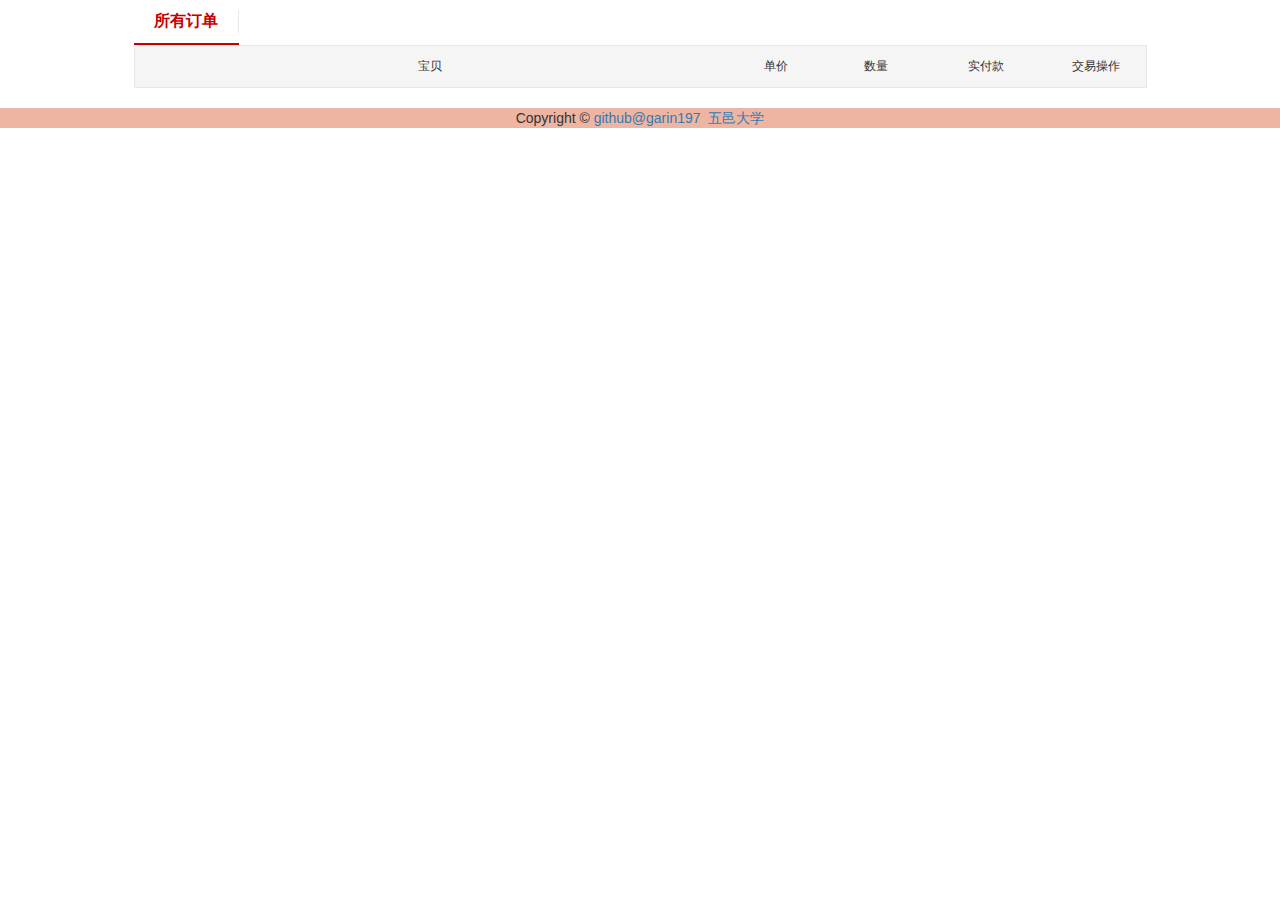
<file: src/main/resources/templates/myorders.html>
<!--
  ~ Copyright © github@garin197 五邑大学
  -->

<!DOCTYPE html>
<html lang="en" xmlns:th="http://www.thymeleaf.org">
<link rel="stylesheet" type="text/css" th:href="@{/static/layui/css/layui.css}" charset="UTF-8"/>
<script type="text/javascript" th:src="@{/static/js/jquery-2.1.1.js}" charset="UTF-8"></script>
<script type="text/javascript" th:src="@{/static/layui/layui.js}" charset="UTF-8"></script>
<script th:src="@{/static/js/jquery-3.3.1.min.js}" type="text/javascript" charset="UTF-8"></script>
<script type="text/javascript" th:src="@{/static/js/MyJS/my-orders.js}" charset="UTF-8"></script>
<head>
    <meta charset="UTF-8">
</head>
<body>
<div class="boughtDiv" id="myorderlist">
    <div class="orderType">
        <div class="selectedOrderType"><a orderStatus="all" href="#nowhere">所有订单</a></div>
        <!--<div><a orderStatus="waitPay" href="#nowhere">待付款</a></div>-->
        <!--<div><a orderStatus="waitDelivery" href="#nowhere">待发货</a></div>-->
        <!--<div><a orderStatus="waitConfirm" href="#nowhere">待收货</a></div>-->
        <!--<div><a orderStatus="waitReview" href="#nowhere" class="noRightborder">待评价</a></div>-->
        <!--<div class="orderTypeLastOne"><a class="noRightborder">&nbsp;</a></div>-->
    </div>

    <div class="orderListTitle">
        <table class="orderListTitleTable">
            <tr>
                <td>宝贝</td>
                <td width="100px">单价</td>
                <td width="100px">数量</td>
                <td width="120px">实付款</td>
                <td width="100px">交易操作</td>
            </tr>
        </table>

    </div>

    <!--<div class="orderListItem">-->
    <!--<table class="orderListItemTable" orderStatus="waitReview" oid="9733">-->
    <!--<tr class="orderListItemFirstTR">-->
    <!--<td colspan="2">-->
    <!--<b>2019-02-28 14:11:11</b>-->
    <!--<span>订单号: 201902281411116043057-->
    <!--</span>-->
    <!--</td>-->
    <!--<td colspan="2"><img width="13px" src=""></td>-->
    <!--<td colspan="1">-->
    <!--<a class="wangwanglink" href="#nowhere">-->
    <!--<div class="orderItemWangWangGif"></div>-->
    <!--</a>-->

    <!--</td>-->
    <!--<td class="orderItemDeleteTD">-->
    <!--<a class="deleteOrderLink" oid="9733" href="#nowhere">-->
    <!--<span>删除</span>-->
    <!--</a>-->

    <!--</td>-->
    <!--</tr>-->

    <!--<tr class="orderItemProductInfoPartTR">-->
    <!--<td class="orderItemProductInfoPartTD"><img width="80" height="80"-->
    <!--src="img/productSingle_middle/3533.jpg"></td>-->
    <!--<td class="orderItemProductInfoPartTD">-->
    <!--<div class="orderListItemProductLinkOutDiv">-->
    <!--<a href="foreproduct?pid=353">科沃斯地宝扫地机器人家用智能擦窗机器人玻璃双星拍档朵朵&amp;窗宝</a>-->
    <!--<div class="orderListItemProductLinkInnerDiv">-->
    <!--<img src="/static/images/creditcard.png" title="支持信用卡支付">-->
    <!--<img src="/static/images/7day.png" title="消费者保障服务,承诺7天退货">-->
    <!--<img src="/static/images/promise.png" title="消费者保障服务,承诺如实描述">-->
    <!--</div>-->
    <!--</div>-->
    <!--</td>-->
    <!--<td class="orderItemProductInfoPartTD" width="100px">-->

    <!--<div class="orderListItemProductOriginalPrice">￥10,660.00</div>-->
    <!--<div class="orderListItemProductPrice">￥9,061.00</div>-->


    <!--</td>-->


    <!--<td valign="top" rowspan="1" class="orderListItemNumberTD orderItemOrderInfoPartTD" width="100px">-->
    <!--<span class="orderListItemNumber">1</span>-->
    <!--</td>-->
    <!--<td valign="top" rowspan="1" width="120px"-->
    <!--class="orderListItemProductRealPriceTD orderItemOrderInfoPartTD">-->
    <!--<div class="orderListItemProductRealPrice">￥9,061.00</div>-->
    <!--<div class="orderListItemPriceWithTransport">(含运费：￥0.00)</div>-->
    <!--</td>-->
    <!--<td valign="top" rowspan="1" class="orderListItemButtonTD orderItemOrderInfoPartTD" width="100px">-->

    <!--<a href="forereview?oid=9733" style="display: none">-->
    <!--<button class="orderListItemReview">评价</button>-->
    <!--</a>-->
    <!--<a href="forealipay?oid=7383&total=448.2">-->
    <!--<button class="orderListItemConfirm">付款</button>-->
    <!--</a>-->
    <!--<a href="foreconfirmPay?oid=6845" style="display: none">-->
    <!--<button class="orderListItemConfirm">确认收货</button>-->
    <!--</a>-->


    <!--</td>-->

    <!--</tr>-->


    <!--</table>-->

    <!--</div>-->
</div>
<div align="center" style="background: #edb5a2">
        <span>Copyright © <a th:href="@{https://github.com/garin197}" target="_blank">github@garin197&nbsp;</a>
            <a th:href="@{http://www.wyu.edu.cn/}" target="_blank">五邑大学</a>
        </span>
</div>
</body>
<!--<img style="position: absolute;top: 1px;left: 50px ;width: 195px;height: 256px;"-->
<!--src="/static/images/alipay.png"/>-->
<script type="text/html" id="pay-script">
    <div id="pay-div" class=" ">

        <div style="background-image: url(/static/images/alipay.png) ;position: absolute;top: 1px;left: 50px ;width: 195px;height: 256px;"></div>

        <div class=""
             style="position: absolute;top: 10px;left: 195px;padding:5px auto;font-size: 15px;font-family: Microsoft YaHei, 宋体, Segoe UI, Lucida Grande, Helvetica, Arial, sans-serif, FreeSans, Arimo">

            <div style="padding-top: 15px">
                <input class="layui-input layui-input-block" type="text" value="100" disabled="disabled" id="pay-money"
                       style="width: 400px">

            </div>
            <div style="padding-top: 15px">
                <input class="layui-input layui-input-block" type="text" value="名字不见了" disabled="disabled"
                       id="pay-userName" style="width: 400px">

            </div>
            <div style="padding-top: 15px">
                <textarea class="layui-input layui-input-block" type="text" value="火星" disabled="disabled"
                          id="pay-address" style="width: 400px"/>
            </div>
            <div style="padding-top: 15px">
                <input class="layui-input layui-input-block" type="text" value="110" disabled="disabled" id="pay-phone"
                       style="width: 400px">
            </div>

            <div style="padding: 15px 0px 15px 100px;color: red" class="">
                温馨提示：信息有误请重新下单！
            </div>

        </div>


        <div style="position: absolute;right: 20px;bottom: 10px">
            <button class="layui-btn-warm layui-btn" id="pay-comfirm-btn">确认付款</button>
            <div style="color: darkred">温馨提示：只是模拟支付的动作，并不会有真正的支付！</div>
        </div>
    </div>
</script>

<script type="text/html" id="review-script">
    <div style="margin: 3px 3px 3px 3px">
        <textarea id="content" rows="10" cols="53" placeholder="请输入你的评论"></textarea>
        <input id="submit-review" class="layui-btn-danger layui-btn" type="button" value="提交"
               style="float: right;margin: 10px 40px 0 0 ">
    </div>
</script>
</html>

<style type="text/css">
    .show {
        border: 1px dotted skyblue !important;
    }

    body {
        font-size: 12px;
        font-family: Arial;
        min-width: 1024px;
        /* 	width:1920px; */
    }

    a {
        color: #999;
    }

    a:hover {
        text-decoration: none;
        color: #C40000;
    }

    nav.top {
        padding-top: 5px;
        padding-bottom: 5px;
        border-bottom-style: solid;
        border-bottom-width: 1px;
        border-bottom-color: #e7e7e7;

    }

    div.top_middle {
        max-width: 1024px;
        margin: 0px auto;
    }

    div.simpleSearchOutDiv {
        max-width: 1024px;
        margin: 0px auto;
        position: relative;
    }

    .redColor {
        color: #C40000;
    }

    .boldWord {
        font-weight: bold;
    }

    nav.top span {
        margin-right: 20px;
    }

    nav.top span, nav.top a {
        color: #999;
        margin: 0px 10px 0px 10px;
    }

    nav.top a:hover {
        color: #C40000;
    }

    nav.top {
        background-color: #f2f2f2;
    }

    nav.top div.row div {
        margin: 5px 0px;
    }

    nav.top div.row div {
        background-color: lightgray;
        border: 1px solid gray;
        text-align: center;
    }

    div.searchOutDiv {
        max-width: 1024px;
        margin: 0px auto;
        position: relative;
    }

    div.searchDiv {
        background-color: #C40000;
        width: 400px;
        margin: 50px auto;
        padding: 1px;
        height: 40px;
        display: block;
    }

    div.searchDiv input {
        width: 275px;
        border: 1px solid transparent;
        height: 36px;
        margin: 1px;
        outline: none;
    }

    div.searchDiv button {
        width: 110px;
        border: 1px solid transparent;
        background-color: #C40000;
        color: white;
        font-size: 20px;
        font-weight: bold;
    }

    div.categoryWithCarousel {
        width: 100%;
        position: relative;
    }

    div.carouselBackgroundDiv {
        width: 100%;
        height: 510px;
        background-color: #E8E8E8;
        position: absolute;
        top: 36px;

        z-index: -1;

    }

    div.categoryWithCarousel div.headbar {
        background-color: #DD2727;
    }

    div.carousel-of-product {
        width: 1024px;
        height: 510px;
        margin: 0px auto;
    }

    div.carousel-inner div.item img {
        /* 	width:100%; */
    }

    div.categoryWithCarousel div.categoryMenu {
        width: 200px;
        background-color: #e2e2e3;
        /* 	padding-bottom:10px; */
        margin-left: 20px;
        position: absolute;
        left: 0;
        top: 0;
        z-index: 1;
    }

    div.categoryWithCarousel div.productsAsideCategorys {
        width: 825px;
        height: 510px;
        background-color: white;
        /* 	padding-bottom:10px; */
        margin-left: 220px;
        display: none;
        position: absolute;
        left: 0;
        top: 0;
        z-index: 1;
    }

    div.categoryWithCarousel div.eachCategory:hover {
        background-color: white;
    }

    div.categoryWithCarousel div.eachCategory span {
        margin-right: 10px;
    }

    div.categoryWithCarousel div.eachCategory {
        /* 	height:30px; */
        line-height: 30px;
        padding-left: 10px;
        /* 	border:1px dashed lightgray; */
        font-size: 14px;
        /* 	background-image:url(../../img/site/eachcategory.png); */
        /* 	background-repeat: no-repeat; */
    }

    div.categoryWithCarousel div.rightMenu {
        display: inline-block;
    }

    div.categoryWithCarousel div.rightMenu img {
        height: 30px;
    }

    div.categoryWithCarousel div.rightMenu span {
        margin: 0px 20px 0px 20px;
    }

    div.categoryWithCarousel div.rightMenu a {
        font-size: 16px;
        color: white;
    }

    div.categoryWithCarousel div.head {
        width: 200px;
        background-color: #C60A0A;
        height: 36px;
        line-height: 36px;
        font-size: 16px;
        font-weight: bold;
        color: white;
        margin-left: 20px;
        display: inline-block;
    }

    div.productsAsideCategorys a {
        color: #999;
        font-size: 14px;
        margin: 8px;
    }

    div.productsAsideCategorys a:hover {
        color: #C40000;
        text-decoration: none;
    }

    div.productsAsideCategorys div.row {
        margin: 20px 80px 0px 80px;
    }

    div.productsAsideCategorys div.row div.seperator {
        margin-top: 20px;
        border-bottom-style: dashed;
        border-bottom-width: 1px;
        border-bottom-color: #e7e7e7;
    }

    div.categoryMenu a {
        color: #000;
    }

    div.categoryMenu a:hover {
        color: lightskyblue;
        text-decoration: none;
    }

    div.searchBelow span {
        color: #999;
    }

    div.searchBelow {
        margin-top: 3px;
        margin-left: -20px;
    }

    div.searchBelow a {
        padding: 0px 20px 0px 20px;
        font-size: 14px;
    }

    div.homepageDiv {
        position: relative;
    }


    img.catear {
        position: absolute;
        height: 15px;
        display: none;
    }

    img.logo {
        position: absolute;
        left: -40px;
        top: -50px;
        /* 	z-index:-1; */
    }

    div.homepageCategoryProducts {
        background-color: #F5F5F5;
        padding: 50px 10px 50px 10px;
        margin: 10px auto;
        max-width: 1013px;
    }

    div.left-mark {
        display: inline-block;
        height: 20px;
        vertical-align: top;
        width: 5px;
        background-color: #19C8A9;
    }

    span.categoryTitle {
        font-size: 16px;
        margin-left: 30px;
        color: #646464;
        font-weight: bold;
    }

    div.productItem {
        width: 189px;
        height: 285px;
        border: 1px solid white;
        background-color: white;
        margin: 8px 4px;
        float: left;
        cursor: pointer;
    }

    a.productItemDescLink {
        display: inline-block;
        height: 66px;
    }

    div.productItem:hover {
        border: 1px solid #C40000;
    }

    div.productItem span.productItemDesc {
        font-size: 12px;
        color: #666666;
        display: block;
        padding: 16px;
    }

    div.productItem span.productPrice {
        font-size: 16px;
        color: #FF003A;
        display: block;
        padding-left: 16px;
        margin-top: -10px;
    }

    div.eachHomepageCategoryProducts {
        margin: 0px 0px 40px 0px;
    }

    div.productItem img {
        width: 187px;
        height: 190px;
    }

    div.productItem img:hover {
        opacity: 0.7;
        filter: alpha(opacity=70);
    }

    img.endpng {
        display: block;
        width: 82px;
        margin: 0 auto;
    }

    div.footer {
        margin: 0px 0px;
        border-top-style: solid;
        border-top-width: 1px;
        border-top-color: solid;
        border-top-color: #e7e7e7;
    }

    div.footer_ensure {
        margin-top: 24px;
        margin-bottom: 24px;
        text-align: center;
    }

    div.horizontal_line {
        border-top-style: solid;
        border-top-width: 1px;
        border-top-color: #e7e7e7;
    }

    div.footer_desc {
        padding-top: 30px;
        margin: 0px auto;
        max-width: 1024px;

    }

    div.footer div.copyright div.white_link a {
        color: white;
        padding: 0px 5px;
    }

    div.footer div.copyright div.white_link {
        padding: 10px 0px;
        margin-left: 10px;
    }

    div.footer_desc div.descColumn {
        width: 20%;
        float: left;
        padding-left: 15px;
    }

    div.footer_desc div.descColumn span.descColumnTitle {
        color: #646464;
        font-weight: bold;
        font-size: 16px;
    }

    div.footer_desc a {
        display: block;
        padding-top: 3px;
    }

    div.copyright {
        background-color: black;
        border-top-style: solid;
        border-top-width: 2px;
        border-top-color: solid;
        border-top-color: #C40000;
        margin-top: 20px;
    }

    div.coptyrightMiddle {
        width: 1024px;
        margin: 0px auto;
        text-align: left;
        position: relative;
    }

    img.cateye {
        margin-left: 20px;
        display: block;
        position: absolute;
        top: -33px;
        left: -15px;
    }

    div.copyright span.slash {
        color: white;
    }

    div.license {
        margin-left: 10px;
        padding-bottom: 30px;
    }

    div.license div.copyRightYear {
        margin: 10px 0px;
        color: #686868;
    }

    div.license span {
        color: #A4A4A4;
    }

    div.simpleLogo {
        padding: 32px 0px;
    }

    img.loginBackgroundImg {
        display: block;
        margin: 0px auto;
    }

    div.loginDivInProductPageModalDiv {
        width: 350px;
    }

    div.deleteConfirmModalDiv {
        width: 350px;
    }

    div.loginDivInProductPage {
        background-color: white;
        width: 350px;
        height: 400px;
        padding: 60px 25px 80px 25px;
    }

    div.loginSmallDiv {
        background-color: white;
        position: absolute;
        right: 180px;
        top: 180px;
        width: 350px;
        height: 400px;
        padding: 60px 25px 80px 25px;
    }

    div.loginErrorMessageDiv {
        width: 300px;
        position: absolute;
        top: 20px;
        display: none;
    }

    div.loginErrorMessageDiv div.alert {
        padding: 5px !important;
    }

    div.login_acount_text {
        color: #3C3C3C;
        font-size: 16px;
        font-weight: bold;
    }

    div.loginInput {
        border: 1px solid #CBCBCB;
        margin: 20px 0px;
    }

    div.loginInput input {
        display: inline-block;
        border: 0px solid transparent;
        width: 244px;
        height: 30px;
        position: relative;
        left: 6px;
        top: 6px;
    }

    div.loginInput span, div.loginInput input {
        display: inline-block;
    }

    div.loginInput span.loginInputIcon {
        margin: 0px;
        background-color: #CBCBCB;
        width: 40px;
        height: 40px;
    }

    span.loginInputIcon span.glyphicon {
        font-size: 22px;
        position: relative;
        left: 9px;
        top: 9px;
        color: #606060;
    }

    button.redButton {
        color: white;
        background-color: #C40000;
        font-size: 14px;
        font-weight: bold;
    }

    div.categorySortBar {
        background-color: #FAF9F9;
        margin: 40px 20px 20px 20px;
        padding: 4px;
    }


    table.categorySortBarTable td {
        border: 1px solid #CCCCCC;
        padding: 3px;
        height: 23px;
    }

    table.categorySortBarTable {
        border-collapse: collapse;
        display: inline-table;
    }

    table.categorySortBarTable td a {
        color: #806F66;
        font-size: 12px;
    }

    table.categorySortBarTable td a:hover {
        color: #C40000;
    }

    table.categorySortBarTable td.grayColumn {
        background-color: #F1EDEC;
    }

    table.categorySortBarTable td.priceMiddleColumn {
        width: 10px;
        vertical-align: middle;
        color: #CCCCCC;
    }

    table.categorySortTable td:hover {
        background-color: #F1EDEC;
    }

    table.categorySortBarTable span.glyphicon {
        font-size: 10px;
    }

    table.categorySortBarTable input {
        border-width: 0px;
        height: 100%;
        width: 50px;
        font-size: 12px;
    }

    div.categoryProducts {
        padding: 0px 20px 40px 20px;
    }

    div.productUnit {
        width: 225px;
        height: 338px;
        border: 3px solid #fff;
        background-color: white;
        margin: 12px 5px;
        float: left;
        padding: 0px;
    }

    div.productUnit:hover {
        width: 225px;
        border: 3px solid #C40000;
        padding: 0px;
    }


    div.productUnit span.productUnitDesc {
        font-size: 12px;
        color: #666666;
        display: block;
        padding: 16px;
    }

    div.productUnitFrame {
        border: 1px solid #eee;
    }

    div.productUnitFrame:hover {
        border: 1px solid #C40000;
    }

    div.productUnit span.productPrice {
        font-size: 20px;
        color: #CC0000;
        display: block;
        padding-left: 4px;
    }

    div.productUnit span.productReview {
        border-left-width: 1px;
        border-left-style: solid;
        border-left-color: #EEEEEE;
        border-right-width: 1px;
        border-right-style: solid;
        border-right-color: #EEEEEE;
    }

    div.productUnit a.productLink {
        margin: 10px 0px;
        color: #333333;
        font: 0.8em;
        display: block;
    }

    div.productUnit a.productLink:hover {
        text-decoration: underline;
        color: #C40000;
    }

    div.productUnit a.tmallLink {
        margin: 10px 0px;
        color: #999999;
        font: 0.8em;
        display: block;
        text-decoration: underline;
    }

    div.productUnit a.tmallLink:hover {
        text-decoration: underline;
        color: #C40000;
    }

    div.productUnit div.productInfo {
        color: #999999;
    }

    div.productUnit span.monthDeal, div.productUnit span.productReview {
        display: inline-block;
        width: 90px;
        height: 30px;
        padding-top: 5px;
        padding-left: 5px;
    }

    div.productUnit span.wangwang {
        padding-left: 3px;
    }

    div.productUnit span.productDealNumber {
        font-weight: bold;
        color: #B57C5B;
    }

    div.productUnit span.productReviewNumber {
        font-weight: bold;
        color: #3388BB;
    }

    div.productUnit img.productImage {
        width: 100%;
        height: 190px;
    }

    div.productUnit div.productInfo {
        border-top-width: 1px;
        border-top-style: solid;
        border-top-color: #EEEEEE;
    }

    img.simpleLogo {
        position: absolute;
        left: 10px;
        top: 50px;
        width: 140px;
    }

    div.simpleSearchDiv {
        background-color: #C40000;
        width: 300px;
        margin: 10px 20px 40px;
        padding: 1px;
        height: 40px;
        display: block;
    }

    div.simpleSearchDiv input {
        width: 225px;
        border: 1px solid transparent;
        height: 34px;
        margin: 2px;
        outline: none;
    }

    div.simpleSearchDiv button {
        width: 60px;
        border: 1px solid transparent;
        background-color: #C40000;
        color: white;
        font-size: 14px;
        /* 	font-weight:bold; */
    }

    div.imgAndInfo {
        margin: 40px 20px;
    }

    div.imgAndInfo img.bigImg {
        width: 400px;
        height: 400px;
        padding: 20px;
        border: 1px solid #F2F2F2;
    }

    div.imgAndInfo div.smallImageDiv {
        width: 80%;
        margin: 20px auto;
    }

    div.imgAndInfo img.smallImage {
        width: 60px;
        height: 60px;
        border: 2px solid white;
    }

    div.imgAndInfo img.smallImage:hover {
        border: 2px solid black;
    }

    div.imgInimgAndInfo {
        width: 400px;
        float: left;
    }

    div.infoInimgAndInfo {
        padding: 0px 20px;
        overflow: hidden;
    }

    div.infoInimgAndInfo div.productTitle {
        color: black;
        font-size: 16px;
        font-weight: bold;
        margin: 0px 10px;
    }

    div.infoInimgAndInfo div.productSubTitle {
        color: #DD2727;
        font-size: 12px;
        /* 	font-weight:bold; */
        margin: 0px 10px;
    }

    div.infoInimgAndInfo div.juhuasuan {
        /* 	height:40px; */
        background-color: #2DA77A;
        color: white;
        text-align: center;
        line-height: 40px;
        margin-top: 10px;
    }

    div.infoInimgAndInfo span.juhuasuanBig {
        font-size: 18px;
        font-weight: bold;
        font-family: Arial;
    }

    div.infoInimgAndInfo span.juhuasuanTime {
        color: #FFC057;
        font-weight: bold;
    }

    div.infoInimgAndInfo div.gouwujuanDiv {
        margin-top: 5px;
    }

    div.infoInimgAndInfo div.originalDiv {
        margin-top: 5px;
    }

    div.infoInimgAndInfo div.promotionDiv {
        margin-top: 0px;
    }

    div.infoInimgAndInfo div.productPriceDiv {
        background-image: url(../../img/site/priceBackground.png);
        height: 102px;
        padding: 10px;
        color: #666666;
    }

    div.infoInimgAndInfo span.originalPriceDesc {
        color: #999999;
        display: inline-block;
        width: 68px;
    }

    div.infoInimgAndInfo span.promotionPriceDesc {
        color: #999999;
        display: inline-block;
        width: 68px;
        position: relative;
        left: 0px;
        top: -10px;
    }

    div.infoInimgAndInfo span.originalPriceYuan {
        font-family: Arial;
        font-size: 12px;
    }

    div.infoInimgAndInfo span.originalPrice {
        font-family: Arial;
        font-size: 12px;
        color: #333333;
        text-decoration: line-through;
    }

    div.infoInimgAndInfo span.promotionPriceYuan {
        font-family: Arial;
        font-size: 18px;
        color: #C40000;
        /*     vertical-align: top; */
    }

    div.infoInimgAndInfo span.promotionPrice {
        color: #c40000;
        font-family: Arial;
        font-size: 30px;
        font-weight: bold;
        /*     vertical-align: top; */
        /*     vertical-align: middle; */
    }

    div.infoInimgAndInfo div.productSaleAndReviewNumber {
        margin: 20px 0px;
        border-top-style: dotted;
        border-top-color: #C9C9C9;
        border-top-width: 1px;
        border-bottom-style: dotted;
        border-bottom-color: #C9C9C9;
        border-bottom-width: 1px;
        padding: 10px;
    }

    div.infoInimgAndInfo div.productSaleAndReviewNumber div {
        display: inline-block;
        width: 49%;
        text-align: center;
        color: #999999;
        font-size: 12px;
    }

    div.infoInimgAndInfo div.productSaleAndReviewNumber div:first-child {
        border-right-width: 1px;
        border-right-style: solid;
        border-right-color: #E5DFDA;
    }

    div.infoInimgAndInfo div.productNumber {
        color: #999999;
    }

    div.infoInimgAndInfo span.productNumberSettingSpan {
        border: 1px solid #999;
        display: inline-block;
        width: 43px;
        height: 32px;
        padding: 7px 0;
    }

    div.infoInimgAndInfo input.productNumberSetting {
        border: 0px;
        height: 80%;
        width: 80%;
    }

    div.productNumber span.glyphicon {
        font-size: 6px;
    }

    div.productNumber span.arrow {
        display: inline-block;
        width: 22px;
        height: 32px;
        vertical-align: top;
    }

    div.productNumber span.updown img {
        display: inline-block;
        vertical-align: top;
    }

    div.productNumber span.updown {
        border: 1px solid #999;
        display: block;
        width: 20px;
        height: 14px;
        text-align: center;
        padding-top: 4px;
    }

    div.productNumber span.updownMiddle {
        height: 4px;
        display: block;
    }

    div.serviceCommitment {
        margin: 20px 0px;
    }

    div.infoInimgAndInfo span.serviceCommitmentDesc {
        color: #999999;
    }

    div.infoInimgAndInfo span.serviceCommitmentLink a {
        color: #666666;
    }

    div.productDetailDiv {
        width: 790px;
        margin: 40px auto;
    }

    div.productReviewDiv {
        width: 790px;
        margin: 40px auto;
    }

    div.productReviewContentPart {
        padding-top: 50px;
    }

    div.productDetailTopPart {
        border: 1px solid #DFDFDF;
        border-left-width: 0px;
    }

    div.productReviewTopPart {
        border: 1px solid #DFDFDF;
    }

    div.productParamterPart {
        border: 1px solid #DFDFDF;
        padding: 40px;
    }

    div.productParamter {
        color: #999999;
        font-weight: bold;
        margin-bottom: 20px;
    }

    div.productParamterList span {
        display: block;
        width: 220px;
        float: left;
        padding: 8px 0px;
        color: #666666;
    }

    a.selected {
        border-left: 1px solid #cfbfb1;
        border-right: 1px solid #cfbfb1;
        color: #b10000;
        display: inline-block;
        font-weight: bold;
        line-height: 46px;
        width: 90px;
        text-align: center;
        position: relative;
    }

    a.selected:after {
        border-color: #b00000 transparent transparent;
        border-style: solid;
        border-width: 5px;
        content: "";
        display: block;
        width: 0;
        height: 0;
        position: absolute;
        top: -1px;
        left: 50%;
        margin-left: -5px;
    }

    a.selected:before {
        border-color: #b00000;
        border-style: solid;
        border-width: 1px;
        content: "";
        display: block;
        width: 90px;
        height: 0;
        position: absolute;
        top: -1px;
        margin-left: -1px;
    }

    a.productDetailTopReviewLink {
        padding: 0px 20px;
        border-right: 1px dotted #D2D2D2;
        color: #333333;
    }

    span.productDetailTopReviewLinkNumber {
        color: #3355B9;
    }

    span.productReviewTopReviewLinkNumber {
        color: #3355B9;
    }

    div.productDetailImagesPart img {
        display: block;
        margin 20px 0px;
        width: 790px;
    }

    a.productReviewTopPartSelectedLink {
        padding: 0px 20px;
        color: #333333;
    }

    div.productReviewItem {
        border-bottom: 1px solid #E3E3E3;
        margin: 10px 0px;
    }

    div.productReviewItem div.productReviewItemDesc {
        width: 80%;
        display: inline-block;
        color: #333333;
        height: 94px;
        margin: 5px 20px;
        float: left;
    }

    div.productReviewItem div.productReviewItemUserInfo {
        color: #404040;
        margin: 5px 20px;
        overflow: hidden;
        padding: 20px 0;
    }

    div.productReviewItemContent {
        /* 	margin:0px 0px -30px 0px; */

    }

    div.productReviewItemDate {
        margin: 15px 0px 0px 0px;
        color: #CCCCCC;
    }

    span.userInfoGrayPart {
        color: #999999;
    }

    div.productReviewDiv {
        display: none;
    }

    div.buyPageDiv {
        margin: 20px auto;
        max-width: 1013px;
    }

    div.buyDiv {
        margin: 20px auto;
        text-align: center;
    }

    div.buyPageDiv button {
        display: inline-block;
        margin: 0px 10px;
        width: 180px;
        height: 40px;
    }

    div.buyDiv button {
        display: inline-block;
        margin: 0px 10px;
        width: 180px;
        height: 40px;
    }

    button.buyButton {
        border: 1px solid #C40000;
        background-color: #FFEDED;
        text-align: center;
        line-height: 40px;
        font-size: 16px;
        /* 	font-weight:700; */
        color: #C40000;
        font-family: arial;
    }

    button.addCartButton {
        border: 1px solid #C40000;
        background-color: #C40000;
        text-align: center;
        line-height: 40px;
        font-size: 16px;
        /* 	font-weight:700; */
        color: white;
        font-family: arial;
    }

    button.addCartButton span.glyphicon {
        font-size: 12px;
        margin-right: 8px;
    }

    div.address {
        margin: 20px 5px;
        text-align: left;
    }

    div.addressTip, div.productListTip {
        color: #333333;
        font-size: 16px;
        font-weight: bold;
        text-align: left;
        margin-bottom: 30px;
    }

    table.addressTable {
        margin: 20px 20px;
        width: 600px;
    }

    table.addressTable td.firstColumn {
        width: 100px;
    }

    table.addressTable td {
        color: #333333;
        text-align: right;
        vertical-align: top;
        padding-right: 5px;
        text-align: left;
        height: 30px;
        font-size: 12px;
    }

    span.redStar {
        color: red;
        font-size: 8px;
    }

    table.addressTable td input {
        border: 1px solid #AFAFAF;
        width: 200px;
    }

    table.addressTable td textarea {
        border: 1px solid #AFAFAF;
        margin-bottom: 10px;
        width: 400px;
    }

    img.tmallbuy {
        width: 15px;
    }

    a.marketLink {
        color: black;
        font-size: 12px;
        font-family: Arial;
        font-weight: normal;
    }

    a.marketLink:hover {
        color: black;
        font-size: 12px;
        text-decoration: underline;
        font-family: Arial;
        font-weight: normal;
    }

    span.wangwangGif {
        display: inline-block;
        width: 25px;
        height: 25px;
        background-image: url(../../img/site/wangwang.gif);
        background-repeat: no-repeat;
        background-color: transparent;
        background-attachment: scroll;
        background-position: -83px -0px;
        position: relative;
        top: 8px;
        left: 2px;
    }

    table.productListTable {
        width: 100%;
        border-collapse: separate;
    }

    table.productListTable th {
        color: #999999;
        font-family: Arial;
        font-weight: normal;
        font-size: 12px;
        text-align: center;
        padding-bottom: 5px;
    }

    th.productListTableFirstColumn {
        text-align: left !important;
    }

    table.productListTable tr.rowborder td {
        background-color: #b2d1ff;
        border-right: 2px solid #fff;
        height: 3px;
    }

    img.orderItemImg {
        width: 50px;
        height: 50px;
        border: 1px solid #E9E9E9;
    }

    tr.orderItemTR td {
        padding: 10px 0px;
    }

    a.orderItemProductLink {
        color: #666666;
        display: block;
    }

    a.orderItemProductLink:hover {
        color: #666666;
        text-decoration: underline;
    }

    td.orderItemProductInfo {
        text-align: left;
    }

    td.orderItemProductInfo img {
        height: 16px;
    }

    span.orderItemProductPrice, span.orderItemProductNumber {
        color: #000000;
    }

    span.orderItemUnitSum {
        color: #CC0000;
        font-weight: bold;
    }

    tr.orderItemTR td {
        border-bottom: 1px solid #E5E5E5;
    }

    tbody.productListTableTbody td {
        text-align: center;
        font-size: 12px;
    }

    tbody.productListTableTbody td.orderItemFirstTD {
        text-align: left;
    }

    tbody.productListTableTbody td.orderItemProductInfo {
        text-align: left;
    }

    td.orderItemFirstTD, td.orderItemLastTD {
        border-bottom: 0px solid black !important;
    }

    label.orderItemDeliveryLabel {
        color: #666666;
        font-family: Arial;
        font-size: 12px;
        font-weight: normal;
    }

    select.orderItemDeliverySelect {
        width: 100px;
        height: 23px;
    }

    div.orderItemSumDiv span {
        color: #999999;
    }

    div.orderItemSumDiv {
        padding: 20px;
        border-top: 2px solid #B4D0FF;
        background-color: #F2F6FF;
        height: 50px;
    }

    textarea.leaveMessageTextarea {
        border: 1px solid #FFAD35;
        width: 250px;
        height: 60px;
        resize: none;
    }

    span.leaveMessageText {
        display: inilne-block;
        margin-right: 10px;
        float: left;
    }

    span.leaveMessageTextareaSpan {
        display: inilne-block;
    }

    div.orderItemTotalSumDiv {
        margin: 40px;
        height: 40px;
    }

    div.orderItemTotalSumDiv span {
        color: #999999;
    }

    span.orderItemTotalSumSpan {
        color: #C40000 !important;
        font-size: 22px;
        font-weight: bold;
        border-bottom: 1px dotted #F2F6FF;
    }

    div.submitOrderDiv {
        height: 40px;
        margin: 20px 0px;
    }

    button.submitOrderButton {
        border: 1px solid #C40000;
        background-color: #C40000;
        text-align: center;
        line-height: 40px;
        font-size: 14px;
        font-weight: 700;
        color: white;
        float: right;
    }

    div.aliPayPageLogo {
        margin: 20px;
    }

    div.aliPayPageDiv {
        text-align: center;
        padding-bottom: 40px;
        max-width: 1013px;
        margin: 10px auto;
    }

    span.confirmMoneyText {
        color: #4D4D4D;
    }

    span.confirmMoney {
        display: block;
        color: #FF6600;
        font-weight: bold;
        font-size: 20px;
        margin: 10px;
    }

    img.aliPayImg {
        /* 	width:230px; */
        /* 	height:230px;	 */

    }

    button.confirmPay {
        background-color: #00AAEE;
        border: 1px solid #00AAEE;
        text-align: center;
        line-height: 31px;
        font-size: 14px;
        font-weight: 700;
        color: white;
        width: 107px;
        margin-top: 20px;
    }

    div.payedDiv {
        border: 1px solid #D4D4D4;
        max-width: 1013px;
        margin: 10px auto 20px auto;
    }

    div.payedTextDiv {
        height: 61px;
        background-color: #ECFFDC;
        padding: 17px 0px 0px 25px;
    }

    div.payedTextDiv span {
        font-weight: bold;
        font-size: 14px;
        margin-left: 10px;
    }

    div.payedAddressInfo {
        padding: 26px 35px;
    }

    div.payedAddressInfo li {
        background-image: url("../../img/site/li_dot.png");
        background-repeat: no-repeat;
        background-color: transparent;
        background-attachment: scroll;
        background-position: 0px 13px;
        list-style-type: none;
        color: #333333;
        padding-left: 15px;
        padding-top: 5px;
        /* 	background: rgba(0, 0, 0, 0) url("../../img/site/li_dot.png") no-repeat scroll 0 13px; */
    }

    span.payedInfoPrice {
        color: #B10000;
        font-weight: bold;
        font-size: 14px;
        font-family: arial;
    }

    a.payedCheckLink {
        color: #2D8CBA;
    }

    a.payedCheckLink:hover {
        color: #2D8CBA;
        text-decoration: underline;
    }

    div.paedCheckLinkDiv {
        margin-left: 38px;
    }

    div.payedSeperateLine {
        border-top: 1px dotted #D4D4D4;
        margin: 0px 31px;
    }

    div.warningDiv {
        margin: 23px 45px;
    }

    div.warningDiv {
        color: black;
    }

    div.cartDiv {
        max-width: 1013px;
        margin: 10px auto;
        color: black;
    }

    span.cartTitlePrice {
        color: #C40000;
        font-size: 14px;
        font-weight: bold;
        margin-left: 5px;
        margin-right: 3px;
    }

    div.cartTitle button {
        background-color: #AAAAAA;
        border: 1px solid #AAAAAA;
        color: white;
        width: 53px;
        height: 25px;
        border-radius: 2px;
    }

    table.cartProductTable {
        width: 100%;
        font-size: 12px;
    }

    table.cartProductTable th {
        font-weight: normal;
        color: #3C3C3C;
        padding: 20px 20px;
    }

    img.cartProductImg {
        padding: 1px;
        border: 1px solid #EEEEEE;
        width: 80px;
        height: 80px;
    }

    a.cartProductLink {
        color: #3C3C3C;
    }

    a.cartProductLink:hover {
        color: #C40000;
        text-decoration: underline;
    }

    div.cartProductLinkOutDiv {
        position: relative;
        height: 80px;
    }

    div.cartProductLinkInnerDiv {
        position: absolute;
        bottom: 0;
        height: 20px;
    }

    tr.cartProductItemTR td {
        padding: 20px 20px;
    }

    tr.cartProductItemTR {
        border: 1px solid #CCCCCC;
    }

    span.cartProductItemOringalPrice {
        text-decoration: line-through;
        color: #9C9C9C;
        display: block;
        font-weight: bold;
        font-size: 14px;
    }

    span.cartProductItemPromotionPrice {
        font-family: Arial;
        font-size: 14px;
        font-weight: bold;
        color: #C40000;
    }

    span.cartProductItemSmallSumPrice {
        font-family: Arial;
        font-size: 14px;
        font-weight: bold;
        color: #C40000;
    }

    div.cartProductChangeNumberDiv {
        border: solid 1px #E5E5E5;
        width: 80px;
    }

    div.cartProductChangeNumberDiv input {
        border: solid 1px #AAAAAA;
        width: 42px;
        display: inline-block;
    }

    div.cartProductChangeNumberDiv a {
        text-decoration: none;
    }

    div.cartProductChangeNumberDiv a {
        width: 14px;
        display: inline-block;
        text-align: center;
        color: black;
        text-decoration: none;
    }

    img.cartProductItemIfSelected, img.selectAllItem {
        cursor: pointer;
    }

    div.cartFoot {
        background-color: #E5E5E5;
        line-height: 50px;
        margin: 20px 0px;
        color: black;
        padding-left: 20px;
    }

    span.cartSumNumber {
        color: #C40000;
        font-weight: bold;
        font-size: 16px;
    }

    span.cartSumPrice {
        color: #C40000;
        font-weight: bold;
        font-size: 20px;
    }

    div.cartFoot button {
        background-color: #AAAAAA;
        border: 0px solid #AAAAAA;
        color: white;
        height: height%;
        width: 120px;
        height: 50px;
        font-size: 20px;
        text-align: center;
        /* 	border-radius: 2px; */
    }

    div.boughtDiv {
        max-width: 1013px;
        margin: 10px auto;
    }

    div.orderType div.selectedOrderType {
        border-bottom: 2px solid #C40000;
    }

    div.orderType div {
        border-bottom: 2px solid #E8E8E8;
        float: left;
    }

    table.orderListTitleTable {
        border: 1px solid #E8E8E8;
        width: 100%;
        margin: 20px 0px;
        background-color: #F5F5F5;
        text-align: center;
    }

    table.orderListTitleTable td {
        padding: 12px 0px;
    }

    div.orderType a {
        border-right: 1px solid #E8E8E8;
        float: left;
        font-size: 16px;
        font-weight: bold;
        color: black;
        margin-bottom: 10px;
        padding: 0px 20px;
        text-decoration: none;
    }

    div.orderType div.selectedOrderType a {
        color: #C40000;
    }

    div.orderType a:hover {
        color: #C40000;
        text-decoration: none;
    }

    div.orderTypeLastOne {
        overflow: hidden;
        float: none !important;
        border-bottom: 2px solid #E8E8E8;
    }

    a.noRightborder {
        border-right-width: 0px !important;
    }

    table.orderListItemTable {
        border: 2px solid #ECECEC;
        width: 100%;
        margin: 20px 0px;
    }

    table.orderListItemTable:hover {
        border: 2px solid #aaa !important;
    }

    tr.orderListItemFirstTR {
        background-color: #F1F1F1;
        font-size: 12px;
    }

    table.orderListItemTable td {
        padding: 8px 10px;
    }

    div.orderItemWangWangGif {
        display: inline-block;
        width: 67px;
        height: 22px;
        background-image: url(../../img/site/wangwang.gif);
        background-repeat: no-repeat;
        background-color: transparent;
        background-attachment: scroll;
        background-position: -0px -0px;
        position: relative;
        top: 0px;
        left: 2px;
    }

    span.orderListItemDelete {
        display: inline-block;
        margin: 0px 10px;
        color: #999999;
        font-size: 16px;
    }

    div.orderListItemProductLinkOutDiv {
        position: relative;
        height: 80px;
        font-size: 12px;
    }

    div.orderListItemProductLinkInnerDiv {
        position: absolute;
        bottom: 0px;
    }

    div.orderListItemProductOriginalPrice {
        color: #999999;
        font-size: 14px;
    }

    div.orderListItemProductPrice {
        color: #3C3C3C;
        font-size: 14px;
    }

    div.orderListItemProductRealPrice {
        color: #3C3C3C;
        font-size: 14px;
        font-weight: bold;
    }

    div.orderListItemPriceWithTransport {
        color: #6C6C6C;
        font-size: 12px;
    }

    td.orderListItemProductRealPriceTD {
        text-align: center;
    }

    button.orderListItemConfirm {
        background-color: #66B6FF;
        border-radius: 2px;
        color: white;
        font-size: 12px;
        font-weight: bold;
        border-width: 0px;
        padding: 6px 12px;
    }

    button.orderListItemConfirm:hover {
        background-color: #118ADB;
    }

    button.orderListItemReview {
        border: 1px solid #DCDCDC;
        background-color: #fff;
        border-radius: 2px;
        color: #3C3C3C;
        font-size: 12px;
        font-weight: bold;
        padding: 6px 12px;
    }

    button.orderListItemReview:hover {
        border-color: #C40000;
        color: #C40000;
    }

    td.orderItemDeleteTD {
        text-align: right;
    }

    td.orderListItemButtonTD {
        text-align: center;
    }

    span.orderListItemNumber {
        color: #3C3C3C;
    }

    td.orderListItemNumberTD {
        text-align: center;
    }

    div.confirmPayPageDiv {
        max-width: 1013px;
        margin: 10px auto;
    }

    div.confirmPayImageDiv {
        margin: 40px auto 80px auto;
        width: 900px;
        position: relative;
    }

    div.confirmPayImageDiv div {
        color: #999999;
    }

    div.confirmPayTime1 {
        position: absolute;
        top: 100px;
        left: -20px;
    }

    div.confirmPayTime2 {
        position: absolute;
        top: 100px;
        left: 190px;
    }

    div.confirmPayTime3 {
        position: absolute;
        top: 100px;
        left: 400px;
    }

    div.confirmPayOrderInfoText {
        margin: 10px 10px 0px 10px;
        font-size: 16px;
        font-weight: bold;
        color: black;
        padding-bottom: 15px;
        border-bottom: 1px solid #ADC8E6;
    }

    div.confirmPayOrderItemDiv {
        margin: 0px 20px;
    }

    div.confirmPayOrderItemText {
        margin: 20px 10px;
        font-size: 14px;
        font-weight: bold;
        color: black;
    }

    table.confirmPayOrderItemTable thead {
        background-color: #E8F2FF;
        height: 33px;
    }

    table.confirmPayOrderItemTable tr {
        border: 1px solid #DDDDDD;
    }

    table.confirmPayOrderItemTable {
        border: 1px solid #DDDDDD;
        width: 100%;
    }

    span.conformPayProductPrice {
        font-size: 18px;
        font-weight: bold;
        color: #666666;
    }

    table.confirmPayOrderItemTable th, table.confirmPayOrderItemTable td {
        text-align: center;
    }

    table.confirmPayOrderItemTable td {
        padding: 20px;
    }

    td.confirmPayOrderItemProductLink {
        text-align: left !important;
    }

    div.confirmPayOrderItemText {
        color: black;
        font-weight: normal;
    }

    span.confirmPayOrderItemSumPrice {
        color: #C40000;
    }

    table.confirmPayOrderDetailTable {
        width: 100%;
        border-top: 1px solid #DDDDDD;
    }

    table.confirmPayOrderDetailTable td {
        padding: 8px;
        color: black;
        font-size: 14px;
    }

    div.confirmPayOrderDetailDiv {
        margin: 40px;
    }

    span.confirmPayOrderDetailWangWangGif {
        display: inline-block;
        width: 67px;
        height: 22px;
        background-image: url(../../img/site/wangwang.gif);
        background-repeat: no-repeat;
        background-color: transparent;
        background-attachment: scroll;
        background-position: -0px -0px;
        position: relative;
        top: 0px;
        left: 2px;
    }

    div.confirmPayButtonDiv {
        border: 1px solid #F58B0F;
        margin: 20px;
    }

    div.confirmPayWarning {
        margin: 20px 80px;
        font-size: 18px;
        color: red;
        font-weight: bold;
    }

    button.confirmPayButton:hover {
        background-color: #F6AE30;
    }

    button.confirmPayButton {
        margin: 20px 80px;
        width: 67px;
        height: 30px;
        border: 1px solid #E67C00;
        background-color: #F4A21D;
        border-radius: 4px;
        color: white;
    }

    div.orderFinishDiv {
        border: 1px solid #E5E5E5;
        padding: 40px;
        max-width: 1013px;
        margin: 10px auto;
    }

    div.orderFinishDiv span {
        font-size: 14px;
        color: black;
        font-weight: bold;
        margin-left: 20px;
        padding-top: 20px;
    }

    div.reviewDiv {
        max-width: 1013px;
        margin: 10px auto;
    }

    div.reviewProductInfoRightDiv {
        overflow: hidden;
        border-top: 1px solid #E7E7E7;
        padding: 30px 20px;
    }

    div.reviewProductInfoImg {
        border: 1px solid #E7E7E7;
        width: 464px;
        text-align: center;
        float: left;
    }

    div.reviewProductInfoRightText {
        color: black;
        font-size: 16px;
        font-weight: bold;
    }

    span.reviewProductInfoTablePrice {
        color: #C40000;
        font-size: 20px;
        font-weight: bold;
    }

    span.reviewProductInfoTableSellNumber {
        color: #C40000;
        font-size: 14px;
        font-weight: bold;
    }

    table.reviewProductInfoTable {
        margin: 20px 10px;
    }

    table.reviewProductInfoTable td {
        padding-bottom: 5px;
        color: #999999;
    }

    div.reviewProductInfoRightBelowDiv {
        border: 1px solid #F6F5F3;
        background-color: #FDFBFA;
        height: 166px;
        padding: 16px 81px;
    }

    span.reviewProductInfoRightBelowImg {
        background-color: white;
        border: 1px solid #E1E1E1;
        display: inline-block;
        width: 23px;
        height: 42px;
        /*background-image: url(../../img/site/reviewLight.png);*/
        background-repeat: no-repeat;
        padding: 0px;
    }

    span.reviewProductInfoRightBelowText {
        border: 1px solid #EFEFEF;
        /* 	border-left-width:1px;	 */
        display: inline-block;
        width: 200px;
        height: 42px;
        padding: 4px;
        position: relative;
        left: -4px;
        top: -7px;
        color: #666666;
    }

    div.reviewStasticsLeft {
        width: 180px;
        float: left;
    }

    div.reviewStasticsLeftTop {
        background-color: #C40000;
        height: 6px;
    }

    div.reviewStasticsLeftContent {
        line-height: 29px;
        border-left: 1px solid #D5D4D4;
        border-right: 1px solid #D5D4D4;
        background-color: #F6F5F1;
        text-align: center;
        font-size: 14px;
        color: #363535;
        font-weight: bold;
    }

    span.reviewStasticsNumber {
        color: #284CA5;
    }

    div.reviewStasticsLeftFoot {
        height: 6px;
        border-left: 1px solid #D5D4D4;
        border-bottom: 1px solid #D5D4D4;
        background-color: #F6F5F1;
    }

    div.reviewStasticsRight {
        overflow: hidden;
    }

    div.reviewStasticsRightEmpty {
        height: 35px;
    }

    div.reviewStasticsFoot {
        background-color: #F6F5F1;
        border: 1px solid #D5D4D4;
        border-left-width: 0px;
        height: 6px;
    }

    div.makeReviewDiv {
        border: 1px solid #D1CCC8;
        margin: 20px 0px;
        background-color: #EFEFEF;
    }

    div.makeReviewText {
        font-size: 16px;
        color: #333333;
        font-weight: bold;
        margin: 20px 40px;
    }

    table.makeReviewTable {
        margin: 20px 40px;
    }

    table.makeReviewTable td {
        border: 1px solid #E7E7E7;
        padding: 10px;
        background-color: white;
    }

    table.makeReviewTable textarea {
        border-width: 0px;
        resize: none;
        width: 420px;
        height: 120px;
    }

    td.makeReviewTableFirstTD {
        background-color: #F6F6F6;
    }

    div.makeReviewButtonDiv {
        background-color: white;
        text-align: center;
        padding: 15px;
    }

    div.makeReviewButtonDiv button {
        width: 72px;
        height: 26px;
        border-radius: 2px;
        background-color: #C40000;
        color: white;
        border-width: 0px;
        font-weight: bold;
    }

    div.registerDiv {
        margin: 10px 20px;
        text-align: center;
    }

    table.registerTable {
        color: #3C3C3C;
        font-size: 16px;
        table-layout: fixed;
        margin-top: 50px;
    }

    table.registerTable td {
        /* 	border:1px dotted skyblue !important; */
        padding: 10px 30px;
    }

    td.registerTableLeftTD {
        width: 300px;
        text-align: right;
    }

    td.registerTableRightTD {
        width: 300px;
        text-align: left;
    }

    td.registerTip {
        font-weight: bold;
    }

    table.registerTable input {
        border: 1px solid #DEDEDE;
        width: 213px;
        height: 36px;
        font-size: 14px;
    }

    td.registerButtonTD {
        text-align: center;
    }

    table.registerTable button {
        width: 170px;
        height: 36px;
        border-radius: 2px;
        color: white;
        background-color: #C40000;
        border-width: 0px;
    }

    table.registerTable {

    }

    div.registerSuccessDiv {
        margin: 10px 20px;
        background-color: #F3FDF6;
        border: 1px solid #DEF3E6;
        font-size: 16px;
        color: #3C3C3C;
        padding: 20px 130px;
    }

    div.categoryPageDiv {
        max-width: 1013px;
        margin: 10px auto;
    }

    div.searchResultDiv {
        max-width: 1013px;
        margin: 10px auto;
        min-height: 300px;
    }

    div.productPageDiv {
        max-width: 1013px;
        margin: 10px auto;
    }

    div.categoryPictureInProductPageDiv {
        width: 100%;
        margin: 10px auto;
        text-align: center;
    }

    div.reviewStasticsDiv {
        margin-top: 20px;
    }

    div.registerErrorMessageDiv {
        width: 600px;
        margin: 0px auto;
        height: 50px;
        visibility: hidden;
    }

    td.orderItemProductInfoPartTD {
        border-bottom: solid 1px #ECECEC;
    }

    td.orderItemOrderInfoPartTD {
        border: solid 1px #ECECEC;
    }

    div.reviewDate {
        width: 100px;
    }

    div.reviewDivlistReviewsEach div {
        display: inline-block;
    }

    div.reviewDate {
        color: #CCCCDD;
    }

    div.reviewContent {
        color: #333333;
        width: 698px;
    }

    div.reviewUserInfo {
        color: #333333;
    }

    div.reviewDivlistReviewsEach {
        padding: 20px;
        border-bottom: 1px solid #ECECEC;
    }

    span.reviewUserInfoAnonymous {
        color: #CCCCDD;
        margin-left: 5px;
    }

    a.productLink {
        height: 34px;
    }

    img.carouselImage {
        height: 510px !important;
    }

    div.noMatch {
        font-size: 20px;
        width: 200px;
        margin: 100px auto;
        color: #888;
    }

    table.cartProductTable th.operation {
        width: 80px;
    }

    table.cartProductTable th.selectAndImage {
        width: 150px;
    }

    table td {
        font-size: 12px;
    }


    /*!
 * Bootstrap v3.3.6 (http://getbootstrap.com)
 * Copyright 2011-2015 Twitter, Inc.
 * Licensed under MIT (https://github.com/twbs/bootstrap/blob/master/LICENSE)
 */
    /*! normalize.css v3.0.3 | MIT License | github.com/necolas/normalize.css */
    html {
        font-family: sans-serif;
        -webkit-text-size-adjust: 100%;
        -ms-text-size-adjust: 100%;
    }

    body {
        margin: 0;
    }

    article,
    aside,
    details,
    figcaption,
    figure,
    footer,
    header,
    hgroup,
    main,
    menu,
    nav,
    section,
    summary {
        display: block;
    }

    audio,
    canvas,
    progress,
    video {
        display: inline-block;
        vertical-align: baseline;
    }

    audio:not([controls]) {
        display: none;
        height: 0;
    }

    [hidden],
    template {
        display: none;
    }

    a {
        background-color: transparent;
    }

    a:active,
    a:hover {
        outline: 0;
    }

    abbr[title] {
        border-bottom: 1px dotted;
    }

    b,
    strong {
        font-weight: bold;
    }

    dfn {
        font-style: italic;
    }

    h1 {
        margin: .67em 0;
        font-size: 2em;
    }

    mark {
        color: #000;
        background: #ff0;
    }

    small {
        font-size: 80%;
    }

    sub,
    sup {
        position: relative;
        font-size: 75%;
        line-height: 0;
        vertical-align: baseline;
    }

    sup {
        top: -.5em;
    }

    sub {
        bottom: -.25em;
    }

    img {
        border: 0;
    }

    svg:not(:root) {
        overflow: hidden;
    }

    figure {
        margin: 1em 40px;
    }

    hr {
        height: 0;
        -webkit-box-sizing: content-box;
        -moz-box-sizing: content-box;
        box-sizing: content-box;
    }

    pre {
        overflow: auto;
    }

    code,
    kbd,
    pre,
    samp {
        font-family: monospace, monospace;
        font-size: 1em;
    }

    button,
    input,
    optgroup,
    select,
    textarea {
        margin: 0;
        font: inherit;
        color: inherit;
    }

    button {
        overflow: visible;
    }

    button,
    select {
        text-transform: none;
    }

    button,
    html input[type="button"],
    input[type="reset"],
    input[type="submit"] {
        -webkit-appearance: button;
        cursor: pointer;
    }

    button[disabled],
    html input[disabled] {
        cursor: default;
    }

    button::-moz-focus-inner,
    input::-moz-focus-inner {
        padding: 0;
        border: 0;
    }

    input {
        line-height: normal;
    }

    input[type="checkbox"],
    input[type="radio"] {
        -webkit-box-sizing: border-box;
        -moz-box-sizing: border-box;
        box-sizing: border-box;
        padding: 0;
    }

    input[type="number"]::-webkit-inner-spin-button,
    input[type="number"]::-webkit-outer-spin-button {
        height: auto;
    }

    input[type="search"] {
        -webkit-box-sizing: content-box;
        -moz-box-sizing: content-box;
        box-sizing: content-box;
        -webkit-appearance: textfield;
    }

    input[type="search"]::-webkit-search-cancel-button,
    input[type="search"]::-webkit-search-decoration {
        -webkit-appearance: none;
    }

    fieldset {
        padding: .35em .625em .75em;
        margin: 0 2px;
        border: 1px solid #c0c0c0;
    }

    legend {
        padding: 0;
        border: 0;
    }

    textarea {
        overflow: auto;
    }

    optgroup {
        font-weight: bold;
    }

    table {
        border-spacing: 0;
        border-collapse: collapse;
    }

    td,
    th {
        padding: 0;
    }

    /*! Source: https://github.com/h5bp/html5-boilerplate/blob/master/src/css/main.css */
    @media print {
        *,
        *:before,
        *:after {
            color: #000 !important;
            text-shadow: none !important;
            background: transparent !important;
            -webkit-box-shadow: none !important;
            box-shadow: none !important;
        }

        a,
        a:visited {
            text-decoration: underline;
        }

        a[href]:after {
            content: " (" attr(href) ")";
        }

        abbr[title]:after {
            content: " (" attr(title) ")";
        }

        a[href^="#"]:after,
        a[href^="javascript:"]:after {
            content: "";
        }

        pre,
        blockquote {
            border: 1px solid #999;

            page-break-inside: avoid;
        }

        thead {
            display: table-header-group;
        }

        tr,
        img {
            page-break-inside: avoid;
        }

        img {
            max-width: 100% !important;
        }

        p,
        h2,
        h3 {
            orphans: 3;
            widows: 3;
        }

        h2,
        h3 {
            page-break-after: avoid;
        }

        .navbar {
            display: none;
        }

        .btn > .caret,
        .dropup > .btn > .caret {
            border-top-color: #000 !important;
        }

        .label {
            border: 1px solid #000;
        }

        .table {
            border-collapse: collapse !important;
        }

        .table td,
        .table th {
            background-color: #fff !important;
        }

        .table-bordered th,
        .table-bordered td {
            border: 1px solid #ddd !important;
        }
    }

    @font-face {
        font-family: 'Glyphicons Halflings';

        /*src: url('../fonts/glyphicons-halflings-regular.eot');*/
        /*src: url('../fonts/glyphicons-halflings-regular.eot?#iefix') format('embedded-opentype'), url('../fonts/glyphicons-halflings-regular.woff2') format('woff2'), url('../fonts/glyphicons-halflings-regular.woff') format('woff'), url('../fonts/glyphicons-halflings-regular.ttf') format('truetype'), url('../fonts/glyphicons-halflings-regular.svg#glyphicons_halflingsregular') format('svg');*/
    }

    .glyphicon {
        position: relative;
        top: 1px;
        display: inline-block;
        font-family: 'Glyphicons Halflings';
        font-style: normal;
        font-weight: normal;
        line-height: 1;

        -webkit-font-smoothing: antialiased;
        -moz-osx-font-smoothing: grayscale;
    }

    .glyphicon-asterisk:before {
        content: "\002a";
    }

    .glyphicon-plus:before {
        content: "\002b";
    }

    .glyphicon-euro:before,
    .glyphicon-eur:before {
        content: "\20ac";
    }

    .glyphicon-minus:before {
        content: "\2212";
    }

    .glyphicon-cloud:before {
        content: "\2601";
    }

    .glyphicon-envelope:before {
        content: "\2709";
    }

    .glyphicon-pencil:before {
        content: "\270f";
    }

    .glyphicon-glass:before {
        content: "\e001";
    }

    .glyphicon-music:before {
        content: "\e002";
    }

    .glyphicon-search:before {
        content: "\e003";
    }

    .glyphicon-heart:before {
        content: "\e005";
    }

    .glyphicon-star:before {
        content: "\e006";
    }

    .glyphicon-star-empty:before {
        content: "\e007";
    }

    .glyphicon-user:before {
        content: "\e008";
    }

    .glyphicon-film:before {
        content: "\e009";
    }

    .glyphicon-th-large:before {
        content: "\e010";
    }

    .glyphicon-th:before {
        content: "\e011";
    }

    .glyphicon-th-list:before {
        content: "\e012";
    }

    .glyphicon-ok:before {
        content: "\e013";
    }

    .glyphicon-remove:before {
        content: "\e014";
    }

    .glyphicon-zoom-in:before {
        content: "\e015";
    }

    .glyphicon-zoom-out:before {
        content: "\e016";
    }

    .glyphicon-off:before {
        content: "\e017";
    }

    .glyphicon-signal:before {
        content: "\e018";
    }

    .glyphicon-cog:before {
        content: "\e019";
    }

    .glyphicon-trash:before {
        content: "\e020";
    }

    .glyphicon-home:before {
        content: "\e021";
    }

    .glyphicon-file:before {
        content: "\e022";
    }

    .glyphicon-time:before {
        content: "\e023";
    }

    .glyphicon-road:before {
        content: "\e024";
    }

    .glyphicon-download-alt:before {
        content: "\e025";
    }

    .glyphicon-download:before {
        content: "\e026";
    }

    .glyphicon-upload:before {
        content: "\e027";
    }

    .glyphicon-inbox:before {
        content: "\e028";
    }

    .glyphicon-play-circle:before {
        content: "\e029";
    }

    .glyphicon-repeat:before {
        content: "\e030";
    }

    .glyphicon-refresh:before {
        content: "\e031";
    }

    .glyphicon-list-alt:before {
        content: "\e032";
    }

    .glyphicon-lock:before {
        content: "\e033";
    }

    .glyphicon-flag:before {
        content: "\e034";
    }

    .glyphicon-headphones:before {
        content: "\e035";
    }

    .glyphicon-volume-off:before {
        content: "\e036";
    }

    .glyphicon-volume-down:before {
        content: "\e037";
    }

    .glyphicon-volume-up:before {
        content: "\e038";
    }

    .glyphicon-qrcode:before {
        content: "\e039";
    }

    .glyphicon-barcode:before {
        content: "\e040";
    }

    .glyphicon-tag:before {
        content: "\e041";
    }

    .glyphicon-tags:before {
        content: "\e042";
    }

    .glyphicon-book:before {
        content: "\e043";
    }

    .glyphicon-bookmark:before {
        content: "\e044";
    }

    .glyphicon-print:before {
        content: "\e045";
    }

    .glyphicon-camera:before {
        content: "\e046";
    }

    .glyphicon-font:before {
        content: "\e047";
    }

    .glyphicon-bold:before {
        content: "\e048";
    }

    .glyphicon-italic:before {
        content: "\e049";
    }

    .glyphicon-text-height:before {
        content: "\e050";
    }

    .glyphicon-text-width:before {
        content: "\e051";
    }

    .glyphicon-align-left:before {
        content: "\e052";
    }

    .glyphicon-align-center:before {
        content: "\e053";
    }

    .glyphicon-align-right:before {
        content: "\e054";
    }

    .glyphicon-align-justify:before {
        content: "\e055";
    }

    .glyphicon-list:before {
        content: "\e056";
    }

    .glyphicon-indent-left:before {
        content: "\e057";
    }

    .glyphicon-indent-right:before {
        content: "\e058";
    }

    .glyphicon-facetime-video:before {
        content: "\e059";
    }

    .glyphicon-picture:before {
        content: "\e060";
    }

    .glyphicon-map-marker:before {
        content: "\e062";
    }

    .glyphicon-adjust:before {
        content: "\e063";
    }

    .glyphicon-tint:before {
        content: "\e064";
    }

    .glyphicon-edit:before {
        content: "\e065";
    }

    .glyphicon-share:before {
        content: "\e066";
    }

    .glyphicon-check:before {
        content: "\e067";
    }

    .glyphicon-move:before {
        content: "\e068";
    }

    .glyphicon-step-backward:before {
        content: "\e069";
    }

    .glyphicon-fast-backward:before {
        content: "\e070";
    }

    .glyphicon-backward:before {
        content: "\e071";
    }

    .glyphicon-play:before {
        content: "\e072";
    }

    .glyphicon-pause:before {
        content: "\e073";
    }

    .glyphicon-stop:before {
        content: "\e074";
    }

    .glyphicon-forward:before {
        content: "\e075";
    }

    .glyphicon-fast-forward:before {
        content: "\e076";
    }

    .glyphicon-step-forward:before {
        content: "\e077";
    }

    .glyphicon-eject:before {
        content: "\e078";
    }

    .glyphicon-chevron-left:before {
        content: "\e079";
    }

    .glyphicon-chevron-right:before {
        content: "\e080";
    }

    .glyphicon-plus-sign:before {
        content: "\e081";
    }

    .glyphicon-minus-sign:before {
        content: "\e082";
    }

    .glyphicon-remove-sign:before {
        content: "\e083";
    }

    .glyphicon-ok-sign:before {
        content: "\e084";
    }

    .glyphicon-question-sign:before {
        content: "\e085";
    }

    .glyphicon-info-sign:before {
        content: "\e086";
    }

    .glyphicon-screenshot:before {
        content: "\e087";
    }

    .glyphicon-remove-circle:before {
        content: "\e088";
    }

    .glyphicon-ok-circle:before {
        content: "\e089";
    }

    .glyphicon-ban-circle:before {
        content: "\e090";
    }

    .glyphicon-arrow-left:before {
        content: "\e091";
    }

    .glyphicon-arrow-right:before {
        content: "\e092";
    }

    .glyphicon-arrow-up:before {
        content: "\e093";
    }

    .glyphicon-arrow-down:before {
        content: "\e094";
    }

    .glyphicon-share-alt:before {
        content: "\e095";
    }

    .glyphicon-resize-full:before {
        content: "\e096";
    }

    .glyphicon-resize-small:before {
        content: "\e097";
    }

    .glyphicon-exclamation-sign:before {
        content: "\e101";
    }

    .glyphicon-gift:before {
        content: "\e102";
    }

    .glyphicon-leaf:before {
        content: "\e103";
    }

    .glyphicon-fire:before {
        content: "\e104";
    }

    .glyphicon-eye-open:before {
        content: "\e105";
    }

    .glyphicon-eye-close:before {
        content: "\e106";
    }

    .glyphicon-warning-sign:before {
        content: "\e107";
    }

    .glyphicon-plane:before {
        content: "\e108";
    }

    .glyphicon-calendar:before {
        content: "\e109";
    }

    .glyphicon-random:before {
        content: "\e110";
    }

    .glyphicon-comment:before {
        content: "\e111";
    }

    .glyphicon-magnet:before {
        content: "\e112";
    }

    .glyphicon-chevron-up:before {
        content: "\e113";
    }

    .glyphicon-chevron-down:before {
        content: "\e114";
    }

    .glyphicon-retweet:before {
        content: "\e115";
    }

    .glyphicon-shopping-cart:before {
        content: "\e116";
    }

    .glyphicon-folder-close:before {
        content: "\e117";
    }

    .glyphicon-folder-open:before {
        content: "\e118";
    }

    .glyphicon-resize-vertical:before {
        content: "\e119";
    }

    .glyphicon-resize-horizontal:before {
        content: "\e120";
    }

    .glyphicon-hdd:before {
        content: "\e121";
    }

    .glyphicon-bullhorn:before {
        content: "\e122";
    }

    .glyphicon-bell:before {
        content: "\e123";
    }

    .glyphicon-certificate:before {
        content: "\e124";
    }

    .glyphicon-thumbs-up:before {
        content: "\e125";
    }

    .glyphicon-thumbs-down:before {
        content: "\e126";
    }

    .glyphicon-hand-right:before {
        content: "\e127";
    }

    .glyphicon-hand-left:before {
        content: "\e128";
    }

    .glyphicon-hand-up:before {
        content: "\e129";
    }

    .glyphicon-hand-down:before {
        content: "\e130";
    }

    .glyphicon-circle-arrow-right:before {
        content: "\e131";
    }

    .glyphicon-circle-arrow-left:before {
        content: "\e132";
    }

    .glyphicon-circle-arrow-up:before {
        content: "\e133";
    }

    .glyphicon-circle-arrow-down:before {
        content: "\e134";
    }

    .glyphicon-globe:before {
        content: "\e135";
    }

    .glyphicon-wrench:before {
        content: "\e136";
    }

    .glyphicon-tasks:before {
        content: "\e137";
    }

    .glyphicon-filter:before {
        content: "\e138";
    }

    .glyphicon-briefcase:before {
        content: "\e139";
    }

    .glyphicon-fullscreen:before {
        content: "\e140";
    }

    .glyphicon-dashboard:before {
        content: "\e141";
    }

    .glyphicon-paperclip:before {
        content: "\e142";
    }

    .glyphicon-heart-empty:before {
        content: "\e143";
    }

    .glyphicon-link:before {
        content: "\e144";
    }

    .glyphicon-phone:before {
        content: "\e145";
    }

    .glyphicon-pushpin:before {
        content: "\e146";
    }

    .glyphicon-usd:before {
        content: "\e148";
    }

    .glyphicon-gbp:before {
        content: "\e149";
    }

    .glyphicon-sort:before {
        content: "\e150";
    }

    .glyphicon-sort-by-alphabet:before {
        content: "\e151";
    }

    .glyphicon-sort-by-alphabet-alt:before {
        content: "\e152";
    }

    .glyphicon-sort-by-order:before {
        content: "\e153";
    }

    .glyphicon-sort-by-order-alt:before {
        content: "\e154";
    }

    .glyphicon-sort-by-attributes:before {
        content: "\e155";
    }

    .glyphicon-sort-by-attributes-alt:before {
        content: "\e156";
    }

    .glyphicon-unchecked:before {
        content: "\e157";
    }

    .glyphicon-expand:before {
        content: "\e158";
    }

    .glyphicon-collapse-down:before {
        content: "\e159";
    }

    .glyphicon-collapse-up:before {
        content: "\e160";
    }

    .glyphicon-log-in:before {
        content: "\e161";
    }

    .glyphicon-flash:before {
        content: "\e162";
    }

    .glyphicon-log-out:before {
        content: "\e163";
    }

    .glyphicon-new-window:before {
        content: "\e164";
    }

    .glyphicon-record:before {
        content: "\e165";
    }

    .glyphicon-save:before {
        content: "\e166";
    }

    .glyphicon-open:before {
        content: "\e167";
    }

    .glyphicon-saved:before {
        content: "\e168";
    }

    .glyphicon-import:before {
        content: "\e169";
    }

    .glyphicon-export:before {
        content: "\e170";
    }

    .glyphicon-send:before {
        content: "\e171";
    }

    .glyphicon-floppy-disk:before {
        content: "\e172";
    }

    .glyphicon-floppy-saved:before {
        content: "\e173";
    }

    .glyphicon-floppy-remove:before {
        content: "\e174";
    }

    .glyphicon-floppy-save:before {
        content: "\e175";
    }

    .glyphicon-floppy-open:before {
        content: "\e176";
    }

    .glyphicon-credit-card:before {
        content: "\e177";
    }

    .glyphicon-transfer:before {
        content: "\e178";
    }

    .glyphicon-cutlery:before {
        content: "\e179";
    }

    .glyphicon-header:before {
        content: "\e180";
    }

    .glyphicon-compressed:before {
        content: "\e181";
    }

    .glyphicon-earphone:before {
        content: "\e182";
    }

    .glyphicon-phone-alt:before {
        content: "\e183";
    }

    .glyphicon-tower:before {
        content: "\e184";
    }

    .glyphicon-stats:before {
        content: "\e185";
    }

    .glyphicon-sd-video:before {
        content: "\e186";
    }

    .glyphicon-hd-video:before {
        content: "\e187";
    }

    .glyphicon-subtitles:before {
        content: "\e188";
    }

    .glyphicon-sound-stereo:before {
        content: "\e189";
    }

    .glyphicon-sound-dolby:before {
        content: "\e190";
    }

    .glyphicon-sound-5-1:before {
        content: "\e191";
    }

    .glyphicon-sound-6-1:before {
        content: "\e192";
    }

    .glyphicon-sound-7-1:before {
        content: "\e193";
    }

    .glyphicon-copyright-mark:before {
        content: "\e194";
    }

    .glyphicon-registration-mark:before {
        content: "\e195";
    }

    .glyphicon-cloud-download:before {
        content: "\e197";
    }

    .glyphicon-cloud-upload:before {
        content: "\e198";
    }

    .glyphicon-tree-conifer:before {
        content: "\e199";
    }

    .glyphicon-tree-deciduous:before {
        content: "\e200";
    }

    .glyphicon-cd:before {
        content: "\e201";
    }

    .glyphicon-save-file:before {
        content: "\e202";
    }

    .glyphicon-open-file:before {
        content: "\e203";
    }

    .glyphicon-level-up:before {
        content: "\e204";
    }

    .glyphicon-copy:before {
        content: "\e205";
    }

    .glyphicon-paste:before {
        content: "\e206";
    }

    .glyphicon-alert:before {
        content: "\e209";
    }

    .glyphicon-equalizer:before {
        content: "\e210";
    }

    .glyphicon-king:before {
        content: "\e211";
    }

    .glyphicon-queen:before {
        content: "\e212";
    }

    .glyphicon-pawn:before {
        content: "\e213";
    }

    .glyphicon-bishop:before {
        content: "\e214";
    }

    .glyphicon-knight:before {
        content: "\e215";
    }

    .glyphicon-baby-formula:before {
        content: "\e216";
    }

    .glyphicon-tent:before {
        content: "\26fa";
    }

    .glyphicon-blackboard:before {
        content: "\e218";
    }

    .glyphicon-bed:before {
        content: "\e219";
    }

    .glyphicon-apple:before {
        content: "\f8ff";
    }

    .glyphicon-erase:before {
        content: "\e221";
    }

    .glyphicon-hourglass:before {
        content: "\231b";
    }

    .glyphicon-lamp:before {
        content: "\e223";
    }

    .glyphicon-duplicate:before {
        content: "\e224";
    }

    .glyphicon-piggy-bank:before {
        content: "\e225";
    }

    .glyphicon-scissors:before {
        content: "\e226";
    }

    .glyphicon-bitcoin:before {
        content: "\e227";
    }

    .glyphicon-btc:before {
        content: "\e227";
    }

    .glyphicon-xbt:before {
        content: "\e227";
    }

    .glyphicon-yen:before {
        content: "\00a5";
    }

    .glyphicon-jpy:before {
        content: "\00a5";
    }

    .glyphicon-ruble:before {
        content: "\20bd";
    }

    .glyphicon-rub:before {
        content: "\20bd";
    }

    .glyphicon-scale:before {
        content: "\e230";
    }

    .glyphicon-ice-lolly:before {
        content: "\e231";
    }

    .glyphicon-ice-lolly-tasted:before {
        content: "\e232";
    }

    .glyphicon-education:before {
        content: "\e233";
    }

    .glyphicon-option-horizontal:before {
        content: "\e234";
    }

    .glyphicon-option-vertical:before {
        content: "\e235";
    }

    .glyphicon-menu-hamburger:before {
        content: "\e236";
    }

    .glyphicon-modal-window:before {
        content: "\e237";
    }

    .glyphicon-oil:before {
        content: "\e238";
    }

    .glyphicon-grain:before {
        content: "\e239";
    }

    .glyphicon-sunglasses:before {
        content: "\e240";
    }

    .glyphicon-text-size:before {
        content: "\e241";
    }

    .glyphicon-text-color:before {
        content: "\e242";
    }

    .glyphicon-text-background:before {
        content: "\e243";
    }

    .glyphicon-object-align-top:before {
        content: "\e244";
    }

    .glyphicon-object-align-bottom:before {
        content: "\e245";
    }

    .glyphicon-object-align-horizontal:before {
        content: "\e246";
    }

    .glyphicon-object-align-left:before {
        content: "\e247";
    }

    .glyphicon-object-align-vertical:before {
        content: "\e248";
    }

    .glyphicon-object-align-right:before {
        content: "\e249";
    }

    .glyphicon-triangle-right:before {
        content: "\e250";
    }

    .glyphicon-triangle-left:before {
        content: "\e251";
    }

    .glyphicon-triangle-bottom:before {
        content: "\e252";
    }

    .glyphicon-triangle-top:before {
        content: "\e253";
    }

    .glyphicon-console:before {
        content: "\e254";
    }

    .glyphicon-superscript:before {
        content: "\e255";
    }

    .glyphicon-subscript:before {
        content: "\e256";
    }

    .glyphicon-menu-left:before {
        content: "\e257";
    }

    .glyphicon-menu-right:before {
        content: "\e258";
    }

    .glyphicon-menu-down:before {
        content: "\e259";
    }

    .glyphicon-menu-up:before {
        content: "\e260";
    }

    * {
        -webkit-box-sizing: border-box;
        -moz-box-sizing: border-box;
        box-sizing: border-box;
    }

    *:before,
    *:after {
        -webkit-box-sizing: border-box;
        -moz-box-sizing: border-box;
        box-sizing: border-box;
    }

    html {
        font-size: 10px;

        -webkit-tap-highlight-color: rgba(0, 0, 0, 0);
    }

    body {
        font-family: "Helvetica Neue", Helvetica, Arial, sans-serif;
        font-size: 14px;
        line-height: 1.42857143;
        color: #333;
        background-color: #fff;
    }

    input,
    button,
    select,
    textarea {
        font-family: inherit;
        font-size: inherit;
        line-height: inherit;
    }

    a {
        color: #337ab7;
        text-decoration: none;
    }

    a:hover,
    a:focus {
        color: #23527c;
        text-decoration: underline;
    }

    a:focus {
        outline: thin dotted;
        outline: 5px auto -webkit-focus-ring-color;
        outline-offset: -2px;
    }

    figure {
        margin: 0;
    }

    img {
        vertical-align: middle;
    }

    .img-responsive,
    .thumbnail > img,
    .thumbnail a > img,
    .carousel-inner > .item > img,
    .carousel-inner > .item > a > img {
        display: block;
        max-width: 100%;
        height: auto;
    }

    .img-rounded {
        border-radius: 6px;
    }

    .img-thumbnail {
        display: inline-block;
        max-width: 100%;
        height: auto;
        padding: 4px;
        line-height: 1.42857143;
        background-color: #fff;
        border: 1px solid #ddd;
        border-radius: 4px;
        -webkit-transition: all .2s ease-in-out;
        -o-transition: all .2s ease-in-out;
        transition: all .2s ease-in-out;
    }

    .img-circle {
        border-radius: 50%;
    }

    hr {
        margin-top: 20px;
        margin-bottom: 20px;
        border: 0;
        border-top: 1px solid #eee;
    }

    .sr-only {
        position: absolute;
        width: 1px;
        height: 1px;
        padding: 0;
        margin: -1px;
        overflow: hidden;
        clip: rect(0, 0, 0, 0);
        border: 0;
    }

    .sr-only-focusable:active,
    .sr-only-focusable:focus {
        position: static;
        width: auto;
        height: auto;
        margin: 0;
        overflow: visible;
        clip: auto;
    }

    [role="button"] {
        cursor: pointer;
    }

    h1,
    h2,
    h3,
    h4,
    h5,
    h6,
    .h1,
    .h2,
    .h3,
    .h4,
    .h5,
    .h6 {
        font-family: inherit;
        font-weight: 500;
        line-height: 1.1;
        color: inherit;
    }

    h1 small,
    h2 small,
    h3 small,
    h4 small,
    h5 small,
    h6 small,
    .h1 small,
    .h2 small,
    .h3 small,
    .h4 small,
    .h5 small,
    .h6 small,
    h1 .small,
    h2 .small,
    h3 .small,
    h4 .small,
    h5 .small,
    h6 .small,
    .h1 .small,
    .h2 .small,
    .h3 .small,
    .h4 .small,
    .h5 .small,
    .h6 .small {
        font-weight: normal;
        line-height: 1;
        color: #777;
    }

    h1,
    .h1,
    h2,
    .h2,
    h3,
    .h3 {
        margin-top: 20px;
        margin-bottom: 10px;
    }

    h1 small,
    .h1 small,
    h2 small,
    .h2 small,
    h3 small,
    .h3 small,
    h1 .small,
    .h1 .small,
    h2 .small,
    .h2 .small,
    h3 .small,
    .h3 .small {
        font-size: 65%;
    }

    h4,
    .h4,
    h5,
    .h5,
    h6,
    .h6 {
        margin-top: 10px;
        margin-bottom: 10px;
    }

    h4 small,
    .h4 small,
    h5 small,
    .h5 small,
    h6 small,
    .h6 small,
    h4 .small,
    .h4 .small,
    h5 .small,
    .h5 .small,
    h6 .small,
    .h6 .small {
        font-size: 75%;
    }

    h1,
    .h1 {
        font-size: 36px;
    }

    h2,
    .h2 {
        font-size: 30px;
    }

    h3,
    .h3 {
        font-size: 24px;
    }

    h4,
    .h4 {
        font-size: 18px;
    }

    h5,
    .h5 {
        font-size: 14px;
    }

    h6,
    .h6 {
        font-size: 12px;
    }

    p {
        margin: 0 0 10px;
    }

    .lead {
        margin-bottom: 20px;
        font-size: 16px;
        font-weight: 300;
        line-height: 1.4;
    }

    @media (min-width: 768px) {
        .lead {
            font-size: 21px;
        }
    }

    small,
    .small {
        font-size: 85%;
    }

    mark,
    .mark {
        padding: .2em;
        background-color: #fcf8e3;
    }

    .text-left {
        text-align: left;
    }

    .text-right {
        text-align: right;
    }

    .text-center {
        text-align: center;
    }

    .text-justify {
        text-align: justify;
    }

    .text-nowrap {
        white-space: nowrap;
    }

    .text-lowercase {
        text-transform: lowercase;
    }

    .text-uppercase {
        text-transform: uppercase;
    }

    .text-capitalize {
        text-transform: capitalize;
    }

    .text-muted {
        color: #777;
    }

    .text-primary {
        color: #337ab7;
    }

    a.text-primary:hover,
    a.text-primary:focus {
        color: #286090;
    }

    .text-success {
        color: #3c763d;
    }

    a.text-success:hover,
    a.text-success:focus {
        color: #2b542c;
    }

    .text-info {
        color: #31708f;
    }

    a.text-info:hover,
    a.text-info:focus {
        color: #245269;
    }

    .text-warning {
        color: #8a6d3b;
    }

    a.text-warning:hover,
    a.text-warning:focus {
        color: #66512c;
    }

    .text-danger {
        color: #a94442;
    }

    a.text-danger:hover,
    a.text-danger:focus {
        color: #843534;
    }

    .bg-primary {
        color: #fff;
        background-color: #337ab7;
    }

    a.bg-primary:hover,
    a.bg-primary:focus {
        background-color: #286090;
    }

    .bg-success {
        background-color: #dff0d8;
    }

    a.bg-success:hover,
    a.bg-success:focus {
        background-color: #c1e2b3;
    }

    .bg-info {
        background-color: #d9edf7;
    }

    a.bg-info:hover,
    a.bg-info:focus {
        background-color: #afd9ee;
    }

    .bg-warning {
        background-color: #fcf8e3;
    }

    a.bg-warning:hover,
    a.bg-warning:focus {
        background-color: #f7ecb5;
    }

    .bg-danger {
        background-color: #f2dede;
    }

    a.bg-danger:hover,
    a.bg-danger:focus {
        background-color: #e4b9b9;
    }

    .page-header {
        padding-bottom: 9px;
        margin: 40px 0 20px;
        border-bottom: 1px solid #eee;
    }

    ul,
    ol {
        margin-top: 0;
        margin-bottom: 10px;
    }

    ul ul,
    ol ul,
    ul ol,
    ol ol {
        margin-bottom: 0;
    }

    .list-unstyled {
        padding-left: 0;
        list-style: none;
    }

    .list-inline {
        padding-left: 0;
        margin-left: -5px;
        list-style: none;
    }

    .list-inline > li {
        display: inline-block;
        padding-right: 5px;
        padding-left: 5px;
    }

    dl {
        margin-top: 0;
        margin-bottom: 20px;
    }

    dt,
    dd {
        line-height: 1.42857143;
    }

    dt {
        font-weight: bold;
    }

    dd {
        margin-left: 0;
    }

    @media (min-width: 768px) {
        .dl-horizontal dt {
            float: left;
            width: 160px;
            overflow: hidden;
            clear: left;
            text-align: right;
            text-overflow: ellipsis;
            white-space: nowrap;
        }

        .dl-horizontal dd {
            margin-left: 180px;
        }
    }

    abbr[title],
    abbr[data-original-title] {
        cursor: help;
        border-bottom: 1px dotted #777;
    }

    .initialism {
        font-size: 90%;
        text-transform: uppercase;
    }

    blockquote {
        padding: 10px 20px;
        margin: 0 0 20px;
        font-size: 17.5px;
        border-left: 5px solid #eee;
    }

    blockquote p:last-child,
    blockquote ul:last-child,
    blockquote ol:last-child {
        margin-bottom: 0;
    }

    blockquote footer,
    blockquote small,
    blockquote .small {
        display: block;
        font-size: 80%;
        line-height: 1.42857143;
        color: #777;
    }

    blockquote footer:before,
    blockquote small:before,
    blockquote .small:before {
        content: '\2014 \00A0';
    }

    .blockquote-reverse,
    blockquote.pull-right {
        padding-right: 15px;
        padding-left: 0;
        text-align: right;
        border-right: 5px solid #eee;
        border-left: 0;
    }

    .blockquote-reverse footer:before,
    blockquote.pull-right footer:before,
    .blockquote-reverse small:before,
    blockquote.pull-right small:before,
    .blockquote-reverse .small:before,
    blockquote.pull-right .small:before {
        content: '';
    }

    .blockquote-reverse footer:after,
    blockquote.pull-right footer:after,
    .blockquote-reverse small:after,
    blockquote.pull-right small:after,
    .blockquote-reverse .small:after,
    blockquote.pull-right .small:after {
        content: '\00A0 \2014';
    }

    address {
        margin-bottom: 20px;
        font-style: normal;
        line-height: 1.42857143;
    }

    code,
    kbd,
    pre,
    samp {
        font-family: Menlo, Monaco, Consolas, "Courier New", monospace;
    }

    code {
        padding: 2px 4px;
        font-size: 90%;
        color: #c7254e;
        background-color: #f9f2f4;
        border-radius: 4px;
    }

    kbd {
        padding: 2px 4px;
        font-size: 90%;
        color: #fff;
        background-color: #333;
        border-radius: 3px;
        -webkit-box-shadow: inset 0 -1px 0 rgba(0, 0, 0, .25);
        box-shadow: inset 0 -1px 0 rgba(0, 0, 0, .25);
    }

    kbd kbd {
        padding: 0;
        font-size: 100%;
        font-weight: bold;
        -webkit-box-shadow: none;
        box-shadow: none;
    }

    pre {
        display: block;
        padding: 9.5px;
        margin: 0 0 10px;
        font-size: 13px;
        line-height: 1.42857143;
        color: #333;
        word-break: break-all;
        word-wrap: break-word;
        background-color: #f5f5f5;
        border: 1px solid #ccc;
        border-radius: 4px;
    }

    pre code {
        padding: 0;
        font-size: inherit;
        color: inherit;
        white-space: pre-wrap;
        background-color: transparent;
        border-radius: 0;
    }

    .pre-scrollable {
        max-height: 340px;
        overflow-y: scroll;
    }

    .container {
        padding-right: 15px;
        padding-left: 15px;
        margin-right: auto;
        margin-left: auto;
    }

    @media (min-width: 768px) {
        .container {
            width: 750px;
        }
    }

    @media (min-width: 992px) {
        .container {
            width: 970px;
        }
    }

    @media (min-width: 1200px) {
        .container {
            width: 1170px;
        }
    }

    .container-fluid {
        padding-right: 15px;
        padding-left: 15px;
        margin-right: auto;
        margin-left: auto;
    }

    .row {
        margin-right: -15px;
        margin-left: -15px;
    }

    .col-xs-1, .col-sm-1, .col-md-1, .col-lg-1, .col-xs-2, .col-sm-2, .col-md-2, .col-lg-2, .col-xs-3, .col-sm-3, .col-md-3, .col-lg-3, .col-xs-4, .col-sm-4, .col-md-4, .col-lg-4, .col-xs-5, .col-sm-5, .col-md-5, .col-lg-5, .col-xs-6, .col-sm-6, .col-md-6, .col-lg-6, .col-xs-7, .col-sm-7, .col-md-7, .col-lg-7, .col-xs-8, .col-sm-8, .col-md-8, .col-lg-8, .col-xs-9, .col-sm-9, .col-md-9, .col-lg-9, .col-xs-10, .col-sm-10, .col-md-10, .col-lg-10, .col-xs-11, .col-sm-11, .col-md-11, .col-lg-11, .col-xs-12, .col-sm-12, .col-md-12, .col-lg-12 {
        position: relative;
        min-height: 1px;
        padding-right: 15px;
        padding-left: 15px;
    }

    .col-xs-1, .col-xs-2, .col-xs-3, .col-xs-4, .col-xs-5, .col-xs-6, .col-xs-7, .col-xs-8, .col-xs-9, .col-xs-10, .col-xs-11, .col-xs-12 {
        float: left;
    }

    .col-xs-12 {
        width: 100%;
    }

    .col-xs-11 {
        width: 91.66666667%;
    }

    .col-xs-10 {
        width: 83.33333333%;
    }

    .col-xs-9 {
        width: 75%;
    }

    .col-xs-8 {
        width: 66.66666667%;
    }

    .col-xs-7 {
        width: 58.33333333%;
    }

    .col-xs-6 {
        width: 50%;
    }

    .col-xs-5 {
        width: 41.66666667%;
    }

    .col-xs-4 {
        width: 33.33333333%;
    }

    .col-xs-3 {
        width: 25%;
    }

    .col-xs-2 {
        width: 16.66666667%;
    }

    .col-xs-1 {
        width: 8.33333333%;
    }

    .col-xs-pull-12 {
        right: 100%;
    }

    .col-xs-pull-11 {
        right: 91.66666667%;
    }

    .col-xs-pull-10 {
        right: 83.33333333%;
    }

    .col-xs-pull-9 {
        right: 75%;
    }

    .col-xs-pull-8 {
        right: 66.66666667%;
    }

    .col-xs-pull-7 {
        right: 58.33333333%;
    }

    .col-xs-pull-6 {
        right: 50%;
    }

    .col-xs-pull-5 {
        right: 41.66666667%;
    }

    .col-xs-pull-4 {
        right: 33.33333333%;
    }

    .col-xs-pull-3 {
        right: 25%;
    }

    .col-xs-pull-2 {
        right: 16.66666667%;
    }

    .col-xs-pull-1 {
        right: 8.33333333%;
    }

    .col-xs-pull-0 {
        right: auto;
    }

    .col-xs-push-12 {
        left: 100%;
    }

    .col-xs-push-11 {
        left: 91.66666667%;
    }

    .col-xs-push-10 {
        left: 83.33333333%;
    }

    .col-xs-push-9 {
        left: 75%;
    }

    .col-xs-push-8 {
        left: 66.66666667%;
    }

    .col-xs-push-7 {
        left: 58.33333333%;
    }

    .col-xs-push-6 {
        left: 50%;
    }

    .col-xs-push-5 {
        left: 41.66666667%;
    }

    .col-xs-push-4 {
        left: 33.33333333%;
    }

    .col-xs-push-3 {
        left: 25%;
    }

    .col-xs-push-2 {
        left: 16.66666667%;
    }

    .col-xs-push-1 {
        left: 8.33333333%;
    }

    .col-xs-push-0 {
        left: auto;
    }

    .col-xs-offset-12 {
        margin-left: 100%;
    }

    .col-xs-offset-11 {
        margin-left: 91.66666667%;
    }

    .col-xs-offset-10 {
        margin-left: 83.33333333%;
    }

    .col-xs-offset-9 {
        margin-left: 75%;
    }

    .col-xs-offset-8 {
        margin-left: 66.66666667%;
    }

    .col-xs-offset-7 {
        margin-left: 58.33333333%;
    }

    .col-xs-offset-6 {
        margin-left: 50%;
    }

    .col-xs-offset-5 {
        margin-left: 41.66666667%;
    }

    .col-xs-offset-4 {
        margin-left: 33.33333333%;
    }

    .col-xs-offset-3 {
        margin-left: 25%;
    }

    .col-xs-offset-2 {
        margin-left: 16.66666667%;
    }

    .col-xs-offset-1 {
        margin-left: 8.33333333%;
    }

    .col-xs-offset-0 {
        margin-left: 0;
    }

    @media (min-width: 768px) {
        .col-sm-1, .col-sm-2, .col-sm-3, .col-sm-4, .col-sm-5, .col-sm-6, .col-sm-7, .col-sm-8, .col-sm-9, .col-sm-10, .col-sm-11, .col-sm-12 {
            float: left;
        }

        .col-sm-12 {
            width: 100%;
        }

        .col-sm-11 {
            width: 91.66666667%;
        }

        .col-sm-10 {
            width: 83.33333333%;
        }

        .col-sm-9 {
            width: 75%;
        }

        .col-sm-8 {
            width: 66.66666667%;
        }

        .col-sm-7 {
            width: 58.33333333%;
        }

        .col-sm-6 {
            width: 50%;
        }

        .col-sm-5 {
            width: 41.66666667%;
        }

        .col-sm-4 {
            width: 33.33333333%;
        }

        .col-sm-3 {
            width: 25%;
        }

        .col-sm-2 {
            width: 16.66666667%;
        }

        .col-sm-1 {
            width: 8.33333333%;
        }

        .col-sm-pull-12 {
            right: 100%;
        }

        .col-sm-pull-11 {
            right: 91.66666667%;
        }

        .col-sm-pull-10 {
            right: 83.33333333%;
        }

        .col-sm-pull-9 {
            right: 75%;
        }

        .col-sm-pull-8 {
            right: 66.66666667%;
        }

        .col-sm-pull-7 {
            right: 58.33333333%;
        }

        .col-sm-pull-6 {
            right: 50%;
        }

        .col-sm-pull-5 {
            right: 41.66666667%;
        }

        .col-sm-pull-4 {
            right: 33.33333333%;
        }

        .col-sm-pull-3 {
            right: 25%;
        }

        .col-sm-pull-2 {
            right: 16.66666667%;
        }

        .col-sm-pull-1 {
            right: 8.33333333%;
        }

        .col-sm-pull-0 {
            right: auto;
        }

        .col-sm-push-12 {
            left: 100%;
        }

        .col-sm-push-11 {
            left: 91.66666667%;
        }

        .col-sm-push-10 {
            left: 83.33333333%;
        }

        .col-sm-push-9 {
            left: 75%;
        }

        .col-sm-push-8 {
            left: 66.66666667%;
        }

        .col-sm-push-7 {
            left: 58.33333333%;
        }

        .col-sm-push-6 {
            left: 50%;
        }

        .col-sm-push-5 {
            left: 41.66666667%;
        }

        .col-sm-push-4 {
            left: 33.33333333%;
        }

        .col-sm-push-3 {
            left: 25%;
        }

        .col-sm-push-2 {
            left: 16.66666667%;
        }

        .col-sm-push-1 {
            left: 8.33333333%;
        }

        .col-sm-push-0 {
            left: auto;
        }

        .col-sm-offset-12 {
            margin-left: 100%;
        }

        .col-sm-offset-11 {
            margin-left: 91.66666667%;
        }

        .col-sm-offset-10 {
            margin-left: 83.33333333%;
        }

        .col-sm-offset-9 {
            margin-left: 75%;
        }

        .col-sm-offset-8 {
            margin-left: 66.66666667%;
        }

        .col-sm-offset-7 {
            margin-left: 58.33333333%;
        }

        .col-sm-offset-6 {
            margin-left: 50%;
        }

        .col-sm-offset-5 {
            margin-left: 41.66666667%;
        }

        .col-sm-offset-4 {
            margin-left: 33.33333333%;
        }

        .col-sm-offset-3 {
            margin-left: 25%;
        }

        .col-sm-offset-2 {
            margin-left: 16.66666667%;
        }

        .col-sm-offset-1 {
            margin-left: 8.33333333%;
        }

        .col-sm-offset-0 {
            margin-left: 0;
        }
    }

    @media (min-width: 992px) {
        .col-md-1, .col-md-2, .col-md-3, .col-md-4, .col-md-5, .col-md-6, .col-md-7, .col-md-8, .col-md-9, .col-md-10, .col-md-11, .col-md-12 {
            float: left;
        }

        .col-md-12 {
            width: 100%;
        }

        .col-md-11 {
            width: 91.66666667%;
        }

        .col-md-10 {
            width: 83.33333333%;
        }

        .col-md-9 {
            width: 75%;
        }

        .col-md-8 {
            width: 66.66666667%;
        }

        .col-md-7 {
            width: 58.33333333%;
        }

        .col-md-6 {
            width: 50%;
        }

        .col-md-5 {
            width: 41.66666667%;
        }

        .col-md-4 {
            width: 33.33333333%;
        }

        .col-md-3 {
            width: 25%;
        }

        .col-md-2 {
            width: 16.66666667%;
        }

        .col-md-1 {
            width: 8.33333333%;
        }

        .col-md-pull-12 {
            right: 100%;
        }

        .col-md-pull-11 {
            right: 91.66666667%;
        }

        .col-md-pull-10 {
            right: 83.33333333%;
        }

        .col-md-pull-9 {
            right: 75%;
        }

        .col-md-pull-8 {
            right: 66.66666667%;
        }

        .col-md-pull-7 {
            right: 58.33333333%;
        }

        .col-md-pull-6 {
            right: 50%;
        }

        .col-md-pull-5 {
            right: 41.66666667%;
        }

        .col-md-pull-4 {
            right: 33.33333333%;
        }

        .col-md-pull-3 {
            right: 25%;
        }

        .col-md-pull-2 {
            right: 16.66666667%;
        }

        .col-md-pull-1 {
            right: 8.33333333%;
        }

        .col-md-pull-0 {
            right: auto;
        }

        .col-md-push-12 {
            left: 100%;
        }

        .col-md-push-11 {
            left: 91.66666667%;
        }

        .col-md-push-10 {
            left: 83.33333333%;
        }

        .col-md-push-9 {
            left: 75%;
        }

        .col-md-push-8 {
            left: 66.66666667%;
        }

        .col-md-push-7 {
            left: 58.33333333%;
        }

        .col-md-push-6 {
            left: 50%;
        }

        .col-md-push-5 {
            left: 41.66666667%;
        }

        .col-md-push-4 {
            left: 33.33333333%;
        }

        .col-md-push-3 {
            left: 25%;
        }

        .col-md-push-2 {
            left: 16.66666667%;
        }

        .col-md-push-1 {
            left: 8.33333333%;
        }

        .col-md-push-0 {
            left: auto;
        }

        .col-md-offset-12 {
            margin-left: 100%;
        }

        .col-md-offset-11 {
            margin-left: 91.66666667%;
        }

        .col-md-offset-10 {
            margin-left: 83.33333333%;
        }

        .col-md-offset-9 {
            margin-left: 75%;
        }

        .col-md-offset-8 {
            margin-left: 66.66666667%;
        }

        .col-md-offset-7 {
            margin-left: 58.33333333%;
        }

        .col-md-offset-6 {
            margin-left: 50%;
        }

        .col-md-offset-5 {
            margin-left: 41.66666667%;
        }

        .col-md-offset-4 {
            margin-left: 33.33333333%;
        }

        .col-md-offset-3 {
            margin-left: 25%;
        }

        .col-md-offset-2 {
            margin-left: 16.66666667%;
        }

        .col-md-offset-1 {
            margin-left: 8.33333333%;
        }

        .col-md-offset-0 {
            margin-left: 0;
        }
    }

    @media (min-width: 1200px) {
        .col-lg-1, .col-lg-2, .col-lg-3, .col-lg-4, .col-lg-5, .col-lg-6, .col-lg-7, .col-lg-8, .col-lg-9, .col-lg-10, .col-lg-11, .col-lg-12 {
            float: left;
        }

        .col-lg-12 {
            width: 100%;
        }

        .col-lg-11 {
            width: 91.66666667%;
        }

        .col-lg-10 {
            width: 83.33333333%;
        }

        .col-lg-9 {
            width: 75%;
        }

        .col-lg-8 {
            width: 66.66666667%;
        }

        .col-lg-7 {
            width: 58.33333333%;
        }

        .col-lg-6 {
            width: 50%;
        }

        .col-lg-5 {
            width: 41.66666667%;
        }

        .col-lg-4 {
            width: 33.33333333%;
        }

        .col-lg-3 {
            width: 25%;
        }

        .col-lg-2 {
            width: 16.66666667%;
        }

        .col-lg-1 {
            width: 8.33333333%;
        }

        .col-lg-pull-12 {
            right: 100%;
        }

        .col-lg-pull-11 {
            right: 91.66666667%;
        }

        .col-lg-pull-10 {
            right: 83.33333333%;
        }

        .col-lg-pull-9 {
            right: 75%;
        }

        .col-lg-pull-8 {
            right: 66.66666667%;
        }

        .col-lg-pull-7 {
            right: 58.33333333%;
        }

        .col-lg-pull-6 {
            right: 50%;
        }

        .col-lg-pull-5 {
            right: 41.66666667%;
        }

        .col-lg-pull-4 {
            right: 33.33333333%;
        }

        .col-lg-pull-3 {
            right: 25%;
        }

        .col-lg-pull-2 {
            right: 16.66666667%;
        }

        .col-lg-pull-1 {
            right: 8.33333333%;
        }

        .col-lg-pull-0 {
            right: auto;
        }

        .col-lg-push-12 {
            left: 100%;
        }

        .col-lg-push-11 {
            left: 91.66666667%;
        }

        .col-lg-push-10 {
            left: 83.33333333%;
        }

        .col-lg-push-9 {
            left: 75%;
        }

        .col-lg-push-8 {
            left: 66.66666667%;
        }

        .col-lg-push-7 {
            left: 58.33333333%;
        }

        .col-lg-push-6 {
            left: 50%;
        }

        .col-lg-push-5 {
            left: 41.66666667%;
        }

        .col-lg-push-4 {
            left: 33.33333333%;
        }

        .col-lg-push-3 {
            left: 25%;
        }

        .col-lg-push-2 {
            left: 16.66666667%;
        }

        .col-lg-push-1 {
            left: 8.33333333%;
        }

        .col-lg-push-0 {
            left: auto;
        }

        .col-lg-offset-12 {
            margin-left: 100%;
        }

        .col-lg-offset-11 {
            margin-left: 91.66666667%;
        }

        .col-lg-offset-10 {
            margin-left: 83.33333333%;
        }

        .col-lg-offset-9 {
            margin-left: 75%;
        }

        .col-lg-offset-8 {
            margin-left: 66.66666667%;
        }

        .col-lg-offset-7 {
            margin-left: 58.33333333%;
        }

        .col-lg-offset-6 {
            margin-left: 50%;
        }

        .col-lg-offset-5 {
            margin-left: 41.66666667%;
        }

        .col-lg-offset-4 {
            margin-left: 33.33333333%;
        }

        .col-lg-offset-3 {
            margin-left: 25%;
        }

        .col-lg-offset-2 {
            margin-left: 16.66666667%;
        }

        .col-lg-offset-1 {
            margin-left: 8.33333333%;
        }

        .col-lg-offset-0 {
            margin-left: 0;
        }
    }

    table {
        background-color: transparent;
    }

    caption {
        padding-top: 8px;
        padding-bottom: 8px;
        color: #777;
        text-align: left;
    }

    th {
        text-align: left;
    }

    .table {
        width: 100%;
        max-width: 100%;
        margin-bottom: 20px;
    }

    .table > thead > tr > th,
    .table > tbody > tr > th,
    .table > tfoot > tr > th,
    .table > thead > tr > td,
    .table > tbody > tr > td,
    .table > tfoot > tr > td {
        padding: 8px;
        line-height: 1.42857143;
        vertical-align: top;
        border-top: 1px solid #ddd;
    }

    .table > thead > tr > th {
        vertical-align: bottom;
        border-bottom: 2px solid #ddd;
    }

    .table > caption + thead > tr:first-child > th,
    .table > colgroup + thead > tr:first-child > th,
    .table > thead:first-child > tr:first-child > th,
    .table > caption + thead > tr:first-child > td,
    .table > colgroup + thead > tr:first-child > td,
    .table > thead:first-child > tr:first-child > td {
        border-top: 0;
    }

    .table > tbody + tbody {
        border-top: 2px solid #ddd;
    }

    .table .table {
        background-color: #fff;
    }

    .table-condensed > thead > tr > th,
    .table-condensed > tbody > tr > th,
    .table-condensed > tfoot > tr > th,
    .table-condensed > thead > tr > td,
    .table-condensed > tbody > tr > td,
    .table-condensed > tfoot > tr > td {
        padding: 5px;
    }

    .table-bordered {
        border: 1px solid #ddd;
    }

    .table-bordered > thead > tr > th,
    .table-bordered > tbody > tr > th,
    .table-bordered > tfoot > tr > th,
    .table-bordered > thead > tr > td,
    .table-bordered > tbody > tr > td,
    .table-bordered > tfoot > tr > td {
        border: 1px solid #ddd;
    }

    .table-bordered > thead > tr > th,
    .table-bordered > thead > tr > td {
        border-bottom-width: 2px;
    }

    .table-striped > tbody > tr:nth-of-type(odd) {
        background-color: #f9f9f9;
    }

    .table-hover > tbody > tr:hover {
        background-color: #f5f5f5;
    }

    table col[class*="col-"] {
        position: static;
        display: table-column;
        float: none;
    }

    table td[class*="col-"],
    table th[class*="col-"] {
        position: static;
        display: table-cell;
        float: none;
    }

    .table > thead > tr > td.active,
    .table > tbody > tr > td.active,
    .table > tfoot > tr > td.active,
    .table > thead > tr > th.active,
    .table > tbody > tr > th.active,
    .table > tfoot > tr > th.active,
    .table > thead > tr.active > td,
    .table > tbody > tr.active > td,
    .table > tfoot > tr.active > td,
    .table > thead > tr.active > th,
    .table > tbody > tr.active > th,
    .table > tfoot > tr.active > th {
        background-color: #f5f5f5;
    }

    .table-hover > tbody > tr > td.active:hover,
    .table-hover > tbody > tr > th.active:hover,
    .table-hover > tbody > tr.active:hover > td,
    .table-hover > tbody > tr:hover > .active,
    .table-hover > tbody > tr.active:hover > th {
        background-color: #e8e8e8;
    }

    .table > thead > tr > td.success,
    .table > tbody > tr > td.success,
    .table > tfoot > tr > td.success,
    .table > thead > tr > th.success,
    .table > tbody > tr > th.success,
    .table > tfoot > tr > th.success,
    .table > thead > tr.success > td,
    .table > tbody > tr.success > td,
    .table > tfoot > tr.success > td,
    .table > thead > tr.success > th,
    .table > tbody > tr.success > th,
    .table > tfoot > tr.success > th {
        background-color: #dff0d8;
    }

    .table-hover > tbody > tr > td.success:hover,
    .table-hover > tbody > tr > th.success:hover,
    .table-hover > tbody > tr.success:hover > td,
    .table-hover > tbody > tr:hover > .success,
    .table-hover > tbody > tr.success:hover > th {
        background-color: #d0e9c6;
    }

    .table > thead > tr > td.info,
    .table > tbody > tr > td.info,
    .table > tfoot > tr > td.info,
    .table > thead > tr > th.info,
    .table > tbody > tr > th.info,
    .table > tfoot > tr > th.info,
    .table > thead > tr.info > td,
    .table > tbody > tr.info > td,
    .table > tfoot > tr.info > td,
    .table > thead > tr.info > th,
    .table > tbody > tr.info > th,
    .table > tfoot > tr.info > th {
        background-color: #d9edf7;
    }

    .table-hover > tbody > tr > td.info:hover,
    .table-hover > tbody > tr > th.info:hover,
    .table-hover > tbody > tr.info:hover > td,
    .table-hover > tbody > tr:hover > .info,
    .table-hover > tbody > tr.info:hover > th {
        background-color: #c4e3f3;
    }

    .table > thead > tr > td.warning,
    .table > tbody > tr > td.warning,
    .table > tfoot > tr > td.warning,
    .table > thead > tr > th.warning,
    .table > tbody > tr > th.warning,
    .table > tfoot > tr > th.warning,
    .table > thead > tr.warning > td,
    .table > tbody > tr.warning > td,
    .table > tfoot > tr.warning > td,
    .table > thead > tr.warning > th,
    .table > tbody > tr.warning > th,
    .table > tfoot > tr.warning > th {
        background-color: #fcf8e3;
    }

    .table-hover > tbody > tr > td.warning:hover,
    .table-hover > tbody > tr > th.warning:hover,
    .table-hover > tbody > tr.warning:hover > td,
    .table-hover > tbody > tr:hover > .warning,
    .table-hover > tbody > tr.warning:hover > th {
        background-color: #faf2cc;
    }

    .table > thead > tr > td.danger,
    .table > tbody > tr > td.danger,
    .table > tfoot > tr > td.danger,
    .table > thead > tr > th.danger,
    .table > tbody > tr > th.danger,
    .table > tfoot > tr > th.danger,
    .table > thead > tr.danger > td,
    .table > tbody > tr.danger > td,
    .table > tfoot > tr.danger > td,
    .table > thead > tr.danger > th,
    .table > tbody > tr.danger > th,
    .table > tfoot > tr.danger > th {
        background-color: #f2dede;
    }

    .table-hover > tbody > tr > td.danger:hover,
    .table-hover > tbody > tr > th.danger:hover,
    .table-hover > tbody > tr.danger:hover > td,
    .table-hover > tbody > tr:hover > .danger,
    .table-hover > tbody > tr.danger:hover > th {
        background-color: #ebcccc;
    }

    .table-responsive {
        min-height: .01%;
        overflow-x: auto;
    }

    @media screen and (max-width: 767px) {
        .table-responsive {
            width: 100%;
            margin-bottom: 15px;
            overflow-y: hidden;
            -ms-overflow-style: -ms-autohiding-scrollbar;
            border: 1px solid #ddd;
        }

        .table-responsive > .table {
            margin-bottom: 0;
        }

        .table-responsive > .table > thead > tr > th,
        .table-responsive > .table > tbody > tr > th,
        .table-responsive > .table > tfoot > tr > th,
        .table-responsive > .table > thead > tr > td,
        .table-responsive > .table > tbody > tr > td,
        .table-responsive > .table > tfoot > tr > td {
            white-space: nowrap;
        }

        .table-responsive > .table-bordered {
            border: 0;
        }

        .table-responsive > .table-bordered > thead > tr > th:first-child,
        .table-responsive > .table-bordered > tbody > tr > th:first-child,
        .table-responsive > .table-bordered > tfoot > tr > th:first-child,
        .table-responsive > .table-bordered > thead > tr > td:first-child,
        .table-responsive > .table-bordered > tbody > tr > td:first-child,
        .table-responsive > .table-bordered > tfoot > tr > td:first-child {
            border-left: 0;
        }

        .table-responsive > .table-bordered > thead > tr > th:last-child,
        .table-responsive > .table-bordered > tbody > tr > th:last-child,
        .table-responsive > .table-bordered > tfoot > tr > th:last-child,
        .table-responsive > .table-bordered > thead > tr > td:last-child,
        .table-responsive > .table-bordered > tbody > tr > td:last-child,
        .table-responsive > .table-bordered > tfoot > tr > td:last-child {
            border-right: 0;
        }

        .table-responsive > .table-bordered > tbody > tr:last-child > th,
        .table-responsive > .table-bordered > tfoot > tr:last-child > th,
        .table-responsive > .table-bordered > tbody > tr:last-child > td,
        .table-responsive > .table-bordered > tfoot > tr:last-child > td {
            border-bottom: 0;
        }
    }

    fieldset {
        min-width: 0;
        padding: 0;
        margin: 0;
        border: 0;
    }

    legend {
        display: block;
        width: 100%;
        padding: 0;
        margin-bottom: 20px;
        font-size: 21px;
        line-height: inherit;
        color: #333;
        border: 0;
        border-bottom: 1px solid #e5e5e5;
    }

    label {
        display: inline-block;
        max-width: 100%;
        margin-bottom: 5px;
        font-weight: bold;
    }

    input[type="search"] {
        -webkit-box-sizing: border-box;
        -moz-box-sizing: border-box;
        box-sizing: border-box;
    }

    input[type="radio"],
    input[type="checkbox"] {
        margin: 4px 0 0;
        margin-top: 1px \9;
        line-height: normal;
    }

    input[type="file"] {
        display: block;
    }

    input[type="range"] {
        display: block;
        width: 100%;
    }

    select[multiple],
    select[size] {
        height: auto;
    }

    input[type="file"]:focus,
    input[type="radio"]:focus,
    input[type="checkbox"]:focus {
        outline: thin dotted;
        outline: 5px auto -webkit-focus-ring-color;
        outline-offset: -2px;
    }

    output {
        display: block;
        padding-top: 7px;
        font-size: 14px;
        line-height: 1.42857143;
        color: #555;
    }

    .form-control {
        display: block;
        width: 100%;
        height: 34px;
        padding: 6px 12px;
        font-size: 14px;
        line-height: 1.42857143;
        color: #555;
        background-color: #fff;
        background-image: none;
        border: 1px solid #ccc;
        border-radius: 4px;
        -webkit-box-shadow: inset 0 1px 1px rgba(0, 0, 0, .075);
        box-shadow: inset 0 1px 1px rgba(0, 0, 0, .075);
        -webkit-transition: border-color ease-in-out .15s, -webkit-box-shadow ease-in-out .15s;
        -o-transition: border-color ease-in-out .15s, box-shadow ease-in-out .15s;
        transition: border-color ease-in-out .15s, box-shadow ease-in-out .15s;
    }

    .form-control:focus {
        border-color: #66afe9;
        outline: 0;
        -webkit-box-shadow: inset 0 1px 1px rgba(0, 0, 0, .075), 0 0 8px rgba(102, 175, 233, .6);
        box-shadow: inset 0 1px 1px rgba(0, 0, 0, .075), 0 0 8px rgba(102, 175, 233, .6);
    }

    .form-control::-moz-placeholder {
        color: #999;
        opacity: 1;
    }

    .form-control:-ms-input-placeholder {
        color: #999;
    }

    .form-control::-webkit-input-placeholder {
        color: #999;
    }

    .form-control::-ms-expand {
        background-color: transparent;
        border: 0;
    }

    .form-control[disabled],
    .form-control[readonly],
    fieldset[disabled] .form-control {
        background-color: #eee;
        opacity: 1;
    }

    .form-control[disabled],
    fieldset[disabled] .form-control {
        cursor: not-allowed;
    }

    textarea.form-control {
        height: auto;
    }

    input[type="search"] {
        -webkit-appearance: none;
    }

    @media screen and (-webkit-min-device-pixel-ratio: 0) {
        input[type="date"].form-control,
        input[type="time"].form-control,
        input[type="datetime-local"].form-control,
        input[type="month"].form-control {
            line-height: 34px;
        }

        input[type="date"].input-sm,
        input[type="time"].input-sm,
        input[type="datetime-local"].input-sm,
        input[type="month"].input-sm,
        .input-group-sm input[type="date"],
        .input-group-sm input[type="time"],
        .input-group-sm input[type="datetime-local"],
        .input-group-sm input[type="month"] {
            line-height: 30px;
        }

        input[type="date"].input-lg,
        input[type="time"].input-lg,
        input[type="datetime-local"].input-lg,
        input[type="month"].input-lg,
        .input-group-lg input[type="date"],
        .input-group-lg input[type="time"],
        .input-group-lg input[type="datetime-local"],
        .input-group-lg input[type="month"] {
            line-height: 46px;
        }
    }

    .form-group {
        margin-bottom: 15px;
    }

    .radio,
    .checkbox {
        position: relative;
        display: block;
        margin-top: 10px;
        margin-bottom: 10px;
    }

    .radio label,
    .checkbox label {
        min-height: 20px;
        padding-left: 20px;
        margin-bottom: 0;
        font-weight: normal;
        cursor: pointer;
    }

    .radio input[type="radio"],
    .radio-inline input[type="radio"],
    .checkbox input[type="checkbox"],
    .checkbox-inline input[type="checkbox"] {
        position: absolute;
        margin-top: 4px \9;
        margin-left: -20px;
    }

    .radio + .radio,
    .checkbox + .checkbox {
        margin-top: -5px;
    }

    .radio-inline,
    .checkbox-inline {
        position: relative;
        display: inline-block;
        padding-left: 20px;
        margin-bottom: 0;
        font-weight: normal;
        vertical-align: middle;
        cursor: pointer;
    }

    .radio-inline + .radio-inline,
    .checkbox-inline + .checkbox-inline {
        margin-top: 0;
        margin-left: 10px;
    }

    input[type="radio"][disabled],
    input[type="checkbox"][disabled],
    input[type="radio"].disabled,
    input[type="checkbox"].disabled,
    fieldset[disabled] input[type="radio"],
    fieldset[disabled] input[type="checkbox"] {
        cursor: not-allowed;
    }

    .radio-inline.disabled,
    .checkbox-inline.disabled,
    fieldset[disabled] .radio-inline,
    fieldset[disabled] .checkbox-inline {
        cursor: not-allowed;
    }

    .radio.disabled label,
    .checkbox.disabled label,
    fieldset[disabled] .radio label,
    fieldset[disabled] .checkbox label {
        cursor: not-allowed;
    }

    .form-control-static {
        min-height: 34px;
        padding-top: 7px;
        padding-bottom: 7px;
        margin-bottom: 0;
    }

    .form-control-static.input-lg,
    .form-control-static.input-sm {
        padding-right: 0;
        padding-left: 0;
    }

    .input-sm {
        height: 30px;
        padding: 5px 10px;
        font-size: 12px;
        line-height: 1.5;
        border-radius: 3px;
    }

    select.input-sm {
        height: 30px;
        line-height: 30px;
    }

    textarea.input-sm,
    select[multiple].input-sm {
        height: auto;
    }

    .form-group-sm .form-control {
        height: 30px;
        padding: 5px 10px;
        font-size: 12px;
        line-height: 1.5;
        border-radius: 3px;
    }

    .form-group-sm select.form-control {
        height: 30px;
        line-height: 30px;
    }

    .form-group-sm textarea.form-control,
    .form-group-sm select[multiple].form-control {
        height: auto;
    }

    .form-group-sm .form-control-static {
        height: 30px;
        min-height: 32px;
        padding: 6px 10px;
        font-size: 12px;
        line-height: 1.5;
    }

    .input-lg {
        height: 46px;
        padding: 10px 16px;
        font-size: 18px;
        line-height: 1.3333333;
        border-radius: 6px;
    }

    select.input-lg {
        height: 46px;
        line-height: 46px;
    }

    textarea.input-lg,
    select[multiple].input-lg {
        height: auto;
    }

    .form-group-lg .form-control {
        height: 46px;
        padding: 10px 16px;
        font-size: 18px;
        line-height: 1.3333333;
        border-radius: 6px;
    }

    .form-group-lg select.form-control {
        height: 46px;
        line-height: 46px;
    }

    .form-group-lg textarea.form-control,
    .form-group-lg select[multiple].form-control {
        height: auto;
    }

    .form-group-lg .form-control-static {
        height: 46px;
        min-height: 38px;
        padding: 11px 16px;
        font-size: 18px;
        line-height: 1.3333333;
    }

    .has-feedback {
        position: relative;
    }

    .has-feedback .form-control {
        padding-right: 42.5px;
    }

    .form-control-feedback {
        position: absolute;
        top: 0;
        right: 0;
        z-index: 2;
        display: block;
        width: 34px;
        height: 34px;
        line-height: 34px;
        text-align: center;
        pointer-events: none;
    }

    .input-lg + .form-control-feedback,
    .input-group-lg + .form-control-feedback,
    .form-group-lg .form-control + .form-control-feedback {
        width: 46px;
        height: 46px;
        line-height: 46px;
    }

    .input-sm + .form-control-feedback,
    .input-group-sm + .form-control-feedback,
    .form-group-sm .form-control + .form-control-feedback {
        width: 30px;
        height: 30px;
        line-height: 30px;
    }

    .has-success .help-block,
    .has-success .control-label,
    .has-success .radio,
    .has-success .checkbox,
    .has-success .radio-inline,
    .has-success .checkbox-inline,
    .has-success.radio label,
    .has-success.checkbox label,
    .has-success.radio-inline label,
    .has-success.checkbox-inline label {
        color: #3c763d;
    }

    .has-success .form-control {
        border-color: #3c763d;
        -webkit-box-shadow: inset 0 1px 1px rgba(0, 0, 0, .075);
        box-shadow: inset 0 1px 1px rgba(0, 0, 0, .075);
    }

    .has-success .form-control:focus {
        border-color: #2b542c;
        -webkit-box-shadow: inset 0 1px 1px rgba(0, 0, 0, .075), 0 0 6px #67b168;
        box-shadow: inset 0 1px 1px rgba(0, 0, 0, .075), 0 0 6px #67b168;
    }

    .has-success .input-group-addon {
        color: #3c763d;
        background-color: #dff0d8;
        border-color: #3c763d;
    }

    .has-success .form-control-feedback {
        color: #3c763d;
    }

    .has-warning .help-block,
    .has-warning .control-label,
    .has-warning .radio,
    .has-warning .checkbox,
    .has-warning .radio-inline,
    .has-warning .checkbox-inline,
    .has-warning.radio label,
    .has-warning.checkbox label,
    .has-warning.radio-inline label,
    .has-warning.checkbox-inline label {
        color: #8a6d3b;
    }

    .has-warning .form-control {
        border-color: #8a6d3b;
        -webkit-box-shadow: inset 0 1px 1px rgba(0, 0, 0, .075);
        box-shadow: inset 0 1px 1px rgba(0, 0, 0, .075);
    }

    .has-warning .form-control:focus {
        border-color: #66512c;
        -webkit-box-shadow: inset 0 1px 1px rgba(0, 0, 0, .075), 0 0 6px #c0a16b;
        box-shadow: inset 0 1px 1px rgba(0, 0, 0, .075), 0 0 6px #c0a16b;
    }

    .has-warning .input-group-addon {
        color: #8a6d3b;
        background-color: #fcf8e3;
        border-color: #8a6d3b;
    }

    .has-warning .form-control-feedback {
        color: #8a6d3b;
    }

    .has-error .help-block,
    .has-error .control-label,
    .has-error .radio,
    .has-error .checkbox,
    .has-error .radio-inline,
    .has-error .checkbox-inline,
    .has-error.radio label,
    .has-error.checkbox label,
    .has-error.radio-inline label,
    .has-error.checkbox-inline label {
        color: #a94442;
    }

    .has-error .form-control {
        border-color: #a94442;
        -webkit-box-shadow: inset 0 1px 1px rgba(0, 0, 0, .075);
        box-shadow: inset 0 1px 1px rgba(0, 0, 0, .075);
    }

    .has-error .form-control:focus {
        border-color: #843534;
        -webkit-box-shadow: inset 0 1px 1px rgba(0, 0, 0, .075), 0 0 6px #ce8483;
        box-shadow: inset 0 1px 1px rgba(0, 0, 0, .075), 0 0 6px #ce8483;
    }

    .has-error .input-group-addon {
        color: #a94442;
        background-color: #f2dede;
        border-color: #a94442;
    }

    .has-error .form-control-feedback {
        color: #a94442;
    }

    .has-feedback label ~ .form-control-feedback {
        top: 25px;
    }

    .has-feedback label.sr-only ~ .form-control-feedback {
        top: 0;
    }

    .help-block {
        display: block;
        margin-top: 5px;
        margin-bottom: 10px;
        color: #737373;
    }

    @media (min-width: 768px) {
        .form-inline .form-group {
            display: inline-block;
            margin-bottom: 0;
            vertical-align: middle;
        }

        .form-inline .form-control {
            display: inline-block;
            width: auto;
            vertical-align: middle;
        }

        .form-inline .form-control-static {
            display: inline-block;
        }

        .form-inline .input-group {
            display: inline-table;
            vertical-align: middle;
        }

        .form-inline .input-group .input-group-addon,
        .form-inline .input-group .input-group-btn,
        .form-inline .input-group .form-control {
            width: auto;
        }

        .form-inline .input-group > .form-control {
            width: 100%;
        }

        .form-inline .control-label {
            margin-bottom: 0;
            vertical-align: middle;
        }

        .form-inline .radio,
        .form-inline .checkbox {
            display: inline-block;
            margin-top: 0;
            margin-bottom: 0;
            vertical-align: middle;
        }

        .form-inline .radio label,
        .form-inline .checkbox label {
            padding-left: 0;
        }

        .form-inline .radio input[type="radio"],
        .form-inline .checkbox input[type="checkbox"] {
            position: relative;
            margin-left: 0;
        }

        .form-inline .has-feedback .form-control-feedback {
            top: 0;
        }
    }

    .form-horizontal .radio,
    .form-horizontal .checkbox,
    .form-horizontal .radio-inline,
    .form-horizontal .checkbox-inline {
        padding-top: 7px;
        margin-top: 0;
        margin-bottom: 0;
    }

    .form-horizontal .radio,
    .form-horizontal .checkbox {
        min-height: 27px;
    }

    .form-horizontal .form-group {
        margin-right: -15px;
        margin-left: -15px;
    }

    @media (min-width: 768px) {
        .form-horizontal .control-label {
            padding-top: 7px;
            margin-bottom: 0;
            text-align: right;
        }
    }

    .form-horizontal .has-feedback .form-control-feedback {
        right: 15px;
    }

    @media (min-width: 768px) {
        .form-horizontal .form-group-lg .control-label {
            padding-top: 11px;
            font-size: 18px;
        }
    }

    @media (min-width: 768px) {
        .form-horizontal .form-group-sm .control-label {
            padding-top: 6px;
            font-size: 12px;
        }
    }

    .btn {
        display: inline-block;
        padding: 6px 12px;
        margin-bottom: 0;
        font-size: 14px;
        font-weight: normal;
        line-height: 1.42857143;
        text-align: center;
        white-space: nowrap;
        vertical-align: middle;
        -ms-touch-action: manipulation;
        touch-action: manipulation;
        cursor: pointer;
        -webkit-user-select: none;
        -moz-user-select: none;
        -ms-user-select: none;
        user-select: none;
        background-image: none;
        border: 1px solid transparent;
        border-radius: 4px;
    }

    .btn:focus,
    .btn:active:focus,
    .btn.active:focus,
    .btn.focus,
    .btn:active.focus,
    .btn.active.focus {
        outline: thin dotted;
        outline: 5px auto -webkit-focus-ring-color;
        outline-offset: -2px;
    }

    .btn:hover,
    .btn:focus,
    .btn.focus {
        color: #333;
        text-decoration: none;
    }

    .btn:active,
    .btn.active {
        background-image: none;
        outline: 0;
        -webkit-box-shadow: inset 0 3px 5px rgba(0, 0, 0, .125);
        box-shadow: inset 0 3px 5px rgba(0, 0, 0, .125);
    }

    .btn.disabled,
    .btn[disabled],
    fieldset[disabled] .btn {
        cursor: not-allowed;
        filter: alpha(opacity=65);
        -webkit-box-shadow: none;
        box-shadow: none;
        opacity: .65;
    }

    a.btn.disabled,
    fieldset[disabled] a.btn {
        pointer-events: none;
    }

    .btn-default {
        color: #333;
        background-color: #fff;
        border-color: #ccc;
    }

    .btn-default:focus,
    .btn-default.focus {
        color: #333;
        background-color: #e6e6e6;
        border-color: #8c8c8c;
    }

    .btn-default:hover {
        color: #333;
        background-color: #e6e6e6;
        border-color: #adadad;
    }

    .btn-default:active,
    .btn-default.active,
    .open > .dropdown-toggle.btn-default {
        color: #333;
        background-color: #e6e6e6;
        border-color: #adadad;
    }

    .btn-default:active:hover,
    .btn-default.active:hover,
    .open > .dropdown-toggle.btn-default:hover,
    .btn-default:active:focus,
    .btn-default.active:focus,
    .open > .dropdown-toggle.btn-default:focus,
    .btn-default:active.focus,
    .btn-default.active.focus,
    .open > .dropdown-toggle.btn-default.focus {
        color: #333;
        background-color: #d4d4d4;
        border-color: #8c8c8c;
    }

    .btn-default:active,
    .btn-default.active,
    .open > .dropdown-toggle.btn-default {
        background-image: none;
    }

    .btn-default.disabled:hover,
    .btn-default[disabled]:hover,
    fieldset[disabled] .btn-default:hover,
    .btn-default.disabled:focus,
    .btn-default[disabled]:focus,
    fieldset[disabled] .btn-default:focus,
    .btn-default.disabled.focus,
    .btn-default[disabled].focus,
    fieldset[disabled] .btn-default.focus {
        background-color: #fff;
        border-color: #ccc;
    }

    .btn-default .badge {
        color: #fff;
        background-color: #333;
    }

    .btn-primary {
        color: #fff;
        background-color: #337ab7;
        border-color: #2e6da4;
    }

    .btn-primary:focus,
    .btn-primary.focus {
        color: #fff;
        background-color: #286090;
        border-color: #122b40;
    }

    .btn-primary:hover {
        color: #fff;
        background-color: #286090;
        border-color: #204d74;
    }

    .btn-primary:active,
    .btn-primary.active,
    .open > .dropdown-toggle.btn-primary {
        color: #fff;
        background-color: #286090;
        border-color: #204d74;
    }

    .btn-primary:active:hover,
    .btn-primary.active:hover,
    .open > .dropdown-toggle.btn-primary:hover,
    .btn-primary:active:focus,
    .btn-primary.active:focus,
    .open > .dropdown-toggle.btn-primary:focus,
    .btn-primary:active.focus,
    .btn-primary.active.focus,
    .open > .dropdown-toggle.btn-primary.focus {
        color: #fff;
        background-color: #204d74;
        border-color: #122b40;
    }

    .btn-primary:active,
    .btn-primary.active,
    .open > .dropdown-toggle.btn-primary {
        background-image: none;
    }

    .btn-primary.disabled:hover,
    .btn-primary[disabled]:hover,
    fieldset[disabled] .btn-primary:hover,
    .btn-primary.disabled:focus,
    .btn-primary[disabled]:focus,
    fieldset[disabled] .btn-primary:focus,
    .btn-primary.disabled.focus,
    .btn-primary[disabled].focus,
    fieldset[disabled] .btn-primary.focus {
        background-color: #337ab7;
        border-color: #2e6da4;
    }

    .btn-primary .badge {
        color: #337ab7;
        background-color: #fff;
    }

    .btn-success {
        color: #fff;
        background-color: #5cb85c;
        border-color: #4cae4c;
    }

    .btn-success:focus,
    .btn-success.focus {
        color: #fff;
        background-color: #449d44;
        border-color: #255625;
    }

    .btn-success:hover {
        color: #fff;
        background-color: #449d44;
        border-color: #398439;
    }

    .btn-success:active,
    .btn-success.active,
    .open > .dropdown-toggle.btn-success {
        color: #fff;
        background-color: #449d44;
        border-color: #398439;
    }

    .btn-success:active:hover,
    .btn-success.active:hover,
    .open > .dropdown-toggle.btn-success:hover,
    .btn-success:active:focus,
    .btn-success.active:focus,
    .open > .dropdown-toggle.btn-success:focus,
    .btn-success:active.focus,
    .btn-success.active.focus,
    .open > .dropdown-toggle.btn-success.focus {
        color: #fff;
        background-color: #398439;
        border-color: #255625;
    }

    .btn-success:active,
    .btn-success.active,
    .open > .dropdown-toggle.btn-success {
        background-image: none;
    }

    .btn-success.disabled:hover,
    .btn-success[disabled]:hover,
    fieldset[disabled] .btn-success:hover,
    .btn-success.disabled:focus,
    .btn-success[disabled]:focus,
    fieldset[disabled] .btn-success:focus,
    .btn-success.disabled.focus,
    .btn-success[disabled].focus,
    fieldset[disabled] .btn-success.focus {
        background-color: #5cb85c;
        border-color: #4cae4c;
    }

    .btn-success .badge {
        color: #5cb85c;
        background-color: #fff;
    }

    .btn-info {
        color: #fff;
        background-color: #5bc0de;
        border-color: #46b8da;
    }

    .btn-info:focus,
    .btn-info.focus {
        color: #fff;
        background-color: #31b0d5;
        border-color: #1b6d85;
    }

    .btn-info:hover {
        color: #fff;
        background-color: #31b0d5;
        border-color: #269abc;
    }

    .btn-info:active,
    .btn-info.active,
    .open > .dropdown-toggle.btn-info {
        color: #fff;
        background-color: #31b0d5;
        border-color: #269abc;
    }

    .btn-info:active:hover,
    .btn-info.active:hover,
    .open > .dropdown-toggle.btn-info:hover,
    .btn-info:active:focus,
    .btn-info.active:focus,
    .open > .dropdown-toggle.btn-info:focus,
    .btn-info:active.focus,
    .btn-info.active.focus,
    .open > .dropdown-toggle.btn-info.focus {
        color: #fff;
        background-color: #269abc;
        border-color: #1b6d85;
    }

    .btn-info:active,
    .btn-info.active,
    .open > .dropdown-toggle.btn-info {
        background-image: none;
    }

    .btn-info.disabled:hover,
    .btn-info[disabled]:hover,
    fieldset[disabled] .btn-info:hover,
    .btn-info.disabled:focus,
    .btn-info[disabled]:focus,
    fieldset[disabled] .btn-info:focus,
    .btn-info.disabled.focus,
    .btn-info[disabled].focus,
    fieldset[disabled] .btn-info.focus {
        background-color: #5bc0de;
        border-color: #46b8da;
    }

    .btn-info .badge {
        color: #5bc0de;
        background-color: #fff;
    }

    .btn-warning {
        color: #fff;
        background-color: #f0ad4e;
        border-color: #eea236;
    }

    .btn-warning:focus,
    .btn-warning.focus {
        color: #fff;
        background-color: #ec971f;
        border-color: #985f0d;
    }

    .btn-warning:hover {
        color: #fff;
        background-color: #ec971f;
        border-color: #d58512;
    }

    .btn-warning:active,
    .btn-warning.active,
    .open > .dropdown-toggle.btn-warning {
        color: #fff;
        background-color: #ec971f;
        border-color: #d58512;
    }

    .btn-warning:active:hover,
    .btn-warning.active:hover,
    .open > .dropdown-toggle.btn-warning:hover,
    .btn-warning:active:focus,
    .btn-warning.active:focus,
    .open > .dropdown-toggle.btn-warning:focus,
    .btn-warning:active.focus,
    .btn-warning.active.focus,
    .open > .dropdown-toggle.btn-warning.focus {
        color: #fff;
        background-color: #d58512;
        border-color: #985f0d;
    }

    .btn-warning:active,
    .btn-warning.active,
    .open > .dropdown-toggle.btn-warning {
        background-image: none;
    }

    .btn-warning.disabled:hover,
    .btn-warning[disabled]:hover,
    fieldset[disabled] .btn-warning:hover,
    .btn-warning.disabled:focus,
    .btn-warning[disabled]:focus,
    fieldset[disabled] .btn-warning:focus,
    .btn-warning.disabled.focus,
    .btn-warning[disabled].focus,
    fieldset[disabled] .btn-warning.focus {
        background-color: #f0ad4e;
        border-color: #eea236;
    }

    .btn-warning .badge {
        color: #f0ad4e;
        background-color: #fff;
    }

    .btn-danger {
        color: #fff;
        background-color: #d9534f;
        border-color: #d43f3a;
    }

    .btn-danger:focus,
    .btn-danger.focus {
        color: #fff;
        background-color: #c9302c;
        border-color: #761c19;
    }

    .btn-danger:hover {
        color: #fff;
        background-color: #c9302c;
        border-color: #ac2925;
    }

    .btn-danger:active,
    .btn-danger.active,
    .open > .dropdown-toggle.btn-danger {
        color: #fff;
        background-color: #c9302c;
        border-color: #ac2925;
    }

    .btn-danger:active:hover,
    .btn-danger.active:hover,
    .open > .dropdown-toggle.btn-danger:hover,
    .btn-danger:active:focus,
    .btn-danger.active:focus,
    .open > .dropdown-toggle.btn-danger:focus,
    .btn-danger:active.focus,
    .btn-danger.active.focus,
    .open > .dropdown-toggle.btn-danger.focus {
        color: #fff;
        background-color: #ac2925;
        border-color: #761c19;
    }

    .btn-danger:active,
    .btn-danger.active,
    .open > .dropdown-toggle.btn-danger {
        background-image: none;
    }

    .btn-danger.disabled:hover,
    .btn-danger[disabled]:hover,
    fieldset[disabled] .btn-danger:hover,
    .btn-danger.disabled:focus,
    .btn-danger[disabled]:focus,
    fieldset[disabled] .btn-danger:focus,
    .btn-danger.disabled.focus,
    .btn-danger[disabled].focus,
    fieldset[disabled] .btn-danger.focus {
        background-color: #d9534f;
        border-color: #d43f3a;
    }

    .btn-danger .badge {
        color: #d9534f;
        background-color: #fff;
    }

    .btn-link {
        font-weight: normal;
        color: #337ab7;
        border-radius: 0;
    }

    .btn-link,
    .btn-link:active,
    .btn-link.active,
    .btn-link[disabled],
    fieldset[disabled] .btn-link {
        background-color: transparent;
        -webkit-box-shadow: none;
        box-shadow: none;
    }

    .btn-link,
    .btn-link:hover,
    .btn-link:focus,
    .btn-link:active {
        border-color: transparent;
    }

    .btn-link:hover,
    .btn-link:focus {
        color: #23527c;
        text-decoration: underline;
        background-color: transparent;
    }

    .btn-link[disabled]:hover,
    fieldset[disabled] .btn-link:hover,
    .btn-link[disabled]:focus,
    fieldset[disabled] .btn-link:focus {
        color: #777;
        text-decoration: none;
    }

    .btn-lg,
    .btn-group-lg > .btn {
        padding: 10px 16px;
        font-size: 18px;
        line-height: 1.3333333;
        border-radius: 6px;
    }

    .btn-sm,
    .btn-group-sm > .btn {
        padding: 5px 10px;
        font-size: 12px;
        line-height: 1.5;
        border-radius: 3px;
    }

    .btn-xs,
    .btn-group-xs > .btn {
        padding: 1px 5px;
        font-size: 12px;
        line-height: 1.5;
        border-radius: 3px;
    }

    .btn-block {
        display: block;
        width: 100%;
    }

    .btn-block + .btn-block {
        margin-top: 5px;
    }

    input[type="submit"].btn-block,
    input[type="reset"].btn-block,
    input[type="button"].btn-block {
        width: 100%;
    }

    .fade {
        opacity: 0;
        -webkit-transition: opacity .15s linear;
        -o-transition: opacity .15s linear;
        transition: opacity .15s linear;
    }

    .fade.in {
        opacity: 1;
    }

    .collapse {
        display: none;
    }

    .collapse.in {
        display: block;
    }

    tr.collapse.in {
        display: table-row;
    }

    tbody.collapse.in {
        display: table-row-group;
    }

    .collapsing {
        position: relative;
        height: 0;
        overflow: hidden;
        -webkit-transition-timing-function: ease;
        -o-transition-timing-function: ease;
        transition-timing-function: ease;
        -webkit-transition-duration: .35s;
        -o-transition-duration: .35s;
        transition-duration: .35s;
        -webkit-transition-property: height, visibility;
        -o-transition-property: height, visibility;
        transition-property: height, visibility;
    }

    .caret {
        display: inline-block;
        width: 0;
        height: 0;
        margin-left: 2px;
        vertical-align: middle;
        border-top: 4px dashed;
        border-top: 4px solid \9;
        border-right: 4px solid transparent;
        border-left: 4px solid transparent;
    }

    .dropup,
    .dropdown {
        position: relative;
    }

    .dropdown-toggle:focus {
        outline: 0;
    }

    .dropdown-menu {
        position: absolute;
        top: 100%;
        left: 0;
        z-index: 1000;
        display: none;
        float: left;
        min-width: 160px;
        padding: 5px 0;
        margin: 2px 0 0;
        font-size: 14px;
        text-align: left;
        list-style: none;
        background-color: #fff;
        -webkit-background-clip: padding-box;
        background-clip: padding-box;
        border: 1px solid #ccc;
        border: 1px solid rgba(0, 0, 0, .15);
        border-radius: 4px;
        -webkit-box-shadow: 0 6px 12px rgba(0, 0, 0, .175);
        box-shadow: 0 6px 12px rgba(0, 0, 0, .175);
    }

    .dropdown-menu.pull-right {
        right: 0;
        left: auto;
    }

    .dropdown-menu .divider {
        height: 1px;
        margin: 9px 0;
        overflow: hidden;
        background-color: #e5e5e5;
    }

    .dropdown-menu > li > a {
        display: block;
        padding: 3px 20px;
        clear: both;
        font-weight: normal;
        line-height: 1.42857143;
        color: #333;
        white-space: nowrap;
    }

    .dropdown-menu > li > a:hover,
    .dropdown-menu > li > a:focus {
        color: #262626;
        text-decoration: none;
        background-color: #f5f5f5;
    }

    .dropdown-menu > .active > a,
    .dropdown-menu > .active > a:hover,
    .dropdown-menu > .active > a:focus {
        color: #fff;
        text-decoration: none;
        background-color: #337ab7;
        outline: 0;
    }

    .dropdown-menu > .disabled > a,
    .dropdown-menu > .disabled > a:hover,
    .dropdown-menu > .disabled > a:focus {
        color: #777;
    }

    .dropdown-menu > .disabled > a:hover,
    .dropdown-menu > .disabled > a:focus {
        text-decoration: none;
        cursor: not-allowed;
        background-color: transparent;
        background-image: none;
        filter: progid:DXImageTransform.Microsoft.gradient(enabled=false);
    }

    .open > .dropdown-menu {
        display: block;
    }

    .open > a {
        outline: 0;
    }

    .dropdown-menu-right {
        right: 0;
        left: auto;
    }

    .dropdown-menu-left {
        right: auto;
        left: 0;
    }

    .dropdown-header {
        display: block;
        padding: 3px 20px;
        font-size: 12px;
        line-height: 1.42857143;
        color: #777;
        white-space: nowrap;
    }

    .dropdown-backdrop {
        position: fixed;
        top: 0;
        right: 0;
        bottom: 0;
        left: 0;
        z-index: 990;
    }

    .pull-right > .dropdown-menu {
        right: 0;
        left: auto;
    }

    .dropup .caret,
    .navbar-fixed-bottom .dropdown .caret {
        content: "";
        border-top: 0;
        border-bottom: 4px dashed;
        border-bottom: 4px solid \9;
    }

    .dropup .dropdown-menu,
    .navbar-fixed-bottom .dropdown .dropdown-menu {
        top: auto;
        bottom: 100%;
        margin-bottom: 2px;
    }

    @media (min-width: 768px) {
        .navbar-right .dropdown-menu {
            right: 0;
            left: auto;
        }

        .navbar-right .dropdown-menu-left {
            right: auto;
            left: 0;
        }
    }

    .btn-group,
    .btn-group-vertical {
        position: relative;
        display: inline-block;
        vertical-align: middle;
    }

    .btn-group > .btn,
    .btn-group-vertical > .btn {
        position: relative;
        float: left;
    }

    .btn-group > .btn:hover,
    .btn-group-vertical > .btn:hover,
    .btn-group > .btn:focus,
    .btn-group-vertical > .btn:focus,
    .btn-group > .btn:active,
    .btn-group-vertical > .btn:active,
    .btn-group > .btn.active,
    .btn-group-vertical > .btn.active {
        z-index: 2;
    }

    .btn-group .btn + .btn,
    .btn-group .btn + .btn-group,
    .btn-group .btn-group + .btn,
    .btn-group .btn-group + .btn-group {
        margin-left: -1px;
    }

    .btn-toolbar {
        margin-left: -5px;
    }

    .btn-toolbar .btn,
    .btn-toolbar .btn-group,
    .btn-toolbar .input-group {
        float: left;
    }

    .btn-toolbar > .btn,
    .btn-toolbar > .btn-group,
    .btn-toolbar > .input-group {
        margin-left: 5px;
    }

    .btn-group > .btn:not(:first-child):not(:last-child):not(.dropdown-toggle) {
        border-radius: 0;
    }

    .btn-group > .btn:first-child {
        margin-left: 0;
    }

    .btn-group > .btn:first-child:not(:last-child):not(.dropdown-toggle) {
        border-top-right-radius: 0;
        border-bottom-right-radius: 0;
    }

    .btn-group > .btn:last-child:not(:first-child),
    .btn-group > .dropdown-toggle:not(:first-child) {
        border-top-left-radius: 0;
        border-bottom-left-radius: 0;
    }

    .btn-group > .btn-group {
        float: left;
    }

    .btn-group > .btn-group:not(:first-child):not(:last-child) > .btn {
        border-radius: 0;
    }

    .btn-group > .btn-group:first-child:not(:last-child) > .btn:last-child,
    .btn-group > .btn-group:first-child:not(:last-child) > .dropdown-toggle {
        border-top-right-radius: 0;
        border-bottom-right-radius: 0;
    }

    .btn-group > .btn-group:last-child:not(:first-child) > .btn:first-child {
        border-top-left-radius: 0;
        border-bottom-left-radius: 0;
    }

    .btn-group .dropdown-toggle:active,
    .btn-group.open .dropdown-toggle {
        outline: 0;
    }

    .btn-group > .btn + .dropdown-toggle {
        padding-right: 8px;
        padding-left: 8px;
    }

    .btn-group > .btn-lg + .dropdown-toggle {
        padding-right: 12px;
        padding-left: 12px;
    }

    .btn-group.open .dropdown-toggle {
        -webkit-box-shadow: inset 0 3px 5px rgba(0, 0, 0, .125);
        box-shadow: inset 0 3px 5px rgba(0, 0, 0, .125);
    }

    .btn-group.open .dropdown-toggle.btn-link {
        -webkit-box-shadow: none;
        box-shadow: none;
    }

    .btn .caret {
        margin-left: 0;
    }

    .btn-lg .caret {
        border-width: 5px 5px 0;
        border-bottom-width: 0;
    }

    .dropup .btn-lg .caret {
        border-width: 0 5px 5px;
    }

    .btn-group-vertical > .btn,
    .btn-group-vertical > .btn-group,
    .btn-group-vertical > .btn-group > .btn {
        display: block;
        float: none;
        width: 100%;
        max-width: 100%;
    }

    .btn-group-vertical > .btn-group > .btn {
        float: none;
    }

    .btn-group-vertical > .btn + .btn,
    .btn-group-vertical > .btn + .btn-group,
    .btn-group-vertical > .btn-group + .btn,
    .btn-group-vertical > .btn-group + .btn-group {
        margin-top: -1px;
        margin-left: 0;
    }

    .btn-group-vertical > .btn:not(:first-child):not(:last-child) {
        border-radius: 0;
    }

    .btn-group-vertical > .btn:first-child:not(:last-child) {
        border-top-left-radius: 4px;
        border-top-right-radius: 4px;
        border-bottom-right-radius: 0;
        border-bottom-left-radius: 0;
    }

    .btn-group-vertical > .btn:last-child:not(:first-child) {
        border-top-left-radius: 0;
        border-top-right-radius: 0;
        border-bottom-right-radius: 4px;
        border-bottom-left-radius: 4px;
    }

    .btn-group-vertical > .btn-group:not(:first-child):not(:last-child) > .btn {
        border-radius: 0;
    }

    .btn-group-vertical > .btn-group:first-child:not(:last-child) > .btn:last-child,
    .btn-group-vertical > .btn-group:first-child:not(:last-child) > .dropdown-toggle {
        border-bottom-right-radius: 0;
        border-bottom-left-radius: 0;
    }

    .btn-group-vertical > .btn-group:last-child:not(:first-child) > .btn:first-child {
        border-top-left-radius: 0;
        border-top-right-radius: 0;
    }

    .btn-group-justified {
        display: table;
        width: 100%;
        table-layout: fixed;
        border-collapse: separate;
    }

    .btn-group-justified > .btn,
    .btn-group-justified > .btn-group {
        display: table-cell;
        float: none;
        width: 1%;
    }

    .btn-group-justified > .btn-group .btn {
        width: 100%;
    }

    .btn-group-justified > .btn-group .dropdown-menu {
        left: auto;
    }

    [data-toggle="buttons"] > .btn input[type="radio"],
    [data-toggle="buttons"] > .btn-group > .btn input[type="radio"],
    [data-toggle="buttons"] > .btn input[type="checkbox"],
    [data-toggle="buttons"] > .btn-group > .btn input[type="checkbox"] {
        position: absolute;
        clip: rect(0, 0, 0, 0);
        pointer-events: none;
    }

    .input-group {
        position: relative;
        display: table;
        border-collapse: separate;
    }

    .input-group[class*="col-"] {
        float: none;
        padding-right: 0;
        padding-left: 0;
    }

    .input-group .form-control {
        position: relative;
        z-index: 2;
        float: left;
        width: 100%;
        margin-bottom: 0;
    }

    .input-group .form-control:focus {
        z-index: 3;
    }

    .input-group-lg > .form-control,
    .input-group-lg > .input-group-addon,
    .input-group-lg > .input-group-btn > .btn {
        height: 46px;
        padding: 10px 16px;
        font-size: 18px;
        line-height: 1.3333333;
        border-radius: 6px;
    }

    select.input-group-lg > .form-control,
    select.input-group-lg > .input-group-addon,
    select.input-group-lg > .input-group-btn > .btn {
        height: 46px;
        line-height: 46px;
    }

    textarea.input-group-lg > .form-control,
    textarea.input-group-lg > .input-group-addon,
    textarea.input-group-lg > .input-group-btn > .btn,
    select[multiple].input-group-lg > .form-control,
    select[multiple].input-group-lg > .input-group-addon,
    select[multiple].input-group-lg > .input-group-btn > .btn {
        height: auto;
    }

    .input-group-sm > .form-control,
    .input-group-sm > .input-group-addon,
    .input-group-sm > .input-group-btn > .btn {
        height: 30px;
        padding: 5px 10px;
        font-size: 12px;
        line-height: 1.5;
        border-radius: 3px;
    }

    select.input-group-sm > .form-control,
    select.input-group-sm > .input-group-addon,
    select.input-group-sm > .input-group-btn > .btn {
        height: 30px;
        line-height: 30px;
    }

    textarea.input-group-sm > .form-control,
    textarea.input-group-sm > .input-group-addon,
    textarea.input-group-sm > .input-group-btn > .btn,
    select[multiple].input-group-sm > .form-control,
    select[multiple].input-group-sm > .input-group-addon,
    select[multiple].input-group-sm > .input-group-btn > .btn {
        height: auto;
    }

    .input-group-addon,
    .input-group-btn,
    .input-group .form-control {
        display: table-cell;
    }

    .input-group-addon:not(:first-child):not(:last-child),
    .input-group-btn:not(:first-child):not(:last-child),
    .input-group .form-control:not(:first-child):not(:last-child) {
        border-radius: 0;
    }

    .input-group-addon,
    .input-group-btn {
        width: 1%;
        white-space: nowrap;
        vertical-align: middle;
    }

    .input-group-addon {
        padding: 6px 12px;
        font-size: 14px;
        font-weight: normal;
        line-height: 1;
        color: #555;
        text-align: center;
        background-color: #eee;
        border: 1px solid #ccc;
        border-radius: 4px;
    }

    .input-group-addon.input-sm {
        padding: 5px 10px;
        font-size: 12px;
        border-radius: 3px;
    }

    .input-group-addon.input-lg {
        padding: 10px 16px;
        font-size: 18px;
        border-radius: 6px;
    }

    .input-group-addon input[type="radio"],
    .input-group-addon input[type="checkbox"] {
        margin-top: 0;
    }

    .input-group .form-control:first-child,
    .input-group-addon:first-child,
    .input-group-btn:first-child > .btn,
    .input-group-btn:first-child > .btn-group > .btn,
    .input-group-btn:first-child > .dropdown-toggle,
    .input-group-btn:last-child > .btn:not(:last-child):not(.dropdown-toggle),
    .input-group-btn:last-child > .btn-group:not(:last-child) > .btn {
        border-top-right-radius: 0;
        border-bottom-right-radius: 0;
    }

    .input-group-addon:first-child {
        border-right: 0;
    }

    .input-group .form-control:last-child,
    .input-group-addon:last-child,
    .input-group-btn:last-child > .btn,
    .input-group-btn:last-child > .btn-group > .btn,
    .input-group-btn:last-child > .dropdown-toggle,
    .input-group-btn:first-child > .btn:not(:first-child),
    .input-group-btn:first-child > .btn-group:not(:first-child) > .btn {
        border-top-left-radius: 0;
        border-bottom-left-radius: 0;
    }

    .input-group-addon:last-child {
        border-left: 0;
    }

    .input-group-btn {
        position: relative;
        font-size: 0;
        white-space: nowrap;
    }

    .input-group-btn > .btn {
        position: relative;
    }

    .input-group-btn > .btn + .btn {
        margin-left: -1px;
    }

    .input-group-btn > .btn:hover,
    .input-group-btn > .btn:focus,
    .input-group-btn > .btn:active {
        z-index: 2;
    }

    .input-group-btn:first-child > .btn,
    .input-group-btn:first-child > .btn-group {
        margin-right: -1px;
    }

    .input-group-btn:last-child > .btn,
    .input-group-btn:last-child > .btn-group {
        z-index: 2;
        margin-left: -1px;
    }

    .nav {
        padding-left: 0;
        margin-bottom: 0;
        list-style: none;
    }

    .nav > li {
        position: relative;
        display: block;
    }

    .nav > li > a {
        position: relative;
        display: block;
        padding: 10px 15px;
    }

    .nav > li > a:hover,
    .nav > li > a:focus {
        text-decoration: none;
        background-color: #eee;
    }

    .nav > li.disabled > a {
        color: #777;
    }

    .nav > li.disabled > a:hover,
    .nav > li.disabled > a:focus {
        color: #777;
        text-decoration: none;
        cursor: not-allowed;
        background-color: transparent;
    }

    .nav .open > a,
    .nav .open > a:hover,
    .nav .open > a:focus {
        background-color: #eee;
        border-color: #337ab7;
    }

    .nav .nav-divider {
        height: 1px;
        margin: 9px 0;
        overflow: hidden;
        background-color: #e5e5e5;
    }

    .nav > li > a > img {
        max-width: none;
    }

    .nav-tabs {
        border-bottom: 1px solid #ddd;
    }

    .nav-tabs > li {
        float: left;
        margin-bottom: -1px;
    }

    .nav-tabs > li > a {
        margin-right: 2px;
        line-height: 1.42857143;
        border: 1px solid transparent;
        border-radius: 4px 4px 0 0;
    }

    .nav-tabs > li > a:hover {
        border-color: #eee #eee #ddd;
    }

    .nav-tabs > li.active > a,
    .nav-tabs > li.active > a:hover,
    .nav-tabs > li.active > a:focus {
        color: #555;
        cursor: default;
        background-color: #fff;
        border: 1px solid #ddd;
        border-bottom-color: transparent;
    }

    .nav-tabs.nav-justified {
        width: 100%;
        border-bottom: 0;
    }

    .nav-tabs.nav-justified > li {
        float: none;
    }

    .nav-tabs.nav-justified > li > a {
        margin-bottom: 5px;
        text-align: center;
    }

    .nav-tabs.nav-justified > .dropdown .dropdown-menu {
        top: auto;
        left: auto;
    }

    @media (min-width: 768px) {
        .nav-tabs.nav-justified > li {
            display: table-cell;
            width: 1%;
        }

        .nav-tabs.nav-justified > li > a {
            margin-bottom: 0;
        }
    }

    .nav-tabs.nav-justified > li > a {
        margin-right: 0;
        border-radius: 4px;
    }

    .nav-tabs.nav-justified > .active > a,
    .nav-tabs.nav-justified > .active > a:hover,
    .nav-tabs.nav-justified > .active > a:focus {
        border: 1px solid #ddd;
    }

    @media (min-width: 768px) {
        .nav-tabs.nav-justified > li > a {
            border-bottom: 1px solid #ddd;
            border-radius: 4px 4px 0 0;
        }

        .nav-tabs.nav-justified > .active > a,
        .nav-tabs.nav-justified > .active > a:hover,
        .nav-tabs.nav-justified > .active > a:focus {
            border-bottom-color: #fff;
        }
    }

    .nav-pills > li {
        float: left;
    }

    .nav-pills > li > a {
        border-radius: 4px;
    }

    .nav-pills > li + li {
        margin-left: 2px;
    }

    .nav-pills > li.active > a,
    .nav-pills > li.active > a:hover,
    .nav-pills > li.active > a:focus {
        color: #fff;
        background-color: #337ab7;
    }

    .nav-stacked > li {
        float: none;
    }

    .nav-stacked > li + li {
        margin-top: 2px;
        margin-left: 0;
    }

    .nav-justified {
        width: 100%;
    }

    .nav-justified > li {
        float: none;
    }

    .nav-justified > li > a {
        margin-bottom: 5px;
        text-align: center;
    }

    .nav-justified > .dropdown .dropdown-menu {
        top: auto;
        left: auto;
    }

    @media (min-width: 768px) {
        .nav-justified > li {
            display: table-cell;
            width: 1%;
        }

        .nav-justified > li > a {
            margin-bottom: 0;
        }
    }

    .nav-tabs-justified {
        border-bottom: 0;
    }

    .nav-tabs-justified > li > a {
        margin-right: 0;
        border-radius: 4px;
    }

    .nav-tabs-justified > .active > a,
    .nav-tabs-justified > .active > a:hover,
    .nav-tabs-justified > .active > a:focus {
        border: 1px solid #ddd;
    }

    @media (min-width: 768px) {
        .nav-tabs-justified > li > a {
            border-bottom: 1px solid #ddd;
            border-radius: 4px 4px 0 0;
        }

        .nav-tabs-justified > .active > a,
        .nav-tabs-justified > .active > a:hover,
        .nav-tabs-justified > .active > a:focus {
            border-bottom-color: #fff;
        }
    }

    .tab-content > .tab-pane {
        display: none;
    }

    .tab-content > .active {
        display: block;
    }

    .nav-tabs .dropdown-menu {
        margin-top: -1px;
        border-top-left-radius: 0;
        border-top-right-radius: 0;
    }

    .navbar {
        position: relative;
        min-height: 50px;
        margin-bottom: 20px;
        border: 1px solid transparent;
    }

    @media (min-width: 768px) {
        .navbar {
            border-radius: 4px;
        }
    }

    @media (min-width: 768px) {
        .navbar-header {
            float: left;
        }
    }

    .navbar-collapse {
        padding-right: 15px;
        padding-left: 15px;
        overflow-x: visible;
        -webkit-overflow-scrolling: touch;
        border-top: 1px solid transparent;
        -webkit-box-shadow: inset 0 1px 0 rgba(255, 255, 255, .1);
        box-shadow: inset 0 1px 0 rgba(255, 255, 255, .1);
    }

    .navbar-collapse.in {
        overflow-y: auto;
    }

    @media (min-width: 768px) {
        .navbar-collapse {
            width: auto;
            border-top: 0;
            -webkit-box-shadow: none;
            box-shadow: none;
        }

        .navbar-collapse.collapse {
            display: block !important;
            height: auto !important;
            padding-bottom: 0;
            overflow: visible !important;
        }

        .navbar-collapse.in {
            overflow-y: visible;
        }

        .navbar-fixed-top .navbar-collapse,
        .navbar-static-top .navbar-collapse,
        .navbar-fixed-bottom .navbar-collapse {
            padding-right: 0;
            padding-left: 0;
        }
    }

    .navbar-fixed-top .navbar-collapse,
    .navbar-fixed-bottom .navbar-collapse {
        max-height: 340px;
    }

    @media (max-device-width: 480px) and (orientation: landscape) {
        .navbar-fixed-top .navbar-collapse,
        .navbar-fixed-bottom .navbar-collapse {
            max-height: 200px;
        }
    }

    .container > .navbar-header,
    .container-fluid > .navbar-header,
    .container > .navbar-collapse,
    .container-fluid > .navbar-collapse {
        margin-right: -15px;
        margin-left: -15px;
    }

    @media (min-width: 768px) {
        .container > .navbar-header,
        .container-fluid > .navbar-header,
        .container > .navbar-collapse,
        .container-fluid > .navbar-collapse {
            margin-right: 0;
            margin-left: 0;
        }
    }

    .navbar-static-top {
        z-index: 1000;
        border-width: 0 0 1px;
    }

    @media (min-width: 768px) {
        .navbar-static-top {
            border-radius: 0;
        }
    }

    .navbar-fixed-top,
    .navbar-fixed-bottom {
        position: fixed;
        right: 0;
        left: 0;
        z-index: 1030;
    }

    @media (min-width: 768px) {
        .navbar-fixed-top,
        .navbar-fixed-bottom {
            border-radius: 0;
        }
    }

    .navbar-fixed-top {
        top: 0;
        border-width: 0 0 1px;
    }

    .navbar-fixed-bottom {
        bottom: 0;
        margin-bottom: 0;
        border-width: 1px 0 0;
    }

    .navbar-brand {
        float: left;
        height: 50px;
        padding: 15px 15px;
        font-size: 18px;
        line-height: 20px;
    }

    .navbar-brand:hover,
    .navbar-brand:focus {
        text-decoration: none;
    }

    .navbar-brand > img {
        display: block;
    }

    @media (min-width: 768px) {
        .navbar > .container .navbar-brand,
        .navbar > .container-fluid .navbar-brand {
            margin-left: -15px;
        }
    }

    .navbar-toggle {
        position: relative;
        float: right;
        padding: 9px 10px;
        margin-top: 8px;
        margin-right: 15px;
        margin-bottom: 8px;
        background-color: transparent;
        background-image: none;
        border: 1px solid transparent;
        border-radius: 4px;
    }

    .navbar-toggle:focus {
        outline: 0;
    }

    .navbar-toggle .icon-bar {
        display: block;
        width: 22px;
        height: 2px;
        border-radius: 1px;
    }

    .navbar-toggle .icon-bar + .icon-bar {
        margin-top: 4px;
    }

    @media (min-width: 768px) {
        .navbar-toggle {
            display: none;
        }
    }

    .navbar-nav {
        margin: 7.5px -15px;
    }

    .navbar-nav > li > a {
        padding-top: 10px;
        padding-bottom: 10px;
        line-height: 20px;
    }

    @media (max-width: 767px) {
        .navbar-nav .open .dropdown-menu {
            position: static;
            float: none;
            width: auto;
            margin-top: 0;
            background-color: transparent;
            border: 0;
            -webkit-box-shadow: none;
            box-shadow: none;
        }

        .navbar-nav .open .dropdown-menu > li > a,
        .navbar-nav .open .dropdown-menu .dropdown-header {
            padding: 5px 15px 5px 25px;
        }

        .navbar-nav .open .dropdown-menu > li > a {
            line-height: 20px;
        }

        .navbar-nav .open .dropdown-menu > li > a:hover,
        .navbar-nav .open .dropdown-menu > li > a:focus {
            background-image: none;
        }
    }

    @media (min-width: 768px) {
        .navbar-nav {
            float: left;
            margin: 0;
        }

        .navbar-nav > li {
            float: left;
        }

        .navbar-nav > li > a {
            padding-top: 15px;
            padding-bottom: 15px;
        }
    }

    .navbar-form {
        padding: 10px 15px;
        margin-top: 8px;
        margin-right: -15px;
        margin-bottom: 8px;
        margin-left: -15px;
        border-top: 1px solid transparent;
        border-bottom: 1px solid transparent;
        -webkit-box-shadow: inset 0 1px 0 rgba(255, 255, 255, .1), 0 1px 0 rgba(255, 255, 255, .1);
        box-shadow: inset 0 1px 0 rgba(255, 255, 255, .1), 0 1px 0 rgba(255, 255, 255, .1);
    }

    @media (min-width: 768px) {
        .navbar-form .form-group {
            display: inline-block;
            margin-bottom: 0;
            vertical-align: middle;
        }

        .navbar-form .form-control {
            display: inline-block;
            width: auto;
            vertical-align: middle;
        }

        .navbar-form .form-control-static {
            display: inline-block;
        }

        .navbar-form .input-group {
            display: inline-table;
            vertical-align: middle;
        }

        .navbar-form .input-group .input-group-addon,
        .navbar-form .input-group .input-group-btn,
        .navbar-form .input-group .form-control {
            width: auto;
        }

        .navbar-form .input-group > .form-control {
            width: 100%;
        }

        .navbar-form .control-label {
            margin-bottom: 0;
            vertical-align: middle;
        }

        .navbar-form .radio,
        .navbar-form .checkbox {
            display: inline-block;
            margin-top: 0;
            margin-bottom: 0;
            vertical-align: middle;
        }

        .navbar-form .radio label,
        .navbar-form .checkbox label {
            padding-left: 0;
        }

        .navbar-form .radio input[type="radio"],
        .navbar-form .checkbox input[type="checkbox"] {
            position: relative;
            margin-left: 0;
        }

        .navbar-form .has-feedback .form-control-feedback {
            top: 0;
        }
    }

    @media (max-width: 767px) {
        .navbar-form .form-group {
            margin-bottom: 5px;
        }

        .navbar-form .form-group:last-child {
            margin-bottom: 0;
        }
    }

    @media (min-width: 768px) {
        .navbar-form {
            width: auto;
            padding-top: 0;
            padding-bottom: 0;
            margin-right: 0;
            margin-left: 0;
            border: 0;
            -webkit-box-shadow: none;
            box-shadow: none;
        }
    }

    .navbar-nav > li > .dropdown-menu {
        margin-top: 0;
        border-top-left-radius: 0;
        border-top-right-radius: 0;
    }

    .navbar-fixed-bottom .navbar-nav > li > .dropdown-menu {
        margin-bottom: 0;
        border-top-left-radius: 4px;
        border-top-right-radius: 4px;
        border-bottom-right-radius: 0;
        border-bottom-left-radius: 0;
    }

    .navbar-btn {
        margin-top: 8px;
        margin-bottom: 8px;
    }

    .navbar-btn.btn-sm {
        margin-top: 10px;
        margin-bottom: 10px;
    }

    .navbar-btn.btn-xs {
        margin-top: 14px;
        margin-bottom: 14px;
    }

    .navbar-text {
        margin-top: 15px;
        margin-bottom: 15px;
    }

    @media (min-width: 768px) {
        .navbar-text {
            float: left;
            margin-right: 15px;
            margin-left: 15px;
        }
    }

    @media (min-width: 768px) {
        .navbar-left {
            float: left !important;
        }

        .navbar-right {
            float: right !important;
            margin-right: -15px;
        }

        .navbar-right ~ .navbar-right {
            margin-right: 0;
        }
    }

    .navbar-default {
        background-color: #f8f8f8;
        border-color: #e7e7e7;
    }

    .navbar-default .navbar-brand {
        color: #777;
    }

    .navbar-default .navbar-brand:hover,
    .navbar-default .navbar-brand:focus {
        color: #5e5e5e;
        background-color: transparent;
    }

    .navbar-default .navbar-text {
        color: #777;
    }

    .navbar-default .navbar-nav > li > a {
        color: #777;
    }

    .navbar-default .navbar-nav > li > a:hover,
    .navbar-default .navbar-nav > li > a:focus {
        color: #333;
        background-color: transparent;
    }

    .navbar-default .navbar-nav > .active > a,
    .navbar-default .navbar-nav > .active > a:hover,
    .navbar-default .navbar-nav > .active > a:focus {
        color: #555;
        background-color: #e7e7e7;
    }

    .navbar-default .navbar-nav > .disabled > a,
    .navbar-default .navbar-nav > .disabled > a:hover,
    .navbar-default .navbar-nav > .disabled > a:focus {
        color: #ccc;
        background-color: transparent;
    }

    .navbar-default .navbar-toggle {
        border-color: #ddd;
    }

    .navbar-default .navbar-toggle:hover,
    .navbar-default .navbar-toggle:focus {
        background-color: #ddd;
    }

    .navbar-default .navbar-toggle .icon-bar {
        background-color: #888;
    }

    .navbar-default .navbar-collapse,
    .navbar-default .navbar-form {
        border-color: #e7e7e7;
    }

    .navbar-default .navbar-nav > .open > a,
    .navbar-default .navbar-nav > .open > a:hover,
    .navbar-default .navbar-nav > .open > a:focus {
        color: #555;
        background-color: #e7e7e7;
    }

    @media (max-width: 767px) {
        .navbar-default .navbar-nav .open .dropdown-menu > li > a {
            color: #777;
        }

        .navbar-default .navbar-nav .open .dropdown-menu > li > a:hover,
        .navbar-default .navbar-nav .open .dropdown-menu > li > a:focus {
            color: #333;
            background-color: transparent;
        }

        .navbar-default .navbar-nav .open .dropdown-menu > .active > a,
        .navbar-default .navbar-nav .open .dropdown-menu > .active > a:hover,
        .navbar-default .navbar-nav .open .dropdown-menu > .active > a:focus {
            color: #555;
            background-color: #e7e7e7;
        }

        .navbar-default .navbar-nav .open .dropdown-menu > .disabled > a,
        .navbar-default .navbar-nav .open .dropdown-menu > .disabled > a:hover,
        .navbar-default .navbar-nav .open .dropdown-menu > .disabled > a:focus {
            color: #ccc;
            background-color: transparent;
        }
    }

    .navbar-default .navbar-link {
        color: #777;
    }

    .navbar-default .navbar-link:hover {
        color: #333;
    }

    .navbar-default .btn-link {
        color: #777;
    }

    .navbar-default .btn-link:hover,
    .navbar-default .btn-link:focus {
        color: #333;
    }

    .navbar-default .btn-link[disabled]:hover,
    fieldset[disabled] .navbar-default .btn-link:hover,
    .navbar-default .btn-link[disabled]:focus,
    fieldset[disabled] .navbar-default .btn-link:focus {
        color: #ccc;
    }

    .navbar-inverse {
        background-color: #222;
        border-color: #080808;
    }

    .navbar-inverse .navbar-brand {
        color: #9d9d9d;
    }

    .navbar-inverse .navbar-brand:hover,
    .navbar-inverse .navbar-brand:focus {
        color: #fff;
        background-color: transparent;
    }

    .navbar-inverse .navbar-text {
        color: #9d9d9d;
    }

    .navbar-inverse .navbar-nav > li > a {
        color: #9d9d9d;
    }

    .navbar-inverse .navbar-nav > li > a:hover,
    .navbar-inverse .navbar-nav > li > a:focus {
        color: #fff;
        background-color: transparent;
    }

    .navbar-inverse .navbar-nav > .active > a,
    .navbar-inverse .navbar-nav > .active > a:hover,
    .navbar-inverse .navbar-nav > .active > a:focus {
        color: #fff;
        background-color: #080808;
    }

    .navbar-inverse .navbar-nav > .disabled > a,
    .navbar-inverse .navbar-nav > .disabled > a:hover,
    .navbar-inverse .navbar-nav > .disabled > a:focus {
        color: #444;
        background-color: transparent;
    }

    .navbar-inverse .navbar-toggle {
        border-color: #333;
    }

    .navbar-inverse .navbar-toggle:hover,
    .navbar-inverse .navbar-toggle:focus {
        background-color: #333;
    }

    .navbar-inverse .navbar-toggle .icon-bar {
        background-color: #fff;
    }

    .navbar-inverse .navbar-collapse,
    .navbar-inverse .navbar-form {
        border-color: #101010;
    }

    .navbar-inverse .navbar-nav > .open > a,
    .navbar-inverse .navbar-nav > .open > a:hover,
    .navbar-inverse .navbar-nav > .open > a:focus {
        color: #fff;
        background-color: #080808;
    }

    @media (max-width: 767px) {
        .navbar-inverse .navbar-nav .open .dropdown-menu > .dropdown-header {
            border-color: #080808;
        }

        .navbar-inverse .navbar-nav .open .dropdown-menu .divider {
            background-color: #080808;
        }

        .navbar-inverse .navbar-nav .open .dropdown-menu > li > a {
            color: #9d9d9d;
        }

        .navbar-inverse .navbar-nav .open .dropdown-menu > li > a:hover,
        .navbar-inverse .navbar-nav .open .dropdown-menu > li > a:focus {
            color: #fff;
            background-color: transparent;
        }

        .navbar-inverse .navbar-nav .open .dropdown-menu > .active > a,
        .navbar-inverse .navbar-nav .open .dropdown-menu > .active > a:hover,
        .navbar-inverse .navbar-nav .open .dropdown-menu > .active > a:focus {
            color: #fff;
            background-color: #080808;
        }

        .navbar-inverse .navbar-nav .open .dropdown-menu > .disabled > a,
        .navbar-inverse .navbar-nav .open .dropdown-menu > .disabled > a:hover,
        .navbar-inverse .navbar-nav .open .dropdown-menu > .disabled > a:focus {
            color: #444;
            background-color: transparent;
        }
    }

    .navbar-inverse .navbar-link {
        color: #9d9d9d;
    }

    .navbar-inverse .navbar-link:hover {
        color: #fff;
    }

    .navbar-inverse .btn-link {
        color: #9d9d9d;
    }

    .navbar-inverse .btn-link:hover,
    .navbar-inverse .btn-link:focus {
        color: #fff;
    }

    .navbar-inverse .btn-link[disabled]:hover,
    fieldset[disabled] .navbar-inverse .btn-link:hover,
    .navbar-inverse .btn-link[disabled]:focus,
    fieldset[disabled] .navbar-inverse .btn-link:focus {
        color: #444;
    }

    .breadcrumb {
        padding: 8px 15px;
        margin-bottom: 20px;
        list-style: none;
        background-color: #f5f5f5;
        border-radius: 4px;
    }

    .breadcrumb > li {
        display: inline-block;
    }

    .breadcrumb > li + li:before {
        padding: 0 5px;
        color: #ccc;
        content: "/\00a0";
    }

    .breadcrumb > .active {
        color: #777;
    }

    .pagination {
        display: inline-block;
        padding-left: 0;
        margin: 20px 0;
        border-radius: 4px;
    }

    .pagination > li {
        display: inline;
    }

    .pagination > li > a,
    .pagination > li > span {
        position: relative;
        float: left;
        padding: 6px 12px;
        margin-left: -1px;
        line-height: 1.42857143;
        color: #337ab7;
        text-decoration: none;
        background-color: #fff;
        border: 1px solid #ddd;
    }

    .pagination > li:first-child > a,
    .pagination > li:first-child > span {
        margin-left: 0;
        border-top-left-radius: 4px;
        border-bottom-left-radius: 4px;
    }

    .pagination > li:last-child > a,
    .pagination > li:last-child > span {
        border-top-right-radius: 4px;
        border-bottom-right-radius: 4px;
    }

    .pagination > li > a:hover,
    .pagination > li > span:hover,
    .pagination > li > a:focus,
    .pagination > li > span:focus {
        z-index: 2;
        color: #23527c;
        background-color: #eee;
        border-color: #ddd;
    }

    .pagination > .active > a,
    .pagination > .active > span,
    .pagination > .active > a:hover,
    .pagination > .active > span:hover,
    .pagination > .active > a:focus,
    .pagination > .active > span:focus {
        z-index: 3;
        color: #fff;
        cursor: default;
        background-color: #337ab7;
        border-color: #337ab7;
    }

    .pagination > .disabled > span,
    .pagination > .disabled > span:hover,
    .pagination > .disabled > span:focus,
    .pagination > .disabled > a,
    .pagination > .disabled > a:hover,
    .pagination > .disabled > a:focus {
        color: #777;
        cursor: not-allowed;
        background-color: #fff;
        border-color: #ddd;
    }

    .pagination-lg > li > a,
    .pagination-lg > li > span {
        padding: 10px 16px;
        font-size: 18px;
        line-height: 1.3333333;
    }

    .pagination-lg > li:first-child > a,
    .pagination-lg > li:first-child > span {
        border-top-left-radius: 6px;
        border-bottom-left-radius: 6px;
    }

    .pagination-lg > li:last-child > a,
    .pagination-lg > li:last-child > span {
        border-top-right-radius: 6px;
        border-bottom-right-radius: 6px;
    }

    .pagination-sm > li > a,
    .pagination-sm > li > span {
        padding: 5px 10px;
        font-size: 12px;
        line-height: 1.5;
    }

    .pagination-sm > li:first-child > a,
    .pagination-sm > li:first-child > span {
        border-top-left-radius: 3px;
        border-bottom-left-radius: 3px;
    }

    .pagination-sm > li:last-child > a,
    .pagination-sm > li:last-child > span {
        border-top-right-radius: 3px;
        border-bottom-right-radius: 3px;
    }

    .pager {
        padding-left: 0;
        margin: 20px 0;
        text-align: center;
        list-style: none;
    }

    .pager li {
        display: inline;
    }

    .pager li > a,
    .pager li > span {
        display: inline-block;
        padding: 5px 14px;
        background-color: #fff;
        border: 1px solid #ddd;
        border-radius: 15px;
    }

    .pager li > a:hover,
    .pager li > a:focus {
        text-decoration: none;
        background-color: #eee;
    }

    .pager .next > a,
    .pager .next > span {
        float: right;
    }

    .pager .previous > a,
    .pager .previous > span {
        float: left;
    }

    .pager .disabled > a,
    .pager .disabled > a:hover,
    .pager .disabled > a:focus,
    .pager .disabled > span {
        color: #777;
        cursor: not-allowed;
        background-color: #fff;
    }

    .label {
        display: inline;
        padding: .2em .6em .3em;
        font-size: 75%;
        font-weight: bold;
        line-height: 1;
        color: #fff;
        text-align: center;
        white-space: nowrap;
        vertical-align: baseline;
        border-radius: .25em;
    }

    a.label:hover,
    a.label:focus {
        color: #fff;
        text-decoration: none;
        cursor: pointer;
    }

    .label:empty {
        display: none;
    }

    .btn .label {
        position: relative;
        top: -1px;
    }

    .label-default {
        background-color: #777;
    }

    .label-default[href]:hover,
    .label-default[href]:focus {
        background-color: #5e5e5e;
    }

    .label-primary {
        background-color: #337ab7;
    }

    .label-primary[href]:hover,
    .label-primary[href]:focus {
        background-color: #286090;
    }

    .label-success {
        background-color: #5cb85c;
    }

    .label-success[href]:hover,
    .label-success[href]:focus {
        background-color: #449d44;
    }

    .label-info {
        background-color: #5bc0de;
    }

    .label-info[href]:hover,
    .label-info[href]:focus {
        background-color: #31b0d5;
    }

    .label-warning {
        background-color: #f0ad4e;
    }

    .label-warning[href]:hover,
    .label-warning[href]:focus {
        background-color: #ec971f;
    }

    .label-danger {
        background-color: #d9534f;
    }

    .label-danger[href]:hover,
    .label-danger[href]:focus {
        background-color: #c9302c;
    }

    .badge {
        display: inline-block;
        min-width: 10px;
        padding: 3px 7px;
        font-size: 12px;
        font-weight: bold;
        line-height: 1;
        color: #fff;
        text-align: center;
        white-space: nowrap;
        vertical-align: middle;
        background-color: #777;
        border-radius: 10px;
    }

    .badge:empty {
        display: none;
    }

    .btn .badge {
        position: relative;
        top: -1px;
    }

    .btn-xs .badge,
    .btn-group-xs > .btn .badge {
        top: 0;
        padding: 1px 5px;
    }

    a.badge:hover,
    a.badge:focus {
        color: #fff;
        text-decoration: none;
        cursor: pointer;
    }

    .list-group-item.active > .badge,
    .nav-pills > .active > a > .badge {
        color: #337ab7;
        background-color: #fff;
    }

    .list-group-item > .badge {
        float: right;
    }

    .list-group-item > .badge + .badge {
        margin-right: 5px;
    }

    .nav-pills > li > a > .badge {
        margin-left: 3px;
    }

    .jumbotron {
        padding-top: 30px;
        padding-bottom: 30px;
        margin-bottom: 30px;
        color: inherit;
        background-color: #eee;
    }

    .jumbotron h1,
    .jumbotron .h1 {
        color: inherit;
    }

    .jumbotron p {
        margin-bottom: 15px;
        font-size: 21px;
        font-weight: 200;
    }

    .jumbotron > hr {
        border-top-color: #d5d5d5;
    }

    .container .jumbotron,
    .container-fluid .jumbotron {
        padding-right: 15px;
        padding-left: 15px;
        border-radius: 6px;
    }

    .jumbotron .container {
        max-width: 100%;
    }

    @media screen and (min-width: 768px) {
        .jumbotron {
            padding-top: 48px;
            padding-bottom: 48px;
        }

        .container .jumbotron,
        .container-fluid .jumbotron {
            padding-right: 60px;
            padding-left: 60px;
        }

        .jumbotron h1,
        .jumbotron .h1 {
            font-size: 63px;
        }
    }

    .thumbnail {
        display: block;
        padding: 4px;
        margin-bottom: 20px;
        line-height: 1.42857143;
        background-color: #fff;
        border: 1px solid #ddd;
        border-radius: 4px;
        -webkit-transition: border .2s ease-in-out;
        -o-transition: border .2s ease-in-out;
        transition: border .2s ease-in-out;
    }

    .thumbnail > img,
    .thumbnail a > img {
        margin-right: auto;
        margin-left: auto;
    }

    a.thumbnail:hover,
    a.thumbnail:focus,
    a.thumbnail.active {
        border-color: #337ab7;
    }

    .thumbnail .caption {
        padding: 9px;
        color: #333;
    }

    .alert {
        padding: 15px;
        margin-bottom: 20px;
        border: 1px solid transparent;
        border-radius: 4px;
    }

    .alert h4 {
        margin-top: 0;
        color: inherit;
    }

    .alert .alert-link {
        font-weight: bold;
    }

    .alert > p,
    .alert > ul {
        margin-bottom: 0;
    }

    .alert > p + p {
        margin-top: 5px;
    }

    .alert-dismissable,
    .alert-dismissible {
        padding-right: 35px;
    }

    .alert-dismissable .close,
    .alert-dismissible .close {
        position: relative;
        top: -2px;
        right: -21px;
        color: inherit;
    }

    .alert-success {
        color: #3c763d;
        background-color: #dff0d8;
        border-color: #d6e9c6;
    }

    .alert-success hr {
        border-top-color: #c9e2b3;
    }

    .alert-success .alert-link {
        color: #2b542c;
    }

    .alert-info {
        color: #31708f;
        background-color: #d9edf7;
        border-color: #bce8f1;
    }

    .alert-info hr {
        border-top-color: #a6e1ec;
    }

    .alert-info .alert-link {
        color: #245269;
    }

    .alert-warning {
        color: #8a6d3b;
        background-color: #fcf8e3;
        border-color: #faebcc;
    }

    .alert-warning hr {
        border-top-color: #f7e1b5;
    }

    .alert-warning .alert-link {
        color: #66512c;
    }

    .alert-danger {
        color: #a94442;
        background-color: #f2dede;
        border-color: #ebccd1;
    }

    .alert-danger hr {
        border-top-color: #e4b9c0;
    }

    .alert-danger .alert-link {
        color: #843534;
    }

    @-webkit-keyframes progress-bar-stripes {
        from {
            background-position: 40px 0;
        }
        to {
            background-position: 0 0;
        }
    }

    @-o-keyframes progress-bar-stripes {
        from {
            background-position: 40px 0;
        }
        to {
            background-position: 0 0;
        }
    }

    @keyframes progress-bar-stripes {
        from {
            background-position: 40px 0;
        }
        to {
            background-position: 0 0;
        }
    }

    .progress {
        height: 20px;
        margin-bottom: 20px;
        overflow: hidden;
        background-color: #f5f5f5;
        border-radius: 4px;
        -webkit-box-shadow: inset 0 1px 2px rgba(0, 0, 0, .1);
        box-shadow: inset 0 1px 2px rgba(0, 0, 0, .1);
    }

    .progress-bar {
        float: left;
        width: 0;
        height: 100%;
        font-size: 12px;
        line-height: 20px;
        color: #fff;
        text-align: center;
        background-color: #337ab7;
        -webkit-box-shadow: inset 0 -1px 0 rgba(0, 0, 0, .15);
        box-shadow: inset 0 -1px 0 rgba(0, 0, 0, .15);
        -webkit-transition: width .6s ease;
        -o-transition: width .6s ease;
        transition: width .6s ease;
    }

    .progress-striped .progress-bar,
    .progress-bar-striped {
        background-image: -webkit-linear-gradient(45deg, rgba(255, 255, 255, .15) 25%, transparent 25%, transparent 50%, rgba(255, 255, 255, .15) 50%, rgba(255, 255, 255, .15) 75%, transparent 75%, transparent);
        background-image: -o-linear-gradient(45deg, rgba(255, 255, 255, .15) 25%, transparent 25%, transparent 50%, rgba(255, 255, 255, .15) 50%, rgba(255, 255, 255, .15) 75%, transparent 75%, transparent);
        background-image: linear-gradient(45deg, rgba(255, 255, 255, .15) 25%, transparent 25%, transparent 50%, rgba(255, 255, 255, .15) 50%, rgba(255, 255, 255, .15) 75%, transparent 75%, transparent);
        -webkit-background-size: 40px 40px;
        background-size: 40px 40px;
    }

    .progress.active .progress-bar,
    .progress-bar.active {
        -webkit-animation: progress-bar-stripes 2s linear infinite;
        -o-animation: progress-bar-stripes 2s linear infinite;
        animation: progress-bar-stripes 2s linear infinite;
    }

    .progress-bar-success {
        background-color: #5cb85c;
    }

    .progress-striped .progress-bar-success {
        background-image: -webkit-linear-gradient(45deg, rgba(255, 255, 255, .15) 25%, transparent 25%, transparent 50%, rgba(255, 255, 255, .15) 50%, rgba(255, 255, 255, .15) 75%, transparent 75%, transparent);
        background-image: -o-linear-gradient(45deg, rgba(255, 255, 255, .15) 25%, transparent 25%, transparent 50%, rgba(255, 255, 255, .15) 50%, rgba(255, 255, 255, .15) 75%, transparent 75%, transparent);
        background-image: linear-gradient(45deg, rgba(255, 255, 255, .15) 25%, transparent 25%, transparent 50%, rgba(255, 255, 255, .15) 50%, rgba(255, 255, 255, .15) 75%, transparent 75%, transparent);
    }

    .progress-bar-info {
        background-color: #5bc0de;
    }

    .progress-striped .progress-bar-info {
        background-image: -webkit-linear-gradient(45deg, rgba(255, 255, 255, .15) 25%, transparent 25%, transparent 50%, rgba(255, 255, 255, .15) 50%, rgba(255, 255, 255, .15) 75%, transparent 75%, transparent);
        background-image: -o-linear-gradient(45deg, rgba(255, 255, 255, .15) 25%, transparent 25%, transparent 50%, rgba(255, 255, 255, .15) 50%, rgba(255, 255, 255, .15) 75%, transparent 75%, transparent);
        background-image: linear-gradient(45deg, rgba(255, 255, 255, .15) 25%, transparent 25%, transparent 50%, rgba(255, 255, 255, .15) 50%, rgba(255, 255, 255, .15) 75%, transparent 75%, transparent);
    }

    .progress-bar-warning {
        background-color: #f0ad4e;
    }

    .progress-striped .progress-bar-warning {
        background-image: -webkit-linear-gradient(45deg, rgba(255, 255, 255, .15) 25%, transparent 25%, transparent 50%, rgba(255, 255, 255, .15) 50%, rgba(255, 255, 255, .15) 75%, transparent 75%, transparent);
        background-image: -o-linear-gradient(45deg, rgba(255, 255, 255, .15) 25%, transparent 25%, transparent 50%, rgba(255, 255, 255, .15) 50%, rgba(255, 255, 255, .15) 75%, transparent 75%, transparent);
        background-image: linear-gradient(45deg, rgba(255, 255, 255, .15) 25%, transparent 25%, transparent 50%, rgba(255, 255, 255, .15) 50%, rgba(255, 255, 255, .15) 75%, transparent 75%, transparent);
    }

    .progress-bar-danger {
        background-color: #d9534f;
    }

    .progress-striped .progress-bar-danger {
        background-image: -webkit-linear-gradient(45deg, rgba(255, 255, 255, .15) 25%, transparent 25%, transparent 50%, rgba(255, 255, 255, .15) 50%, rgba(255, 255, 255, .15) 75%, transparent 75%, transparent);
        background-image: -o-linear-gradient(45deg, rgba(255, 255, 255, .15) 25%, transparent 25%, transparent 50%, rgba(255, 255, 255, .15) 50%, rgba(255, 255, 255, .15) 75%, transparent 75%, transparent);
        background-image: linear-gradient(45deg, rgba(255, 255, 255, .15) 25%, transparent 25%, transparent 50%, rgba(255, 255, 255, .15) 50%, rgba(255, 255, 255, .15) 75%, transparent 75%, transparent);
    }

    .media {
        margin-top: 15px;
    }

    .media:first-child {
        margin-top: 0;
    }

    .media,
    .media-body {
        overflow: hidden;
        zoom: 1;
    }

    .media-body {
        width: 10000px;
    }

    .media-object {
        display: block;
    }

    .media-object.img-thumbnail {
        max-width: none;
    }

    .media-right,
    .media > .pull-right {
        padding-left: 10px;
    }

    .media-left,
    .media > .pull-left {
        padding-right: 10px;
    }

    .media-left,
    .media-right,
    .media-body {
        display: table-cell;
        vertical-align: top;
    }

    .media-middle {
        vertical-align: middle;
    }

    .media-bottom {
        vertical-align: bottom;
    }

    .media-heading {
        margin-top: 0;
        margin-bottom: 5px;
    }

    .media-list {
        padding-left: 0;
        list-style: none;
    }

    .list-group {
        padding-left: 0;
        margin-bottom: 20px;
    }

    .list-group-item {
        position: relative;
        display: block;
        padding: 10px 15px;
        margin-bottom: -1px;
        background-color: #fff;
        border: 1px solid #ddd;
    }

    .list-group-item:first-child {
        border-top-left-radius: 4px;
        border-top-right-radius: 4px;
    }

    .list-group-item:last-child {
        margin-bottom: 0;
        border-bottom-right-radius: 4px;
        border-bottom-left-radius: 4px;
    }

    a.list-group-item,
    button.list-group-item {
        color: #555;
    }

    a.list-group-item .list-group-item-heading,
    button.list-group-item .list-group-item-heading {
        color: #333;
    }

    a.list-group-item:hover,
    button.list-group-item:hover,
    a.list-group-item:focus,
    button.list-group-item:focus {
        color: #555;
        text-decoration: none;
        background-color: #f5f5f5;
    }

    button.list-group-item {
        width: 100%;
        text-align: left;
    }

    .list-group-item.disabled,
    .list-group-item.disabled:hover,
    .list-group-item.disabled:focus {
        color: #777;
        cursor: not-allowed;
        background-color: #eee;
    }

    .list-group-item.disabled .list-group-item-heading,
    .list-group-item.disabled:hover .list-group-item-heading,
    .list-group-item.disabled:focus .list-group-item-heading {
        color: inherit;
    }

    .list-group-item.disabled .list-group-item-text,
    .list-group-item.disabled:hover .list-group-item-text,
    .list-group-item.disabled:focus .list-group-item-text {
        color: #777;
    }

    .list-group-item.active,
    .list-group-item.active:hover,
    .list-group-item.active:focus {
        z-index: 2;
        color: #fff;
        background-color: #337ab7;
        border-color: #337ab7;
    }

    .list-group-item.active .list-group-item-heading,
    .list-group-item.active:hover .list-group-item-heading,
    .list-group-item.active:focus .list-group-item-heading,
    .list-group-item.active .list-group-item-heading > small,
    .list-group-item.active:hover .list-group-item-heading > small,
    .list-group-item.active:focus .list-group-item-heading > small,
    .list-group-item.active .list-group-item-heading > .small,
    .list-group-item.active:hover .list-group-item-heading > .small,
    .list-group-item.active:focus .list-group-item-heading > .small {
        color: inherit;
    }

    .list-group-item.active .list-group-item-text,
    .list-group-item.active:hover .list-group-item-text,
    .list-group-item.active:focus .list-group-item-text {
        color: #c7ddef;
    }

    .list-group-item-success {
        color: #3c763d;
        background-color: #dff0d8;
    }

    a.list-group-item-success,
    button.list-group-item-success {
        color: #3c763d;
    }

    a.list-group-item-success .list-group-item-heading,
    button.list-group-item-success .list-group-item-heading {
        color: inherit;
    }

    a.list-group-item-success:hover,
    button.list-group-item-success:hover,
    a.list-group-item-success:focus,
    button.list-group-item-success:focus {
        color: #3c763d;
        background-color: #d0e9c6;
    }

    a.list-group-item-success.active,
    button.list-group-item-success.active,
    a.list-group-item-success.active:hover,
    button.list-group-item-success.active:hover,
    a.list-group-item-success.active:focus,
    button.list-group-item-success.active:focus {
        color: #fff;
        background-color: #3c763d;
        border-color: #3c763d;
    }

    .list-group-item-info {
        color: #31708f;
        background-color: #d9edf7;
    }

    a.list-group-item-info,
    button.list-group-item-info {
        color: #31708f;
    }

    a.list-group-item-info .list-group-item-heading,
    button.list-group-item-info .list-group-item-heading {
        color: inherit;
    }

    a.list-group-item-info:hover,
    button.list-group-item-info:hover,
    a.list-group-item-info:focus,
    button.list-group-item-info:focus {
        color: #31708f;
        background-color: #c4e3f3;
    }

    a.list-group-item-info.active,
    button.list-group-item-info.active,
    a.list-group-item-info.active:hover,
    button.list-group-item-info.active:hover,
    a.list-group-item-info.active:focus,
    button.list-group-item-info.active:focus {
        color: #fff;
        background-color: #31708f;
        border-color: #31708f;
    }

    .list-group-item-warning {
        color: #8a6d3b;
        background-color: #fcf8e3;
    }

    a.list-group-item-warning,
    button.list-group-item-warning {
        color: #8a6d3b;
    }

    a.list-group-item-warning .list-group-item-heading,
    button.list-group-item-warning .list-group-item-heading {
        color: inherit;
    }

    a.list-group-item-warning:hover,
    button.list-group-item-warning:hover,
    a.list-group-item-warning:focus,
    button.list-group-item-warning:focus {
        color: #8a6d3b;
        background-color: #faf2cc;
    }

    a.list-group-item-warning.active,
    button.list-group-item-warning.active,
    a.list-group-item-warning.active:hover,
    button.list-group-item-warning.active:hover,
    a.list-group-item-warning.active:focus,
    button.list-group-item-warning.active:focus {
        color: #fff;
        background-color: #8a6d3b;
        border-color: #8a6d3b;
    }

    .list-group-item-danger {
        color: #a94442;
        background-color: #f2dede;
    }

    a.list-group-item-danger,
    button.list-group-item-danger {
        color: #a94442;
    }

    a.list-group-item-danger .list-group-item-heading,
    button.list-group-item-danger .list-group-item-heading {
        color: inherit;
    }

    a.list-group-item-danger:hover,
    button.list-group-item-danger:hover,
    a.list-group-item-danger:focus,
    button.list-group-item-danger:focus {
        color: #a94442;
        background-color: #ebcccc;
    }

    a.list-group-item-danger.active,
    button.list-group-item-danger.active,
    a.list-group-item-danger.active:hover,
    button.list-group-item-danger.active:hover,
    a.list-group-item-danger.active:focus,
    button.list-group-item-danger.active:focus {
        color: #fff;
        background-color: #a94442;
        border-color: #a94442;
    }

    .list-group-item-heading {
        margin-top: 0;
        margin-bottom: 5px;
    }

    .list-group-item-text {
        margin-bottom: 0;
        line-height: 1.3;
    }

    .panel {
        margin-bottom: 20px;
        background-color: #fff;
        border: 1px solid transparent;
        border-radius: 4px;
        -webkit-box-shadow: 0 1px 1px rgba(0, 0, 0, .05);
        box-shadow: 0 1px 1px rgba(0, 0, 0, .05);
    }

    .panel-body {
        padding: 15px;
    }

    .panel-heading {
        padding: 10px 15px;
        border-bottom: 1px solid transparent;
        border-top-left-radius: 3px;
        border-top-right-radius: 3px;
    }

    .panel-heading > .dropdown .dropdown-toggle {
        color: inherit;
    }

    .panel-title {
        margin-top: 0;
        margin-bottom: 0;
        font-size: 16px;
        color: inherit;
    }

    .panel-title > a,
    .panel-title > small,
    .panel-title > .small,
    .panel-title > small > a,
    .panel-title > .small > a {
        color: inherit;
    }

    .panel-footer {
        padding: 10px 15px;
        background-color: #f5f5f5;
        border-top: 1px solid #ddd;
        border-bottom-right-radius: 3px;
        border-bottom-left-radius: 3px;
    }

    .panel > .list-group,
    .panel > .panel-collapse > .list-group {
        margin-bottom: 0;
    }

    .panel > .list-group .list-group-item,
    .panel > .panel-collapse > .list-group .list-group-item {
        border-width: 1px 0;
        border-radius: 0;
    }

    .panel > .list-group:first-child .list-group-item:first-child,
    .panel > .panel-collapse > .list-group:first-child .list-group-item:first-child {
        border-top: 0;
        border-top-left-radius: 3px;
        border-top-right-radius: 3px;
    }

    .panel > .list-group:last-child .list-group-item:last-child,
    .panel > .panel-collapse > .list-group:last-child .list-group-item:last-child {
        border-bottom: 0;
        border-bottom-right-radius: 3px;
        border-bottom-left-radius: 3px;
    }

    .panel > .panel-heading + .panel-collapse > .list-group .list-group-item:first-child {
        border-top-left-radius: 0;
        border-top-right-radius: 0;
    }

    .panel-heading + .list-group .list-group-item:first-child {
        border-top-width: 0;
    }

    .list-group + .panel-footer {
        border-top-width: 0;
    }

    .panel > .table,
    .panel > .table-responsive > .table,
    .panel > .panel-collapse > .table {
        margin-bottom: 0;
    }

    .panel > .table caption,
    .panel > .table-responsive > .table caption,
    .panel > .panel-collapse > .table caption {
        padding-right: 15px;
        padding-left: 15px;
    }

    .panel > .table:first-child,
    .panel > .table-responsive:first-child > .table:first-child {
        border-top-left-radius: 3px;
        border-top-right-radius: 3px;
    }

    .panel > .table:first-child > thead:first-child > tr:first-child,
    .panel > .table-responsive:first-child > .table:first-child > thead:first-child > tr:first-child,
    .panel > .table:first-child > tbody:first-child > tr:first-child,
    .panel > .table-responsive:first-child > .table:first-child > tbody:first-child > tr:first-child {
        border-top-left-radius: 3px;
        border-top-right-radius: 3px;
    }

    .panel > .table:first-child > thead:first-child > tr:first-child td:first-child,
    .panel > .table-responsive:first-child > .table:first-child > thead:first-child > tr:first-child td:first-child,
    .panel > .table:first-child > tbody:first-child > tr:first-child td:first-child,
    .panel > .table-responsive:first-child > .table:first-child > tbody:first-child > tr:first-child td:first-child,
    .panel > .table:first-child > thead:first-child > tr:first-child th:first-child,
    .panel > .table-responsive:first-child > .table:first-child > thead:first-child > tr:first-child th:first-child,
    .panel > .table:first-child > tbody:first-child > tr:first-child th:first-child,
    .panel > .table-responsive:first-child > .table:first-child > tbody:first-child > tr:first-child th:first-child {
        border-top-left-radius: 3px;
    }

    .panel > .table:first-child > thead:first-child > tr:first-child td:last-child,
    .panel > .table-responsive:first-child > .table:first-child > thead:first-child > tr:first-child td:last-child,
    .panel > .table:first-child > tbody:first-child > tr:first-child td:last-child,
    .panel > .table-responsive:first-child > .table:first-child > tbody:first-child > tr:first-child td:last-child,
    .panel > .table:first-child > thead:first-child > tr:first-child th:last-child,
    .panel > .table-responsive:first-child > .table:first-child > thead:first-child > tr:first-child th:last-child,
    .panel > .table:first-child > tbody:first-child > tr:first-child th:last-child,
    .panel > .table-responsive:first-child > .table:first-child > tbody:first-child > tr:first-child th:last-child {
        border-top-right-radius: 3px;
    }

    .panel > .table:last-child,
    .panel > .table-responsive:last-child > .table:last-child {
        border-bottom-right-radius: 3px;
        border-bottom-left-radius: 3px;
    }

    .panel > .table:last-child > tbody:last-child > tr:last-child,
    .panel > .table-responsive:last-child > .table:last-child > tbody:last-child > tr:last-child,
    .panel > .table:last-child > tfoot:last-child > tr:last-child,
    .panel > .table-responsive:last-child > .table:last-child > tfoot:last-child > tr:last-child {
        border-bottom-right-radius: 3px;
        border-bottom-left-radius: 3px;
    }

    .panel > .table:last-child > tbody:last-child > tr:last-child td:first-child,
    .panel > .table-responsive:last-child > .table:last-child > tbody:last-child > tr:last-child td:first-child,
    .panel > .table:last-child > tfoot:last-child > tr:last-child td:first-child,
    .panel > .table-responsive:last-child > .table:last-child > tfoot:last-child > tr:last-child td:first-child,
    .panel > .table:last-child > tbody:last-child > tr:last-child th:first-child,
    .panel > .table-responsive:last-child > .table:last-child > tbody:last-child > tr:last-child th:first-child,
    .panel > .table:last-child > tfoot:last-child > tr:last-child th:first-child,
    .panel > .table-responsive:last-child > .table:last-child > tfoot:last-child > tr:last-child th:first-child {
        border-bottom-left-radius: 3px;
    }

    .panel > .table:last-child > tbody:last-child > tr:last-child td:last-child,
    .panel > .table-responsive:last-child > .table:last-child > tbody:last-child > tr:last-child td:last-child,
    .panel > .table:last-child > tfoot:last-child > tr:last-child td:last-child,
    .panel > .table-responsive:last-child > .table:last-child > tfoot:last-child > tr:last-child td:last-child,
    .panel > .table:last-child > tbody:last-child > tr:last-child th:last-child,
    .panel > .table-responsive:last-child > .table:last-child > tbody:last-child > tr:last-child th:last-child,
    .panel > .table:last-child > tfoot:last-child > tr:last-child th:last-child,
    .panel > .table-responsive:last-child > .table:last-child > tfoot:last-child > tr:last-child th:last-child {
        border-bottom-right-radius: 3px;
    }

    .panel > .panel-body + .table,
    .panel > .panel-body + .table-responsive,
    .panel > .table + .panel-body,
    .panel > .table-responsive + .panel-body {
        border-top: 1px solid #ddd;
    }

    .panel > .table > tbody:first-child > tr:first-child th,
    .panel > .table > tbody:first-child > tr:first-child td {
        border-top: 0;
    }

    .panel > .table-bordered,
    .panel > .table-responsive > .table-bordered {
        border: 0;
    }

    .panel > .table-bordered > thead > tr > th:first-child,
    .panel > .table-responsive > .table-bordered > thead > tr > th:first-child,
    .panel > .table-bordered > tbody > tr > th:first-child,
    .panel > .table-responsive > .table-bordered > tbody > tr > th:first-child,
    .panel > .table-bordered > tfoot > tr > th:first-child,
    .panel > .table-responsive > .table-bordered > tfoot > tr > th:first-child,
    .panel > .table-bordered > thead > tr > td:first-child,
    .panel > .table-responsive > .table-bordered > thead > tr > td:first-child,
    .panel > .table-bordered > tbody > tr > td:first-child,
    .panel > .table-responsive > .table-bordered > tbody > tr > td:first-child,
    .panel > .table-bordered > tfoot > tr > td:first-child,
    .panel > .table-responsive > .table-bordered > tfoot > tr > td:first-child {
        border-left: 0;
    }

    .panel > .table-bordered > thead > tr > th:last-child,
    .panel > .table-responsive > .table-bordered > thead > tr > th:last-child,
    .panel > .table-bordered > tbody > tr > th:last-child,
    .panel > .table-responsive > .table-bordered > tbody > tr > th:last-child,
    .panel > .table-bordered > tfoot > tr > th:last-child,
    .panel > .table-responsive > .table-bordered > tfoot > tr > th:last-child,
    .panel > .table-bordered > thead > tr > td:last-child,
    .panel > .table-responsive > .table-bordered > thead > tr > td:last-child,
    .panel > .table-bordered > tbody > tr > td:last-child,
    .panel > .table-responsive > .table-bordered > tbody > tr > td:last-child,
    .panel > .table-bordered > tfoot > tr > td:last-child,
    .panel > .table-responsive > .table-bordered > tfoot > tr > td:last-child {
        border-right: 0;
    }

    .panel > .table-bordered > thead > tr:first-child > td,
    .panel > .table-responsive > .table-bordered > thead > tr:first-child > td,
    .panel > .table-bordered > tbody > tr:first-child > td,
    .panel > .table-responsive > .table-bordered > tbody > tr:first-child > td,
    .panel > .table-bordered > thead > tr:first-child > th,
    .panel > .table-responsive > .table-bordered > thead > tr:first-child > th,
    .panel > .table-bordered > tbody > tr:first-child > th,
    .panel > .table-responsive > .table-bordered > tbody > tr:first-child > th {
        border-bottom: 0;
    }

    .panel > .table-bordered > tbody > tr:last-child > td,
    .panel > .table-responsive > .table-bordered > tbody > tr:last-child > td,
    .panel > .table-bordered > tfoot > tr:last-child > td,
    .panel > .table-responsive > .table-bordered > tfoot > tr:last-child > td,
    .panel > .table-bordered > tbody > tr:last-child > th,
    .panel > .table-responsive > .table-bordered > tbody > tr:last-child > th,
    .panel > .table-bordered > tfoot > tr:last-child > th,
    .panel > .table-responsive > .table-bordered > tfoot > tr:last-child > th {
        border-bottom: 0;
    }

    .panel > .table-responsive {
        margin-bottom: 0;
        border: 0;
    }

    .panel-group {
        margin-bottom: 20px;
    }

    .panel-group .panel {
        margin-bottom: 0;
        border-radius: 4px;
    }

    .panel-group .panel + .panel {
        margin-top: 5px;
    }

    .panel-group .panel-heading {
        border-bottom: 0;
    }

    .panel-group .panel-heading + .panel-collapse > .panel-body,
    .panel-group .panel-heading + .panel-collapse > .list-group {
        border-top: 1px solid #ddd;
    }

    .panel-group .panel-footer {
        border-top: 0;
    }

    .panel-group .panel-footer + .panel-collapse .panel-body {
        border-bottom: 1px solid #ddd;
    }

    .panel-default {
        border-color: #ddd;
    }

    .panel-default > .panel-heading {
        color: #333;
        background-color: #f5f5f5;
        border-color: #ddd;
    }

    .panel-default > .panel-heading + .panel-collapse > .panel-body {
        border-top-color: #ddd;
    }

    .panel-default > .panel-heading .badge {
        color: #f5f5f5;
        background-color: #333;
    }

    .panel-default > .panel-footer + .panel-collapse > .panel-body {
        border-bottom-color: #ddd;
    }

    .panel-primary {
        border-color: #337ab7;
    }

    .panel-primary > .panel-heading {
        color: #fff;
        background-color: #337ab7;
        border-color: #337ab7;
    }

    .panel-primary > .panel-heading + .panel-collapse > .panel-body {
        border-top-color: #337ab7;
    }

    .panel-primary > .panel-heading .badge {
        color: #337ab7;
        background-color: #fff;
    }

    .panel-primary > .panel-footer + .panel-collapse > .panel-body {
        border-bottom-color: #337ab7;
    }

    .panel-success {
        border-color: #d6e9c6;
    }

    .panel-success > .panel-heading {
        color: #3c763d;
        background-color: #dff0d8;
        border-color: #d6e9c6;
    }

    .panel-success > .panel-heading + .panel-collapse > .panel-body {
        border-top-color: #d6e9c6;
    }

    .panel-success > .panel-heading .badge {
        color: #dff0d8;
        background-color: #3c763d;
    }

    .panel-success > .panel-footer + .panel-collapse > .panel-body {
        border-bottom-color: #d6e9c6;
    }

    .panel-info {
        border-color: #bce8f1;
    }

    .panel-info > .panel-heading {
        color: #31708f;
        background-color: #d9edf7;
        border-color: #bce8f1;
    }

    .panel-info > .panel-heading + .panel-collapse > .panel-body {
        border-top-color: #bce8f1;
    }

    .panel-info > .panel-heading .badge {
        color: #d9edf7;
        background-color: #31708f;
    }

    .panel-info > .panel-footer + .panel-collapse > .panel-body {
        border-bottom-color: #bce8f1;
    }

    .panel-warning {
        border-color: #faebcc;
    }

    .panel-warning > .panel-heading {
        color: #8a6d3b;
        background-color: #fcf8e3;
        border-color: #faebcc;
    }

    .panel-warning > .panel-heading + .panel-collapse > .panel-body {
        border-top-color: #faebcc;
    }

    .panel-warning > .panel-heading .badge {
        color: #fcf8e3;
        background-color: #8a6d3b;
    }

    .panel-warning > .panel-footer + .panel-collapse > .panel-body {
        border-bottom-color: #faebcc;
    }

    .panel-danger {
        border-color: #ebccd1;
    }

    .panel-danger > .panel-heading {
        color: #a94442;
        background-color: #f2dede;
        border-color: #ebccd1;
    }

    .panel-danger > .panel-heading + .panel-collapse > .panel-body {
        border-top-color: #ebccd1;
    }

    .panel-danger > .panel-heading .badge {
        color: #f2dede;
        background-color: #a94442;
    }

    .panel-danger > .panel-footer + .panel-collapse > .panel-body {
        border-bottom-color: #ebccd1;
    }

    .embed-responsive {
        position: relative;
        display: block;
        height: 0;
        padding: 0;
        overflow: hidden;
    }

    .embed-responsive .embed-responsive-item,
    .embed-responsive iframe,
    .embed-responsive embed,
    .embed-responsive object,
    .embed-responsive video {
        position: absolute;
        top: 0;
        bottom: 0;
        left: 0;
        width: 100%;
        height: 100%;
        border: 0;
    }

    .embed-responsive-16by9 {
        padding-bottom: 56.25%;
    }

    .embed-responsive-4by3 {
        padding-bottom: 75%;
    }

    .well {
        min-height: 20px;
        padding: 19px;
        margin-bottom: 20px;
        background-color: #f5f5f5;
        border: 1px solid #e3e3e3;
        border-radius: 4px;
        -webkit-box-shadow: inset 0 1px 1px rgba(0, 0, 0, .05);
        box-shadow: inset 0 1px 1px rgba(0, 0, 0, .05);
    }

    .well blockquote {
        border-color: #ddd;
        border-color: rgba(0, 0, 0, .15);
    }

    .well-lg {
        padding: 24px;
        border-radius: 6px;
    }

    .well-sm {
        padding: 9px;
        border-radius: 3px;
    }

    .close {
        float: right;
        font-size: 21px;
        font-weight: bold;
        line-height: 1;
        color: #000;
        text-shadow: 0 1px 0 #fff;
        filter: alpha(opacity=20);
        opacity: .2;
    }

    .close:hover,
    .close:focus {
        color: #000;
        text-decoration: none;
        cursor: pointer;
        filter: alpha(opacity=50);
        opacity: .5;
    }

    button.close {
        -webkit-appearance: none;
        padding: 0;
        cursor: pointer;
        background: transparent;
        border: 0;
    }

    .modal-open {
        overflow: hidden;
    }

    .modal {
        position: fixed;
        top: 0;
        right: 0;
        bottom: 0;
        left: 0;
        z-index: 1050;
        display: none;
        overflow: hidden;
        -webkit-overflow-scrolling: touch;
        outline: 0;
    }

    .modal.fade .modal-dialog {
        -webkit-transition: -webkit-transform .3s ease-out;
        -o-transition: -o-transform .3s ease-out;
        transition: transform .3s ease-out;
        -webkit-transform: translate(0, -25%);
        -ms-transform: translate(0, -25%);
        -o-transform: translate(0, -25%);
        transform: translate(0, -25%);
    }

    .modal.in .modal-dialog {
        -webkit-transform: translate(0, 0);
        -ms-transform: translate(0, 0);
        -o-transform: translate(0, 0);
        transform: translate(0, 0);
    }

    .modal-open .modal {
        overflow-x: hidden;
        overflow-y: auto;
    }

    .modal-dialog {
        position: relative;
        width: auto;
        margin: 10px;
    }

    .modal-content {
        position: relative;
        background-color: #fff;
        -webkit-background-clip: padding-box;
        background-clip: padding-box;
        border: 1px solid #999;
        border: 1px solid rgba(0, 0, 0, .2);
        border-radius: 6px;
        outline: 0;
        -webkit-box-shadow: 0 3px 9px rgba(0, 0, 0, .5);
        box-shadow: 0 3px 9px rgba(0, 0, 0, .5);
    }

    .modal-backdrop {
        position: fixed;
        top: 0;
        right: 0;
        bottom: 0;
        left: 0;
        z-index: 1040;
        background-color: #000;
    }

    .modal-backdrop.fade {
        filter: alpha(opacity=0);
        opacity: 0;
    }

    .modal-backdrop.in {
        filter: alpha(opacity=50);
        opacity: .5;
    }

    .modal-header {
        padding: 15px;
        border-bottom: 1px solid #e5e5e5;
    }

    .modal-header .close {
        margin-top: -2px;
    }

    .modal-title {
        margin: 0;
        line-height: 1.42857143;
    }

    .modal-body {
        position: relative;
        padding: 15px;
    }

    .modal-footer {
        padding: 15px;
        text-align: right;
        border-top: 1px solid #e5e5e5;
    }

    .modal-footer .btn + .btn {
        margin-bottom: 0;
        margin-left: 5px;
    }

    .modal-footer .btn-group .btn + .btn {
        margin-left: -1px;
    }

    .modal-footer .btn-block + .btn-block {
        margin-left: 0;
    }

    .modal-scrollbar-measure {
        position: absolute;
        top: -9999px;
        width: 50px;
        height: 50px;
        overflow: scroll;
    }

    @media (min-width: 768px) {
        .modal-dialog {
            width: 600px;
            margin: 30px auto;
        }

        .modal-content {
            -webkit-box-shadow: 0 5px 15px rgba(0, 0, 0, .5);
            box-shadow: 0 5px 15px rgba(0, 0, 0, .5);
        }

        .modal-sm {
            width: 300px;
        }
    }

    @media (min-width: 992px) {
        .modal-lg {
            width: 900px;
        }
    }

    .tooltip {
        position: absolute;
        z-index: 1070;
        display: block;
        font-family: "Helvetica Neue", Helvetica, Arial, sans-serif;
        font-size: 12px;
        font-style: normal;
        font-weight: normal;
        line-height: 1.42857143;
        text-align: left;
        text-align: start;
        text-decoration: none;
        text-shadow: none;
        text-transform: none;
        letter-spacing: normal;
        word-break: normal;
        word-spacing: normal;
        word-wrap: normal;
        white-space: normal;
        filter: alpha(opacity=0);
        opacity: 0;

        line-break: auto;
    }

    .tooltip.in {
        filter: alpha(opacity=90);
        opacity: .9;
    }

    .tooltip.top {
        padding: 5px 0;
        margin-top: -3px;
    }

    .tooltip.right {
        padding: 0 5px;
        margin-left: 3px;
    }

    .tooltip.bottom {
        padding: 5px 0;
        margin-top: 3px;
    }

    .tooltip.left {
        padding: 0 5px;
        margin-left: -3px;
    }

    .tooltip-inner {
        max-width: 200px;
        padding: 3px 8px;
        color: #fff;
        text-align: center;
        background-color: #000;
        border-radius: 4px;
    }

    .tooltip-arrow {
        position: absolute;
        width: 0;
        height: 0;
        border-color: transparent;
        border-style: solid;
    }

    .tooltip.top .tooltip-arrow {
        bottom: 0;
        left: 50%;
        margin-left: -5px;
        border-width: 5px 5px 0;
        border-top-color: #000;
    }

    .tooltip.top-left .tooltip-arrow {
        right: 5px;
        bottom: 0;
        margin-bottom: -5px;
        border-width: 5px 5px 0;
        border-top-color: #000;
    }

    .tooltip.top-right .tooltip-arrow {
        bottom: 0;
        left: 5px;
        margin-bottom: -5px;
        border-width: 5px 5px 0;
        border-top-color: #000;
    }

    .tooltip.right .tooltip-arrow {
        top: 50%;
        left: 0;
        margin-top: -5px;
        border-width: 5px 5px 5px 0;
        border-right-color: #000;
    }

    .tooltip.left .tooltip-arrow {
        top: 50%;
        right: 0;
        margin-top: -5px;
        border-width: 5px 0 5px 5px;
        border-left-color: #000;
    }

    .tooltip.bottom .tooltip-arrow {
        top: 0;
        left: 50%;
        margin-left: -5px;
        border-width: 0 5px 5px;
        border-bottom-color: #000;
    }

    .tooltip.bottom-left .tooltip-arrow {
        top: 0;
        right: 5px;
        margin-top: -5px;
        border-width: 0 5px 5px;
        border-bottom-color: #000;
    }

    .tooltip.bottom-right .tooltip-arrow {
        top: 0;
        left: 5px;
        margin-top: -5px;
        border-width: 0 5px 5px;
        border-bottom-color: #000;
    }

    .popover {
        position: absolute;
        top: 0;
        left: 0;
        z-index: 1060;
        display: none;
        max-width: 276px;
        padding: 1px;
        font-family: "Helvetica Neue", Helvetica, Arial, sans-serif;
        font-size: 14px;
        font-style: normal;
        font-weight: normal;
        line-height: 1.42857143;
        text-align: left;
        text-align: start;
        text-decoration: none;
        text-shadow: none;
        text-transform: none;
        letter-spacing: normal;
        word-break: normal;
        word-spacing: normal;
        word-wrap: normal;
        white-space: normal;
        background-color: #fff;
        -webkit-background-clip: padding-box;
        background-clip: padding-box;
        border: 1px solid #ccc;
        border: 1px solid rgba(0, 0, 0, .2);
        border-radius: 6px;
        -webkit-box-shadow: 0 5px 10px rgba(0, 0, 0, .2);
        box-shadow: 0 5px 10px rgba(0, 0, 0, .2);

        line-break: auto;
    }

    .popover.top {
        margin-top: -10px;
    }

    .popover.right {
        margin-left: 10px;
    }

    .popover.bottom {
        margin-top: 10px;
    }

    .popover.left {
        margin-left: -10px;
    }

    .popover-title {
        padding: 8px 14px;
        margin: 0;
        font-size: 14px;
        background-color: #f7f7f7;
        border-bottom: 1px solid #ebebeb;
        border-radius: 5px 5px 0 0;
    }

    .popover-content {
        padding: 9px 14px;
    }

    .popover > .arrow,
    .popover > .arrow:after {
        position: absolute;
        display: block;
        width: 0;
        height: 0;
        border-color: transparent;
        border-style: solid;
    }

    .popover > .arrow {
        border-width: 11px;
    }

    .popover > .arrow:after {
        content: "";
        border-width: 10px;
    }

    .popover.top > .arrow {
        bottom: -11px;
        left: 50%;
        margin-left: -11px;
        border-top-color: #999;
        border-top-color: rgba(0, 0, 0, .25);
        border-bottom-width: 0;
    }

    .popover.top > .arrow:after {
        bottom: 1px;
        margin-left: -10px;
        content: " ";
        border-top-color: #fff;
        border-bottom-width: 0;
    }

    .popover.right > .arrow {
        top: 50%;
        left: -11px;
        margin-top: -11px;
        border-right-color: #999;
        border-right-color: rgba(0, 0, 0, .25);
        border-left-width: 0;
    }

    .popover.right > .arrow:after {
        bottom: -10px;
        left: 1px;
        content: " ";
        border-right-color: #fff;
        border-left-width: 0;
    }

    .popover.bottom > .arrow {
        top: -11px;
        left: 50%;
        margin-left: -11px;
        border-top-width: 0;
        border-bottom-color: #999;
        border-bottom-color: rgba(0, 0, 0, .25);
    }

    .popover.bottom > .arrow:after {
        top: 1px;
        margin-left: -10px;
        content: " ";
        border-top-width: 0;
        border-bottom-color: #fff;
    }

    .popover.left > .arrow {
        top: 50%;
        right: -11px;
        margin-top: -11px;
        border-right-width: 0;
        border-left-color: #999;
        border-left-color: rgba(0, 0, 0, .25);
    }

    .popover.left > .arrow:after {
        right: 1px;
        bottom: -10px;
        content: " ";
        border-right-width: 0;
        border-left-color: #fff;
    }

    .carousel {
        position: relative;
    }

    .carousel-inner {
        position: relative;
        width: 100%;
        overflow: hidden;
    }

    .carousel-inner > .item {
        position: relative;
        display: none;
        -webkit-transition: .6s ease-in-out left;
        -o-transition: .6s ease-in-out left;
        transition: .6s ease-in-out left;
    }

    .carousel-inner > .item > img,
    .carousel-inner > .item > a > img {
        line-height: 1;
    }

    @media all and (transform-3d), (-webkit-transform-3d) {
        .carousel-inner > .item {
            -webkit-transition: -webkit-transform .6s ease-in-out;
            -o-transition: -o-transform .6s ease-in-out;
            transition: transform .6s ease-in-out;

            -webkit-backface-visibility: hidden;
            backface-visibility: hidden;
            -webkit-perspective: 1000px;
            perspective: 1000px;
        }

        .carousel-inner > .item.next,
        .carousel-inner > .item.active.right {
            left: 0;
            -webkit-transform: translate3d(100%, 0, 0);
            transform: translate3d(100%, 0, 0);
        }

        .carousel-inner > .item.prev,
        .carousel-inner > .item.active.left {
            left: 0;
            -webkit-transform: translate3d(-100%, 0, 0);
            transform: translate3d(-100%, 0, 0);
        }

        .carousel-inner > .item.next.left,
        .carousel-inner > .item.prev.right,
        .carousel-inner > .item.active {
            left: 0;
            -webkit-transform: translate3d(0, 0, 0);
            transform: translate3d(0, 0, 0);
        }
    }

    .carousel-inner > .active,
    .carousel-inner > .next,
    .carousel-inner > .prev {
        display: block;
    }

    .carousel-inner > .active {
        left: 0;
    }

    .carousel-inner > .next,
    .carousel-inner > .prev {
        position: absolute;
        top: 0;
        width: 100%;
    }

    .carousel-inner > .next {
        left: 100%;
    }

    .carousel-inner > .prev {
        left: -100%;
    }

    .carousel-inner > .next.left,
    .carousel-inner > .prev.right {
        left: 0;
    }

    .carousel-inner > .active.left {
        left: -100%;
    }

    .carousel-inner > .active.right {
        left: 100%;
    }

    .carousel-control {
        position: absolute;
        top: 0;
        bottom: 0;
        left: 0;
        width: 15%;
        font-size: 20px;
        color: #fff;
        text-align: center;
        text-shadow: 0 1px 2px rgba(0, 0, 0, .6);
        background-color: rgba(0, 0, 0, 0);
        filter: alpha(opacity=50);
        opacity: .5;
    }

    .carousel-control.left {
        background-image: -webkit-linear-gradient(left, rgba(0, 0, 0, .5) 0%, rgba(0, 0, 0, .0001) 100%);
        background-image: -o-linear-gradient(left, rgba(0, 0, 0, .5) 0%, rgba(0, 0, 0, .0001) 100%);
        background-image: -webkit-gradient(linear, left top, right top, from(rgba(0, 0, 0, .5)), to(rgba(0, 0, 0, .0001)));
        background-image: linear-gradient(to right, rgba(0, 0, 0, .5) 0%, rgba(0, 0, 0, .0001) 100%);
        filter: progid:DXImageTransform.Microsoft.gradient(startColorstr='#80000000', endColorstr='#00000000', GradientType=1);
        background-repeat: repeat-x;
    }

    .carousel-control.right {
        right: 0;
        left: auto;
        background-image: -webkit-linear-gradient(left, rgba(0, 0, 0, .0001) 0%, rgba(0, 0, 0, .5) 100%);
        background-image: -o-linear-gradient(left, rgba(0, 0, 0, .0001) 0%, rgba(0, 0, 0, .5) 100%);
        background-image: -webkit-gradient(linear, left top, right top, from(rgba(0, 0, 0, .0001)), to(rgba(0, 0, 0, .5)));
        background-image: linear-gradient(to right, rgba(0, 0, 0, .0001) 0%, rgba(0, 0, 0, .5) 100%);
        filter: progid:DXImageTransform.Microsoft.gradient(startColorstr='#00000000', endColorstr='#80000000', GradientType=1);
        background-repeat: repeat-x;
    }

    .carousel-control:hover,
    .carousel-control:focus {
        color: #fff;
        text-decoration: none;
        filter: alpha(opacity=90);
        outline: 0;
        opacity: .9;
    }

    .carousel-control .icon-prev,
    .carousel-control .icon-next,
    .carousel-control .glyphicon-chevron-left,
    .carousel-control .glyphicon-chevron-right {
        position: absolute;
        top: 50%;
        z-index: 5;
        display: inline-block;
        margin-top: -10px;
    }

    .carousel-control .icon-prev,
    .carousel-control .glyphicon-chevron-left {
        left: 50%;
        margin-left: -10px;
    }

    .carousel-control .icon-next,
    .carousel-control .glyphicon-chevron-right {
        right: 50%;
        margin-right: -10px;
    }

    .carousel-control .icon-prev,
    .carousel-control .icon-next {
        width: 20px;
        height: 20px;
        font-family: serif;
        line-height: 1;
    }

    .carousel-control .icon-prev:before {
        content: '\2039';
    }

    .carousel-control .icon-next:before {
        content: '\203a';
    }

    .carousel-indicators {
        position: absolute;
        bottom: 10px;
        left: 50%;
        z-index: 15;
        width: 60%;
        padding-left: 0;
        margin-left: -30%;
        text-align: center;
        list-style: none;
    }

    .carousel-indicators li {
        display: inline-block;
        width: 10px;
        height: 10px;
        margin: 1px;
        text-indent: -999px;
        cursor: pointer;
        background-color: #000 \9;
        background-color: rgba(0, 0, 0, 0);
        border: 1px solid #fff;
        border-radius: 10px;
    }

    .carousel-indicators .active {
        width: 12px;
        height: 12px;
        margin: 0;
        background-color: #fff;
    }

    .carousel-caption {
        position: absolute;
        right: 15%;
        bottom: 20px;
        left: 15%;
        z-index: 10;
        padding-top: 20px;
        padding-bottom: 20px;
        color: #fff;
        text-align: center;
        text-shadow: 0 1px 2px rgba(0, 0, 0, .6);
    }

    .carousel-caption .btn {
        text-shadow: none;
    }

    @media screen and (min-width: 768px) {
        .carousel-control .glyphicon-chevron-left,
        .carousel-control .glyphicon-chevron-right,
        .carousel-control .icon-prev,
        .carousel-control .icon-next {
            width: 30px;
            height: 30px;
            margin-top: -10px;
            font-size: 30px;
        }

        .carousel-control .glyphicon-chevron-left,
        .carousel-control .icon-prev {
            margin-left: -10px;
        }

        .carousel-control .glyphicon-chevron-right,
        .carousel-control .icon-next {
            margin-right: -10px;
        }

        .carousel-caption {
            right: 20%;
            left: 20%;
            padding-bottom: 30px;
        }

        .carousel-indicators {
            bottom: 20px;
        }
    }

    .clearfix:before,
    .clearfix:after,
    .dl-horizontal dd:before,
    .dl-horizontal dd:after,
    .container:before,
    .container:after,
    .container-fluid:before,
    .container-fluid:after,
    .row:before,
    .row:after,
    .form-horizontal .form-group:before,
    .form-horizontal .form-group:after,
    .btn-toolbar:before,
    .btn-toolbar:after,
    .btn-group-vertical > .btn-group:before,
    .btn-group-vertical > .btn-group:after,
    .nav:before,
    .nav:after,
    .navbar:before,
    .navbar:after,
    .navbar-header:before,
    .navbar-header:after,
    .navbar-collapse:before,
    .navbar-collapse:after,
    .pager:before,
    .pager:after,
    .panel-body:before,
    .panel-body:after,
    .modal-header:before,
    .modal-header:after,
    .modal-footer:before,
    .modal-footer:after {
        display: table;
        content: " ";
    }

    .clearfix:after,
    .dl-horizontal dd:after,
    .container:after,
    .container-fluid:after,
    .row:after,
    .form-horizontal .form-group:after,
    .btn-toolbar:after,
    .btn-group-vertical > .btn-group:after,
    .nav:after,
    .navbar:after,
    .navbar-header:after,
    .navbar-collapse:after,
    .pager:after,
    .panel-body:after,
    .modal-header:after,
    .modal-footer:after {
        clear: both;
    }

    .center-block {
        display: block;
        margin-right: auto;
        margin-left: auto;
    }

    .pull-right {
        float: right !important;
    }

    .pull-left {
        float: left !important;
    }

    .hide {
        display: none !important;
    }

    .show {
        display: block !important;
    }

    .invisible {
        visibility: hidden;
    }

    .text-hide {
        font: 0/0 a;
        color: transparent;
        text-shadow: none;
        background-color: transparent;
        border: 0;
    }

    .hidden {
        display: none !important;
    }

    .affix {
        position: fixed;
    }

    @-ms-viewport {
        width: device-width;
    }

    .visible-xs,
    .visible-sm,
    .visible-md,
    .visible-lg {
        display: none !important;
    }

    .visible-xs-block,
    .visible-xs-inline,
    .visible-xs-inline-block,
    .visible-sm-block,
    .visible-sm-inline,
    .visible-sm-inline-block,
    .visible-md-block,
    .visible-md-inline,
    .visible-md-inline-block,
    .visible-lg-block,
    .visible-lg-inline,
    .visible-lg-inline-block {
        display: none !important;
    }

    @media (max-width: 767px) {
        .visible-xs {
            display: block !important;
        }

        table.visible-xs {
            display: table !important;
        }

        tr.visible-xs {
            display: table-row !important;
        }

        th.visible-xs,
        td.visible-xs {
            display: table-cell !important;
        }
    }

    @media (max-width: 767px) {
        .visible-xs-block {
            display: block !important;
        }
    }

    @media (max-width: 767px) {
        .visible-xs-inline {
            display: inline !important;
        }
    }

    @media (max-width: 767px) {
        .visible-xs-inline-block {
            display: inline-block !important;
        }
    }

    @media (min-width: 768px) and (max-width: 991px) {
        .visible-sm {
            display: block !important;
        }

        table.visible-sm {
            display: table !important;
        }

        tr.visible-sm {
            display: table-row !important;
        }

        th.visible-sm,
        td.visible-sm {
            display: table-cell !important;
        }
    }

    @media (min-width: 768px) and (max-width: 991px) {
        .visible-sm-block {
            display: block !important;
        }
    }

    @media (min-width: 768px) and (max-width: 991px) {
        .visible-sm-inline {
            display: inline !important;
        }
    }

    @media (min-width: 768px) and (max-width: 991px) {
        .visible-sm-inline-block {
            display: inline-block !important;
        }
    }

    @media (min-width: 992px) and (max-width: 1199px) {
        .visible-md {
            display: block !important;
        }

        table.visible-md {
            display: table !important;
        }

        tr.visible-md {
            display: table-row !important;
        }

        th.visible-md,
        td.visible-md {
            display: table-cell !important;
        }
    }

    @media (min-width: 992px) and (max-width: 1199px) {
        .visible-md-block {
            display: block !important;
        }
    }

    @media (min-width: 992px) and (max-width: 1199px) {
        .visible-md-inline {
            display: inline !important;
        }
    }

    @media (min-width: 992px) and (max-width: 1199px) {
        .visible-md-inline-block {
            display: inline-block !important;
        }
    }

    @media (min-width: 1200px) {
        .visible-lg {
            display: block !important;
        }

        table.visible-lg {
            display: table !important;
        }

        tr.visible-lg {
            display: table-row !important;
        }

        th.visible-lg,
        td.visible-lg {
            display: table-cell !important;
        }
    }

    @media (min-width: 1200px) {
        .visible-lg-block {
            display: block !important;
        }
    }

    @media (min-width: 1200px) {
        .visible-lg-inline {
            display: inline !important;
        }
    }

    @media (min-width: 1200px) {
        .visible-lg-inline-block {
            display: inline-block !important;
        }
    }

    @media (max-width: 767px) {
        .hidden-xs {
            display: none !important;
        }
    }

    @media (min-width: 768px) and (max-width: 991px) {
        .hidden-sm {
            display: none !important;
        }
    }

    @media (min-width: 992px) and (max-width: 1199px) {
        .hidden-md {
            display: none !important;
        }
    }

    @media (min-width: 1200px) {
        .hidden-lg {
            display: none !important;
        }
    }

    .visible-print {
        display: none !important;
    }

    @media print {
        .visible-print {
            display: block !important;
        }

        table.visible-print {
            display: table !important;
        }

        tr.visible-print {
            display: table-row !important;
        }

        th.visible-print,
        td.visible-print {
            display: table-cell !important;
        }
    }

    .visible-print-block {
        display: none !important;
    }

    @media print {
        .visible-print-block {
            display: block !important;
        }
    }

    .visible-print-inline {
        display: none !important;
    }

    @media print {
        .visible-print-inline {
            display: inline !important;
        }
    }

    .visible-print-inline-block {
        display: none !important;
    }

    @media print {
        .visible-print-inline-block {
            display: inline-block !important;
        }
    }

    @media print {
        .hidden-print {
            display: none !important;
        }
    }

    /*# sourceMappingURL=bootstrap.css.map */

</style>
</file>
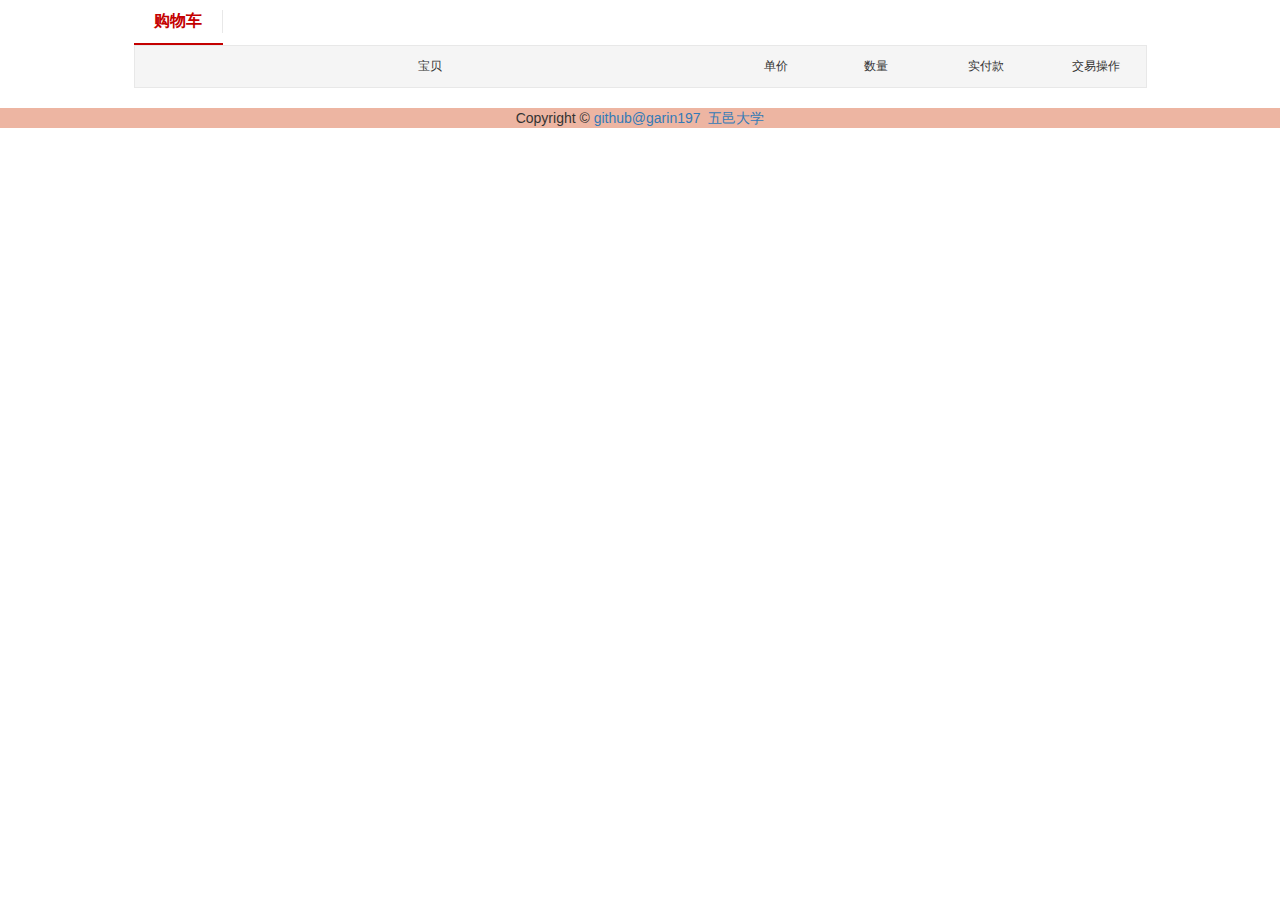
<file: src/main/resources/templates/shoppingCart.html>
<!DOCTYPE html>
<html lang="en" xmlns:th="http://www.thymeleaf.org">
<link rel="stylesheet" type="text/css" th:href="@{/static/layui/css/layui.css}" charset="UTF-8"/>
<script type="text/javascript" th:src="@{/static/js/jquery-2.1.1.js}" charset="UTF-8"></script>
<script type="text/javascript" th:src="@{/static/layui/layui.js}" charset="UTF-8"></script>
<script th:src="@{/static/js/jquery-3.3.1.min.js}" type="text/javascript" charset="UTF-8"></script>
<script type="text/javascript" th:src="@{/static/js/MyJS/shoppingCart.js}" charset="UTF-8"></script>
<head>
    <meta charset="UTF-8">
</head>
<body>
<div class="boughtDiv" id="cartlist">
    <div class="orderType">
        <div class="selectedOrderType"><a orderStatus="all" href="#nowhere">购物车</a></div>
        <!--<div><a orderStatus="waitPay" href="#nowhere">待付款</a></div>-->
        <!--<div><a orderStatus="waitDelivery" href="#nowhere">待发货</a></div>-->
        <!--<div><a orderStatus="waitConfirm" href="#nowhere">待收货</a></div>-->
        <!--<div><a orderStatus="waitReview" href="#nowhere" class="noRightborder">待评价</a></div>-->
        <!--<div class="orderTypeLastOne"><a class="noRightborder">&nbsp;</a></div>-->
    </div>

    <div class="orderListTitle">
        <table class="orderListTitleTable">
            <tr>
                <td>宝贝</td>
                <td width="100px">单价</td>
                <td width="100px">数量</td>
                <td width="120px">实付款</td>
                <td width="100px">交易操作</td>
            </tr>
        </table>

    </div>

    <div class="orderListItem">
        <!--<table class="orderListItemTable" orderStatus="waitReview" oid="9733">-->
            <!--<tr class="orderListItemFirstTR">-->
                <!--<td colspan="2">-->
                    <!--<b>2019-02-28 14:11:11</b>-->
                    <!--<span>订单号: 201902281411116043057-->
					<!--</span>-->
                <!--</td>-->
                <!--<td  colspan="2"><img width="13px" src=""></td>-->
                <!--<td colspan="1">-->
                    <!--<a class="wangwanglink" href="#nowhere">-->
                        <!--<div class="orderItemWangWangGif"></div>-->
                    <!--</a>-->

                <!--</td>-->
                <!--<td class="orderItemDeleteTD">-->
                    <!--<a class="deleteOrderLink" oid="9733" href="#nowhere">-->
                        <!--<span  >删除</span>-->
                    <!--</a>-->

                <!--</td>-->
            <!--</tr>-->

            <!--<tr class="orderItemProductInfoPartTR" >-->
                <!--<td class="orderItemProductInfoPartTD"><img width="80" height="80" src="img/productSingle_middle/3533.jpg"></td>-->
                <!--<td class="orderItemProductInfoPartTD">-->
                    <!--<div class="orderListItemProductLinkOutDiv">-->
                        <!--<a href="foreproduct?pid=353">科沃斯地宝扫地机器人家用智能擦窗机器人玻璃双星拍档朵朵&amp;窗宝</a>-->
                        <!--<div class="orderListItemProductLinkInnerDiv">-->
                            <!--<img src="/static/images/creditcard.png" title="支持信用卡支付">-->
                            <!--<img src="/static/images/7day.png" title="消费者保障服务,承诺7天退货">-->
                            <!--<img src="/static/images/promise.png" title="消费者保障服务,承诺如实描述">-->
                        <!--</div>-->
                    <!--</div>-->
                <!--</td>-->
                <!--<td  class="orderItemProductInfoPartTD" width="100px">-->

                    <!--<div class="orderListItemProductOriginalPrice">￥10,660.00</div>-->
                    <!--<div class="orderListItemProductPrice">￥9,061.00</div>-->


                <!--</td>-->


                <!--<td valign="top" rowspan="1" class="orderListItemNumberTD orderItemOrderInfoPartTD" width="100px">-->
                    <!--<span class="orderListItemNumber">1</span>-->
                <!--</td>-->
                <!--<td valign="top" rowspan="1" width="120px" class="orderListItemProductRealPriceTD orderItemOrderInfoPartTD">-->
                    <!--<div class="orderListItemProductRealPrice">￥9,061.00</div>-->
                    <!--<div class="orderListItemPriceWithTransport">(含运费：￥0.00)</div>-->
                <!--</td>-->
                <!--<td valign="top" rowspan="1" class="orderListItemButtonTD orderItemOrderInfoPartTD" width="100px">-->

                    <!--<a href="forereview?oid=9733"  style="display: none">-->
                        <!--<button  class="orderListItemReview">评价</button>-->
                    <!--</a>-->
                    <!--<a href="forealipay?oid=7383&total=448.2">-->
                        <!--<button class="orderListItemConfirm" >付款</button>-->
                    <!--</a>-->
                    <!--<a href="foreconfirmPay?oid=6845" style="display: none">-->
                        <!--<button class="orderListItemConfirm">确认收货</button>-->
                    <!--</a>-->


                <!--</td>-->

            <!--</tr>-->


        <!--</table>-->

    </div>
</div>
    <div align="center" style="background: #edb5a2">
        <span>Copyright © <a th:href="@{https://github.com/garin197}" target="_blank">github@garin197&nbsp;</a>
            <a th:href="@{http://www.wyu.edu.cn/}" target="_blank">五邑大学</a>
        </span>
    </div>
</body>
<script type="text/html" id="buyonescript">
    <div class="address">
        <!--<div class="addressTip">输入收货地址</div>-->
        <div style="overflow: hidden;">
            <form action="#" method="post" class="layui-form">
                <table class="addressTable layui-table" style="">
                    <tr>
                        <td>邮政编码<span class="redStar">*</span></td>
                        <td id="tr_post"><input id="post" style="width: 400px" class="layui-input" name="post" placeholder="如果您不清楚邮递区号，请填写000000" type="number" oninput="checkPost()"></td>
                    </tr>
                    <tr>
                        <td>收货人姓名<span class="redStar">*</span></td>
                        <td><input id="receiver" style="width: 400px" class="layui-input" name="receiver" placeholder="长度不超过25个字符" type="text"
                                   required="required"></td>
                    </tr>
                    <tr>
                        <td>手机号码 <span class="redStar">*</span></td>
                        <td id="tr_phone"><input id="mobile" style="width: 400px" class="layui-input" name="mobile" placeholder="请输入11位手机号码" type="number" max="19999999999" oninput="checkPhone()"  required="required"></td>
                    </tr>
                    <tr>
                        <td class="firstColumn">详细地址<span class="redStar">*</span></td>
                        <td><textarea id="address" name="address" placeholder="建议您如实填写详细收货地址，例如接到名称，门牌号，楼层和房间号等信息"
                                      required="required"></textarea></td>
                    </tr>
                    <tr>
                        <td class="firstColumn">买家备注</td>
                        <td><textarea id="comment" name="comment" placeholder="备注信息" required="required"></textarea>
                        </td>
                    </tr>
                    <!--<tr>-->
                    <!--<td colspan="2">-->
                    <!--<input type="button" class="layui-btn-warm" value="ok" onclick="submit_user_info()">-->
                    <!--</td>-->
                    <!--</tr>-->
                </table>

                <div align="center" id="ddd">
                    <input type="button" class=" layui-btn-danger layui-btn" value="ok" onclick="submit_user_info()">
                </div>
            </form>
        </div>
    </div>
</script>
<!--<script type="text/html" id="buyonescript">-->
    <!--<div class="address" >-->
        <!--&lt;!&ndash;<div class="addressTip">输入收货地址</div>&ndash;&gt;-->
        <!--<div>-->
            <!--<form action="#" method="post">-->
                <!--<table class="addressTable">-->
                    <!--<tr>-->
                        <!--<td class="firstColumn">详细地址<span class="redStar">*</span></td>-->
                        <!--<td><textarea id="address" name="address" placeholder="建议您如实填写详细收货地址，例如接到名称，门牌号，楼层和房间号等信息" required></textarea></td>-->
                    <!--</tr>-->
                    <!--<tr>-->
                        <!--<td>邮政编码</td>-->
                        <!--<td><input id="post"  name="post" placeholder="如果您不清楚邮递区号，请填写000000" type="text"></td>-->
                    <!--</tr>-->
                    <!--<tr>-->
                        <!--<td>收货人姓名<span class="redStar">*</span></td>-->
                        <!--<td><input id="receiver" name="receiver"  placeholder="长度不超过25个字符" type="text" required></td>-->
                    <!--</tr>-->
                    <!--<tr>-->
                        <!--<td>手机号码 <span class="redStar">*</span></td>-->
                        <!--<td><input id="mobile" name="mobile"  placeholder="请输入11位手机号码" type="number" required></td>-->
                    <!--</tr>-->
                    <!--<tr>-->
                        <!--<td class="firstColumn">买家备注</td>-->
                        <!--<td><textarea id="comment" name="comment" placeholder="备注信息" required></textarea></td>-->
                    <!--</tr>-->
                    <!--<tr>-->
                        <!--<td colspan="2">-->
                            <!--<input type="button" class="layui-btn-warm" value="ok" onclick="submit_user_info()">-->
                        <!--</td>-->
                    <!--</tr>-->
                <!--</table>-->

            <!--</form>-->
        <!--</div>-->
    <!--</div>-->
<!--</script>-->
</html>

<style type="text/css">
    .show {
        border: 1px dotted skyblue !important;
    }

    body {
        font-size: 12px;
        font-family: Arial;
        min-width: 1024px;
        /* 	width:1920px; */
    }

    a {
        color: #999;
    }

    a:hover {
        text-decoration: none;
        color: #C40000;
    }

    nav.top {
        padding-top: 5px;
        padding-bottom: 5px;
        border-bottom-style: solid;
        border-bottom-width: 1px;
        border-bottom-color: #e7e7e7;

    }

    div.top_middle {
        max-width: 1024px;
        margin: 0px auto;
    }

    div.simpleSearchOutDiv {
        max-width: 1024px;
        margin: 0px auto;
        position: relative;
    }

    .redColor {
        color: #C40000;
    }

    .boldWord {
        font-weight: bold;
    }

    nav.top span {
        margin-right: 20px;
    }

    nav.top span, nav.top a {
        color: #999;
        margin: 0px 10px 0px 10px;
    }

    nav.top a:hover {
        color: #C40000;
    }

    nav.top {
        background-color: #f2f2f2;
    }

    nav.top div.row div {
        margin: 5px 0px;
    }

    nav.top div.row div {
        background-color: lightgray;
        border: 1px solid gray;
        text-align: center;
    }

    div.searchOutDiv {
        max-width: 1024px;
        margin: 0px auto;
        position: relative;
    }

    div.searchDiv {
        background-color: #C40000;
        width: 400px;
        margin: 50px auto;
        padding: 1px;
        height: 40px;
        display: block;
    }

    div.searchDiv input {
        width: 275px;
        border: 1px solid transparent;
        height: 36px;
        margin: 1px;
        outline: none;
    }

    div.searchDiv button {
        width: 110px;
        border: 1px solid transparent;
        background-color: #C40000;
        color: white;
        font-size: 20px;
        font-weight: bold;
    }

    div.categoryWithCarousel {
        width: 100%;
        position: relative;
    }

    div.carouselBackgroundDiv {
        width: 100%;
        height: 510px;
        background-color: #E8E8E8;
        position: absolute;
        top: 36px;

        z-index: -1;

    }

    div.categoryWithCarousel div.headbar {
        background-color: #DD2727;
    }

    div.carousel-of-product {
        width: 1024px;
        height: 510px;
        margin: 0px auto;
    }

    div.carousel-inner div.item img {
        /* 	width:100%; */
    }

    div.categoryWithCarousel div.categoryMenu {
        width: 200px;
        background-color: #e2e2e3;
        /* 	padding-bottom:10px; */
        margin-left: 20px;
        position: absolute;
        left: 0;
        top: 0;
        z-index: 1;
    }

    div.categoryWithCarousel div.productsAsideCategorys {
        width: 825px;
        height: 510px;
        background-color: white;
        /* 	padding-bottom:10px; */
        margin-left: 220px;
        display: none;
        position: absolute;
        left: 0;
        top: 0;
        z-index: 1;
    }

    div.categoryWithCarousel div.eachCategory:hover {
        background-color: white;
    }

    div.categoryWithCarousel div.eachCategory span {
        margin-right: 10px;
    }

    div.categoryWithCarousel div.eachCategory {
        /* 	height:30px; */
        line-height: 30px;
        padding-left: 10px;
        /* 	border:1px dashed lightgray; */
        font-size: 14px;
        /* 	background-image:url(../../img/site/eachcategory.png); */
        /* 	background-repeat: no-repeat; */
    }

    div.categoryWithCarousel div.rightMenu {
        display: inline-block;
    }

    div.categoryWithCarousel div.rightMenu img {
        height: 30px;
    }

    div.categoryWithCarousel div.rightMenu span {
        margin: 0px 20px 0px 20px;
    }

    div.categoryWithCarousel div.rightMenu a {
        font-size: 16px;
        color: white;
    }

    div.categoryWithCarousel div.head {
        width: 200px;
        background-color: #C60A0A;
        height: 36px;
        line-height: 36px;
        font-size: 16px;
        font-weight: bold;
        color: white;
        margin-left: 20px;
        display: inline-block;
    }

    div.productsAsideCategorys a {
        color: #999;
        font-size: 14px;
        margin: 8px;
    }

    div.productsAsideCategorys a:hover {
        color: #C40000;
        text-decoration: none;
    }

    div.productsAsideCategorys div.row {
        margin: 20px 80px 0px 80px;
    }

    div.productsAsideCategorys div.row div.seperator {
        margin-top: 20px;
        border-bottom-style: dashed;
        border-bottom-width: 1px;
        border-bottom-color: #e7e7e7;
    }

    div.categoryMenu a {
        color: #000;
    }

    div.categoryMenu a:hover {
        color: lightskyblue;
        text-decoration: none;
    }

    div.searchBelow span {
        color: #999;
    }

    div.searchBelow {
        margin-top: 3px;
        margin-left: -20px;
    }

    div.searchBelow a {
        padding: 0px 20px 0px 20px;
        font-size: 14px;
    }

    div.homepageDiv {
        position: relative;
    }


    img.catear {
        position: absolute;
        height: 15px;
        display: none;
    }

    img.logo {
        position: absolute;
        left: -40px;
        top: -50px;
        /* 	z-index:-1; */
    }

    div.homepageCategoryProducts {
        background-color: #F5F5F5;
        padding: 50px 10px 50px 10px;
        margin: 10px auto;
        max-width: 1013px;
    }

    div.left-mark {
        display: inline-block;
        height: 20px;
        vertical-align: top;
        width: 5px;
        background-color: #19C8A9;
    }

    span.categoryTitle {
        font-size: 16px;
        margin-left: 30px;
        color: #646464;
        font-weight: bold;
    }

    div.productItem {
        width: 189px;
        height: 285px;
        border: 1px solid white;
        background-color: white;
        margin: 8px 4px;
        float: left;
        cursor: pointer;
    }

    a.productItemDescLink {
        display: inline-block;
        height: 66px;
    }

    div.productItem:hover {
        border: 1px solid #C40000;
    }

    div.productItem span.productItemDesc {
        font-size: 12px;
        color: #666666;
        display: block;
        padding: 16px;
    }

    div.productItem span.productPrice {
        font-size: 16px;
        color: #FF003A;
        display: block;
        padding-left: 16px;
        margin-top: -10px;
    }

    div.eachHomepageCategoryProducts {
        margin: 0px 0px 40px 0px;
    }

    div.productItem img {
        width: 187px;
        height: 190px;
    }

    div.productItem img:hover {
        opacity: 0.7;
        filter: alpha(opacity=70);
    }

    img.endpng {
        display: block;
        width: 82px;
        margin: 0 auto;
    }

    div.footer {
        margin: 0px 0px;
        border-top-style: solid;
        border-top-width: 1px;
        border-top-color: solid;
        border-top-color: #e7e7e7;
    }

    div.footer_ensure {
        margin-top: 24px;
        margin-bottom: 24px;
        text-align: center;
    }

    div.horizontal_line {
        border-top-style: solid;
        border-top-width: 1px;
        border-top-color: #e7e7e7;
    }

    div.footer_desc {
        padding-top: 30px;
        margin: 0px auto;
        max-width: 1024px;

    }

    div.footer div.copyright div.white_link a {
        color: white;
        padding: 0px 5px;
    }

    div.footer div.copyright div.white_link {
        padding: 10px 0px;
        margin-left: 10px;
    }

    div.footer_desc div.descColumn {
        width: 20%;
        float: left;
        padding-left: 15px;
    }

    div.footer_desc div.descColumn span.descColumnTitle {
        color: #646464;
        font-weight: bold;
        font-size: 16px;
    }

    div.footer_desc a {
        display: block;
        padding-top: 3px;
    }

    div.copyright {
        background-color: black;
        border-top-style: solid;
        border-top-width: 2px;
        border-top-color: solid;
        border-top-color: #C40000;
        margin-top: 20px;
    }

    div.coptyrightMiddle {
        width: 1024px;
        margin: 0px auto;
        text-align: left;
        position: relative;
    }

    img.cateye {
        margin-left: 20px;
        display: block;
        position: absolute;
        top: -33px;
        left: -15px;
    }

    div.copyright span.slash {
        color: white;
    }

    div.license {
        margin-left: 10px;
        padding-bottom: 30px;
    }

    div.license div.copyRightYear {
        margin: 10px 0px;
        color: #686868;
    }

    div.license span {
        color: #A4A4A4;
    }

    div.simpleLogo {
        padding: 32px 0px;
    }

    img.loginBackgroundImg {
        display: block;
        margin: 0px auto;
    }

    div.loginDivInProductPageModalDiv {
        width: 350px;
    }

    div.deleteConfirmModalDiv {
        width: 350px;
    }

    div.loginDivInProductPage {
        background-color: white;
        width: 350px;
        height: 400px;
        padding: 60px 25px 80px 25px;
    }

    div.loginSmallDiv {
        background-color: white;
        position: absolute;
        right: 180px;
        top: 180px;
        width: 350px;
        height: 400px;
        padding: 60px 25px 80px 25px;
    }

    div.loginErrorMessageDiv {
        width: 300px;
        position: absolute;
        top: 20px;
        display: none;
    }

    div.loginErrorMessageDiv div.alert {
        padding: 5px !important;
    }

    div.login_acount_text {
        color: #3C3C3C;
        font-size: 16px;
        font-weight: bold;
    }

    div.loginInput {
        border: 1px solid #CBCBCB;
        margin: 20px 0px;
    }

    div.loginInput input {
        display: inline-block;
        border: 0px solid transparent;
        width: 244px;
        height: 30px;
        position: relative;
        left: 6px;
        top: 6px;
    }

    div.loginInput span, div.loginInput input {
        display: inline-block;
    }

    div.loginInput span.loginInputIcon {
        margin: 0px;
        background-color: #CBCBCB;
        width: 40px;
        height: 40px;
    }

    span.loginInputIcon span.glyphicon {
        font-size: 22px;
        position: relative;
        left: 9px;
        top: 9px;
        color: #606060;
    }

    button.redButton {
        color: white;
        background-color: #C40000;
        font-size: 14px;
        font-weight: bold;
    }

    div.categorySortBar {
        background-color: #FAF9F9;
        margin: 40px 20px 20px 20px;
        padding: 4px;
    }


    table.categorySortBarTable td {
        border: 1px solid #CCCCCC;
        padding: 3px;
        height: 23px;
    }

    table.categorySortBarTable {
        border-collapse: collapse;
        display: inline-table;
    }

    table.categorySortBarTable td a {
        color: #806F66;
        font-size: 12px;
    }

    table.categorySortBarTable td a:hover {
        color: #C40000;
    }

    table.categorySortBarTable td.grayColumn {
        background-color: #F1EDEC;
    }

    table.categorySortBarTable td.priceMiddleColumn {
        width: 10px;
        vertical-align: middle;
        color: #CCCCCC;
    }

    table.categorySortTable td:hover {
        background-color: #F1EDEC;
    }

    table.categorySortBarTable span.glyphicon {
        font-size: 10px;
    }

    table.categorySortBarTable input {
        border-width: 0px;
        height: 100%;
        width: 50px;
        font-size: 12px;
    }

    div.categoryProducts {
        padding: 0px 20px 40px 20px;
    }

    div.productUnit {
        width: 225px;
        height: 338px;
        border: 3px solid #fff;
        background-color: white;
        margin: 12px 5px;
        float: left;
        padding: 0px;
    }

    div.productUnit:hover {
        width: 225px;
        border: 3px solid #C40000;
        padding: 0px;
    }


    div.productUnit span.productUnitDesc {
        font-size: 12px;
        color: #666666;
        display: block;
        padding: 16px;
    }

    div.productUnitFrame {
        border: 1px solid #eee;
    }

    div.productUnitFrame:hover {
        border: 1px solid #C40000;
    }

    div.productUnit span.productPrice {
        font-size: 20px;
        color: #CC0000;
        display: block;
        padding-left: 4px;
    }

    div.productUnit span.productReview {
        border-left-width: 1px;
        border-left-style: solid;
        border-left-color: #EEEEEE;
        border-right-width: 1px;
        border-right-style: solid;
        border-right-color: #EEEEEE;
    }

    div.productUnit a.productLink {
        margin: 10px 0px;
        color: #333333;
        font: 0.8em;
        display: block;
    }

    div.productUnit a.productLink:hover {
        text-decoration: underline;
        color: #C40000;
    }

    div.productUnit a.tmallLink {
        margin: 10px 0px;
        color: #999999;
        font: 0.8em;
        display: block;
        text-decoration: underline;
    }

    div.productUnit a.tmallLink:hover {
        text-decoration: underline;
        color: #C40000;
    }

    div.productUnit div.productInfo {
        color: #999999;
    }

    div.productUnit span.monthDeal, div.productUnit span.productReview {
        display: inline-block;
        width: 90px;
        height: 30px;
        padding-top: 5px;
        padding-left: 5px;
    }

    div.productUnit span.wangwang {
        padding-left: 3px;
    }

    div.productUnit span.productDealNumber {
        font-weight: bold;
        color: #B57C5B;
    }

    div.productUnit span.productReviewNumber {
        font-weight: bold;
        color: #3388BB;
    }

    div.productUnit img.productImage {
        width: 100%;
        height: 190px;
    }

    div.productUnit div.productInfo {
        border-top-width: 1px;
        border-top-style: solid;
        border-top-color: #EEEEEE;
    }

    img.simpleLogo {
        position: absolute;
        left: 10px;
        top: 50px;
        width: 140px;
    }

    div.simpleSearchDiv {
        background-color: #C40000;
        width: 300px;
        margin: 10px 20px 40px;
        padding: 1px;
        height: 40px;
        display: block;
    }

    div.simpleSearchDiv input {
        width: 225px;
        border: 1px solid transparent;
        height: 34px;
        margin: 2px;
        outline: none;
    }

    div.simpleSearchDiv button {
        width: 60px;
        border: 1px solid transparent;
        background-color: #C40000;
        color: white;
        font-size: 14px;
        /* 	font-weight:bold; */
    }

    div.imgAndInfo {
        margin: 40px 20px;
    }

    div.imgAndInfo img.bigImg {
        width: 400px;
        height: 400px;
        padding: 20px;
        border: 1px solid #F2F2F2;
    }

    div.imgAndInfo div.smallImageDiv {
        width: 80%;
        margin: 20px auto;
    }

    div.imgAndInfo img.smallImage {
        width: 60px;
        height: 60px;
        border: 2px solid white;
    }

    div.imgAndInfo img.smallImage:hover {
        border: 2px solid black;
    }

    div.imgInimgAndInfo {
        width: 400px;
        float: left;
    }

    div.infoInimgAndInfo {
        padding: 0px 20px;
        overflow: hidden;
    }

    div.infoInimgAndInfo div.productTitle {
        color: black;
        font-size: 16px;
        font-weight: bold;
        margin: 0px 10px;
    }

    div.infoInimgAndInfo div.productSubTitle {
        color: #DD2727;
        font-size: 12px;
        /* 	font-weight:bold; */
        margin: 0px 10px;
    }

    div.infoInimgAndInfo div.juhuasuan {
        /* 	height:40px; */
        background-color: #2DA77A;
        color: white;
        text-align: center;
        line-height: 40px;
        margin-top: 10px;
    }

    div.infoInimgAndInfo span.juhuasuanBig {
        font-size: 18px;
        font-weight: bold;
        font-family: Arial;
    }

    div.infoInimgAndInfo span.juhuasuanTime {
        color: #FFC057;
        font-weight: bold;
    }

    div.infoInimgAndInfo div.gouwujuanDiv {
        margin-top: 5px;
    }

    div.infoInimgAndInfo div.originalDiv {
        margin-top: 5px;
    }

    div.infoInimgAndInfo div.promotionDiv {
        margin-top: 0px;
    }

    div.infoInimgAndInfo div.productPriceDiv {
        background-image: url(../../img/site/priceBackground.png);
        height: 102px;
        padding: 10px;
        color: #666666;
    }

    div.infoInimgAndInfo span.originalPriceDesc {
        color: #999999;
        display: inline-block;
        width: 68px;
    }

    div.infoInimgAndInfo span.promotionPriceDesc {
        color: #999999;
        display: inline-block;
        width: 68px;
        position: relative;
        left: 0px;
        top: -10px;
    }

    div.infoInimgAndInfo span.originalPriceYuan {
        font-family: Arial;
        font-size: 12px;
    }

    div.infoInimgAndInfo span.originalPrice {
        font-family: Arial;
        font-size: 12px;
        color: #333333;
        text-decoration: line-through;
    }

    div.infoInimgAndInfo span.promotionPriceYuan {
        font-family: Arial;
        font-size: 18px;
        color: #C40000;
        /*     vertical-align: top; */
    }

    div.infoInimgAndInfo span.promotionPrice {
        color: #c40000;
        font-family: Arial;
        font-size: 30px;
        font-weight: bold;
        /*     vertical-align: top; */
        /*     vertical-align: middle; */
    }

    div.infoInimgAndInfo div.productSaleAndReviewNumber {
        margin: 20px 0px;
        border-top-style: dotted;
        border-top-color: #C9C9C9;
        border-top-width: 1px;
        border-bottom-style: dotted;
        border-bottom-color: #C9C9C9;
        border-bottom-width: 1px;
        padding: 10px;
    }

    div.infoInimgAndInfo div.productSaleAndReviewNumber div {
        display: inline-block;
        width: 49%;
        text-align: center;
        color: #999999;
        font-size: 12px;
    }

    div.infoInimgAndInfo div.productSaleAndReviewNumber div:first-child {
        border-right-width: 1px;
        border-right-style: solid;
        border-right-color: #E5DFDA;
    }

    div.infoInimgAndInfo div.productNumber {
        color: #999999;
    }

    div.infoInimgAndInfo span.productNumberSettingSpan {
        border: 1px solid #999;
        display: inline-block;
        width: 43px;
        height: 32px;
        padding: 7px 0;
    }

    div.infoInimgAndInfo input.productNumberSetting {
        border: 0px;
        height: 80%;
        width: 80%;
    }

    div.productNumber span.glyphicon {
        font-size: 6px;
    }

    div.productNumber span.arrow {
        display: inline-block;
        width: 22px;
        height: 32px;
        vertical-align: top;
    }

    div.productNumber span.updown img {
        display: inline-block;
        vertical-align: top;
    }

    div.productNumber span.updown {
        border: 1px solid #999;
        display: block;
        width: 20px;
        height: 14px;
        text-align: center;
        padding-top: 4px;
    }

    div.productNumber span.updownMiddle {
        height: 4px;
        display: block;
    }

    div.serviceCommitment {
        margin: 20px 0px;
    }

    div.infoInimgAndInfo span.serviceCommitmentDesc {
        color: #999999;
    }

    div.infoInimgAndInfo span.serviceCommitmentLink a {
        color: #666666;
    }

    div.productDetailDiv {
        width: 790px;
        margin: 40px auto;
    }

    div.productReviewDiv {
        width: 790px;
        margin: 40px auto;
    }

    div.productReviewContentPart {
        padding-top: 50px;
    }

    div.productDetailTopPart {
        border: 1px solid #DFDFDF;
        border-left-width: 0px;
    }

    div.productReviewTopPart {
        border: 1px solid #DFDFDF;
    }

    div.productParamterPart {
        border: 1px solid #DFDFDF;
        padding: 40px;
    }

    div.productParamter {
        color: #999999;
        font-weight: bold;
        margin-bottom: 20px;
    }

    div.productParamterList span {
        display: block;
        width: 220px;
        float: left;
        padding: 8px 0px;
        color: #666666;
    }

    a.selected {
        border-left: 1px solid #cfbfb1;
        border-right: 1px solid #cfbfb1;
        color: #b10000;
        display: inline-block;
        font-weight: bold;
        line-height: 46px;
        width: 90px;
        text-align: center;
        position: relative;
    }

    a.selected:after {
        border-color: #b00000 transparent transparent;
        border-style: solid;
        border-width: 5px;
        content: "";
        display: block;
        width: 0;
        height: 0;
        position: absolute;
        top: -1px;
        left: 50%;
        margin-left: -5px;
    }

    a.selected:before {
        border-color: #b00000;
        border-style: solid;
        border-width: 1px;
        content: "";
        display: block;
        width: 90px;
        height: 0;
        position: absolute;
        top: -1px;
        margin-left: -1px;
    }

    a.productDetailTopReviewLink {
        padding: 0px 20px;
        border-right: 1px dotted #D2D2D2;
        color: #333333;
    }

    span.productDetailTopReviewLinkNumber {
        color: #3355B9;
    }

    span.productReviewTopReviewLinkNumber {
        color: #3355B9;
    }

    div.productDetailImagesPart img {
        display: block;
        margin 20px 0px;
        width: 790px;
    }

    a.productReviewTopPartSelectedLink {
        padding: 0px 20px;
        color: #333333;
    }

    div.productReviewItem {
        border-bottom: 1px solid #E3E3E3;
        margin: 10px 0px;
    }

    div.productReviewItem div.productReviewItemDesc {
        width: 80%;
        display: inline-block;
        color: #333333;
        height: 94px;
        margin: 5px 20px;
        float: left;
    }

    div.productReviewItem div.productReviewItemUserInfo {
        color: #404040;
        margin: 5px 20px;
        overflow: hidden;
        padding: 20px 0;
    }

    div.productReviewItemContent {
        /* 	margin:0px 0px -30px 0px; */

    }

    div.productReviewItemDate {
        margin: 15px 0px 0px 0px;
        color: #CCCCCC;
    }

    span.userInfoGrayPart {
        color: #999999;
    }

    div.productReviewDiv {
        display: none;
    }

    div.buyPageDiv {
        margin: 20px auto;
        max-width: 1013px;
    }

    div.buyDiv {
        margin: 20px auto;
        text-align: center;
    }

    div.buyPageDiv button {
        display: inline-block;
        margin: 0px 10px;
        width: 180px;
        height: 40px;
    }

    div.buyDiv button {
        display: inline-block;
        margin: 0px 10px;
        width: 180px;
        height: 40px;
    }

    button.buyButton {
        border: 1px solid #C40000;
        background-color: #FFEDED;
        text-align: center;
        line-height: 40px;
        font-size: 16px;
        /* 	font-weight:700; */
        color: #C40000;
        font-family: arial;
    }

    button.addCartButton {
        border: 1px solid #C40000;
        background-color: #C40000;
        text-align: center;
        line-height: 40px;
        font-size: 16px;
        /* 	font-weight:700; */
        color: white;
        font-family: arial;
    }

    button.addCartButton span.glyphicon {
        font-size: 12px;
        margin-right: 8px;
    }

    div.address {
        margin: 20px 5px;
        text-align: left;
    }

    div.addressTip, div.productListTip {
        color: #333333;
        font-size: 16px;
        font-weight: bold;
        text-align: left;
        margin-bottom: 30px;
    }

    table.addressTable {
        margin: 20px 20px;
        width: 600px;
    }

    table.addressTable td.firstColumn {
        width: 100px;
    }

    table.addressTable td {
        color: #333333;
        text-align: right;
        vertical-align: top;
        padding-right: 5px;
        text-align: left;
        height: 30px;
        font-size: 12px;
    }

    span.redStar {
        color: red;
        font-size: 8px;
    }

    table.addressTable td input {
        border: 1px solid #AFAFAF;
        width: 200px;
    }

    table.addressTable td textarea {
        border: 1px solid #AFAFAF;
        margin-bottom: 10px;
        width: 400px;
    }

    img.tmallbuy {
        width: 15px;
    }

    a.marketLink {
        color: black;
        font-size: 12px;
        font-family: Arial;
        font-weight: normal;
    }

    a.marketLink:hover {
        color: black;
        font-size: 12px;
        text-decoration: underline;
        font-family: Arial;
        font-weight: normal;
    }

    span.wangwangGif {
        display: inline-block;
        width: 25px;
        height: 25px;
        background-image: url(../../img/site/wangwang.gif);
        background-repeat: no-repeat;
        background-color: transparent;
        background-attachment: scroll;
        background-position: -83px -0px;
        position: relative;
        top: 8px;
        left: 2px;
    }

    table.productListTable {
        width: 100%;
        border-collapse: separate;
    }

    table.productListTable th {
        color: #999999;
        font-family: Arial;
        font-weight: normal;
        font-size: 12px;
        text-align: center;
        padding-bottom: 5px;
    }

    th.productListTableFirstColumn {
        text-align: left !important;
    }

    table.productListTable tr.rowborder td {
        background-color: #b2d1ff;
        border-right: 2px solid #fff;
        height: 3px;
    }

    img.orderItemImg {
        width: 50px;
        height: 50px;
        border: 1px solid #E9E9E9;
    }

    tr.orderItemTR td {
        padding: 10px 0px;
    }

    a.orderItemProductLink {
        color: #666666;
        display: block;
    }

    a.orderItemProductLink:hover {
        color: #666666;
        text-decoration: underline;
    }

    td.orderItemProductInfo {
        text-align: left;
    }

    td.orderItemProductInfo img {
        height: 16px;
    }

    span.orderItemProductPrice, span.orderItemProductNumber {
        color: #000000;
    }

    span.orderItemUnitSum {
        color: #CC0000;
        font-weight: bold;
    }

    tr.orderItemTR td {
        border-bottom: 1px solid #E5E5E5;
    }

    tbody.productListTableTbody td {
        text-align: center;
        font-size: 12px;
    }

    tbody.productListTableTbody td.orderItemFirstTD {
        text-align: left;
    }

    tbody.productListTableTbody td.orderItemProductInfo {
        text-align: left;
    }

    td.orderItemFirstTD, td.orderItemLastTD {
        border-bottom: 0px solid black !important;
    }

    label.orderItemDeliveryLabel {
        color: #666666;
        font-family: Arial;
        font-size: 12px;
        font-weight: normal;
    }

    select.orderItemDeliverySelect {
        width: 100px;
        height: 23px;
    }

    div.orderItemSumDiv span {
        color: #999999;
    }

    div.orderItemSumDiv {
        padding: 20px;
        border-top: 2px solid #B4D0FF;
        background-color: #F2F6FF;
        height: 50px;
    }

    textarea.leaveMessageTextarea {
        border: 1px solid #FFAD35;
        width: 250px;
        height: 60px;
        resize: none;
    }

    span.leaveMessageText {
        display: inilne-block;
        margin-right: 10px;
        float: left;
    }

    span.leaveMessageTextareaSpan {
        display: inilne-block;
    }

    div.orderItemTotalSumDiv {
        margin: 40px;
        height: 40px;
    }

    div.orderItemTotalSumDiv span {
        color: #999999;
    }

    span.orderItemTotalSumSpan {
        color: #C40000 !important;
        font-size: 22px;
        font-weight: bold;
        border-bottom: 1px dotted #F2F6FF;
    }

    div.submitOrderDiv {
        height: 40px;
        margin: 20px 0px;
    }

    button.submitOrderButton {
        border: 1px solid #C40000;
        background-color: #C40000;
        text-align: center;
        line-height: 40px;
        font-size: 14px;
        font-weight: 700;
        color: white;
        float: right;
    }

    div.aliPayPageLogo {
        margin: 20px;
    }

    div.aliPayPageDiv {
        text-align: center;
        padding-bottom: 40px;
        max-width: 1013px;
        margin: 10px auto;
    }

    span.confirmMoneyText {
        color: #4D4D4D;
    }

    span.confirmMoney {
        display: block;
        color: #FF6600;
        font-weight: bold;
        font-size: 20px;
        margin: 10px;
    }

    img.aliPayImg {
        /* 	width:230px; */
        /* 	height:230px;	 */

    }

    button.confirmPay {
        background-color: #00AAEE;
        border: 1px solid #00AAEE;
        text-align: center;
        line-height: 31px;
        font-size: 14px;
        font-weight: 700;
        color: white;
        width: 107px;
        margin-top: 20px;
    }

    div.payedDiv {
        border: 1px solid #D4D4D4;
        max-width: 1013px;
        margin: 10px auto 20px auto;
    }

    div.payedTextDiv {
        height: 61px;
        background-color: #ECFFDC;
        padding: 17px 0px 0px 25px;
    }

    div.payedTextDiv span {
        font-weight: bold;
        font-size: 14px;
        margin-left: 10px;
    }

    div.payedAddressInfo {
        padding: 26px 35px;
    }

    div.payedAddressInfo li {
        background-image: url("../../img/site/li_dot.png");
        background-repeat: no-repeat;
        background-color: transparent;
        background-attachment: scroll;
        background-position: 0px 13px;
        list-style-type: none;
        color: #333333;
        padding-left: 15px;
        padding-top: 5px;
        /* 	background: rgba(0, 0, 0, 0) url("../../img/site/li_dot.png") no-repeat scroll 0 13px; */
    }

    span.payedInfoPrice {
        color: #B10000;
        font-weight: bold;
        font-size: 14px;
        font-family: arial;
    }

    a.payedCheckLink {
        color: #2D8CBA;
    }

    a.payedCheckLink:hover {
        color: #2D8CBA;
        text-decoration: underline;
    }

    div.paedCheckLinkDiv {
        margin-left: 38px;
    }

    div.payedSeperateLine {
        border-top: 1px dotted #D4D4D4;
        margin: 0px 31px;
    }

    div.warningDiv {
        margin: 23px 45px;
    }

    div.warningDiv {
        color: black;
    }

    div.cartDiv {
        max-width: 1013px;
        margin: 10px auto;
        color: black;
    }

    span.cartTitlePrice {
        color: #C40000;
        font-size: 14px;
        font-weight: bold;
        margin-left: 5px;
        margin-right: 3px;
    }

    div.cartTitle button {
        background-color: #AAAAAA;
        border: 1px solid #AAAAAA;
        color: white;
        width: 53px;
        height: 25px;
        border-radius: 2px;
    }

    table.cartProductTable {
        width: 100%;
        font-size: 12px;
    }

    table.cartProductTable th {
        font-weight: normal;
        color: #3C3C3C;
        padding: 20px 20px;
    }

    img.cartProductImg {
        padding: 1px;
        border: 1px solid #EEEEEE;
        width: 80px;
        height: 80px;
    }

    a.cartProductLink {
        color: #3C3C3C;
    }

    a.cartProductLink:hover {
        color: #C40000;
        text-decoration: underline;
    }

    div.cartProductLinkOutDiv {
        position: relative;
        height: 80px;
    }

    div.cartProductLinkInnerDiv {
        position: absolute;
        bottom: 0;
        height: 20px;
    }

    tr.cartProductItemTR td {
        padding: 20px 20px;
    }

    tr.cartProductItemTR {
        border: 1px solid #CCCCCC;
    }

    span.cartProductItemOringalPrice {
        text-decoration: line-through;
        color: #9C9C9C;
        display: block;
        font-weight: bold;
        font-size: 14px;
    }

    span.cartProductItemPromotionPrice {
        font-family: Arial;
        font-size: 14px;
        font-weight: bold;
        color: #C40000;
    }

    span.cartProductItemSmallSumPrice {
        font-family: Arial;
        font-size: 14px;
        font-weight: bold;
        color: #C40000;
    }

    div.cartProductChangeNumberDiv {
        border: solid 1px #E5E5E5;
        width: 80px;
    }

    div.cartProductChangeNumberDiv input {
        border: solid 1px #AAAAAA;
        width: 42px;
        display: inline-block;
    }

    div.cartProductChangeNumberDiv a {
        text-decoration: none;
    }

    div.cartProductChangeNumberDiv a {
        width: 14px;
        display: inline-block;
        text-align: center;
        color: black;
        text-decoration: none;
    }

    img.cartProductItemIfSelected, img.selectAllItem {
        cursor: pointer;
    }

    div.cartFoot {
        background-color: #E5E5E5;
        line-height: 50px;
        margin: 20px 0px;
        color: black;
        padding-left: 20px;
    }

    span.cartSumNumber {
        color: #C40000;
        font-weight: bold;
        font-size: 16px;
    }

    span.cartSumPrice {
        color: #C40000;
        font-weight: bold;
        font-size: 20px;
    }

    div.cartFoot button {
        background-color: #AAAAAA;
        border: 0px solid #AAAAAA;
        color: white;
        height: height%;
        width: 120px;
        height: 50px;
        font-size: 20px;
        text-align: center;
        /* 	border-radius: 2px; */
    }

    div.boughtDiv {
        max-width: 1013px;
        margin: 10px auto;
    }

    div.orderType div.selectedOrderType {
        border-bottom: 2px solid #C40000;
    }

    div.orderType div {
        border-bottom: 2px solid #E8E8E8;
        float: left;
    }

    table.orderListTitleTable {
        border: 1px solid #E8E8E8;
        width: 100%;
        margin: 20px 0px;
        background-color: #F5F5F5;
        text-align: center;
    }

    table.orderListTitleTable td {
        padding: 12px 0px;
    }

    div.orderType a {
        border-right: 1px solid #E8E8E8;
        float: left;
        font-size: 16px;
        font-weight: bold;
        color: black;
        margin-bottom: 10px;
        padding: 0px 20px;
        text-decoration: none;
    }

    div.orderType div.selectedOrderType a {
        color: #C40000;
    }

    div.orderType a:hover {
        color: #C40000;
        text-decoration: none;
    }

    div.orderTypeLastOne {
        overflow: hidden;
        float: none !important;
        border-bottom: 2px solid #E8E8E8;
    }

    a.noRightborder {
        border-right-width: 0px !important;
    }

    table.orderListItemTable {
        border: 2px solid #ECECEC;
        width: 100%;
        margin: 20px 0px;
    }

    table.orderListItemTable:hover {
        border: 2px solid #aaa !important;
    }

    tr.orderListItemFirstTR {
        background-color: #F1F1F1;
        font-size: 12px;
    }

    table.orderListItemTable td {
        padding: 8px 10px;
    }

    div.orderItemWangWangGif {
        display: inline-block;
        width: 67px;
        height: 22px;
        background-image: url(../../img/site/wangwang.gif);
        background-repeat: no-repeat;
        background-color: transparent;
        background-attachment: scroll;
        background-position: -0px -0px;
        position: relative;
        top: 0px;
        left: 2px;
    }

    span.orderListItemDelete {
        display: inline-block;
        margin: 0px 10px;
        color: #999999;
        font-size: 16px;
    }

    div.orderListItemProductLinkOutDiv {
        position: relative;
        height: 80px;
        font-size: 12px;
    }

    div.orderListItemProductLinkInnerDiv {
        position: absolute;
        bottom: 0px;
    }

    div.orderListItemProductOriginalPrice {
        color: #999999;
        font-size: 14px;
    }

    div.orderListItemProductPrice {
        color: #3C3C3C;
        font-size: 14px;
    }

    div.orderListItemProductRealPrice {
        color: #3C3C3C;
        font-size: 14px;
        font-weight: bold;
    }

    div.orderListItemPriceWithTransport {
        color: #6C6C6C;
        font-size: 12px;
    }

    td.orderListItemProductRealPriceTD {
        text-align: center;
    }

    button.orderListItemConfirm {
        background-color: #66B6FF;
        border-radius: 2px;
        color: white;
        font-size: 12px;
        font-weight: bold;
        border-width: 0px;
        padding: 6px 12px;
    }

    button.orderListItemConfirm:hover {
        background-color: #118ADB;
    }

    button.orderListItemReview {
        border: 1px solid #DCDCDC;
        background-color: #fff;
        border-radius: 2px;
        color: #3C3C3C;
        font-size: 12px;
        font-weight: bold;
        padding: 6px 12px;
    }

    button.orderListItemReview:hover {
        border-color: #C40000;
        color: #C40000;
    }

    td.orderItemDeleteTD {
        text-align: right;
    }

    td.orderListItemButtonTD {
        text-align: center;
    }

    span.orderListItemNumber {
        color: #3C3C3C;
    }

    td.orderListItemNumberTD {
        text-align: center;
    }

    div.confirmPayPageDiv {
        max-width: 1013px;
        margin: 10px auto;
    }

    div.confirmPayImageDiv {
        margin: 40px auto 80px auto;
        width: 900px;
        position: relative;
    }

    div.confirmPayImageDiv div {
        color: #999999;
    }

    div.confirmPayTime1 {
        position: absolute;
        top: 100px;
        left: -20px;
    }

    div.confirmPayTime2 {
        position: absolute;
        top: 100px;
        left: 190px;
    }

    div.confirmPayTime3 {
        position: absolute;
        top: 100px;
        left: 400px;
    }

    div.confirmPayOrderInfoText {
        margin: 10px 10px 0px 10px;
        font-size: 16px;
        font-weight: bold;
        color: black;
        padding-bottom: 15px;
        border-bottom: 1px solid #ADC8E6;
    }

    div.confirmPayOrderItemDiv {
        margin: 0px 20px;
    }

    div.confirmPayOrderItemText {
        margin: 20px 10px;
        font-size: 14px;
        font-weight: bold;
        color: black;
    }

    table.confirmPayOrderItemTable thead {
        background-color: #E8F2FF;
        height: 33px;
    }

    table.confirmPayOrderItemTable tr {
        border: 1px solid #DDDDDD;
    }

    table.confirmPayOrderItemTable {
        border: 1px solid #DDDDDD;
        width: 100%;
    }

    span.conformPayProductPrice {
        font-size: 18px;
        font-weight: bold;
        color: #666666;
    }

    table.confirmPayOrderItemTable th, table.confirmPayOrderItemTable td {
        text-align: center;
    }

    table.confirmPayOrderItemTable td {
        padding: 20px;
    }

    td.confirmPayOrderItemProductLink {
        text-align: left !important;
    }

    div.confirmPayOrderItemText {
        color: black;
        font-weight: normal;
    }

    span.confirmPayOrderItemSumPrice {
        color: #C40000;
    }

    table.confirmPayOrderDetailTable {
        width: 100%;
        border-top: 1px solid #DDDDDD;
    }

    table.confirmPayOrderDetailTable td {
        padding: 8px;
        color: black;
        font-size: 14px;
    }

    div.confirmPayOrderDetailDiv {
        margin: 40px;
    }

    span.confirmPayOrderDetailWangWangGif {
        display: inline-block;
        width: 67px;
        height: 22px;
        background-image: url(../../img/site/wangwang.gif);
        background-repeat: no-repeat;
        background-color: transparent;
        background-attachment: scroll;
        background-position: -0px -0px;
        position: relative;
        top: 0px;
        left: 2px;
    }

    div.confirmPayButtonDiv {
        border: 1px solid #F58B0F;
        margin: 20px;
    }

    div.confirmPayWarning {
        margin: 20px 80px;
        font-size: 18px;
        color: red;
        font-weight: bold;
    }

    button.confirmPayButton:hover {
        background-color: #F6AE30;
    }

    button.confirmPayButton {
        margin: 20px 80px;
        width: 67px;
        height: 30px;
        border: 1px solid #E67C00;
        background-color: #F4A21D;
        border-radius: 4px;
        color: white;
    }

    div.orderFinishDiv {
        border: 1px solid #E5E5E5;
        padding: 40px;
        max-width: 1013px;
        margin: 10px auto;
    }

    div.orderFinishDiv span {
        font-size: 14px;
        color: black;
        font-weight: bold;
        margin-left: 20px;
        padding-top: 20px;
    }

    div.reviewDiv {
        max-width: 1013px;
        margin: 10px auto;
    }

    div.reviewProductInfoRightDiv {
        overflow: hidden;
        border-top: 1px solid #E7E7E7;
        padding: 30px 20px;
    }

    div.reviewProductInfoImg {
        border: 1px solid #E7E7E7;
        width: 464px;
        text-align: center;
        float: left;
    }

    div.reviewProductInfoRightText {
        color: black;
        font-size: 16px;
        font-weight: bold;
    }

    span.reviewProductInfoTablePrice {
        color: #C40000;
        font-size: 20px;
        font-weight: bold;
    }

    span.reviewProductInfoTableSellNumber {
        color: #C40000;
        font-size: 14px;
        font-weight: bold;
    }

    table.reviewProductInfoTable {
        margin: 20px 10px;
    }

    table.reviewProductInfoTable td {
        padding-bottom: 5px;
        color: #999999;
    }

    div.reviewProductInfoRightBelowDiv {
        border: 1px solid #F6F5F3;
        background-color: #FDFBFA;
        height: 166px;
        padding: 16px 81px;
    }

    span.reviewProductInfoRightBelowImg {
        background-color: white;
        border: 1px solid #E1E1E1;
        display: inline-block;
        width: 23px;
        height: 42px;
        background-image: url(../../img/site/reviewLight.png);
        background-repeat: no-repeat;
        padding: 0px;
    }

    span.reviewProductInfoRightBelowText {
        border: 1px solid #EFEFEF;
        /* 	border-left-width:1px;	 */
        display: inline-block;
        width: 200px;
        height: 42px;
        padding: 4px;
        position: relative;
        left: -4px;
        top: -7px;
        color: #666666;
    }

    div.reviewStasticsLeft {
        width: 180px;
        float: left;
    }

    div.reviewStasticsLeftTop {
        background-color: #C40000;
        height: 6px;
    }

    div.reviewStasticsLeftContent {
        line-height: 29px;
        border-left: 1px solid #D5D4D4;
        border-right: 1px solid #D5D4D4;
        background-color: #F6F5F1;
        text-align: center;
        font-size: 14px;
        color: #363535;
        font-weight: bold;
    }

    span.reviewStasticsNumber {
        color: #284CA5;
    }

    div.reviewStasticsLeftFoot {
        height: 6px;
        border-left: 1px solid #D5D4D4;
        border-bottom: 1px solid #D5D4D4;
        background-color: #F6F5F1;
    }

    div.reviewStasticsRight {
        overflow: hidden;
    }

    div.reviewStasticsRightEmpty {
        height: 35px;
    }

    div.reviewStasticsFoot {
        background-color: #F6F5F1;
        border: 1px solid #D5D4D4;
        border-left-width: 0px;
        height: 6px;
    }

    div.makeReviewDiv {
        border: 1px solid #D1CCC8;
        margin: 20px 0px;
        background-color: #EFEFEF;
    }

    div.makeReviewText {
        font-size: 16px;
        color: #333333;
        font-weight: bold;
        margin: 20px 40px;
    }

    table.makeReviewTable {
        margin: 20px 40px;
    }

    table.makeReviewTable td {
        border: 1px solid #E7E7E7;
        padding: 10px;
        background-color: white;
    }

    table.makeReviewTable textarea {
        border-width: 0px;
        resize: none;
        width: 420px;
        height: 120px;
    }

    td.makeReviewTableFirstTD {
        background-color: #F6F6F6;
    }

    div.makeReviewButtonDiv {
        background-color: white;
        text-align: center;
        padding: 15px;
    }

    div.makeReviewButtonDiv button {
        width: 72px;
        height: 26px;
        border-radius: 2px;
        background-color: #C40000;
        color: white;
        border-width: 0px;
        font-weight: bold;
    }

    div.registerDiv {
        margin: 10px 20px;
        text-align: center;
    }

    table.registerTable {
        color: #3C3C3C;
        font-size: 16px;
        table-layout: fixed;
        margin-top: 50px;
    }

    table.registerTable td {
        /* 	border:1px dotted skyblue !important; */
        padding: 10px 30px;
    }

    td.registerTableLeftTD {
        width: 300px;
        text-align: right;
    }

    td.registerTableRightTD {
        width: 300px;
        text-align: left;
    }

    td.registerTip {
        font-weight: bold;
    }

    table.registerTable input {
        border: 1px solid #DEDEDE;
        width: 213px;
        height: 36px;
        font-size: 14px;
    }

    td.registerButtonTD {
        text-align: center;
    }

    table.registerTable button {
        width: 170px;
        height: 36px;
        border-radius: 2px;
        color: white;
        background-color: #C40000;
        border-width: 0px;
    }

    table.registerTable {

    }

    div.registerSuccessDiv {
        margin: 10px 20px;
        background-color: #F3FDF6;
        border: 1px solid #DEF3E6;
        font-size: 16px;
        color: #3C3C3C;
        padding: 20px 130px;
    }

    div.categoryPageDiv {
        max-width: 1013px;
        margin: 10px auto;
    }

    div.searchResultDiv {
        max-width: 1013px;
        margin: 10px auto;
        min-height: 300px;
    }

    div.productPageDiv {
        max-width: 1013px;
        margin: 10px auto;
    }

    div.categoryPictureInProductPageDiv {
        width: 100%;
        margin: 10px auto;
        text-align: center;
    }

    div.reviewStasticsDiv {
        margin-top: 20px;
    }

    div.registerErrorMessageDiv {
        width: 600px;
        margin: 0px auto;
        height: 50px;
        visibility: hidden;
    }

    td.orderItemProductInfoPartTD {
        border-bottom: solid 1px #ECECEC;
    }

    td.orderItemOrderInfoPartTD {
        border: solid 1px #ECECEC;
    }

    div.reviewDate {
        width: 100px;
    }

    div.reviewDivlistReviewsEach div {
        display: inline-block;
    }

    div.reviewDate {
        color: #CCCCDD;
    }

    div.reviewContent {
        color: #333333;
        width: 698px;
    }

    div.reviewUserInfo {
        color: #333333;
    }

    div.reviewDivlistReviewsEach {
        padding: 20px;
        border-bottom: 1px solid #ECECEC;
    }

    span.reviewUserInfoAnonymous {
        color: #CCCCDD;
        margin-left: 5px;
    }

    a.productLink {
        height: 34px;
    }

    img.carouselImage {
        height: 510px !important;
    }

    div.noMatch {
        font-size: 20px;
        width: 200px;
        margin: 100px auto;
        color: #888;
    }

    table.cartProductTable th.operation {
        width: 80px;
    }

    table.cartProductTable th.selectAndImage {
        width: 150px;
    }

    table td {
        font-size: 12px;
    }


    /*!
 * Bootstrap v3.3.6 (http://getbootstrap.com)
 * Copyright 2011-2015 Twitter, Inc.
 * Licensed under MIT (https://github.com/twbs/bootstrap/blob/master/LICENSE)
 */
    /*! normalize.css v3.0.3 | MIT License | github.com/necolas/normalize.css */
    html {
        font-family: sans-serif;
        -webkit-text-size-adjust: 100%;
        -ms-text-size-adjust: 100%;
    }

    body {
        margin: 0;
    }

    article,
    aside,
    details,
    figcaption,
    figure,
    footer,
    header,
    hgroup,
    main,
    menu,
    nav,
    section,
    summary {
        display: block;
    }

    audio,
    canvas,
    progress,
    video {
        display: inline-block;
        vertical-align: baseline;
    }

    audio:not([controls]) {
        display: none;
        height: 0;
    }

    [hidden],
    template {
        display: none;
    }

    a {
        background-color: transparent;
    }

    a:active,
    a:hover {
        outline: 0;
    }

    abbr[title] {
        border-bottom: 1px dotted;
    }

    b,
    strong {
        font-weight: bold;
    }

    dfn {
        font-style: italic;
    }

    h1 {
        margin: .67em 0;
        font-size: 2em;
    }

    mark {
        color: #000;
        background: #ff0;
    }

    small {
        font-size: 80%;
    }

    sub,
    sup {
        position: relative;
        font-size: 75%;
        line-height: 0;
        vertical-align: baseline;
    }

    sup {
        top: -.5em;
    }

    sub {
        bottom: -.25em;
    }

    img {
        border: 0;
    }

    svg:not(:root) {
        overflow: hidden;
    }

    figure {
        margin: 1em 40px;
    }

    hr {
        height: 0;
        -webkit-box-sizing: content-box;
        -moz-box-sizing: content-box;
        box-sizing: content-box;
    }

    pre {
        overflow: auto;
    }

    code,
    kbd,
    pre,
    samp {
        font-family: monospace, monospace;
        font-size: 1em;
    }

    button,
    input,
    optgroup,
    select,
    textarea {
        margin: 0;
        font: inherit;
        color: inherit;
    }

    button {
        overflow: visible;
    }

    button,
    select {
        text-transform: none;
    }

    button,
    html input[type="button"],
    input[type="reset"],
    input[type="submit"] {
        -webkit-appearance: button;
        cursor: pointer;
    }

    button[disabled],
    html input[disabled] {
        cursor: default;
    }

    button::-moz-focus-inner,
    input::-moz-focus-inner {
        padding: 0;
        border: 0;
    }

    input {
        line-height: normal;
    }

    input[type="checkbox"],
    input[type="radio"] {
        -webkit-box-sizing: border-box;
        -moz-box-sizing: border-box;
        box-sizing: border-box;
        padding: 0;
    }

    input[type="number"]::-webkit-inner-spin-button,
    input[type="number"]::-webkit-outer-spin-button {
        height: auto;
    }

    input[type="search"] {
        -webkit-box-sizing: content-box;
        -moz-box-sizing: content-box;
        box-sizing: content-box;
        -webkit-appearance: textfield;
    }

    input[type="search"]::-webkit-search-cancel-button,
    input[type="search"]::-webkit-search-decoration {
        -webkit-appearance: none;
    }

    fieldset {
        padding: .35em .625em .75em;
        margin: 0 2px;
        border: 1px solid #c0c0c0;
    }

    legend {
        padding: 0;
        border: 0;
    }

    textarea {
        overflow: auto;
    }

    optgroup {
        font-weight: bold;
    }

    table {
        border-spacing: 0;
        border-collapse: collapse;
    }

    td,
    th {
        padding: 0;
    }

    /*! Source: https://github.com/h5bp/html5-boilerplate/blob/master/src/css/main.css */
    @media print {
        *,
        *:before,
        *:after {
            color: #000 !important;
            text-shadow: none !important;
            background: transparent !important;
            -webkit-box-shadow: none !important;
            box-shadow: none !important;
        }

        a,
        a:visited {
            text-decoration: underline;
        }

        a[href]:after {
            content: " (" attr(href) ")";
        }

        abbr[title]:after {
            content: " (" attr(title) ")";
        }

        a[href^="#"]:after,
        a[href^="javascript:"]:after {
            content: "";
        }

        pre,
        blockquote {
            border: 1px solid #999;

            page-break-inside: avoid;
        }

        thead {
            display: table-header-group;
        }

        tr,
        img {
            page-break-inside: avoid;
        }

        img {
            max-width: 100% !important;
        }

        p,
        h2,
        h3 {
            orphans: 3;
            widows: 3;
        }

        h2,
        h3 {
            page-break-after: avoid;
        }

        .navbar {
            display: none;
        }

        .btn > .caret,
        .dropup > .btn > .caret {
            border-top-color: #000 !important;
        }

        .label {
            border: 1px solid #000;
        }

        .table {
            border-collapse: collapse !important;
        }

        .table td,
        .table th {
            background-color: #fff !important;
        }

        .table-bordered th,
        .table-bordered td {
            border: 1px solid #ddd !important;
        }
    }

    @font-face {
        font-family: 'Glyphicons Halflings';

        src: url('../fonts/glyphicons-halflings-regular.eot');
        src: url('../fonts/glyphicons-halflings-regular.eot?#iefix') format('embedded-opentype'), url('../fonts/glyphicons-halflings-regular.woff2') format('woff2'), url('../fonts/glyphicons-halflings-regular.woff') format('woff'), url('../fonts/glyphicons-halflings-regular.ttf') format('truetype'), url('../fonts/glyphicons-halflings-regular.svg#glyphicons_halflingsregular') format('svg');
    }

    .glyphicon {
        position: relative;
        top: 1px;
        display: inline-block;
        font-family: 'Glyphicons Halflings';
        font-style: normal;
        font-weight: normal;
        line-height: 1;

        -webkit-font-smoothing: antialiased;
        -moz-osx-font-smoothing: grayscale;
    }

    .glyphicon-asterisk:before {
        content: "\002a";
    }

    .glyphicon-plus:before {
        content: "\002b";
    }

    .glyphicon-euro:before,
    .glyphicon-eur:before {
        content: "\20ac";
    }

    .glyphicon-minus:before {
        content: "\2212";
    }

    .glyphicon-cloud:before {
        content: "\2601";
    }

    .glyphicon-envelope:before {
        content: "\2709";
    }

    .glyphicon-pencil:before {
        content: "\270f";
    }

    .glyphicon-glass:before {
        content: "\e001";
    }

    .glyphicon-music:before {
        content: "\e002";
    }

    .glyphicon-search:before {
        content: "\e003";
    }

    .glyphicon-heart:before {
        content: "\e005";
    }

    .glyphicon-star:before {
        content: "\e006";
    }

    .glyphicon-star-empty:before {
        content: "\e007";
    }

    .glyphicon-user:before {
        content: "\e008";
    }

    .glyphicon-film:before {
        content: "\e009";
    }

    .glyphicon-th-large:before {
        content: "\e010";
    }

    .glyphicon-th:before {
        content: "\e011";
    }

    .glyphicon-th-list:before {
        content: "\e012";
    }

    .glyphicon-ok:before {
        content: "\e013";
    }

    .glyphicon-remove:before {
        content: "\e014";
    }

    .glyphicon-zoom-in:before {
        content: "\e015";
    }

    .glyphicon-zoom-out:before {
        content: "\e016";
    }

    .glyphicon-off:before {
        content: "\e017";
    }

    .glyphicon-signal:before {
        content: "\e018";
    }

    .glyphicon-cog:before {
        content: "\e019";
    }

    .glyphicon-trash:before {
        content: "\e020";
    }

    .glyphicon-home:before {
        content: "\e021";
    }

    .glyphicon-file:before {
        content: "\e022";
    }

    .glyphicon-time:before {
        content: "\e023";
    }

    .glyphicon-road:before {
        content: "\e024";
    }

    .glyphicon-download-alt:before {
        content: "\e025";
    }

    .glyphicon-download:before {
        content: "\e026";
    }

    .glyphicon-upload:before {
        content: "\e027";
    }

    .glyphicon-inbox:before {
        content: "\e028";
    }

    .glyphicon-play-circle:before {
        content: "\e029";
    }

    .glyphicon-repeat:before {
        content: "\e030";
    }

    .glyphicon-refresh:before {
        content: "\e031";
    }

    .glyphicon-list-alt:before {
        content: "\e032";
    }

    .glyphicon-lock:before {
        content: "\e033";
    }

    .glyphicon-flag:before {
        content: "\e034";
    }

    .glyphicon-headphones:before {
        content: "\e035";
    }

    .glyphicon-volume-off:before {
        content: "\e036";
    }

    .glyphicon-volume-down:before {
        content: "\e037";
    }

    .glyphicon-volume-up:before {
        content: "\e038";
    }

    .glyphicon-qrcode:before {
        content: "\e039";
    }

    .glyphicon-barcode:before {
        content: "\e040";
    }

    .glyphicon-tag:before {
        content: "\e041";
    }

    .glyphicon-tags:before {
        content: "\e042";
    }

    .glyphicon-book:before {
        content: "\e043";
    }

    .glyphicon-bookmark:before {
        content: "\e044";
    }

    .glyphicon-print:before {
        content: "\e045";
    }

    .glyphicon-camera:before {
        content: "\e046";
    }

    .glyphicon-font:before {
        content: "\e047";
    }

    .glyphicon-bold:before {
        content: "\e048";
    }

    .glyphicon-italic:before {
        content: "\e049";
    }

    .glyphicon-text-height:before {
        content: "\e050";
    }

    .glyphicon-text-width:before {
        content: "\e051";
    }

    .glyphicon-align-left:before {
        content: "\e052";
    }

    .glyphicon-align-center:before {
        content: "\e053";
    }

    .glyphicon-align-right:before {
        content: "\e054";
    }

    .glyphicon-align-justify:before {
        content: "\e055";
    }

    .glyphicon-list:before {
        content: "\e056";
    }

    .glyphicon-indent-left:before {
        content: "\e057";
    }

    .glyphicon-indent-right:before {
        content: "\e058";
    }

    .glyphicon-facetime-video:before {
        content: "\e059";
    }

    .glyphicon-picture:before {
        content: "\e060";
    }

    .glyphicon-map-marker:before {
        content: "\e062";
    }

    .glyphicon-adjust:before {
        content: "\e063";
    }

    .glyphicon-tint:before {
        content: "\e064";
    }

    .glyphicon-edit:before {
        content: "\e065";
    }

    .glyphicon-share:before {
        content: "\e066";
    }

    .glyphicon-check:before {
        content: "\e067";
    }

    .glyphicon-move:before {
        content: "\e068";
    }

    .glyphicon-step-backward:before {
        content: "\e069";
    }

    .glyphicon-fast-backward:before {
        content: "\e070";
    }

    .glyphicon-backward:before {
        content: "\e071";
    }

    .glyphicon-play:before {
        content: "\e072";
    }

    .glyphicon-pause:before {
        content: "\e073";
    }

    .glyphicon-stop:before {
        content: "\e074";
    }

    .glyphicon-forward:before {
        content: "\e075";
    }

    .glyphicon-fast-forward:before {
        content: "\e076";
    }

    .glyphicon-step-forward:before {
        content: "\e077";
    }

    .glyphicon-eject:before {
        content: "\e078";
    }

    .glyphicon-chevron-left:before {
        content: "\e079";
    }

    .glyphicon-chevron-right:before {
        content: "\e080";
    }

    .glyphicon-plus-sign:before {
        content: "\e081";
    }

    .glyphicon-minus-sign:before {
        content: "\e082";
    }

    .glyphicon-remove-sign:before {
        content: "\e083";
    }

    .glyphicon-ok-sign:before {
        content: "\e084";
    }

    .glyphicon-question-sign:before {
        content: "\e085";
    }

    .glyphicon-info-sign:before {
        content: "\e086";
    }

    .glyphicon-screenshot:before {
        content: "\e087";
    }

    .glyphicon-remove-circle:before {
        content: "\e088";
    }

    .glyphicon-ok-circle:before {
        content: "\e089";
    }

    .glyphicon-ban-circle:before {
        content: "\e090";
    }

    .glyphicon-arrow-left:before {
        content: "\e091";
    }

    .glyphicon-arrow-right:before {
        content: "\e092";
    }

    .glyphicon-arrow-up:before {
        content: "\e093";
    }

    .glyphicon-arrow-down:before {
        content: "\e094";
    }

    .glyphicon-share-alt:before {
        content: "\e095";
    }

    .glyphicon-resize-full:before {
        content: "\e096";
    }

    .glyphicon-resize-small:before {
        content: "\e097";
    }

    .glyphicon-exclamation-sign:before {
        content: "\e101";
    }

    .glyphicon-gift:before {
        content: "\e102";
    }

    .glyphicon-leaf:before {
        content: "\e103";
    }

    .glyphicon-fire:before {
        content: "\e104";
    }

    .glyphicon-eye-open:before {
        content: "\e105";
    }

    .glyphicon-eye-close:before {
        content: "\e106";
    }

    .glyphicon-warning-sign:before {
        content: "\e107";
    }

    .glyphicon-plane:before {
        content: "\e108";
    }

    .glyphicon-calendar:before {
        content: "\e109";
    }

    .glyphicon-random:before {
        content: "\e110";
    }

    .glyphicon-comment:before {
        content: "\e111";
    }

    .glyphicon-magnet:before {
        content: "\e112";
    }

    .glyphicon-chevron-up:before {
        content: "\e113";
    }

    .glyphicon-chevron-down:before {
        content: "\e114";
    }

    .glyphicon-retweet:before {
        content: "\e115";
    }

    .glyphicon-shopping-cart:before {
        content: "\e116";
    }

    .glyphicon-folder-close:before {
        content: "\e117";
    }

    .glyphicon-folder-open:before {
        content: "\e118";
    }

    .glyphicon-resize-vertical:before {
        content: "\e119";
    }

    .glyphicon-resize-horizontal:before {
        content: "\e120";
    }

    .glyphicon-hdd:before {
        content: "\e121";
    }

    .glyphicon-bullhorn:before {
        content: "\e122";
    }

    .glyphicon-bell:before {
        content: "\e123";
    }

    .glyphicon-certificate:before {
        content: "\e124";
    }

    .glyphicon-thumbs-up:before {
        content: "\e125";
    }

    .glyphicon-thumbs-down:before {
        content: "\e126";
    }

    .glyphicon-hand-right:before {
        content: "\e127";
    }

    .glyphicon-hand-left:before {
        content: "\e128";
    }

    .glyphicon-hand-up:before {
        content: "\e129";
    }

    .glyphicon-hand-down:before {
        content: "\e130";
    }

    .glyphicon-circle-arrow-right:before {
        content: "\e131";
    }

    .glyphicon-circle-arrow-left:before {
        content: "\e132";
    }

    .glyphicon-circle-arrow-up:before {
        content: "\e133";
    }

    .glyphicon-circle-arrow-down:before {
        content: "\e134";
    }

    .glyphicon-globe:before {
        content: "\e135";
    }

    .glyphicon-wrench:before {
        content: "\e136";
    }

    .glyphicon-tasks:before {
        content: "\e137";
    }

    .glyphicon-filter:before {
        content: "\e138";
    }

    .glyphicon-briefcase:before {
        content: "\e139";
    }

    .glyphicon-fullscreen:before {
        content: "\e140";
    }

    .glyphicon-dashboard:before {
        content: "\e141";
    }

    .glyphicon-paperclip:before {
        content: "\e142";
    }

    .glyphicon-heart-empty:before {
        content: "\e143";
    }

    .glyphicon-link:before {
        content: "\e144";
    }

    .glyphicon-phone:before {
        content: "\e145";
    }

    .glyphicon-pushpin:before {
        content: "\e146";
    }

    .glyphicon-usd:before {
        content: "\e148";
    }

    .glyphicon-gbp:before {
        content: "\e149";
    }

    .glyphicon-sort:before {
        content: "\e150";
    }

    .glyphicon-sort-by-alphabet:before {
        content: "\e151";
    }

    .glyphicon-sort-by-alphabet-alt:before {
        content: "\e152";
    }

    .glyphicon-sort-by-order:before {
        content: "\e153";
    }

    .glyphicon-sort-by-order-alt:before {
        content: "\e154";
    }

    .glyphicon-sort-by-attributes:before {
        content: "\e155";
    }

    .glyphicon-sort-by-attributes-alt:before {
        content: "\e156";
    }

    .glyphicon-unchecked:before {
        content: "\e157";
    }

    .glyphicon-expand:before {
        content: "\e158";
    }

    .glyphicon-collapse-down:before {
        content: "\e159";
    }

    .glyphicon-collapse-up:before {
        content: "\e160";
    }

    .glyphicon-log-in:before {
        content: "\e161";
    }

    .glyphicon-flash:before {
        content: "\e162";
    }

    .glyphicon-log-out:before {
        content: "\e163";
    }

    .glyphicon-new-window:before {
        content: "\e164";
    }

    .glyphicon-record:before {
        content: "\e165";
    }

    .glyphicon-save:before {
        content: "\e166";
    }

    .glyphicon-open:before {
        content: "\e167";
    }

    .glyphicon-saved:before {
        content: "\e168";
    }

    .glyphicon-import:before {
        content: "\e169";
    }

    .glyphicon-export:before {
        content: "\e170";
    }

    .glyphicon-send:before {
        content: "\e171";
    }

    .glyphicon-floppy-disk:before {
        content: "\e172";
    }

    .glyphicon-floppy-saved:before {
        content: "\e173";
    }

    .glyphicon-floppy-remove:before {
        content: "\e174";
    }

    .glyphicon-floppy-save:before {
        content: "\e175";
    }

    .glyphicon-floppy-open:before {
        content: "\e176";
    }

    .glyphicon-credit-card:before {
        content: "\e177";
    }

    .glyphicon-transfer:before {
        content: "\e178";
    }

    .glyphicon-cutlery:before {
        content: "\e179";
    }

    .glyphicon-header:before {
        content: "\e180";
    }

    .glyphicon-compressed:before {
        content: "\e181";
    }

    .glyphicon-earphone:before {
        content: "\e182";
    }

    .glyphicon-phone-alt:before {
        content: "\e183";
    }

    .glyphicon-tower:before {
        content: "\e184";
    }

    .glyphicon-stats:before {
        content: "\e185";
    }

    .glyphicon-sd-video:before {
        content: "\e186";
    }

    .glyphicon-hd-video:before {
        content: "\e187";
    }

    .glyphicon-subtitles:before {
        content: "\e188";
    }

    .glyphicon-sound-stereo:before {
        content: "\e189";
    }

    .glyphicon-sound-dolby:before {
        content: "\e190";
    }

    .glyphicon-sound-5-1:before {
        content: "\e191";
    }

    .glyphicon-sound-6-1:before {
        content: "\e192";
    }

    .glyphicon-sound-7-1:before {
        content: "\e193";
    }

    .glyphicon-copyright-mark:before {
        content: "\e194";
    }

    .glyphicon-registration-mark:before {
        content: "\e195";
    }

    .glyphicon-cloud-download:before {
        content: "\e197";
    }

    .glyphicon-cloud-upload:before {
        content: "\e198";
    }

    .glyphicon-tree-conifer:before {
        content: "\e199";
    }

    .glyphicon-tree-deciduous:before {
        content: "\e200";
    }

    .glyphicon-cd:before {
        content: "\e201";
    }

    .glyphicon-save-file:before {
        content: "\e202";
    }

    .glyphicon-open-file:before {
        content: "\e203";
    }

    .glyphicon-level-up:before {
        content: "\e204";
    }

    .glyphicon-copy:before {
        content: "\e205";
    }

    .glyphicon-paste:before {
        content: "\e206";
    }

    .glyphicon-alert:before {
        content: "\e209";
    }

    .glyphicon-equalizer:before {
        content: "\e210";
    }

    .glyphicon-king:before {
        content: "\e211";
    }

    .glyphicon-queen:before {
        content: "\e212";
    }

    .glyphicon-pawn:before {
        content: "\e213";
    }

    .glyphicon-bishop:before {
        content: "\e214";
    }

    .glyphicon-knight:before {
        content: "\e215";
    }

    .glyphicon-baby-formula:before {
        content: "\e216";
    }

    .glyphicon-tent:before {
        content: "\26fa";
    }

    .glyphicon-blackboard:before {
        content: "\e218";
    }

    .glyphicon-bed:before {
        content: "\e219";
    }

    .glyphicon-apple:before {
        content: "\f8ff";
    }

    .glyphicon-erase:before {
        content: "\e221";
    }

    .glyphicon-hourglass:before {
        content: "\231b";
    }

    .glyphicon-lamp:before {
        content: "\e223";
    }

    .glyphicon-duplicate:before {
        content: "\e224";
    }

    .glyphicon-piggy-bank:before {
        content: "\e225";
    }

    .glyphicon-scissors:before {
        content: "\e226";
    }

    .glyphicon-bitcoin:before {
        content: "\e227";
    }

    .glyphicon-btc:before {
        content: "\e227";
    }

    .glyphicon-xbt:before {
        content: "\e227";
    }

    .glyphicon-yen:before {
        content: "\00a5";
    }

    .glyphicon-jpy:before {
        content: "\00a5";
    }

    .glyphicon-ruble:before {
        content: "\20bd";
    }

    .glyphicon-rub:before {
        content: "\20bd";
    }

    .glyphicon-scale:before {
        content: "\e230";
    }

    .glyphicon-ice-lolly:before {
        content: "\e231";
    }

    .glyphicon-ice-lolly-tasted:before {
        content: "\e232";
    }

    .glyphicon-education:before {
        content: "\e233";
    }

    .glyphicon-option-horizontal:before {
        content: "\e234";
    }

    .glyphicon-option-vertical:before {
        content: "\e235";
    }

    .glyphicon-menu-hamburger:before {
        content: "\e236";
    }

    .glyphicon-modal-window:before {
        content: "\e237";
    }

    .glyphicon-oil:before {
        content: "\e238";
    }

    .glyphicon-grain:before {
        content: "\e239";
    }

    .glyphicon-sunglasses:before {
        content: "\e240";
    }

    .glyphicon-text-size:before {
        content: "\e241";
    }

    .glyphicon-text-color:before {
        content: "\e242";
    }

    .glyphicon-text-background:before {
        content: "\e243";
    }

    .glyphicon-object-align-top:before {
        content: "\e244";
    }

    .glyphicon-object-align-bottom:before {
        content: "\e245";
    }

    .glyphicon-object-align-horizontal:before {
        content: "\e246";
    }

    .glyphicon-object-align-left:before {
        content: "\e247";
    }

    .glyphicon-object-align-vertical:before {
        content: "\e248";
    }

    .glyphicon-object-align-right:before {
        content: "\e249";
    }

    .glyphicon-triangle-right:before {
        content: "\e250";
    }

    .glyphicon-triangle-left:before {
        content: "\e251";
    }

    .glyphicon-triangle-bottom:before {
        content: "\e252";
    }

    .glyphicon-triangle-top:before {
        content: "\e253";
    }

    .glyphicon-console:before {
        content: "\e254";
    }

    .glyphicon-superscript:before {
        content: "\e255";
    }

    .glyphicon-subscript:before {
        content: "\e256";
    }

    .glyphicon-menu-left:before {
        content: "\e257";
    }

    .glyphicon-menu-right:before {
        content: "\e258";
    }

    .glyphicon-menu-down:before {
        content: "\e259";
    }

    .glyphicon-menu-up:before {
        content: "\e260";
    }

    * {
        -webkit-box-sizing: border-box;
        -moz-box-sizing: border-box;
        box-sizing: border-box;
    }

    *:before,
    *:after {
        -webkit-box-sizing: border-box;
        -moz-box-sizing: border-box;
        box-sizing: border-box;
    }

    html {
        font-size: 10px;

        -webkit-tap-highlight-color: rgba(0, 0, 0, 0);
    }

    body {
        font-family: "Helvetica Neue", Helvetica, Arial, sans-serif;
        font-size: 14px;
        line-height: 1.42857143;
        color: #333;
        background-color: #fff;
    }

    input,
    button,
    select,
    textarea {
        font-family: inherit;
        font-size: inherit;
        line-height: inherit;
    }

    a {
        color: #337ab7;
        text-decoration: none;
    }

    a:hover,
    a:focus {
        color: #23527c;
        text-decoration: underline;
    }

    a:focus {
        outline: thin dotted;
        outline: 5px auto -webkit-focus-ring-color;
        outline-offset: -2px;
    }

    figure {
        margin: 0;
    }

    img {
        vertical-align: middle;
    }

    .img-responsive,
    .thumbnail > img,
    .thumbnail a > img,
    .carousel-inner > .item > img,
    .carousel-inner > .item > a > img {
        display: block;
        max-width: 100%;
        height: auto;
    }

    .img-rounded {
        border-radius: 6px;
    }

    .img-thumbnail {
        display: inline-block;
        max-width: 100%;
        height: auto;
        padding: 4px;
        line-height: 1.42857143;
        background-color: #fff;
        border: 1px solid #ddd;
        border-radius: 4px;
        -webkit-transition: all .2s ease-in-out;
        -o-transition: all .2s ease-in-out;
        transition: all .2s ease-in-out;
    }

    .img-circle {
        border-radius: 50%;
    }

    hr {
        margin-top: 20px;
        margin-bottom: 20px;
        border: 0;
        border-top: 1px solid #eee;
    }

    .sr-only {
        position: absolute;
        width: 1px;
        height: 1px;
        padding: 0;
        margin: -1px;
        overflow: hidden;
        clip: rect(0, 0, 0, 0);
        border: 0;
    }

    .sr-only-focusable:active,
    .sr-only-focusable:focus {
        position: static;
        width: auto;
        height: auto;
        margin: 0;
        overflow: visible;
        clip: auto;
    }

    [role="button"] {
        cursor: pointer;
    }

    h1,
    h2,
    h3,
    h4,
    h5,
    h6,
    .h1,
    .h2,
    .h3,
    .h4,
    .h5,
    .h6 {
        font-family: inherit;
        font-weight: 500;
        line-height: 1.1;
        color: inherit;
    }

    h1 small,
    h2 small,
    h3 small,
    h4 small,
    h5 small,
    h6 small,
    .h1 small,
    .h2 small,
    .h3 small,
    .h4 small,
    .h5 small,
    .h6 small,
    h1 .small,
    h2 .small,
    h3 .small,
    h4 .small,
    h5 .small,
    h6 .small,
    .h1 .small,
    .h2 .small,
    .h3 .small,
    .h4 .small,
    .h5 .small,
    .h6 .small {
        font-weight: normal;
        line-height: 1;
        color: #777;
    }

    h1,
    .h1,
    h2,
    .h2,
    h3,
    .h3 {
        margin-top: 20px;
        margin-bottom: 10px;
    }

    h1 small,
    .h1 small,
    h2 small,
    .h2 small,
    h3 small,
    .h3 small,
    h1 .small,
    .h1 .small,
    h2 .small,
    .h2 .small,
    h3 .small,
    .h3 .small {
        font-size: 65%;
    }

    h4,
    .h4,
    h5,
    .h5,
    h6,
    .h6 {
        margin-top: 10px;
        margin-bottom: 10px;
    }

    h4 small,
    .h4 small,
    h5 small,
    .h5 small,
    h6 small,
    .h6 small,
    h4 .small,
    .h4 .small,
    h5 .small,
    .h5 .small,
    h6 .small,
    .h6 .small {
        font-size: 75%;
    }

    h1,
    .h1 {
        font-size: 36px;
    }

    h2,
    .h2 {
        font-size: 30px;
    }

    h3,
    .h3 {
        font-size: 24px;
    }

    h4,
    .h4 {
        font-size: 18px;
    }

    h5,
    .h5 {
        font-size: 14px;
    }

    h6,
    .h6 {
        font-size: 12px;
    }

    p {
        margin: 0 0 10px;
    }

    .lead {
        margin-bottom: 20px;
        font-size: 16px;
        font-weight: 300;
        line-height: 1.4;
    }

    @media (min-width: 768px) {
        .lead {
            font-size: 21px;
        }
    }

    small,
    .small {
        font-size: 85%;
    }

    mark,
    .mark {
        padding: .2em;
        background-color: #fcf8e3;
    }

    .text-left {
        text-align: left;
    }

    .text-right {
        text-align: right;
    }

    .text-center {
        text-align: center;
    }

    .text-justify {
        text-align: justify;
    }

    .text-nowrap {
        white-space: nowrap;
    }

    .text-lowercase {
        text-transform: lowercase;
    }

    .text-uppercase {
        text-transform: uppercase;
    }

    .text-capitalize {
        text-transform: capitalize;
    }

    .text-muted {
        color: #777;
    }

    .text-primary {
        color: #337ab7;
    }

    a.text-primary:hover,
    a.text-primary:focus {
        color: #286090;
    }

    .text-success {
        color: #3c763d;
    }

    a.text-success:hover,
    a.text-success:focus {
        color: #2b542c;
    }

    .text-info {
        color: #31708f;
    }

    a.text-info:hover,
    a.text-info:focus {
        color: #245269;
    }

    .text-warning {
        color: #8a6d3b;
    }

    a.text-warning:hover,
    a.text-warning:focus {
        color: #66512c;
    }

    .text-danger {
        color: #a94442;
    }

    a.text-danger:hover,
    a.text-danger:focus {
        color: #843534;
    }

    .bg-primary {
        color: #fff;
        background-color: #337ab7;
    }

    a.bg-primary:hover,
    a.bg-primary:focus {
        background-color: #286090;
    }

    .bg-success {
        background-color: #dff0d8;
    }

    a.bg-success:hover,
    a.bg-success:focus {
        background-color: #c1e2b3;
    }

    .bg-info {
        background-color: #d9edf7;
    }

    a.bg-info:hover,
    a.bg-info:focus {
        background-color: #afd9ee;
    }

    .bg-warning {
        background-color: #fcf8e3;
    }

    a.bg-warning:hover,
    a.bg-warning:focus {
        background-color: #f7ecb5;
    }

    .bg-danger {
        background-color: #f2dede;
    }

    a.bg-danger:hover,
    a.bg-danger:focus {
        background-color: #e4b9b9;
    }

    .page-header {
        padding-bottom: 9px;
        margin: 40px 0 20px;
        border-bottom: 1px solid #eee;
    }

    ul,
    ol {
        margin-top: 0;
        margin-bottom: 10px;
    }

    ul ul,
    ol ul,
    ul ol,
    ol ol {
        margin-bottom: 0;
    }

    .list-unstyled {
        padding-left: 0;
        list-style: none;
    }

    .list-inline {
        padding-left: 0;
        margin-left: -5px;
        list-style: none;
    }

    .list-inline > li {
        display: inline-block;
        padding-right: 5px;
        padding-left: 5px;
    }

    dl {
        margin-top: 0;
        margin-bottom: 20px;
    }

    dt,
    dd {
        line-height: 1.42857143;
    }

    dt {
        font-weight: bold;
    }

    dd {
        margin-left: 0;
    }

    @media (min-width: 768px) {
        .dl-horizontal dt {
            float: left;
            width: 160px;
            overflow: hidden;
            clear: left;
            text-align: right;
            text-overflow: ellipsis;
            white-space: nowrap;
        }

        .dl-horizontal dd {
            margin-left: 180px;
        }
    }

    abbr[title],
    abbr[data-original-title] {
        cursor: help;
        border-bottom: 1px dotted #777;
    }

    .initialism {
        font-size: 90%;
        text-transform: uppercase;
    }

    blockquote {
        padding: 10px 20px;
        margin: 0 0 20px;
        font-size: 17.5px;
        border-left: 5px solid #eee;
    }

    blockquote p:last-child,
    blockquote ul:last-child,
    blockquote ol:last-child {
        margin-bottom: 0;
    }

    blockquote footer,
    blockquote small,
    blockquote .small {
        display: block;
        font-size: 80%;
        line-height: 1.42857143;
        color: #777;
    }

    blockquote footer:before,
    blockquote small:before,
    blockquote .small:before {
        content: '\2014 \00A0';
    }

    .blockquote-reverse,
    blockquote.pull-right {
        padding-right: 15px;
        padding-left: 0;
        text-align: right;
        border-right: 5px solid #eee;
        border-left: 0;
    }

    .blockquote-reverse footer:before,
    blockquote.pull-right footer:before,
    .blockquote-reverse small:before,
    blockquote.pull-right small:before,
    .blockquote-reverse .small:before,
    blockquote.pull-right .small:before {
        content: '';
    }

    .blockquote-reverse footer:after,
    blockquote.pull-right footer:after,
    .blockquote-reverse small:after,
    blockquote.pull-right small:after,
    .blockquote-reverse .small:after,
    blockquote.pull-right .small:after {
        content: '\00A0 \2014';
    }

    address {
        margin-bottom: 20px;
        font-style: normal;
        line-height: 1.42857143;
    }

    code,
    kbd,
    pre,
    samp {
        font-family: Menlo, Monaco, Consolas, "Courier New", monospace;
    }

    code {
        padding: 2px 4px;
        font-size: 90%;
        color: #c7254e;
        background-color: #f9f2f4;
        border-radius: 4px;
    }

    kbd {
        padding: 2px 4px;
        font-size: 90%;
        color: #fff;
        background-color: #333;
        border-radius: 3px;
        -webkit-box-shadow: inset 0 -1px 0 rgba(0, 0, 0, .25);
        box-shadow: inset 0 -1px 0 rgba(0, 0, 0, .25);
    }

    kbd kbd {
        padding: 0;
        font-size: 100%;
        font-weight: bold;
        -webkit-box-shadow: none;
        box-shadow: none;
    }

    pre {
        display: block;
        padding: 9.5px;
        margin: 0 0 10px;
        font-size: 13px;
        line-height: 1.42857143;
        color: #333;
        word-break: break-all;
        word-wrap: break-word;
        background-color: #f5f5f5;
        border: 1px solid #ccc;
        border-radius: 4px;
    }

    pre code {
        padding: 0;
        font-size: inherit;
        color: inherit;
        white-space: pre-wrap;
        background-color: transparent;
        border-radius: 0;
    }

    .pre-scrollable {
        max-height: 340px;
        overflow-y: scroll;
    }

    .container {
        padding-right: 15px;
        padding-left: 15px;
        margin-right: auto;
        margin-left: auto;
    }

    @media (min-width: 768px) {
        .container {
            width: 750px;
        }
    }

    @media (min-width: 992px) {
        .container {
            width: 970px;
        }
    }

    @media (min-width: 1200px) {
        .container {
            width: 1170px;
        }
    }

    .container-fluid {
        padding-right: 15px;
        padding-left: 15px;
        margin-right: auto;
        margin-left: auto;
    }

    .row {
        margin-right: -15px;
        margin-left: -15px;
    }

    .col-xs-1, .col-sm-1, .col-md-1, .col-lg-1, .col-xs-2, .col-sm-2, .col-md-2, .col-lg-2, .col-xs-3, .col-sm-3, .col-md-3, .col-lg-3, .col-xs-4, .col-sm-4, .col-md-4, .col-lg-4, .col-xs-5, .col-sm-5, .col-md-5, .col-lg-5, .col-xs-6, .col-sm-6, .col-md-6, .col-lg-6, .col-xs-7, .col-sm-7, .col-md-7, .col-lg-7, .col-xs-8, .col-sm-8, .col-md-8, .col-lg-8, .col-xs-9, .col-sm-9, .col-md-9, .col-lg-9, .col-xs-10, .col-sm-10, .col-md-10, .col-lg-10, .col-xs-11, .col-sm-11, .col-md-11, .col-lg-11, .col-xs-12, .col-sm-12, .col-md-12, .col-lg-12 {
        position: relative;
        min-height: 1px;
        padding-right: 15px;
        padding-left: 15px;
    }

    .col-xs-1, .col-xs-2, .col-xs-3, .col-xs-4, .col-xs-5, .col-xs-6, .col-xs-7, .col-xs-8, .col-xs-9, .col-xs-10, .col-xs-11, .col-xs-12 {
        float: left;
    }

    .col-xs-12 {
        width: 100%;
    }

    .col-xs-11 {
        width: 91.66666667%;
    }

    .col-xs-10 {
        width: 83.33333333%;
    }

    .col-xs-9 {
        width: 75%;
    }

    .col-xs-8 {
        width: 66.66666667%;
    }

    .col-xs-7 {
        width: 58.33333333%;
    }

    .col-xs-6 {
        width: 50%;
    }

    .col-xs-5 {
        width: 41.66666667%;
    }

    .col-xs-4 {
        width: 33.33333333%;
    }

    .col-xs-3 {
        width: 25%;
    }

    .col-xs-2 {
        width: 16.66666667%;
    }

    .col-xs-1 {
        width: 8.33333333%;
    }

    .col-xs-pull-12 {
        right: 100%;
    }

    .col-xs-pull-11 {
        right: 91.66666667%;
    }

    .col-xs-pull-10 {
        right: 83.33333333%;
    }

    .col-xs-pull-9 {
        right: 75%;
    }

    .col-xs-pull-8 {
        right: 66.66666667%;
    }

    .col-xs-pull-7 {
        right: 58.33333333%;
    }

    .col-xs-pull-6 {
        right: 50%;
    }

    .col-xs-pull-5 {
        right: 41.66666667%;
    }

    .col-xs-pull-4 {
        right: 33.33333333%;
    }

    .col-xs-pull-3 {
        right: 25%;
    }

    .col-xs-pull-2 {
        right: 16.66666667%;
    }

    .col-xs-pull-1 {
        right: 8.33333333%;
    }

    .col-xs-pull-0 {
        right: auto;
    }

    .col-xs-push-12 {
        left: 100%;
    }

    .col-xs-push-11 {
        left: 91.66666667%;
    }

    .col-xs-push-10 {
        left: 83.33333333%;
    }

    .col-xs-push-9 {
        left: 75%;
    }

    .col-xs-push-8 {
        left: 66.66666667%;
    }

    .col-xs-push-7 {
        left: 58.33333333%;
    }

    .col-xs-push-6 {
        left: 50%;
    }

    .col-xs-push-5 {
        left: 41.66666667%;
    }

    .col-xs-push-4 {
        left: 33.33333333%;
    }

    .col-xs-push-3 {
        left: 25%;
    }

    .col-xs-push-2 {
        left: 16.66666667%;
    }

    .col-xs-push-1 {
        left: 8.33333333%;
    }

    .col-xs-push-0 {
        left: auto;
    }

    .col-xs-offset-12 {
        margin-left: 100%;
    }

    .col-xs-offset-11 {
        margin-left: 91.66666667%;
    }

    .col-xs-offset-10 {
        margin-left: 83.33333333%;
    }

    .col-xs-offset-9 {
        margin-left: 75%;
    }

    .col-xs-offset-8 {
        margin-left: 66.66666667%;
    }

    .col-xs-offset-7 {
        margin-left: 58.33333333%;
    }

    .col-xs-offset-6 {
        margin-left: 50%;
    }

    .col-xs-offset-5 {
        margin-left: 41.66666667%;
    }

    .col-xs-offset-4 {
        margin-left: 33.33333333%;
    }

    .col-xs-offset-3 {
        margin-left: 25%;
    }

    .col-xs-offset-2 {
        margin-left: 16.66666667%;
    }

    .col-xs-offset-1 {
        margin-left: 8.33333333%;
    }

    .col-xs-offset-0 {
        margin-left: 0;
    }

    @media (min-width: 768px) {
        .col-sm-1, .col-sm-2, .col-sm-3, .col-sm-4, .col-sm-5, .col-sm-6, .col-sm-7, .col-sm-8, .col-sm-9, .col-sm-10, .col-sm-11, .col-sm-12 {
            float: left;
        }

        .col-sm-12 {
            width: 100%;
        }

        .col-sm-11 {
            width: 91.66666667%;
        }

        .col-sm-10 {
            width: 83.33333333%;
        }

        .col-sm-9 {
            width: 75%;
        }

        .col-sm-8 {
            width: 66.66666667%;
        }

        .col-sm-7 {
            width: 58.33333333%;
        }

        .col-sm-6 {
            width: 50%;
        }

        .col-sm-5 {
            width: 41.66666667%;
        }

        .col-sm-4 {
            width: 33.33333333%;
        }

        .col-sm-3 {
            width: 25%;
        }

        .col-sm-2 {
            width: 16.66666667%;
        }

        .col-sm-1 {
            width: 8.33333333%;
        }

        .col-sm-pull-12 {
            right: 100%;
        }

        .col-sm-pull-11 {
            right: 91.66666667%;
        }

        .col-sm-pull-10 {
            right: 83.33333333%;
        }

        .col-sm-pull-9 {
            right: 75%;
        }

        .col-sm-pull-8 {
            right: 66.66666667%;
        }

        .col-sm-pull-7 {
            right: 58.33333333%;
        }

        .col-sm-pull-6 {
            right: 50%;
        }

        .col-sm-pull-5 {
            right: 41.66666667%;
        }

        .col-sm-pull-4 {
            right: 33.33333333%;
        }

        .col-sm-pull-3 {
            right: 25%;
        }

        .col-sm-pull-2 {
            right: 16.66666667%;
        }

        .col-sm-pull-1 {
            right: 8.33333333%;
        }

        .col-sm-pull-0 {
            right: auto;
        }

        .col-sm-push-12 {
            left: 100%;
        }

        .col-sm-push-11 {
            left: 91.66666667%;
        }

        .col-sm-push-10 {
            left: 83.33333333%;
        }

        .col-sm-push-9 {
            left: 75%;
        }

        .col-sm-push-8 {
            left: 66.66666667%;
        }

        .col-sm-push-7 {
            left: 58.33333333%;
        }

        .col-sm-push-6 {
            left: 50%;
        }

        .col-sm-push-5 {
            left: 41.66666667%;
        }

        .col-sm-push-4 {
            left: 33.33333333%;
        }

        .col-sm-push-3 {
            left: 25%;
        }

        .col-sm-push-2 {
            left: 16.66666667%;
        }

        .col-sm-push-1 {
            left: 8.33333333%;
        }

        .col-sm-push-0 {
            left: auto;
        }

        .col-sm-offset-12 {
            margin-left: 100%;
        }

        .col-sm-offset-11 {
            margin-left: 91.66666667%;
        }

        .col-sm-offset-10 {
            margin-left: 83.33333333%;
        }

        .col-sm-offset-9 {
            margin-left: 75%;
        }

        .col-sm-offset-8 {
            margin-left: 66.66666667%;
        }

        .col-sm-offset-7 {
            margin-left: 58.33333333%;
        }

        .col-sm-offset-6 {
            margin-left: 50%;
        }

        .col-sm-offset-5 {
            margin-left: 41.66666667%;
        }

        .col-sm-offset-4 {
            margin-left: 33.33333333%;
        }

        .col-sm-offset-3 {
            margin-left: 25%;
        }

        .col-sm-offset-2 {
            margin-left: 16.66666667%;
        }

        .col-sm-offset-1 {
            margin-left: 8.33333333%;
        }

        .col-sm-offset-0 {
            margin-left: 0;
        }
    }

    @media (min-width: 992px) {
        .col-md-1, .col-md-2, .col-md-3, .col-md-4, .col-md-5, .col-md-6, .col-md-7, .col-md-8, .col-md-9, .col-md-10, .col-md-11, .col-md-12 {
            float: left;
        }

        .col-md-12 {
            width: 100%;
        }

        .col-md-11 {
            width: 91.66666667%;
        }

        .col-md-10 {
            width: 83.33333333%;
        }

        .col-md-9 {
            width: 75%;
        }

        .col-md-8 {
            width: 66.66666667%;
        }

        .col-md-7 {
            width: 58.33333333%;
        }

        .col-md-6 {
            width: 50%;
        }

        .col-md-5 {
            width: 41.66666667%;
        }

        .col-md-4 {
            width: 33.33333333%;
        }

        .col-md-3 {
            width: 25%;
        }

        .col-md-2 {
            width: 16.66666667%;
        }

        .col-md-1 {
            width: 8.33333333%;
        }

        .col-md-pull-12 {
            right: 100%;
        }

        .col-md-pull-11 {
            right: 91.66666667%;
        }

        .col-md-pull-10 {
            right: 83.33333333%;
        }

        .col-md-pull-9 {
            right: 75%;
        }

        .col-md-pull-8 {
            right: 66.66666667%;
        }

        .col-md-pull-7 {
            right: 58.33333333%;
        }

        .col-md-pull-6 {
            right: 50%;
        }

        .col-md-pull-5 {
            right: 41.66666667%;
        }

        .col-md-pull-4 {
            right: 33.33333333%;
        }

        .col-md-pull-3 {
            right: 25%;
        }

        .col-md-pull-2 {
            right: 16.66666667%;
        }

        .col-md-pull-1 {
            right: 8.33333333%;
        }

        .col-md-pull-0 {
            right: auto;
        }

        .col-md-push-12 {
            left: 100%;
        }

        .col-md-push-11 {
            left: 91.66666667%;
        }

        .col-md-push-10 {
            left: 83.33333333%;
        }

        .col-md-push-9 {
            left: 75%;
        }

        .col-md-push-8 {
            left: 66.66666667%;
        }

        .col-md-push-7 {
            left: 58.33333333%;
        }

        .col-md-push-6 {
            left: 50%;
        }

        .col-md-push-5 {
            left: 41.66666667%;
        }

        .col-md-push-4 {
            left: 33.33333333%;
        }

        .col-md-push-3 {
            left: 25%;
        }

        .col-md-push-2 {
            left: 16.66666667%;
        }

        .col-md-push-1 {
            left: 8.33333333%;
        }

        .col-md-push-0 {
            left: auto;
        }

        .col-md-offset-12 {
            margin-left: 100%;
        }

        .col-md-offset-11 {
            margin-left: 91.66666667%;
        }

        .col-md-offset-10 {
            margin-left: 83.33333333%;
        }

        .col-md-offset-9 {
            margin-left: 75%;
        }

        .col-md-offset-8 {
            margin-left: 66.66666667%;
        }

        .col-md-offset-7 {
            margin-left: 58.33333333%;
        }

        .col-md-offset-6 {
            margin-left: 50%;
        }

        .col-md-offset-5 {
            margin-left: 41.66666667%;
        }

        .col-md-offset-4 {
            margin-left: 33.33333333%;
        }

        .col-md-offset-3 {
            margin-left: 25%;
        }

        .col-md-offset-2 {
            margin-left: 16.66666667%;
        }

        .col-md-offset-1 {
            margin-left: 8.33333333%;
        }

        .col-md-offset-0 {
            margin-left: 0;
        }
    }

    @media (min-width: 1200px) {
        .col-lg-1, .col-lg-2, .col-lg-3, .col-lg-4, .col-lg-5, .col-lg-6, .col-lg-7, .col-lg-8, .col-lg-9, .col-lg-10, .col-lg-11, .col-lg-12 {
            float: left;
        }

        .col-lg-12 {
            width: 100%;
        }

        .col-lg-11 {
            width: 91.66666667%;
        }

        .col-lg-10 {
            width: 83.33333333%;
        }

        .col-lg-9 {
            width: 75%;
        }

        .col-lg-8 {
            width: 66.66666667%;
        }

        .col-lg-7 {
            width: 58.33333333%;
        }

        .col-lg-6 {
            width: 50%;
        }

        .col-lg-5 {
            width: 41.66666667%;
        }

        .col-lg-4 {
            width: 33.33333333%;
        }

        .col-lg-3 {
            width: 25%;
        }

        .col-lg-2 {
            width: 16.66666667%;
        }

        .col-lg-1 {
            width: 8.33333333%;
        }

        .col-lg-pull-12 {
            right: 100%;
        }

        .col-lg-pull-11 {
            right: 91.66666667%;
        }

        .col-lg-pull-10 {
            right: 83.33333333%;
        }

        .col-lg-pull-9 {
            right: 75%;
        }

        .col-lg-pull-8 {
            right: 66.66666667%;
        }

        .col-lg-pull-7 {
            right: 58.33333333%;
        }

        .col-lg-pull-6 {
            right: 50%;
        }

        .col-lg-pull-5 {
            right: 41.66666667%;
        }

        .col-lg-pull-4 {
            right: 33.33333333%;
        }

        .col-lg-pull-3 {
            right: 25%;
        }

        .col-lg-pull-2 {
            right: 16.66666667%;
        }

        .col-lg-pull-1 {
            right: 8.33333333%;
        }

        .col-lg-pull-0 {
            right: auto;
        }

        .col-lg-push-12 {
            left: 100%;
        }

        .col-lg-push-11 {
            left: 91.66666667%;
        }

        .col-lg-push-10 {
            left: 83.33333333%;
        }

        .col-lg-push-9 {
            left: 75%;
        }

        .col-lg-push-8 {
            left: 66.66666667%;
        }

        .col-lg-push-7 {
            left: 58.33333333%;
        }

        .col-lg-push-6 {
            left: 50%;
        }

        .col-lg-push-5 {
            left: 41.66666667%;
        }

        .col-lg-push-4 {
            left: 33.33333333%;
        }

        .col-lg-push-3 {
            left: 25%;
        }

        .col-lg-push-2 {
            left: 16.66666667%;
        }

        .col-lg-push-1 {
            left: 8.33333333%;
        }

        .col-lg-push-0 {
            left: auto;
        }

        .col-lg-offset-12 {
            margin-left: 100%;
        }

        .col-lg-offset-11 {
            margin-left: 91.66666667%;
        }

        .col-lg-offset-10 {
            margin-left: 83.33333333%;
        }

        .col-lg-offset-9 {
            margin-left: 75%;
        }

        .col-lg-offset-8 {
            margin-left: 66.66666667%;
        }

        .col-lg-offset-7 {
            margin-left: 58.33333333%;
        }

        .col-lg-offset-6 {
            margin-left: 50%;
        }

        .col-lg-offset-5 {
            margin-left: 41.66666667%;
        }

        .col-lg-offset-4 {
            margin-left: 33.33333333%;
        }

        .col-lg-offset-3 {
            margin-left: 25%;
        }

        .col-lg-offset-2 {
            margin-left: 16.66666667%;
        }

        .col-lg-offset-1 {
            margin-left: 8.33333333%;
        }

        .col-lg-offset-0 {
            margin-left: 0;
        }
    }

    table {
        background-color: transparent;
    }

    caption {
        padding-top: 8px;
        padding-bottom: 8px;
        color: #777;
        text-align: left;
    }

    th {
        text-align: left;
    }

    .table {
        width: 100%;
        max-width: 100%;
        margin-bottom: 20px;
    }

    .table > thead > tr > th,
    .table > tbody > tr > th,
    .table > tfoot > tr > th,
    .table > thead > tr > td,
    .table > tbody > tr > td,
    .table > tfoot > tr > td {
        padding: 8px;
        line-height: 1.42857143;
        vertical-align: top;
        border-top: 1px solid #ddd;
    }

    .table > thead > tr > th {
        vertical-align: bottom;
        border-bottom: 2px solid #ddd;
    }

    .table > caption + thead > tr:first-child > th,
    .table > colgroup + thead > tr:first-child > th,
    .table > thead:first-child > tr:first-child > th,
    .table > caption + thead > tr:first-child > td,
    .table > colgroup + thead > tr:first-child > td,
    .table > thead:first-child > tr:first-child > td {
        border-top: 0;
    }

    .table > tbody + tbody {
        border-top: 2px solid #ddd;
    }

    .table .table {
        background-color: #fff;
    }

    .table-condensed > thead > tr > th,
    .table-condensed > tbody > tr > th,
    .table-condensed > tfoot > tr > th,
    .table-condensed > thead > tr > td,
    .table-condensed > tbody > tr > td,
    .table-condensed > tfoot > tr > td {
        padding: 5px;
    }

    .table-bordered {
        border: 1px solid #ddd;
    }

    .table-bordered > thead > tr > th,
    .table-bordered > tbody > tr > th,
    .table-bordered > tfoot > tr > th,
    .table-bordered > thead > tr > td,
    .table-bordered > tbody > tr > td,
    .table-bordered > tfoot > tr > td {
        border: 1px solid #ddd;
    }

    .table-bordered > thead > tr > th,
    .table-bordered > thead > tr > td {
        border-bottom-width: 2px;
    }

    .table-striped > tbody > tr:nth-of-type(odd) {
        background-color: #f9f9f9;
    }

    .table-hover > tbody > tr:hover {
        background-color: #f5f5f5;
    }

    table col[class*="col-"] {
        position: static;
        display: table-column;
        float: none;
    }

    table td[class*="col-"],
    table th[class*="col-"] {
        position: static;
        display: table-cell;
        float: none;
    }

    .table > thead > tr > td.active,
    .table > tbody > tr > td.active,
    .table > tfoot > tr > td.active,
    .table > thead > tr > th.active,
    .table > tbody > tr > th.active,
    .table > tfoot > tr > th.active,
    .table > thead > tr.active > td,
    .table > tbody > tr.active > td,
    .table > tfoot > tr.active > td,
    .table > thead > tr.active > th,
    .table > tbody > tr.active > th,
    .table > tfoot > tr.active > th {
        background-color: #f5f5f5;
    }

    .table-hover > tbody > tr > td.active:hover,
    .table-hover > tbody > tr > th.active:hover,
    .table-hover > tbody > tr.active:hover > td,
    .table-hover > tbody > tr:hover > .active,
    .table-hover > tbody > tr.active:hover > th {
        background-color: #e8e8e8;
    }

    .table > thead > tr > td.success,
    .table > tbody > tr > td.success,
    .table > tfoot > tr > td.success,
    .table > thead > tr > th.success,
    .table > tbody > tr > th.success,
    .table > tfoot > tr > th.success,
    .table > thead > tr.success > td,
    .table > tbody > tr.success > td,
    .table > tfoot > tr.success > td,
    .table > thead > tr.success > th,
    .table > tbody > tr.success > th,
    .table > tfoot > tr.success > th {
        background-color: #dff0d8;
    }

    .table-hover > tbody > tr > td.success:hover,
    .table-hover > tbody > tr > th.success:hover,
    .table-hover > tbody > tr.success:hover > td,
    .table-hover > tbody > tr:hover > .success,
    .table-hover > tbody > tr.success:hover > th {
        background-color: #d0e9c6;
    }

    .table > thead > tr > td.info,
    .table > tbody > tr > td.info,
    .table > tfoot > tr > td.info,
    .table > thead > tr > th.info,
    .table > tbody > tr > th.info,
    .table > tfoot > tr > th.info,
    .table > thead > tr.info > td,
    .table > tbody > tr.info > td,
    .table > tfoot > tr.info > td,
    .table > thead > tr.info > th,
    .table > tbody > tr.info > th,
    .table > tfoot > tr.info > th {
        background-color: #d9edf7;
    }

    .table-hover > tbody > tr > td.info:hover,
    .table-hover > tbody > tr > th.info:hover,
    .table-hover > tbody > tr.info:hover > td,
    .table-hover > tbody > tr:hover > .info,
    .table-hover > tbody > tr.info:hover > th {
        background-color: #c4e3f3;
    }

    .table > thead > tr > td.warning,
    .table > tbody > tr > td.warning,
    .table > tfoot > tr > td.warning,
    .table > thead > tr > th.warning,
    .table > tbody > tr > th.warning,
    .table > tfoot > tr > th.warning,
    .table > thead > tr.warning > td,
    .table > tbody > tr.warning > td,
    .table > tfoot > tr.warning > td,
    .table > thead > tr.warning > th,
    .table > tbody > tr.warning > th,
    .table > tfoot > tr.warning > th {
        background-color: #fcf8e3;
    }

    .table-hover > tbody > tr > td.warning:hover,
    .table-hover > tbody > tr > th.warning:hover,
    .table-hover > tbody > tr.warning:hover > td,
    .table-hover > tbody > tr:hover > .warning,
    .table-hover > tbody > tr.warning:hover > th {
        background-color: #faf2cc;
    }

    .table > thead > tr > td.danger,
    .table > tbody > tr > td.danger,
    .table > tfoot > tr > td.danger,
    .table > thead > tr > th.danger,
    .table > tbody > tr > th.danger,
    .table > tfoot > tr > th.danger,
    .table > thead > tr.danger > td,
    .table > tbody > tr.danger > td,
    .table > tfoot > tr.danger > td,
    .table > thead > tr.danger > th,
    .table > tbody > tr.danger > th,
    .table > tfoot > tr.danger > th {
        background-color: #f2dede;
    }

    .table-hover > tbody > tr > td.danger:hover,
    .table-hover > tbody > tr > th.danger:hover,
    .table-hover > tbody > tr.danger:hover > td,
    .table-hover > tbody > tr:hover > .danger,
    .table-hover > tbody > tr.danger:hover > th {
        background-color: #ebcccc;
    }

    .table-responsive {
        min-height: .01%;
        overflow-x: auto;
    }

    @media screen and (max-width: 767px) {
        .table-responsive {
            width: 100%;
            margin-bottom: 15px;
            overflow-y: hidden;
            -ms-overflow-style: -ms-autohiding-scrollbar;
            border: 1px solid #ddd;
        }

        .table-responsive > .table {
            margin-bottom: 0;
        }

        .table-responsive > .table > thead > tr > th,
        .table-responsive > .table > tbody > tr > th,
        .table-responsive > .table > tfoot > tr > th,
        .table-responsive > .table > thead > tr > td,
        .table-responsive > .table > tbody > tr > td,
        .table-responsive > .table > tfoot > tr > td {
            white-space: nowrap;
        }

        .table-responsive > .table-bordered {
            border: 0;
        }

        .table-responsive > .table-bordered > thead > tr > th:first-child,
        .table-responsive > .table-bordered > tbody > tr > th:first-child,
        .table-responsive > .table-bordered > tfoot > tr > th:first-child,
        .table-responsive > .table-bordered > thead > tr > td:first-child,
        .table-responsive > .table-bordered > tbody > tr > td:first-child,
        .table-responsive > .table-bordered > tfoot > tr > td:first-child {
            border-left: 0;
        }

        .table-responsive > .table-bordered > thead > tr > th:last-child,
        .table-responsive > .table-bordered > tbody > tr > th:last-child,
        .table-responsive > .table-bordered > tfoot > tr > th:last-child,
        .table-responsive > .table-bordered > thead > tr > td:last-child,
        .table-responsive > .table-bordered > tbody > tr > td:last-child,
        .table-responsive > .table-bordered > tfoot > tr > td:last-child {
            border-right: 0;
        }

        .table-responsive > .table-bordered > tbody > tr:last-child > th,
        .table-responsive > .table-bordered > tfoot > tr:last-child > th,
        .table-responsive > .table-bordered > tbody > tr:last-child > td,
        .table-responsive > .table-bordered > tfoot > tr:last-child > td {
            border-bottom: 0;
        }
    }

    fieldset {
        min-width: 0;
        padding: 0;
        margin: 0;
        border: 0;
    }

    legend {
        display: block;
        width: 100%;
        padding: 0;
        margin-bottom: 20px;
        font-size: 21px;
        line-height: inherit;
        color: #333;
        border: 0;
        border-bottom: 1px solid #e5e5e5;
    }

    label {
        display: inline-block;
        max-width: 100%;
        margin-bottom: 5px;
        font-weight: bold;
    }

    input[type="search"] {
        -webkit-box-sizing: border-box;
        -moz-box-sizing: border-box;
        box-sizing: border-box;
    }

    input[type="radio"],
    input[type="checkbox"] {
        margin: 4px 0 0;
        margin-top: 1px \9;
        line-height: normal;
    }

    input[type="file"] {
        display: block;
    }

    input[type="range"] {
        display: block;
        width: 100%;
    }

    select[multiple],
    select[size] {
        height: auto;
    }

    input[type="file"]:focus,
    input[type="radio"]:focus,
    input[type="checkbox"]:focus {
        outline: thin dotted;
        outline: 5px auto -webkit-focus-ring-color;
        outline-offset: -2px;
    }

    output {
        display: block;
        padding-top: 7px;
        font-size: 14px;
        line-height: 1.42857143;
        color: #555;
    }

    .form-control {
        display: block;
        width: 100%;
        height: 34px;
        padding: 6px 12px;
        font-size: 14px;
        line-height: 1.42857143;
        color: #555;
        background-color: #fff;
        background-image: none;
        border: 1px solid #ccc;
        border-radius: 4px;
        -webkit-box-shadow: inset 0 1px 1px rgba(0, 0, 0, .075);
        box-shadow: inset 0 1px 1px rgba(0, 0, 0, .075);
        -webkit-transition: border-color ease-in-out .15s, -webkit-box-shadow ease-in-out .15s;
        -o-transition: border-color ease-in-out .15s, box-shadow ease-in-out .15s;
        transition: border-color ease-in-out .15s, box-shadow ease-in-out .15s;
    }

    .form-control:focus {
        border-color: #66afe9;
        outline: 0;
        -webkit-box-shadow: inset 0 1px 1px rgba(0, 0, 0, .075), 0 0 8px rgba(102, 175, 233, .6);
        box-shadow: inset 0 1px 1px rgba(0, 0, 0, .075), 0 0 8px rgba(102, 175, 233, .6);
    }

    .form-control::-moz-placeholder {
        color: #999;
        opacity: 1;
    }

    .form-control:-ms-input-placeholder {
        color: #999;
    }

    .form-control::-webkit-input-placeholder {
        color: #999;
    }

    .form-control::-ms-expand {
        background-color: transparent;
        border: 0;
    }

    .form-control[disabled],
    .form-control[readonly],
    fieldset[disabled] .form-control {
        background-color: #eee;
        opacity: 1;
    }

    .form-control[disabled],
    fieldset[disabled] .form-control {
        cursor: not-allowed;
    }

    textarea.form-control {
        height: auto;
    }

    input[type="search"] {
        -webkit-appearance: none;
    }

    @media screen and (-webkit-min-device-pixel-ratio: 0) {
        input[type="date"].form-control,
        input[type="time"].form-control,
        input[type="datetime-local"].form-control,
        input[type="month"].form-control {
            line-height: 34px;
        }

        input[type="date"].input-sm,
        input[type="time"].input-sm,
        input[type="datetime-local"].input-sm,
        input[type="month"].input-sm,
        .input-group-sm input[type="date"],
        .input-group-sm input[type="time"],
        .input-group-sm input[type="datetime-local"],
        .input-group-sm input[type="month"] {
            line-height: 30px;
        }

        input[type="date"].input-lg,
        input[type="time"].input-lg,
        input[type="datetime-local"].input-lg,
        input[type="month"].input-lg,
        .input-group-lg input[type="date"],
        .input-group-lg input[type="time"],
        .input-group-lg input[type="datetime-local"],
        .input-group-lg input[type="month"] {
            line-height: 46px;
        }
    }

    .form-group {
        margin-bottom: 15px;
    }

    .radio,
    .checkbox {
        position: relative;
        display: block;
        margin-top: 10px;
        margin-bottom: 10px;
    }

    .radio label,
    .checkbox label {
        min-height: 20px;
        padding-left: 20px;
        margin-bottom: 0;
        font-weight: normal;
        cursor: pointer;
    }

    .radio input[type="radio"],
    .radio-inline input[type="radio"],
    .checkbox input[type="checkbox"],
    .checkbox-inline input[type="checkbox"] {
        position: absolute;
        margin-top: 4px \9;
        margin-left: -20px;
    }

    .radio + .radio,
    .checkbox + .checkbox {
        margin-top: -5px;
    }

    .radio-inline,
    .checkbox-inline {
        position: relative;
        display: inline-block;
        padding-left: 20px;
        margin-bottom: 0;
        font-weight: normal;
        vertical-align: middle;
        cursor: pointer;
    }

    .radio-inline + .radio-inline,
    .checkbox-inline + .checkbox-inline {
        margin-top: 0;
        margin-left: 10px;
    }

    input[type="radio"][disabled],
    input[type="checkbox"][disabled],
    input[type="radio"].disabled,
    input[type="checkbox"].disabled,
    fieldset[disabled] input[type="radio"],
    fieldset[disabled] input[type="checkbox"] {
        cursor: not-allowed;
    }

    .radio-inline.disabled,
    .checkbox-inline.disabled,
    fieldset[disabled] .radio-inline,
    fieldset[disabled] .checkbox-inline {
        cursor: not-allowed;
    }

    .radio.disabled label,
    .checkbox.disabled label,
    fieldset[disabled] .radio label,
    fieldset[disabled] .checkbox label {
        cursor: not-allowed;
    }

    .form-control-static {
        min-height: 34px;
        padding-top: 7px;
        padding-bottom: 7px;
        margin-bottom: 0;
    }

    .form-control-static.input-lg,
    .form-control-static.input-sm {
        padding-right: 0;
        padding-left: 0;
    }

    .input-sm {
        height: 30px;
        padding: 5px 10px;
        font-size: 12px;
        line-height: 1.5;
        border-radius: 3px;
    }

    select.input-sm {
        height: 30px;
        line-height: 30px;
    }

    textarea.input-sm,
    select[multiple].input-sm {
        height: auto;
    }

    .form-group-sm .form-control {
        height: 30px;
        padding: 5px 10px;
        font-size: 12px;
        line-height: 1.5;
        border-radius: 3px;
    }

    .form-group-sm select.form-control {
        height: 30px;
        line-height: 30px;
    }

    .form-group-sm textarea.form-control,
    .form-group-sm select[multiple].form-control {
        height: auto;
    }

    .form-group-sm .form-control-static {
        height: 30px;
        min-height: 32px;
        padding: 6px 10px;
        font-size: 12px;
        line-height: 1.5;
    }

    .input-lg {
        height: 46px;
        padding: 10px 16px;
        font-size: 18px;
        line-height: 1.3333333;
        border-radius: 6px;
    }

    select.input-lg {
        height: 46px;
        line-height: 46px;
    }

    textarea.input-lg,
    select[multiple].input-lg {
        height: auto;
    }

    .form-group-lg .form-control {
        height: 46px;
        padding: 10px 16px;
        font-size: 18px;
        line-height: 1.3333333;
        border-radius: 6px;
    }

    .form-group-lg select.form-control {
        height: 46px;
        line-height: 46px;
    }

    .form-group-lg textarea.form-control,
    .form-group-lg select[multiple].form-control {
        height: auto;
    }

    .form-group-lg .form-control-static {
        height: 46px;
        min-height: 38px;
        padding: 11px 16px;
        font-size: 18px;
        line-height: 1.3333333;
    }

    .has-feedback {
        position: relative;
    }

    .has-feedback .form-control {
        padding-right: 42.5px;
    }

    .form-control-feedback {
        position: absolute;
        top: 0;
        right: 0;
        z-index: 2;
        display: block;
        width: 34px;
        height: 34px;
        line-height: 34px;
        text-align: center;
        pointer-events: none;
    }

    .input-lg + .form-control-feedback,
    .input-group-lg + .form-control-feedback,
    .form-group-lg .form-control + .form-control-feedback {
        width: 46px;
        height: 46px;
        line-height: 46px;
    }

    .input-sm + .form-control-feedback,
    .input-group-sm + .form-control-feedback,
    .form-group-sm .form-control + .form-control-feedback {
        width: 30px;
        height: 30px;
        line-height: 30px;
    }

    .has-success .help-block,
    .has-success .control-label,
    .has-success .radio,
    .has-success .checkbox,
    .has-success .radio-inline,
    .has-success .checkbox-inline,
    .has-success.radio label,
    .has-success.checkbox label,
    .has-success.radio-inline label,
    .has-success.checkbox-inline label {
        color: #3c763d;
    }

    .has-success .form-control {
        border-color: #3c763d;
        -webkit-box-shadow: inset 0 1px 1px rgba(0, 0, 0, .075);
        box-shadow: inset 0 1px 1px rgba(0, 0, 0, .075);
    }

    .has-success .form-control:focus {
        border-color: #2b542c;
        -webkit-box-shadow: inset 0 1px 1px rgba(0, 0, 0, .075), 0 0 6px #67b168;
        box-shadow: inset 0 1px 1px rgba(0, 0, 0, .075), 0 0 6px #67b168;
    }

    .has-success .input-group-addon {
        color: #3c763d;
        background-color: #dff0d8;
        border-color: #3c763d;
    }

    .has-success .form-control-feedback {
        color: #3c763d;
    }

    .has-warning .help-block,
    .has-warning .control-label,
    .has-warning .radio,
    .has-warning .checkbox,
    .has-warning .radio-inline,
    .has-warning .checkbox-inline,
    .has-warning.radio label,
    .has-warning.checkbox label,
    .has-warning.radio-inline label,
    .has-warning.checkbox-inline label {
        color: #8a6d3b;
    }

    .has-warning .form-control {
        border-color: #8a6d3b;
        -webkit-box-shadow: inset 0 1px 1px rgba(0, 0, 0, .075);
        box-shadow: inset 0 1px 1px rgba(0, 0, 0, .075);
    }

    .has-warning .form-control:focus {
        border-color: #66512c;
        -webkit-box-shadow: inset 0 1px 1px rgba(0, 0, 0, .075), 0 0 6px #c0a16b;
        box-shadow: inset 0 1px 1px rgba(0, 0, 0, .075), 0 0 6px #c0a16b;
    }

    .has-warning .input-group-addon {
        color: #8a6d3b;
        background-color: #fcf8e3;
        border-color: #8a6d3b;
    }

    .has-warning .form-control-feedback {
        color: #8a6d3b;
    }

    .has-error .help-block,
    .has-error .control-label,
    .has-error .radio,
    .has-error .checkbox,
    .has-error .radio-inline,
    .has-error .checkbox-inline,
    .has-error.radio label,
    .has-error.checkbox label,
    .has-error.radio-inline label,
    .has-error.checkbox-inline label {
        color: #a94442;
    }

    .has-error .form-control {
        border-color: #a94442;
        -webkit-box-shadow: inset 0 1px 1px rgba(0, 0, 0, .075);
        box-shadow: inset 0 1px 1px rgba(0, 0, 0, .075);
    }

    .has-error .form-control:focus {
        border-color: #843534;
        -webkit-box-shadow: inset 0 1px 1px rgba(0, 0, 0, .075), 0 0 6px #ce8483;
        box-shadow: inset 0 1px 1px rgba(0, 0, 0, .075), 0 0 6px #ce8483;
    }

    .has-error .input-group-addon {
        color: #a94442;
        background-color: #f2dede;
        border-color: #a94442;
    }

    .has-error .form-control-feedback {
        color: #a94442;
    }

    .has-feedback label ~ .form-control-feedback {
        top: 25px;
    }

    .has-feedback label.sr-only ~ .form-control-feedback {
        top: 0;
    }

    .help-block {
        display: block;
        margin-top: 5px;
        margin-bottom: 10px;
        color: #737373;
    }

    @media (min-width: 768px) {
        .form-inline .form-group {
            display: inline-block;
            margin-bottom: 0;
            vertical-align: middle;
        }

        .form-inline .form-control {
            display: inline-block;
            width: auto;
            vertical-align: middle;
        }

        .form-inline .form-control-static {
            display: inline-block;
        }

        .form-inline .input-group {
            display: inline-table;
            vertical-align: middle;
        }

        .form-inline .input-group .input-group-addon,
        .form-inline .input-group .input-group-btn,
        .form-inline .input-group .form-control {
            width: auto;
        }

        .form-inline .input-group > .form-control {
            width: 100%;
        }

        .form-inline .control-label {
            margin-bottom: 0;
            vertical-align: middle;
        }

        .form-inline .radio,
        .form-inline .checkbox {
            display: inline-block;
            margin-top: 0;
            margin-bottom: 0;
            vertical-align: middle;
        }

        .form-inline .radio label,
        .form-inline .checkbox label {
            padding-left: 0;
        }

        .form-inline .radio input[type="radio"],
        .form-inline .checkbox input[type="checkbox"] {
            position: relative;
            margin-left: 0;
        }

        .form-inline .has-feedback .form-control-feedback {
            top: 0;
        }
    }

    .form-horizontal .radio,
    .form-horizontal .checkbox,
    .form-horizontal .radio-inline,
    .form-horizontal .checkbox-inline {
        padding-top: 7px;
        margin-top: 0;
        margin-bottom: 0;
    }

    .form-horizontal .radio,
    .form-horizontal .checkbox {
        min-height: 27px;
    }

    .form-horizontal .form-group {
        margin-right: -15px;
        margin-left: -15px;
    }

    @media (min-width: 768px) {
        .form-horizontal .control-label {
            padding-top: 7px;
            margin-bottom: 0;
            text-align: right;
        }
    }

    .form-horizontal .has-feedback .form-control-feedback {
        right: 15px;
    }

    @media (min-width: 768px) {
        .form-horizontal .form-group-lg .control-label {
            padding-top: 11px;
            font-size: 18px;
        }
    }

    @media (min-width: 768px) {
        .form-horizontal .form-group-sm .control-label {
            padding-top: 6px;
            font-size: 12px;
        }
    }

    .btn {
        display: inline-block;
        padding: 6px 12px;
        margin-bottom: 0;
        font-size: 14px;
        font-weight: normal;
        line-height: 1.42857143;
        text-align: center;
        white-space: nowrap;
        vertical-align: middle;
        -ms-touch-action: manipulation;
        touch-action: manipulation;
        cursor: pointer;
        -webkit-user-select: none;
        -moz-user-select: none;
        -ms-user-select: none;
        user-select: none;
        background-image: none;
        border: 1px solid transparent;
        border-radius: 4px;
    }

    .btn:focus,
    .btn:active:focus,
    .btn.active:focus,
    .btn.focus,
    .btn:active.focus,
    .btn.active.focus {
        outline: thin dotted;
        outline: 5px auto -webkit-focus-ring-color;
        outline-offset: -2px;
    }

    .btn:hover,
    .btn:focus,
    .btn.focus {
        color: #333;
        text-decoration: none;
    }

    .btn:active,
    .btn.active {
        background-image: none;
        outline: 0;
        -webkit-box-shadow: inset 0 3px 5px rgba(0, 0, 0, .125);
        box-shadow: inset 0 3px 5px rgba(0, 0, 0, .125);
    }

    .btn.disabled,
    .btn[disabled],
    fieldset[disabled] .btn {
        cursor: not-allowed;
        filter: alpha(opacity=65);
        -webkit-box-shadow: none;
        box-shadow: none;
        opacity: .65;
    }

    a.btn.disabled,
    fieldset[disabled] a.btn {
        pointer-events: none;
    }

    .btn-default {
        color: #333;
        background-color: #fff;
        border-color: #ccc;
    }

    .btn-default:focus,
    .btn-default.focus {
        color: #333;
        background-color: #e6e6e6;
        border-color: #8c8c8c;
    }

    .btn-default:hover {
        color: #333;
        background-color: #e6e6e6;
        border-color: #adadad;
    }

    .btn-default:active,
    .btn-default.active,
    .open > .dropdown-toggle.btn-default {
        color: #333;
        background-color: #e6e6e6;
        border-color: #adadad;
    }

    .btn-default:active:hover,
    .btn-default.active:hover,
    .open > .dropdown-toggle.btn-default:hover,
    .btn-default:active:focus,
    .btn-default.active:focus,
    .open > .dropdown-toggle.btn-default:focus,
    .btn-default:active.focus,
    .btn-default.active.focus,
    .open > .dropdown-toggle.btn-default.focus {
        color: #333;
        background-color: #d4d4d4;
        border-color: #8c8c8c;
    }

    .btn-default:active,
    .btn-default.active,
    .open > .dropdown-toggle.btn-default {
        background-image: none;
    }

    .btn-default.disabled:hover,
    .btn-default[disabled]:hover,
    fieldset[disabled] .btn-default:hover,
    .btn-default.disabled:focus,
    .btn-default[disabled]:focus,
    fieldset[disabled] .btn-default:focus,
    .btn-default.disabled.focus,
    .btn-default[disabled].focus,
    fieldset[disabled] .btn-default.focus {
        background-color: #fff;
        border-color: #ccc;
    }

    .btn-default .badge {
        color: #fff;
        background-color: #333;
    }

    .btn-primary {
        color: #fff;
        background-color: #337ab7;
        border-color: #2e6da4;
    }

    .btn-primary:focus,
    .btn-primary.focus {
        color: #fff;
        background-color: #286090;
        border-color: #122b40;
    }

    .btn-primary:hover {
        color: #fff;
        background-color: #286090;
        border-color: #204d74;
    }

    .btn-primary:active,
    .btn-primary.active,
    .open > .dropdown-toggle.btn-primary {
        color: #fff;
        background-color: #286090;
        border-color: #204d74;
    }

    .btn-primary:active:hover,
    .btn-primary.active:hover,
    .open > .dropdown-toggle.btn-primary:hover,
    .btn-primary:active:focus,
    .btn-primary.active:focus,
    .open > .dropdown-toggle.btn-primary:focus,
    .btn-primary:active.focus,
    .btn-primary.active.focus,
    .open > .dropdown-toggle.btn-primary.focus {
        color: #fff;
        background-color: #204d74;
        border-color: #122b40;
    }

    .btn-primary:active,
    .btn-primary.active,
    .open > .dropdown-toggle.btn-primary {
        background-image: none;
    }

    .btn-primary.disabled:hover,
    .btn-primary[disabled]:hover,
    fieldset[disabled] .btn-primary:hover,
    .btn-primary.disabled:focus,
    .btn-primary[disabled]:focus,
    fieldset[disabled] .btn-primary:focus,
    .btn-primary.disabled.focus,
    .btn-primary[disabled].focus,
    fieldset[disabled] .btn-primary.focus {
        background-color: #337ab7;
        border-color: #2e6da4;
    }

    .btn-primary .badge {
        color: #337ab7;
        background-color: #fff;
    }

    .btn-success {
        color: #fff;
        background-color: #5cb85c;
        border-color: #4cae4c;
    }

    .btn-success:focus,
    .btn-success.focus {
        color: #fff;
        background-color: #449d44;
        border-color: #255625;
    }

    .btn-success:hover {
        color: #fff;
        background-color: #449d44;
        border-color: #398439;
    }

    .btn-success:active,
    .btn-success.active,
    .open > .dropdown-toggle.btn-success {
        color: #fff;
        background-color: #449d44;
        border-color: #398439;
    }

    .btn-success:active:hover,
    .btn-success.active:hover,
    .open > .dropdown-toggle.btn-success:hover,
    .btn-success:active:focus,
    .btn-success.active:focus,
    .open > .dropdown-toggle.btn-success:focus,
    .btn-success:active.focus,
    .btn-success.active.focus,
    .open > .dropdown-toggle.btn-success.focus {
        color: #fff;
        background-color: #398439;
        border-color: #255625;
    }

    .btn-success:active,
    .btn-success.active,
    .open > .dropdown-toggle.btn-success {
        background-image: none;
    }

    .btn-success.disabled:hover,
    .btn-success[disabled]:hover,
    fieldset[disabled] .btn-success:hover,
    .btn-success.disabled:focus,
    .btn-success[disabled]:focus,
    fieldset[disabled] .btn-success:focus,
    .btn-success.disabled.focus,
    .btn-success[disabled].focus,
    fieldset[disabled] .btn-success.focus {
        background-color: #5cb85c;
        border-color: #4cae4c;
    }

    .btn-success .badge {
        color: #5cb85c;
        background-color: #fff;
    }

    .btn-info {
        color: #fff;
        background-color: #5bc0de;
        border-color: #46b8da;
    }

    .btn-info:focus,
    .btn-info.focus {
        color: #fff;
        background-color: #31b0d5;
        border-color: #1b6d85;
    }

    .btn-info:hover {
        color: #fff;
        background-color: #31b0d5;
        border-color: #269abc;
    }

    .btn-info:active,
    .btn-info.active,
    .open > .dropdown-toggle.btn-info {
        color: #fff;
        background-color: #31b0d5;
        border-color: #269abc;
    }

    .btn-info:active:hover,
    .btn-info.active:hover,
    .open > .dropdown-toggle.btn-info:hover,
    .btn-info:active:focus,
    .btn-info.active:focus,
    .open > .dropdown-toggle.btn-info:focus,
    .btn-info:active.focus,
    .btn-info.active.focus,
    .open > .dropdown-toggle.btn-info.focus {
        color: #fff;
        background-color: #269abc;
        border-color: #1b6d85;
    }

    .btn-info:active,
    .btn-info.active,
    .open > .dropdown-toggle.btn-info {
        background-image: none;
    }

    .btn-info.disabled:hover,
    .btn-info[disabled]:hover,
    fieldset[disabled] .btn-info:hover,
    .btn-info.disabled:focus,
    .btn-info[disabled]:focus,
    fieldset[disabled] .btn-info:focus,
    .btn-info.disabled.focus,
    .btn-info[disabled].focus,
    fieldset[disabled] .btn-info.focus {
        background-color: #5bc0de;
        border-color: #46b8da;
    }

    .btn-info .badge {
        color: #5bc0de;
        background-color: #fff;
    }

    .btn-warning {
        color: #fff;
        background-color: #f0ad4e;
        border-color: #eea236;
    }

    .btn-warning:focus,
    .btn-warning.focus {
        color: #fff;
        background-color: #ec971f;
        border-color: #985f0d;
    }

    .btn-warning:hover {
        color: #fff;
        background-color: #ec971f;
        border-color: #d58512;
    }

    .btn-warning:active,
    .btn-warning.active,
    .open > .dropdown-toggle.btn-warning {
        color: #fff;
        background-color: #ec971f;
        border-color: #d58512;
    }

    .btn-warning:active:hover,
    .btn-warning.active:hover,
    .open > .dropdown-toggle.btn-warning:hover,
    .btn-warning:active:focus,
    .btn-warning.active:focus,
    .open > .dropdown-toggle.btn-warning:focus,
    .btn-warning:active.focus,
    .btn-warning.active.focus,
    .open > .dropdown-toggle.btn-warning.focus {
        color: #fff;
        background-color: #d58512;
        border-color: #985f0d;
    }

    .btn-warning:active,
    .btn-warning.active,
    .open > .dropdown-toggle.btn-warning {
        background-image: none;
    }

    .btn-warning.disabled:hover,
    .btn-warning[disabled]:hover,
    fieldset[disabled] .btn-warning:hover,
    .btn-warning.disabled:focus,
    .btn-warning[disabled]:focus,
    fieldset[disabled] .btn-warning:focus,
    .btn-warning.disabled.focus,
    .btn-warning[disabled].focus,
    fieldset[disabled] .btn-warning.focus {
        background-color: #f0ad4e;
        border-color: #eea236;
    }

    .btn-warning .badge {
        color: #f0ad4e;
        background-color: #fff;
    }

    .btn-danger {
        color: #fff;
        background-color: #d9534f;
        border-color: #d43f3a;
    }

    .btn-danger:focus,
    .btn-danger.focus {
        color: #fff;
        background-color: #c9302c;
        border-color: #761c19;
    }

    .btn-danger:hover {
        color: #fff;
        background-color: #c9302c;
        border-color: #ac2925;
    }

    .btn-danger:active,
    .btn-danger.active,
    .open > .dropdown-toggle.btn-danger {
        color: #fff;
        background-color: #c9302c;
        border-color: #ac2925;
    }

    .btn-danger:active:hover,
    .btn-danger.active:hover,
    .open > .dropdown-toggle.btn-danger:hover,
    .btn-danger:active:focus,
    .btn-danger.active:focus,
    .open > .dropdown-toggle.btn-danger:focus,
    .btn-danger:active.focus,
    .btn-danger.active.focus,
    .open > .dropdown-toggle.btn-danger.focus {
        color: #fff;
        background-color: #ac2925;
        border-color: #761c19;
    }

    .btn-danger:active,
    .btn-danger.active,
    .open > .dropdown-toggle.btn-danger {
        background-image: none;
    }

    .btn-danger.disabled:hover,
    .btn-danger[disabled]:hover,
    fieldset[disabled] .btn-danger:hover,
    .btn-danger.disabled:focus,
    .btn-danger[disabled]:focus,
    fieldset[disabled] .btn-danger:focus,
    .btn-danger.disabled.focus,
    .btn-danger[disabled].focus,
    fieldset[disabled] .btn-danger.focus {
        background-color: #d9534f;
        border-color: #d43f3a;
    }

    .btn-danger .badge {
        color: #d9534f;
        background-color: #fff;
    }

    .btn-link {
        font-weight: normal;
        color: #337ab7;
        border-radius: 0;
    }

    .btn-link,
    .btn-link:active,
    .btn-link.active,
    .btn-link[disabled],
    fieldset[disabled] .btn-link {
        background-color: transparent;
        -webkit-box-shadow: none;
        box-shadow: none;
    }

    .btn-link,
    .btn-link:hover,
    .btn-link:focus,
    .btn-link:active {
        border-color: transparent;
    }

    .btn-link:hover,
    .btn-link:focus {
        color: #23527c;
        text-decoration: underline;
        background-color: transparent;
    }

    .btn-link[disabled]:hover,
    fieldset[disabled] .btn-link:hover,
    .btn-link[disabled]:focus,
    fieldset[disabled] .btn-link:focus {
        color: #777;
        text-decoration: none;
    }

    .btn-lg,
    .btn-group-lg > .btn {
        padding: 10px 16px;
        font-size: 18px;
        line-height: 1.3333333;
        border-radius: 6px;
    }

    .btn-sm,
    .btn-group-sm > .btn {
        padding: 5px 10px;
        font-size: 12px;
        line-height: 1.5;
        border-radius: 3px;
    }

    .btn-xs,
    .btn-group-xs > .btn {
        padding: 1px 5px;
        font-size: 12px;
        line-height: 1.5;
        border-radius: 3px;
    }

    .btn-block {
        display: block;
        width: 100%;
    }

    .btn-block + .btn-block {
        margin-top: 5px;
    }

    input[type="submit"].btn-block,
    input[type="reset"].btn-block,
    input[type="button"].btn-block {
        width: 100%;
    }

    .fade {
        opacity: 0;
        -webkit-transition: opacity .15s linear;
        -o-transition: opacity .15s linear;
        transition: opacity .15s linear;
    }

    .fade.in {
        opacity: 1;
    }

    .collapse {
        display: none;
    }

    .collapse.in {
        display: block;
    }

    tr.collapse.in {
        display: table-row;
    }

    tbody.collapse.in {
        display: table-row-group;
    }

    .collapsing {
        position: relative;
        height: 0;
        overflow: hidden;
        -webkit-transition-timing-function: ease;
        -o-transition-timing-function: ease;
        transition-timing-function: ease;
        -webkit-transition-duration: .35s;
        -o-transition-duration: .35s;
        transition-duration: .35s;
        -webkit-transition-property: height, visibility;
        -o-transition-property: height, visibility;
        transition-property: height, visibility;
    }

    .caret {
        display: inline-block;
        width: 0;
        height: 0;
        margin-left: 2px;
        vertical-align: middle;
        border-top: 4px dashed;
        border-top: 4px solid \9;
        border-right: 4px solid transparent;
        border-left: 4px solid transparent;
    }

    .dropup,
    .dropdown {
        position: relative;
    }

    .dropdown-toggle:focus {
        outline: 0;
    }

    .dropdown-menu {
        position: absolute;
        top: 100%;
        left: 0;
        z-index: 1000;
        display: none;
        float: left;
        min-width: 160px;
        padding: 5px 0;
        margin: 2px 0 0;
        font-size: 14px;
        text-align: left;
        list-style: none;
        background-color: #fff;
        -webkit-background-clip: padding-box;
        background-clip: padding-box;
        border: 1px solid #ccc;
        border: 1px solid rgba(0, 0, 0, .15);
        border-radius: 4px;
        -webkit-box-shadow: 0 6px 12px rgba(0, 0, 0, .175);
        box-shadow: 0 6px 12px rgba(0, 0, 0, .175);
    }

    .dropdown-menu.pull-right {
        right: 0;
        left: auto;
    }

    .dropdown-menu .divider {
        height: 1px;
        margin: 9px 0;
        overflow: hidden;
        background-color: #e5e5e5;
    }

    .dropdown-menu > li > a {
        display: block;
        padding: 3px 20px;
        clear: both;
        font-weight: normal;
        line-height: 1.42857143;
        color: #333;
        white-space: nowrap;
    }

    .dropdown-menu > li > a:hover,
    .dropdown-menu > li > a:focus {
        color: #262626;
        text-decoration: none;
        background-color: #f5f5f5;
    }

    .dropdown-menu > .active > a,
    .dropdown-menu > .active > a:hover,
    .dropdown-menu > .active > a:focus {
        color: #fff;
        text-decoration: none;
        background-color: #337ab7;
        outline: 0;
    }

    .dropdown-menu > .disabled > a,
    .dropdown-menu > .disabled > a:hover,
    .dropdown-menu > .disabled > a:focus {
        color: #777;
    }

    .dropdown-menu > .disabled > a:hover,
    .dropdown-menu > .disabled > a:focus {
        text-decoration: none;
        cursor: not-allowed;
        background-color: transparent;
        background-image: none;
        filter: progid:DXImageTransform.Microsoft.gradient(enabled=false);
    }

    .open > .dropdown-menu {
        display: block;
    }

    .open > a {
        outline: 0;
    }

    .dropdown-menu-right {
        right: 0;
        left: auto;
    }

    .dropdown-menu-left {
        right: auto;
        left: 0;
    }

    .dropdown-header {
        display: block;
        padding: 3px 20px;
        font-size: 12px;
        line-height: 1.42857143;
        color: #777;
        white-space: nowrap;
    }

    .dropdown-backdrop {
        position: fixed;
        top: 0;
        right: 0;
        bottom: 0;
        left: 0;
        z-index: 990;
    }

    .pull-right > .dropdown-menu {
        right: 0;
        left: auto;
    }

    .dropup .caret,
    .navbar-fixed-bottom .dropdown .caret {
        content: "";
        border-top: 0;
        border-bottom: 4px dashed;
        border-bottom: 4px solid \9;
    }

    .dropup .dropdown-menu,
    .navbar-fixed-bottom .dropdown .dropdown-menu {
        top: auto;
        bottom: 100%;
        margin-bottom: 2px;
    }

    @media (min-width: 768px) {
        .navbar-right .dropdown-menu {
            right: 0;
            left: auto;
        }

        .navbar-right .dropdown-menu-left {
            right: auto;
            left: 0;
        }
    }

    .btn-group,
    .btn-group-vertical {
        position: relative;
        display: inline-block;
        vertical-align: middle;
    }

    .btn-group > .btn,
    .btn-group-vertical > .btn {
        position: relative;
        float: left;
    }

    .btn-group > .btn:hover,
    .btn-group-vertical > .btn:hover,
    .btn-group > .btn:focus,
    .btn-group-vertical > .btn:focus,
    .btn-group > .btn:active,
    .btn-group-vertical > .btn:active,
    .btn-group > .btn.active,
    .btn-group-vertical > .btn.active {
        z-index: 2;
    }

    .btn-group .btn + .btn,
    .btn-group .btn + .btn-group,
    .btn-group .btn-group + .btn,
    .btn-group .btn-group + .btn-group {
        margin-left: -1px;
    }

    .btn-toolbar {
        margin-left: -5px;
    }

    .btn-toolbar .btn,
    .btn-toolbar .btn-group,
    .btn-toolbar .input-group {
        float: left;
    }

    .btn-toolbar > .btn,
    .btn-toolbar > .btn-group,
    .btn-toolbar > .input-group {
        margin-left: 5px;
    }

    .btn-group > .btn:not(:first-child):not(:last-child):not(.dropdown-toggle) {
        border-radius: 0;
    }

    .btn-group > .btn:first-child {
        margin-left: 0;
    }

    .btn-group > .btn:first-child:not(:last-child):not(.dropdown-toggle) {
        border-top-right-radius: 0;
        border-bottom-right-radius: 0;
    }

    .btn-group > .btn:last-child:not(:first-child),
    .btn-group > .dropdown-toggle:not(:first-child) {
        border-top-left-radius: 0;
        border-bottom-left-radius: 0;
    }

    .btn-group > .btn-group {
        float: left;
    }

    .btn-group > .btn-group:not(:first-child):not(:last-child) > .btn {
        border-radius: 0;
    }

    .btn-group > .btn-group:first-child:not(:last-child) > .btn:last-child,
    .btn-group > .btn-group:first-child:not(:last-child) > .dropdown-toggle {
        border-top-right-radius: 0;
        border-bottom-right-radius: 0;
    }

    .btn-group > .btn-group:last-child:not(:first-child) > .btn:first-child {
        border-top-left-radius: 0;
        border-bottom-left-radius: 0;
    }

    .btn-group .dropdown-toggle:active,
    .btn-group.open .dropdown-toggle {
        outline: 0;
    }

    .btn-group > .btn + .dropdown-toggle {
        padding-right: 8px;
        padding-left: 8px;
    }

    .btn-group > .btn-lg + .dropdown-toggle {
        padding-right: 12px;
        padding-left: 12px;
    }

    .btn-group.open .dropdown-toggle {
        -webkit-box-shadow: inset 0 3px 5px rgba(0, 0, 0, .125);
        box-shadow: inset 0 3px 5px rgba(0, 0, 0, .125);
    }

    .btn-group.open .dropdown-toggle.btn-link {
        -webkit-box-shadow: none;
        box-shadow: none;
    }

    .btn .caret {
        margin-left: 0;
    }

    .btn-lg .caret {
        border-width: 5px 5px 0;
        border-bottom-width: 0;
    }

    .dropup .btn-lg .caret {
        border-width: 0 5px 5px;
    }

    .btn-group-vertical > .btn,
    .btn-group-vertical > .btn-group,
    .btn-group-vertical > .btn-group > .btn {
        display: block;
        float: none;
        width: 100%;
        max-width: 100%;
    }

    .btn-group-vertical > .btn-group > .btn {
        float: none;
    }

    .btn-group-vertical > .btn + .btn,
    .btn-group-vertical > .btn + .btn-group,
    .btn-group-vertical > .btn-group + .btn,
    .btn-group-vertical > .btn-group + .btn-group {
        margin-top: -1px;
        margin-left: 0;
    }

    .btn-group-vertical > .btn:not(:first-child):not(:last-child) {
        border-radius: 0;
    }

    .btn-group-vertical > .btn:first-child:not(:last-child) {
        border-top-left-radius: 4px;
        border-top-right-radius: 4px;
        border-bottom-right-radius: 0;
        border-bottom-left-radius: 0;
    }

    .btn-group-vertical > .btn:last-child:not(:first-child) {
        border-top-left-radius: 0;
        border-top-right-radius: 0;
        border-bottom-right-radius: 4px;
        border-bottom-left-radius: 4px;
    }

    .btn-group-vertical > .btn-group:not(:first-child):not(:last-child) > .btn {
        border-radius: 0;
    }

    .btn-group-vertical > .btn-group:first-child:not(:last-child) > .btn:last-child,
    .btn-group-vertical > .btn-group:first-child:not(:last-child) > .dropdown-toggle {
        border-bottom-right-radius: 0;
        border-bottom-left-radius: 0;
    }

    .btn-group-vertical > .btn-group:last-child:not(:first-child) > .btn:first-child {
        border-top-left-radius: 0;
        border-top-right-radius: 0;
    }

    .btn-group-justified {
        display: table;
        width: 100%;
        table-layout: fixed;
        border-collapse: separate;
    }

    .btn-group-justified > .btn,
    .btn-group-justified > .btn-group {
        display: table-cell;
        float: none;
        width: 1%;
    }

    .btn-group-justified > .btn-group .btn {
        width: 100%;
    }

    .btn-group-justified > .btn-group .dropdown-menu {
        left: auto;
    }

    [data-toggle="buttons"] > .btn input[type="radio"],
    [data-toggle="buttons"] > .btn-group > .btn input[type="radio"],
    [data-toggle="buttons"] > .btn input[type="checkbox"],
    [data-toggle="buttons"] > .btn-group > .btn input[type="checkbox"] {
        position: absolute;
        clip: rect(0, 0, 0, 0);
        pointer-events: none;
    }

    .input-group {
        position: relative;
        display: table;
        border-collapse: separate;
    }

    .input-group[class*="col-"] {
        float: none;
        padding-right: 0;
        padding-left: 0;
    }

    .input-group .form-control {
        position: relative;
        z-index: 2;
        float: left;
        width: 100%;
        margin-bottom: 0;
    }

    .input-group .form-control:focus {
        z-index: 3;
    }

    .input-group-lg > .form-control,
    .input-group-lg > .input-group-addon,
    .input-group-lg > .input-group-btn > .btn {
        height: 46px;
        padding: 10px 16px;
        font-size: 18px;
        line-height: 1.3333333;
        border-radius: 6px;
    }

    select.input-group-lg > .form-control,
    select.input-group-lg > .input-group-addon,
    select.input-group-lg > .input-group-btn > .btn {
        height: 46px;
        line-height: 46px;
    }

    textarea.input-group-lg > .form-control,
    textarea.input-group-lg > .input-group-addon,
    textarea.input-group-lg > .input-group-btn > .btn,
    select[multiple].input-group-lg > .form-control,
    select[multiple].input-group-lg > .input-group-addon,
    select[multiple].input-group-lg > .input-group-btn > .btn {
        height: auto;
    }

    .input-group-sm > .form-control,
    .input-group-sm > .input-group-addon,
    .input-group-sm > .input-group-btn > .btn {
        height: 30px;
        padding: 5px 10px;
        font-size: 12px;
        line-height: 1.5;
        border-radius: 3px;
    }

    select.input-group-sm > .form-control,
    select.input-group-sm > .input-group-addon,
    select.input-group-sm > .input-group-btn > .btn {
        height: 30px;
        line-height: 30px;
    }

    textarea.input-group-sm > .form-control,
    textarea.input-group-sm > .input-group-addon,
    textarea.input-group-sm > .input-group-btn > .btn,
    select[multiple].input-group-sm > .form-control,
    select[multiple].input-group-sm > .input-group-addon,
    select[multiple].input-group-sm > .input-group-btn > .btn {
        height: auto;
    }

    .input-group-addon,
    .input-group-btn,
    .input-group .form-control {
        display: table-cell;
    }

    .input-group-addon:not(:first-child):not(:last-child),
    .input-group-btn:not(:first-child):not(:last-child),
    .input-group .form-control:not(:first-child):not(:last-child) {
        border-radius: 0;
    }

    .input-group-addon,
    .input-group-btn {
        width: 1%;
        white-space: nowrap;
        vertical-align: middle;
    }

    .input-group-addon {
        padding: 6px 12px;
        font-size: 14px;
        font-weight: normal;
        line-height: 1;
        color: #555;
        text-align: center;
        background-color: #eee;
        border: 1px solid #ccc;
        border-radius: 4px;
    }

    .input-group-addon.input-sm {
        padding: 5px 10px;
        font-size: 12px;
        border-radius: 3px;
    }

    .input-group-addon.input-lg {
        padding: 10px 16px;
        font-size: 18px;
        border-radius: 6px;
    }

    .input-group-addon input[type="radio"],
    .input-group-addon input[type="checkbox"] {
        margin-top: 0;
    }

    .input-group .form-control:first-child,
    .input-group-addon:first-child,
    .input-group-btn:first-child > .btn,
    .input-group-btn:first-child > .btn-group > .btn,
    .input-group-btn:first-child > .dropdown-toggle,
    .input-group-btn:last-child > .btn:not(:last-child):not(.dropdown-toggle),
    .input-group-btn:last-child > .btn-group:not(:last-child) > .btn {
        border-top-right-radius: 0;
        border-bottom-right-radius: 0;
    }

    .input-group-addon:first-child {
        border-right: 0;
    }

    .input-group .form-control:last-child,
    .input-group-addon:last-child,
    .input-group-btn:last-child > .btn,
    .input-group-btn:last-child > .btn-group > .btn,
    .input-group-btn:last-child > .dropdown-toggle,
    .input-group-btn:first-child > .btn:not(:first-child),
    .input-group-btn:first-child > .btn-group:not(:first-child) > .btn {
        border-top-left-radius: 0;
        border-bottom-left-radius: 0;
    }

    .input-group-addon:last-child {
        border-left: 0;
    }

    .input-group-btn {
        position: relative;
        font-size: 0;
        white-space: nowrap;
    }

    .input-group-btn > .btn {
        position: relative;
    }

    .input-group-btn > .btn + .btn {
        margin-left: -1px;
    }

    .input-group-btn > .btn:hover,
    .input-group-btn > .btn:focus,
    .input-group-btn > .btn:active {
        z-index: 2;
    }

    .input-group-btn:first-child > .btn,
    .input-group-btn:first-child > .btn-group {
        margin-right: -1px;
    }

    .input-group-btn:last-child > .btn,
    .input-group-btn:last-child > .btn-group {
        z-index: 2;
        margin-left: -1px;
    }

    .nav {
        padding-left: 0;
        margin-bottom: 0;
        list-style: none;
    }

    .nav > li {
        position: relative;
        display: block;
    }

    .nav > li > a {
        position: relative;
        display: block;
        padding: 10px 15px;
    }

    .nav > li > a:hover,
    .nav > li > a:focus {
        text-decoration: none;
        background-color: #eee;
    }

    .nav > li.disabled > a {
        color: #777;
    }

    .nav > li.disabled > a:hover,
    .nav > li.disabled > a:focus {
        color: #777;
        text-decoration: none;
        cursor: not-allowed;
        background-color: transparent;
    }

    .nav .open > a,
    .nav .open > a:hover,
    .nav .open > a:focus {
        background-color: #eee;
        border-color: #337ab7;
    }

    .nav .nav-divider {
        height: 1px;
        margin: 9px 0;
        overflow: hidden;
        background-color: #e5e5e5;
    }

    .nav > li > a > img {
        max-width: none;
    }

    .nav-tabs {
        border-bottom: 1px solid #ddd;
    }

    .nav-tabs > li {
        float: left;
        margin-bottom: -1px;
    }

    .nav-tabs > li > a {
        margin-right: 2px;
        line-height: 1.42857143;
        border: 1px solid transparent;
        border-radius: 4px 4px 0 0;
    }

    .nav-tabs > li > a:hover {
        border-color: #eee #eee #ddd;
    }

    .nav-tabs > li.active > a,
    .nav-tabs > li.active > a:hover,
    .nav-tabs > li.active > a:focus {
        color: #555;
        cursor: default;
        background-color: #fff;
        border: 1px solid #ddd;
        border-bottom-color: transparent;
    }

    .nav-tabs.nav-justified {
        width: 100%;
        border-bottom: 0;
    }

    .nav-tabs.nav-justified > li {
        float: none;
    }

    .nav-tabs.nav-justified > li > a {
        margin-bottom: 5px;
        text-align: center;
    }

    .nav-tabs.nav-justified > .dropdown .dropdown-menu {
        top: auto;
        left: auto;
    }

    @media (min-width: 768px) {
        .nav-tabs.nav-justified > li {
            display: table-cell;
            width: 1%;
        }

        .nav-tabs.nav-justified > li > a {
            margin-bottom: 0;
        }
    }

    .nav-tabs.nav-justified > li > a {
        margin-right: 0;
        border-radius: 4px;
    }

    .nav-tabs.nav-justified > .active > a,
    .nav-tabs.nav-justified > .active > a:hover,
    .nav-tabs.nav-justified > .active > a:focus {
        border: 1px solid #ddd;
    }

    @media (min-width: 768px) {
        .nav-tabs.nav-justified > li > a {
            border-bottom: 1px solid #ddd;
            border-radius: 4px 4px 0 0;
        }

        .nav-tabs.nav-justified > .active > a,
        .nav-tabs.nav-justified > .active > a:hover,
        .nav-tabs.nav-justified > .active > a:focus {
            border-bottom-color: #fff;
        }
    }

    .nav-pills > li {
        float: left;
    }

    .nav-pills > li > a {
        border-radius: 4px;
    }

    .nav-pills > li + li {
        margin-left: 2px;
    }

    .nav-pills > li.active > a,
    .nav-pills > li.active > a:hover,
    .nav-pills > li.active > a:focus {
        color: #fff;
        background-color: #337ab7;
    }

    .nav-stacked > li {
        float: none;
    }

    .nav-stacked > li + li {
        margin-top: 2px;
        margin-left: 0;
    }

    .nav-justified {
        width: 100%;
    }

    .nav-justified > li {
        float: none;
    }

    .nav-justified > li > a {
        margin-bottom: 5px;
        text-align: center;
    }

    .nav-justified > .dropdown .dropdown-menu {
        top: auto;
        left: auto;
    }

    @media (min-width: 768px) {
        .nav-justified > li {
            display: table-cell;
            width: 1%;
        }

        .nav-justified > li > a {
            margin-bottom: 0;
        }
    }

    .nav-tabs-justified {
        border-bottom: 0;
    }

    .nav-tabs-justified > li > a {
        margin-right: 0;
        border-radius: 4px;
    }

    .nav-tabs-justified > .active > a,
    .nav-tabs-justified > .active > a:hover,
    .nav-tabs-justified > .active > a:focus {
        border: 1px solid #ddd;
    }

    @media (min-width: 768px) {
        .nav-tabs-justified > li > a {
            border-bottom: 1px solid #ddd;
            border-radius: 4px 4px 0 0;
        }

        .nav-tabs-justified > .active > a,
        .nav-tabs-justified > .active > a:hover,
        .nav-tabs-justified > .active > a:focus {
            border-bottom-color: #fff;
        }
    }

    .tab-content > .tab-pane {
        display: none;
    }

    .tab-content > .active {
        display: block;
    }

    .nav-tabs .dropdown-menu {
        margin-top: -1px;
        border-top-left-radius: 0;
        border-top-right-radius: 0;
    }

    .navbar {
        position: relative;
        min-height: 50px;
        margin-bottom: 20px;
        border: 1px solid transparent;
    }

    @media (min-width: 768px) {
        .navbar {
            border-radius: 4px;
        }
    }

    @media (min-width: 768px) {
        .navbar-header {
            float: left;
        }
    }

    .navbar-collapse {
        padding-right: 15px;
        padding-left: 15px;
        overflow-x: visible;
        -webkit-overflow-scrolling: touch;
        border-top: 1px solid transparent;
        -webkit-box-shadow: inset 0 1px 0 rgba(255, 255, 255, .1);
        box-shadow: inset 0 1px 0 rgba(255, 255, 255, .1);
    }

    .navbar-collapse.in {
        overflow-y: auto;
    }

    @media (min-width: 768px) {
        .navbar-collapse {
            width: auto;
            border-top: 0;
            -webkit-box-shadow: none;
            box-shadow: none;
        }

        .navbar-collapse.collapse {
            display: block !important;
            height: auto !important;
            padding-bottom: 0;
            overflow: visible !important;
        }

        .navbar-collapse.in {
            overflow-y: visible;
        }

        .navbar-fixed-top .navbar-collapse,
        .navbar-static-top .navbar-collapse,
        .navbar-fixed-bottom .navbar-collapse {
            padding-right: 0;
            padding-left: 0;
        }
    }

    .navbar-fixed-top .navbar-collapse,
    .navbar-fixed-bottom .navbar-collapse {
        max-height: 340px;
    }

    @media (max-device-width: 480px) and (orientation: landscape) {
        .navbar-fixed-top .navbar-collapse,
        .navbar-fixed-bottom .navbar-collapse {
            max-height: 200px;
        }
    }

    .container > .navbar-header,
    .container-fluid > .navbar-header,
    .container > .navbar-collapse,
    .container-fluid > .navbar-collapse {
        margin-right: -15px;
        margin-left: -15px;
    }

    @media (min-width: 768px) {
        .container > .navbar-header,
        .container-fluid > .navbar-header,
        .container > .navbar-collapse,
        .container-fluid > .navbar-collapse {
            margin-right: 0;
            margin-left: 0;
        }
    }

    .navbar-static-top {
        z-index: 1000;
        border-width: 0 0 1px;
    }

    @media (min-width: 768px) {
        .navbar-static-top {
            border-radius: 0;
        }
    }

    .navbar-fixed-top,
    .navbar-fixed-bottom {
        position: fixed;
        right: 0;
        left: 0;
        z-index: 1030;
    }

    @media (min-width: 768px) {
        .navbar-fixed-top,
        .navbar-fixed-bottom {
            border-radius: 0;
        }
    }

    .navbar-fixed-top {
        top: 0;
        border-width: 0 0 1px;
    }

    .navbar-fixed-bottom {
        bottom: 0;
        margin-bottom: 0;
        border-width: 1px 0 0;
    }

    .navbar-brand {
        float: left;
        height: 50px;
        padding: 15px 15px;
        font-size: 18px;
        line-height: 20px;
    }

    .navbar-brand:hover,
    .navbar-brand:focus {
        text-decoration: none;
    }

    .navbar-brand > img {
        display: block;
    }

    @media (min-width: 768px) {
        .navbar > .container .navbar-brand,
        .navbar > .container-fluid .navbar-brand {
            margin-left: -15px;
        }
    }

    .navbar-toggle {
        position: relative;
        float: right;
        padding: 9px 10px;
        margin-top: 8px;
        margin-right: 15px;
        margin-bottom: 8px;
        background-color: transparent;
        background-image: none;
        border: 1px solid transparent;
        border-radius: 4px;
    }

    .navbar-toggle:focus {
        outline: 0;
    }

    .navbar-toggle .icon-bar {
        display: block;
        width: 22px;
        height: 2px;
        border-radius: 1px;
    }

    .navbar-toggle .icon-bar + .icon-bar {
        margin-top: 4px;
    }

    @media (min-width: 768px) {
        .navbar-toggle {
            display: none;
        }
    }

    .navbar-nav {
        margin: 7.5px -15px;
    }

    .navbar-nav > li > a {
        padding-top: 10px;
        padding-bottom: 10px;
        line-height: 20px;
    }

    @media (max-width: 767px) {
        .navbar-nav .open .dropdown-menu {
            position: static;
            float: none;
            width: auto;
            margin-top: 0;
            background-color: transparent;
            border: 0;
            -webkit-box-shadow: none;
            box-shadow: none;
        }

        .navbar-nav .open .dropdown-menu > li > a,
        .navbar-nav .open .dropdown-menu .dropdown-header {
            padding: 5px 15px 5px 25px;
        }

        .navbar-nav .open .dropdown-menu > li > a {
            line-height: 20px;
        }

        .navbar-nav .open .dropdown-menu > li > a:hover,
        .navbar-nav .open .dropdown-menu > li > a:focus {
            background-image: none;
        }
    }

    @media (min-width: 768px) {
        .navbar-nav {
            float: left;
            margin: 0;
        }

        .navbar-nav > li {
            float: left;
        }

        .navbar-nav > li > a {
            padding-top: 15px;
            padding-bottom: 15px;
        }
    }

    .navbar-form {
        padding: 10px 15px;
        margin-top: 8px;
        margin-right: -15px;
        margin-bottom: 8px;
        margin-left: -15px;
        border-top: 1px solid transparent;
        border-bottom: 1px solid transparent;
        -webkit-box-shadow: inset 0 1px 0 rgba(255, 255, 255, .1), 0 1px 0 rgba(255, 255, 255, .1);
        box-shadow: inset 0 1px 0 rgba(255, 255, 255, .1), 0 1px 0 rgba(255, 255, 255, .1);
    }

    @media (min-width: 768px) {
        .navbar-form .form-group {
            display: inline-block;
            margin-bottom: 0;
            vertical-align: middle;
        }

        .navbar-form .form-control {
            display: inline-block;
            width: auto;
            vertical-align: middle;
        }

        .navbar-form .form-control-static {
            display: inline-block;
        }

        .navbar-form .input-group {
            display: inline-table;
            vertical-align: middle;
        }

        .navbar-form .input-group .input-group-addon,
        .navbar-form .input-group .input-group-btn,
        .navbar-form .input-group .form-control {
            width: auto;
        }

        .navbar-form .input-group > .form-control {
            width: 100%;
        }

        .navbar-form .control-label {
            margin-bottom: 0;
            vertical-align: middle;
        }

        .navbar-form .radio,
        .navbar-form .checkbox {
            display: inline-block;
            margin-top: 0;
            margin-bottom: 0;
            vertical-align: middle;
        }

        .navbar-form .radio label,
        .navbar-form .checkbox label {
            padding-left: 0;
        }

        .navbar-form .radio input[type="radio"],
        .navbar-form .checkbox input[type="checkbox"] {
            position: relative;
            margin-left: 0;
        }

        .navbar-form .has-feedback .form-control-feedback {
            top: 0;
        }
    }

    @media (max-width: 767px) {
        .navbar-form .form-group {
            margin-bottom: 5px;
        }

        .navbar-form .form-group:last-child {
            margin-bottom: 0;
        }
    }

    @media (min-width: 768px) {
        .navbar-form {
            width: auto;
            padding-top: 0;
            padding-bottom: 0;
            margin-right: 0;
            margin-left: 0;
            border: 0;
            -webkit-box-shadow: none;
            box-shadow: none;
        }
    }

    .navbar-nav > li > .dropdown-menu {
        margin-top: 0;
        border-top-left-radius: 0;
        border-top-right-radius: 0;
    }

    .navbar-fixed-bottom .navbar-nav > li > .dropdown-menu {
        margin-bottom: 0;
        border-top-left-radius: 4px;
        border-top-right-radius: 4px;
        border-bottom-right-radius: 0;
        border-bottom-left-radius: 0;
    }

    .navbar-btn {
        margin-top: 8px;
        margin-bottom: 8px;
    }

    .navbar-btn.btn-sm {
        margin-top: 10px;
        margin-bottom: 10px;
    }

    .navbar-btn.btn-xs {
        margin-top: 14px;
        margin-bottom: 14px;
    }

    .navbar-text {
        margin-top: 15px;
        margin-bottom: 15px;
    }

    @media (min-width: 768px) {
        .navbar-text {
            float: left;
            margin-right: 15px;
            margin-left: 15px;
        }
    }

    @media (min-width: 768px) {
        .navbar-left {
            float: left !important;
        }

        .navbar-right {
            float: right !important;
            margin-right: -15px;
        }

        .navbar-right ~ .navbar-right {
            margin-right: 0;
        }
    }

    .navbar-default {
        background-color: #f8f8f8;
        border-color: #e7e7e7;
    }

    .navbar-default .navbar-brand {
        color: #777;
    }

    .navbar-default .navbar-brand:hover,
    .navbar-default .navbar-brand:focus {
        color: #5e5e5e;
        background-color: transparent;
    }

    .navbar-default .navbar-text {
        color: #777;
    }

    .navbar-default .navbar-nav > li > a {
        color: #777;
    }

    .navbar-default .navbar-nav > li > a:hover,
    .navbar-default .navbar-nav > li > a:focus {
        color: #333;
        background-color: transparent;
    }

    .navbar-default .navbar-nav > .active > a,
    .navbar-default .navbar-nav > .active > a:hover,
    .navbar-default .navbar-nav > .active > a:focus {
        color: #555;
        background-color: #e7e7e7;
    }

    .navbar-default .navbar-nav > .disabled > a,
    .navbar-default .navbar-nav > .disabled > a:hover,
    .navbar-default .navbar-nav > .disabled > a:focus {
        color: #ccc;
        background-color: transparent;
    }

    .navbar-default .navbar-toggle {
        border-color: #ddd;
    }

    .navbar-default .navbar-toggle:hover,
    .navbar-default .navbar-toggle:focus {
        background-color: #ddd;
    }

    .navbar-default .navbar-toggle .icon-bar {
        background-color: #888;
    }

    .navbar-default .navbar-collapse,
    .navbar-default .navbar-form {
        border-color: #e7e7e7;
    }

    .navbar-default .navbar-nav > .open > a,
    .navbar-default .navbar-nav > .open > a:hover,
    .navbar-default .navbar-nav > .open > a:focus {
        color: #555;
        background-color: #e7e7e7;
    }

    @media (max-width: 767px) {
        .navbar-default .navbar-nav .open .dropdown-menu > li > a {
            color: #777;
        }

        .navbar-default .navbar-nav .open .dropdown-menu > li > a:hover,
        .navbar-default .navbar-nav .open .dropdown-menu > li > a:focus {
            color: #333;
            background-color: transparent;
        }

        .navbar-default .navbar-nav .open .dropdown-menu > .active > a,
        .navbar-default .navbar-nav .open .dropdown-menu > .active > a:hover,
        .navbar-default .navbar-nav .open .dropdown-menu > .active > a:focus {
            color: #555;
            background-color: #e7e7e7;
        }

        .navbar-default .navbar-nav .open .dropdown-menu > .disabled > a,
        .navbar-default .navbar-nav .open .dropdown-menu > .disabled > a:hover,
        .navbar-default .navbar-nav .open .dropdown-menu > .disabled > a:focus {
            color: #ccc;
            background-color: transparent;
        }
    }

    .navbar-default .navbar-link {
        color: #777;
    }

    .navbar-default .navbar-link:hover {
        color: #333;
    }

    .navbar-default .btn-link {
        color: #777;
    }

    .navbar-default .btn-link:hover,
    .navbar-default .btn-link:focus {
        color: #333;
    }

    .navbar-default .btn-link[disabled]:hover,
    fieldset[disabled] .navbar-default .btn-link:hover,
    .navbar-default .btn-link[disabled]:focus,
    fieldset[disabled] .navbar-default .btn-link:focus {
        color: #ccc;
    }

    .navbar-inverse {
        background-color: #222;
        border-color: #080808;
    }

    .navbar-inverse .navbar-brand {
        color: #9d9d9d;
    }

    .navbar-inverse .navbar-brand:hover,
    .navbar-inverse .navbar-brand:focus {
        color: #fff;
        background-color: transparent;
    }

    .navbar-inverse .navbar-text {
        color: #9d9d9d;
    }

    .navbar-inverse .navbar-nav > li > a {
        color: #9d9d9d;
    }

    .navbar-inverse .navbar-nav > li > a:hover,
    .navbar-inverse .navbar-nav > li > a:focus {
        color: #fff;
        background-color: transparent;
    }

    .navbar-inverse .navbar-nav > .active > a,
    .navbar-inverse .navbar-nav > .active > a:hover,
    .navbar-inverse .navbar-nav > .active > a:focus {
        color: #fff;
        background-color: #080808;
    }

    .navbar-inverse .navbar-nav > .disabled > a,
    .navbar-inverse .navbar-nav > .disabled > a:hover,
    .navbar-inverse .navbar-nav > .disabled > a:focus {
        color: #444;
        background-color: transparent;
    }

    .navbar-inverse .navbar-toggle {
        border-color: #333;
    }

    .navbar-inverse .navbar-toggle:hover,
    .navbar-inverse .navbar-toggle:focus {
        background-color: #333;
    }

    .navbar-inverse .navbar-toggle .icon-bar {
        background-color: #fff;
    }

    .navbar-inverse .navbar-collapse,
    .navbar-inverse .navbar-form {
        border-color: #101010;
    }

    .navbar-inverse .navbar-nav > .open > a,
    .navbar-inverse .navbar-nav > .open > a:hover,
    .navbar-inverse .navbar-nav > .open > a:focus {
        color: #fff;
        background-color: #080808;
    }

    @media (max-width: 767px) {
        .navbar-inverse .navbar-nav .open .dropdown-menu > .dropdown-header {
            border-color: #080808;
        }

        .navbar-inverse .navbar-nav .open .dropdown-menu .divider {
            background-color: #080808;
        }

        .navbar-inverse .navbar-nav .open .dropdown-menu > li > a {
            color: #9d9d9d;
        }

        .navbar-inverse .navbar-nav .open .dropdown-menu > li > a:hover,
        .navbar-inverse .navbar-nav .open .dropdown-menu > li > a:focus {
            color: #fff;
            background-color: transparent;
        }

        .navbar-inverse .navbar-nav .open .dropdown-menu > .active > a,
        .navbar-inverse .navbar-nav .open .dropdown-menu > .active > a:hover,
        .navbar-inverse .navbar-nav .open .dropdown-menu > .active > a:focus {
            color: #fff;
            background-color: #080808;
        }

        .navbar-inverse .navbar-nav .open .dropdown-menu > .disabled > a,
        .navbar-inverse .navbar-nav .open .dropdown-menu > .disabled > a:hover,
        .navbar-inverse .navbar-nav .open .dropdown-menu > .disabled > a:focus {
            color: #444;
            background-color: transparent;
        }
    }

    .navbar-inverse .navbar-link {
        color: #9d9d9d;
    }

    .navbar-inverse .navbar-link:hover {
        color: #fff;
    }

    .navbar-inverse .btn-link {
        color: #9d9d9d;
    }

    .navbar-inverse .btn-link:hover,
    .navbar-inverse .btn-link:focus {
        color: #fff;
    }

    .navbar-inverse .btn-link[disabled]:hover,
    fieldset[disabled] .navbar-inverse .btn-link:hover,
    .navbar-inverse .btn-link[disabled]:focus,
    fieldset[disabled] .navbar-inverse .btn-link:focus {
        color: #444;
    }

    .breadcrumb {
        padding: 8px 15px;
        margin-bottom: 20px;
        list-style: none;
        background-color: #f5f5f5;
        border-radius: 4px;
    }

    .breadcrumb > li {
        display: inline-block;
    }

    .breadcrumb > li + li:before {
        padding: 0 5px;
        color: #ccc;
        content: "/\00a0";
    }

    .breadcrumb > .active {
        color: #777;
    }

    .pagination {
        display: inline-block;
        padding-left: 0;
        margin: 20px 0;
        border-radius: 4px;
    }

    .pagination > li {
        display: inline;
    }

    .pagination > li > a,
    .pagination > li > span {
        position: relative;
        float: left;
        padding: 6px 12px;
        margin-left: -1px;
        line-height: 1.42857143;
        color: #337ab7;
        text-decoration: none;
        background-color: #fff;
        border: 1px solid #ddd;
    }

    .pagination > li:first-child > a,
    .pagination > li:first-child > span {
        margin-left: 0;
        border-top-left-radius: 4px;
        border-bottom-left-radius: 4px;
    }

    .pagination > li:last-child > a,
    .pagination > li:last-child > span {
        border-top-right-radius: 4px;
        border-bottom-right-radius: 4px;
    }

    .pagination > li > a:hover,
    .pagination > li > span:hover,
    .pagination > li > a:focus,
    .pagination > li > span:focus {
        z-index: 2;
        color: #23527c;
        background-color: #eee;
        border-color: #ddd;
    }

    .pagination > .active > a,
    .pagination > .active > span,
    .pagination > .active > a:hover,
    .pagination > .active > span:hover,
    .pagination > .active > a:focus,
    .pagination > .active > span:focus {
        z-index: 3;
        color: #fff;
        cursor: default;
        background-color: #337ab7;
        border-color: #337ab7;
    }

    .pagination > .disabled > span,
    .pagination > .disabled > span:hover,
    .pagination > .disabled > span:focus,
    .pagination > .disabled > a,
    .pagination > .disabled > a:hover,
    .pagination > .disabled > a:focus {
        color: #777;
        cursor: not-allowed;
        background-color: #fff;
        border-color: #ddd;
    }

    .pagination-lg > li > a,
    .pagination-lg > li > span {
        padding: 10px 16px;
        font-size: 18px;
        line-height: 1.3333333;
    }

    .pagination-lg > li:first-child > a,
    .pagination-lg > li:first-child > span {
        border-top-left-radius: 6px;
        border-bottom-left-radius: 6px;
    }

    .pagination-lg > li:last-child > a,
    .pagination-lg > li:last-child > span {
        border-top-right-radius: 6px;
        border-bottom-right-radius: 6px;
    }

    .pagination-sm > li > a,
    .pagination-sm > li > span {
        padding: 5px 10px;
        font-size: 12px;
        line-height: 1.5;
    }

    .pagination-sm > li:first-child > a,
    .pagination-sm > li:first-child > span {
        border-top-left-radius: 3px;
        border-bottom-left-radius: 3px;
    }

    .pagination-sm > li:last-child > a,
    .pagination-sm > li:last-child > span {
        border-top-right-radius: 3px;
        border-bottom-right-radius: 3px;
    }

    .pager {
        padding-left: 0;
        margin: 20px 0;
        text-align: center;
        list-style: none;
    }

    .pager li {
        display: inline;
    }

    .pager li > a,
    .pager li > span {
        display: inline-block;
        padding: 5px 14px;
        background-color: #fff;
        border: 1px solid #ddd;
        border-radius: 15px;
    }

    .pager li > a:hover,
    .pager li > a:focus {
        text-decoration: none;
        background-color: #eee;
    }

    .pager .next > a,
    .pager .next > span {
        float: right;
    }

    .pager .previous > a,
    .pager .previous > span {
        float: left;
    }

    .pager .disabled > a,
    .pager .disabled > a:hover,
    .pager .disabled > a:focus,
    .pager .disabled > span {
        color: #777;
        cursor: not-allowed;
        background-color: #fff;
    }

    .label {
        display: inline;
        padding: .2em .6em .3em;
        font-size: 75%;
        font-weight: bold;
        line-height: 1;
        color: #fff;
        text-align: center;
        white-space: nowrap;
        vertical-align: baseline;
        border-radius: .25em;
    }

    a.label:hover,
    a.label:focus {
        color: #fff;
        text-decoration: none;
        cursor: pointer;
    }

    .label:empty {
        display: none;
    }

    .btn .label {
        position: relative;
        top: -1px;
    }

    .label-default {
        background-color: #777;
    }

    .label-default[href]:hover,
    .label-default[href]:focus {
        background-color: #5e5e5e;
    }

    .label-primary {
        background-color: #337ab7;
    }

    .label-primary[href]:hover,
    .label-primary[href]:focus {
        background-color: #286090;
    }

    .label-success {
        background-color: #5cb85c;
    }

    .label-success[href]:hover,
    .label-success[href]:focus {
        background-color: #449d44;
    }

    .label-info {
        background-color: #5bc0de;
    }

    .label-info[href]:hover,
    .label-info[href]:focus {
        background-color: #31b0d5;
    }

    .label-warning {
        background-color: #f0ad4e;
    }

    .label-warning[href]:hover,
    .label-warning[href]:focus {
        background-color: #ec971f;
    }

    .label-danger {
        background-color: #d9534f;
    }

    .label-danger[href]:hover,
    .label-danger[href]:focus {
        background-color: #c9302c;
    }

    .badge {
        display: inline-block;
        min-width: 10px;
        padding: 3px 7px;
        font-size: 12px;
        font-weight: bold;
        line-height: 1;
        color: #fff;
        text-align: center;
        white-space: nowrap;
        vertical-align: middle;
        background-color: #777;
        border-radius: 10px;
    }

    .badge:empty {
        display: none;
    }

    .btn .badge {
        position: relative;
        top: -1px;
    }

    .btn-xs .badge,
    .btn-group-xs > .btn .badge {
        top: 0;
        padding: 1px 5px;
    }

    a.badge:hover,
    a.badge:focus {
        color: #fff;
        text-decoration: none;
        cursor: pointer;
    }

    .list-group-item.active > .badge,
    .nav-pills > .active > a > .badge {
        color: #337ab7;
        background-color: #fff;
    }

    .list-group-item > .badge {
        float: right;
    }

    .list-group-item > .badge + .badge {
        margin-right: 5px;
    }

    .nav-pills > li > a > .badge {
        margin-left: 3px;
    }

    .jumbotron {
        padding-top: 30px;
        padding-bottom: 30px;
        margin-bottom: 30px;
        color: inherit;
        background-color: #eee;
    }

    .jumbotron h1,
    .jumbotron .h1 {
        color: inherit;
    }

    .jumbotron p {
        margin-bottom: 15px;
        font-size: 21px;
        font-weight: 200;
    }

    .jumbotron > hr {
        border-top-color: #d5d5d5;
    }

    .container .jumbotron,
    .container-fluid .jumbotron {
        padding-right: 15px;
        padding-left: 15px;
        border-radius: 6px;
    }

    .jumbotron .container {
        max-width: 100%;
    }

    @media screen and (min-width: 768px) {
        .jumbotron {
            padding-top: 48px;
            padding-bottom: 48px;
        }

        .container .jumbotron,
        .container-fluid .jumbotron {
            padding-right: 60px;
            padding-left: 60px;
        }

        .jumbotron h1,
        .jumbotron .h1 {
            font-size: 63px;
        }
    }

    .thumbnail {
        display: block;
        padding: 4px;
        margin-bottom: 20px;
        line-height: 1.42857143;
        background-color: #fff;
        border: 1px solid #ddd;
        border-radius: 4px;
        -webkit-transition: border .2s ease-in-out;
        -o-transition: border .2s ease-in-out;
        transition: border .2s ease-in-out;
    }

    .thumbnail > img,
    .thumbnail a > img {
        margin-right: auto;
        margin-left: auto;
    }

    a.thumbnail:hover,
    a.thumbnail:focus,
    a.thumbnail.active {
        border-color: #337ab7;
    }

    .thumbnail .caption {
        padding: 9px;
        color: #333;
    }

    .alert {
        padding: 15px;
        margin-bottom: 20px;
        border: 1px solid transparent;
        border-radius: 4px;
    }

    .alert h4 {
        margin-top: 0;
        color: inherit;
    }

    .alert .alert-link {
        font-weight: bold;
    }

    .alert > p,
    .alert > ul {
        margin-bottom: 0;
    }

    .alert > p + p {
        margin-top: 5px;
    }

    .alert-dismissable,
    .alert-dismissible {
        padding-right: 35px;
    }

    .alert-dismissable .close,
    .alert-dismissible .close {
        position: relative;
        top: -2px;
        right: -21px;
        color: inherit;
    }

    .alert-success {
        color: #3c763d;
        background-color: #dff0d8;
        border-color: #d6e9c6;
    }

    .alert-success hr {
        border-top-color: #c9e2b3;
    }

    .alert-success .alert-link {
        color: #2b542c;
    }

    .alert-info {
        color: #31708f;
        background-color: #d9edf7;
        border-color: #bce8f1;
    }

    .alert-info hr {
        border-top-color: #a6e1ec;
    }

    .alert-info .alert-link {
        color: #245269;
    }

    .alert-warning {
        color: #8a6d3b;
        background-color: #fcf8e3;
        border-color: #faebcc;
    }

    .alert-warning hr {
        border-top-color: #f7e1b5;
    }

    .alert-warning .alert-link {
        color: #66512c;
    }

    .alert-danger {
        color: #a94442;
        background-color: #f2dede;
        border-color: #ebccd1;
    }

    .alert-danger hr {
        border-top-color: #e4b9c0;
    }

    .alert-danger .alert-link {
        color: #843534;
    }

    @-webkit-keyframes progress-bar-stripes {
        from {
            background-position: 40px 0;
        }
        to {
            background-position: 0 0;
        }
    }

    @-o-keyframes progress-bar-stripes {
        from {
            background-position: 40px 0;
        }
        to {
            background-position: 0 0;
        }
    }

    @keyframes progress-bar-stripes {
        from {
            background-position: 40px 0;
        }
        to {
            background-position: 0 0;
        }
    }

    .progress {
        height: 20px;
        margin-bottom: 20px;
        overflow: hidden;
        background-color: #f5f5f5;
        border-radius: 4px;
        -webkit-box-shadow: inset 0 1px 2px rgba(0, 0, 0, .1);
        box-shadow: inset 0 1px 2px rgba(0, 0, 0, .1);
    }

    .progress-bar {
        float: left;
        width: 0;
        height: 100%;
        font-size: 12px;
        line-height: 20px;
        color: #fff;
        text-align: center;
        background-color: #337ab7;
        -webkit-box-shadow: inset 0 -1px 0 rgba(0, 0, 0, .15);
        box-shadow: inset 0 -1px 0 rgba(0, 0, 0, .15);
        -webkit-transition: width .6s ease;
        -o-transition: width .6s ease;
        transition: width .6s ease;
    }

    .progress-striped .progress-bar,
    .progress-bar-striped {
        background-image: -webkit-linear-gradient(45deg, rgba(255, 255, 255, .15) 25%, transparent 25%, transparent 50%, rgba(255, 255, 255, .15) 50%, rgba(255, 255, 255, .15) 75%, transparent 75%, transparent);
        background-image: -o-linear-gradient(45deg, rgba(255, 255, 255, .15) 25%, transparent 25%, transparent 50%, rgba(255, 255, 255, .15) 50%, rgba(255, 255, 255, .15) 75%, transparent 75%, transparent);
        background-image: linear-gradient(45deg, rgba(255, 255, 255, .15) 25%, transparent 25%, transparent 50%, rgba(255, 255, 255, .15) 50%, rgba(255, 255, 255, .15) 75%, transparent 75%, transparent);
        -webkit-background-size: 40px 40px;
        background-size: 40px 40px;
    }

    .progress.active .progress-bar,
    .progress-bar.active {
        -webkit-animation: progress-bar-stripes 2s linear infinite;
        -o-animation: progress-bar-stripes 2s linear infinite;
        animation: progress-bar-stripes 2s linear infinite;
    }

    .progress-bar-success {
        background-color: #5cb85c;
    }

    .progress-striped .progress-bar-success {
        background-image: -webkit-linear-gradient(45deg, rgba(255, 255, 255, .15) 25%, transparent 25%, transparent 50%, rgba(255, 255, 255, .15) 50%, rgba(255, 255, 255, .15) 75%, transparent 75%, transparent);
        background-image: -o-linear-gradient(45deg, rgba(255, 255, 255, .15) 25%, transparent 25%, transparent 50%, rgba(255, 255, 255, .15) 50%, rgba(255, 255, 255, .15) 75%, transparent 75%, transparent);
        background-image: linear-gradient(45deg, rgba(255, 255, 255, .15) 25%, transparent 25%, transparent 50%, rgba(255, 255, 255, .15) 50%, rgba(255, 255, 255, .15) 75%, transparent 75%, transparent);
    }

    .progress-bar-info {
        background-color: #5bc0de;
    }

    .progress-striped .progress-bar-info {
        background-image: -webkit-linear-gradient(45deg, rgba(255, 255, 255, .15) 25%, transparent 25%, transparent 50%, rgba(255, 255, 255, .15) 50%, rgba(255, 255, 255, .15) 75%, transparent 75%, transparent);
        background-image: -o-linear-gradient(45deg, rgba(255, 255, 255, .15) 25%, transparent 25%, transparent 50%, rgba(255, 255, 255, .15) 50%, rgba(255, 255, 255, .15) 75%, transparent 75%, transparent);
        background-image: linear-gradient(45deg, rgba(255, 255, 255, .15) 25%, transparent 25%, transparent 50%, rgba(255, 255, 255, .15) 50%, rgba(255, 255, 255, .15) 75%, transparent 75%, transparent);
    }

    .progress-bar-warning {
        background-color: #f0ad4e;
    }

    .progress-striped .progress-bar-warning {
        background-image: -webkit-linear-gradient(45deg, rgba(255, 255, 255, .15) 25%, transparent 25%, transparent 50%, rgba(255, 255, 255, .15) 50%, rgba(255, 255, 255, .15) 75%, transparent 75%, transparent);
        background-image: -o-linear-gradient(45deg, rgba(255, 255, 255, .15) 25%, transparent 25%, transparent 50%, rgba(255, 255, 255, .15) 50%, rgba(255, 255, 255, .15) 75%, transparent 75%, transparent);
        background-image: linear-gradient(45deg, rgba(255, 255, 255, .15) 25%, transparent 25%, transparent 50%, rgba(255, 255, 255, .15) 50%, rgba(255, 255, 255, .15) 75%, transparent 75%, transparent);
    }

    .progress-bar-danger {
        background-color: #d9534f;
    }

    .progress-striped .progress-bar-danger {
        background-image: -webkit-linear-gradient(45deg, rgba(255, 255, 255, .15) 25%, transparent 25%, transparent 50%, rgba(255, 255, 255, .15) 50%, rgba(255, 255, 255, .15) 75%, transparent 75%, transparent);
        background-image: -o-linear-gradient(45deg, rgba(255, 255, 255, .15) 25%, transparent 25%, transparent 50%, rgba(255, 255, 255, .15) 50%, rgba(255, 255, 255, .15) 75%, transparent 75%, transparent);
        background-image: linear-gradient(45deg, rgba(255, 255, 255, .15) 25%, transparent 25%, transparent 50%, rgba(255, 255, 255, .15) 50%, rgba(255, 255, 255, .15) 75%, transparent 75%, transparent);
    }

    .media {
        margin-top: 15px;
    }

    .media:first-child {
        margin-top: 0;
    }

    .media,
    .media-body {
        overflow: hidden;
        zoom: 1;
    }

    .media-body {
        width: 10000px;
    }

    .media-object {
        display: block;
    }

    .media-object.img-thumbnail {
        max-width: none;
    }

    .media-right,
    .media > .pull-right {
        padding-left: 10px;
    }

    .media-left,
    .media > .pull-left {
        padding-right: 10px;
    }

    .media-left,
    .media-right,
    .media-body {
        display: table-cell;
        vertical-align: top;
    }

    .media-middle {
        vertical-align: middle;
    }

    .media-bottom {
        vertical-align: bottom;
    }

    .media-heading {
        margin-top: 0;
        margin-bottom: 5px;
    }

    .media-list {
        padding-left: 0;
        list-style: none;
    }

    .list-group {
        padding-left: 0;
        margin-bottom: 20px;
    }

    .list-group-item {
        position: relative;
        display: block;
        padding: 10px 15px;
        margin-bottom: -1px;
        background-color: #fff;
        border: 1px solid #ddd;
    }

    .list-group-item:first-child {
        border-top-left-radius: 4px;
        border-top-right-radius: 4px;
    }

    .list-group-item:last-child {
        margin-bottom: 0;
        border-bottom-right-radius: 4px;
        border-bottom-left-radius: 4px;
    }

    a.list-group-item,
    button.list-group-item {
        color: #555;
    }

    a.list-group-item .list-group-item-heading,
    button.list-group-item .list-group-item-heading {
        color: #333;
    }

    a.list-group-item:hover,
    button.list-group-item:hover,
    a.list-group-item:focus,
    button.list-group-item:focus {
        color: #555;
        text-decoration: none;
        background-color: #f5f5f5;
    }

    button.list-group-item {
        width: 100%;
        text-align: left;
    }

    .list-group-item.disabled,
    .list-group-item.disabled:hover,
    .list-group-item.disabled:focus {
        color: #777;
        cursor: not-allowed;
        background-color: #eee;
    }

    .list-group-item.disabled .list-group-item-heading,
    .list-group-item.disabled:hover .list-group-item-heading,
    .list-group-item.disabled:focus .list-group-item-heading {
        color: inherit;
    }

    .list-group-item.disabled .list-group-item-text,
    .list-group-item.disabled:hover .list-group-item-text,
    .list-group-item.disabled:focus .list-group-item-text {
        color: #777;
    }

    .list-group-item.active,
    .list-group-item.active:hover,
    .list-group-item.active:focus {
        z-index: 2;
        color: #fff;
        background-color: #337ab7;
        border-color: #337ab7;
    }

    .list-group-item.active .list-group-item-heading,
    .list-group-item.active:hover .list-group-item-heading,
    .list-group-item.active:focus .list-group-item-heading,
    .list-group-item.active .list-group-item-heading > small,
    .list-group-item.active:hover .list-group-item-heading > small,
    .list-group-item.active:focus .list-group-item-heading > small,
    .list-group-item.active .list-group-item-heading > .small,
    .list-group-item.active:hover .list-group-item-heading > .small,
    .list-group-item.active:focus .list-group-item-heading > .small {
        color: inherit;
    }

    .list-group-item.active .list-group-item-text,
    .list-group-item.active:hover .list-group-item-text,
    .list-group-item.active:focus .list-group-item-text {
        color: #c7ddef;
    }

    .list-group-item-success {
        color: #3c763d;
        background-color: #dff0d8;
    }

    a.list-group-item-success,
    button.list-group-item-success {
        color: #3c763d;
    }

    a.list-group-item-success .list-group-item-heading,
    button.list-group-item-success .list-group-item-heading {
        color: inherit;
    }

    a.list-group-item-success:hover,
    button.list-group-item-success:hover,
    a.list-group-item-success:focus,
    button.list-group-item-success:focus {
        color: #3c763d;
        background-color: #d0e9c6;
    }

    a.list-group-item-success.active,
    button.list-group-item-success.active,
    a.list-group-item-success.active:hover,
    button.list-group-item-success.active:hover,
    a.list-group-item-success.active:focus,
    button.list-group-item-success.active:focus {
        color: #fff;
        background-color: #3c763d;
        border-color: #3c763d;
    }

    .list-group-item-info {
        color: #31708f;
        background-color: #d9edf7;
    }

    a.list-group-item-info,
    button.list-group-item-info {
        color: #31708f;
    }

    a.list-group-item-info .list-group-item-heading,
    button.list-group-item-info .list-group-item-heading {
        color: inherit;
    }

    a.list-group-item-info:hover,
    button.list-group-item-info:hover,
    a.list-group-item-info:focus,
    button.list-group-item-info:focus {
        color: #31708f;
        background-color: #c4e3f3;
    }

    a.list-group-item-info.active,
    button.list-group-item-info.active,
    a.list-group-item-info.active:hover,
    button.list-group-item-info.active:hover,
    a.list-group-item-info.active:focus,
    button.list-group-item-info.active:focus {
        color: #fff;
        background-color: #31708f;
        border-color: #31708f;
    }

    .list-group-item-warning {
        color: #8a6d3b;
        background-color: #fcf8e3;
    }

    a.list-group-item-warning,
    button.list-group-item-warning {
        color: #8a6d3b;
    }

    a.list-group-item-warning .list-group-item-heading,
    button.list-group-item-warning .list-group-item-heading {
        color: inherit;
    }

    a.list-group-item-warning:hover,
    button.list-group-item-warning:hover,
    a.list-group-item-warning:focus,
    button.list-group-item-warning:focus {
        color: #8a6d3b;
        background-color: #faf2cc;
    }

    a.list-group-item-warning.active,
    button.list-group-item-warning.active,
    a.list-group-item-warning.active:hover,
    button.list-group-item-warning.active:hover,
    a.list-group-item-warning.active:focus,
    button.list-group-item-warning.active:focus {
        color: #fff;
        background-color: #8a6d3b;
        border-color: #8a6d3b;
    }

    .list-group-item-danger {
        color: #a94442;
        background-color: #f2dede;
    }

    a.list-group-item-danger,
    button.list-group-item-danger {
        color: #a94442;
    }

    a.list-group-item-danger .list-group-item-heading,
    button.list-group-item-danger .list-group-item-heading {
        color: inherit;
    }

    a.list-group-item-danger:hover,
    button.list-group-item-danger:hover,
    a.list-group-item-danger:focus,
    button.list-group-item-danger:focus {
        color: #a94442;
        background-color: #ebcccc;
    }

    a.list-group-item-danger.active,
    button.list-group-item-danger.active,
    a.list-group-item-danger.active:hover,
    button.list-group-item-danger.active:hover,
    a.list-group-item-danger.active:focus,
    button.list-group-item-danger.active:focus {
        color: #fff;
        background-color: #a94442;
        border-color: #a94442;
    }

    .list-group-item-heading {
        margin-top: 0;
        margin-bottom: 5px;
    }

    .list-group-item-text {
        margin-bottom: 0;
        line-height: 1.3;
    }

    .panel {
        margin-bottom: 20px;
        background-color: #fff;
        border: 1px solid transparent;
        border-radius: 4px;
        -webkit-box-shadow: 0 1px 1px rgba(0, 0, 0, .05);
        box-shadow: 0 1px 1px rgba(0, 0, 0, .05);
    }

    .panel-body {
        padding: 15px;
    }

    .panel-heading {
        padding: 10px 15px;
        border-bottom: 1px solid transparent;
        border-top-left-radius: 3px;
        border-top-right-radius: 3px;
    }

    .panel-heading > .dropdown .dropdown-toggle {
        color: inherit;
    }

    .panel-title {
        margin-top: 0;
        margin-bottom: 0;
        font-size: 16px;
        color: inherit;
    }

    .panel-title > a,
    .panel-title > small,
    .panel-title > .small,
    .panel-title > small > a,
    .panel-title > .small > a {
        color: inherit;
    }

    .panel-footer {
        padding: 10px 15px;
        background-color: #f5f5f5;
        border-top: 1px solid #ddd;
        border-bottom-right-radius: 3px;
        border-bottom-left-radius: 3px;
    }

    .panel > .list-group,
    .panel > .panel-collapse > .list-group {
        margin-bottom: 0;
    }

    .panel > .list-group .list-group-item,
    .panel > .panel-collapse > .list-group .list-group-item {
        border-width: 1px 0;
        border-radius: 0;
    }

    .panel > .list-group:first-child .list-group-item:first-child,
    .panel > .panel-collapse > .list-group:first-child .list-group-item:first-child {
        border-top: 0;
        border-top-left-radius: 3px;
        border-top-right-radius: 3px;
    }

    .panel > .list-group:last-child .list-group-item:last-child,
    .panel > .panel-collapse > .list-group:last-child .list-group-item:last-child {
        border-bottom: 0;
        border-bottom-right-radius: 3px;
        border-bottom-left-radius: 3px;
    }

    .panel > .panel-heading + .panel-collapse > .list-group .list-group-item:first-child {
        border-top-left-radius: 0;
        border-top-right-radius: 0;
    }

    .panel-heading + .list-group .list-group-item:first-child {
        border-top-width: 0;
    }

    .list-group + .panel-footer {
        border-top-width: 0;
    }

    .panel > .table,
    .panel > .table-responsive > .table,
    .panel > .panel-collapse > .table {
        margin-bottom: 0;
    }

    .panel > .table caption,
    .panel > .table-responsive > .table caption,
    .panel > .panel-collapse > .table caption {
        padding-right: 15px;
        padding-left: 15px;
    }

    .panel > .table:first-child,
    .panel > .table-responsive:first-child > .table:first-child {
        border-top-left-radius: 3px;
        border-top-right-radius: 3px;
    }

    .panel > .table:first-child > thead:first-child > tr:first-child,
    .panel > .table-responsive:first-child > .table:first-child > thead:first-child > tr:first-child,
    .panel > .table:first-child > tbody:first-child > tr:first-child,
    .panel > .table-responsive:first-child > .table:first-child > tbody:first-child > tr:first-child {
        border-top-left-radius: 3px;
        border-top-right-radius: 3px;
    }

    .panel > .table:first-child > thead:first-child > tr:first-child td:first-child,
    .panel > .table-responsive:first-child > .table:first-child > thead:first-child > tr:first-child td:first-child,
    .panel > .table:first-child > tbody:first-child > tr:first-child td:first-child,
    .panel > .table-responsive:first-child > .table:first-child > tbody:first-child > tr:first-child td:first-child,
    .panel > .table:first-child > thead:first-child > tr:first-child th:first-child,
    .panel > .table-responsive:first-child > .table:first-child > thead:first-child > tr:first-child th:first-child,
    .panel > .table:first-child > tbody:first-child > tr:first-child th:first-child,
    .panel > .table-responsive:first-child > .table:first-child > tbody:first-child > tr:first-child th:first-child {
        border-top-left-radius: 3px;
    }

    .panel > .table:first-child > thead:first-child > tr:first-child td:last-child,
    .panel > .table-responsive:first-child > .table:first-child > thead:first-child > tr:first-child td:last-child,
    .panel > .table:first-child > tbody:first-child > tr:first-child td:last-child,
    .panel > .table-responsive:first-child > .table:first-child > tbody:first-child > tr:first-child td:last-child,
    .panel > .table:first-child > thead:first-child > tr:first-child th:last-child,
    .panel > .table-responsive:first-child > .table:first-child > thead:first-child > tr:first-child th:last-child,
    .panel > .table:first-child > tbody:first-child > tr:first-child th:last-child,
    .panel > .table-responsive:first-child > .table:first-child > tbody:first-child > tr:first-child th:last-child {
        border-top-right-radius: 3px;
    }

    .panel > .table:last-child,
    .panel > .table-responsive:last-child > .table:last-child {
        border-bottom-right-radius: 3px;
        border-bottom-left-radius: 3px;
    }

    .panel > .table:last-child > tbody:last-child > tr:last-child,
    .panel > .table-responsive:last-child > .table:last-child > tbody:last-child > tr:last-child,
    .panel > .table:last-child > tfoot:last-child > tr:last-child,
    .panel > .table-responsive:last-child > .table:last-child > tfoot:last-child > tr:last-child {
        border-bottom-right-radius: 3px;
        border-bottom-left-radius: 3px;
    }

    .panel > .table:last-child > tbody:last-child > tr:last-child td:first-child,
    .panel > .table-responsive:last-child > .table:last-child > tbody:last-child > tr:last-child td:first-child,
    .panel > .table:last-child > tfoot:last-child > tr:last-child td:first-child,
    .panel > .table-responsive:last-child > .table:last-child > tfoot:last-child > tr:last-child td:first-child,
    .panel > .table:last-child > tbody:last-child > tr:last-child th:first-child,
    .panel > .table-responsive:last-child > .table:last-child > tbody:last-child > tr:last-child th:first-child,
    .panel > .table:last-child > tfoot:last-child > tr:last-child th:first-child,
    .panel > .table-responsive:last-child > .table:last-child > tfoot:last-child > tr:last-child th:first-child {
        border-bottom-left-radius: 3px;
    }

    .panel > .table:last-child > tbody:last-child > tr:last-child td:last-child,
    .panel > .table-responsive:last-child > .table:last-child > tbody:last-child > tr:last-child td:last-child,
    .panel > .table:last-child > tfoot:last-child > tr:last-child td:last-child,
    .panel > .table-responsive:last-child > .table:last-child > tfoot:last-child > tr:last-child td:last-child,
    .panel > .table:last-child > tbody:last-child > tr:last-child th:last-child,
    .panel > .table-responsive:last-child > .table:last-child > tbody:last-child > tr:last-child th:last-child,
    .panel > .table:last-child > tfoot:last-child > tr:last-child th:last-child,
    .panel > .table-responsive:last-child > .table:last-child > tfoot:last-child > tr:last-child th:last-child {
        border-bottom-right-radius: 3px;
    }

    .panel > .panel-body + .table,
    .panel > .panel-body + .table-responsive,
    .panel > .table + .panel-body,
    .panel > .table-responsive + .panel-body {
        border-top: 1px solid #ddd;
    }

    .panel > .table > tbody:first-child > tr:first-child th,
    .panel > .table > tbody:first-child > tr:first-child td {
        border-top: 0;
    }

    .panel > .table-bordered,
    .panel > .table-responsive > .table-bordered {
        border: 0;
    }

    .panel > .table-bordered > thead > tr > th:first-child,
    .panel > .table-responsive > .table-bordered > thead > tr > th:first-child,
    .panel > .table-bordered > tbody > tr > th:first-child,
    .panel > .table-responsive > .table-bordered > tbody > tr > th:first-child,
    .panel > .table-bordered > tfoot > tr > th:first-child,
    .panel > .table-responsive > .table-bordered > tfoot > tr > th:first-child,
    .panel > .table-bordered > thead > tr > td:first-child,
    .panel > .table-responsive > .table-bordered > thead > tr > td:first-child,
    .panel > .table-bordered > tbody > tr > td:first-child,
    .panel > .table-responsive > .table-bordered > tbody > tr > td:first-child,
    .panel > .table-bordered > tfoot > tr > td:first-child,
    .panel > .table-responsive > .table-bordered > tfoot > tr > td:first-child {
        border-left: 0;
    }

    .panel > .table-bordered > thead > tr > th:last-child,
    .panel > .table-responsive > .table-bordered > thead > tr > th:last-child,
    .panel > .table-bordered > tbody > tr > th:last-child,
    .panel > .table-responsive > .table-bordered > tbody > tr > th:last-child,
    .panel > .table-bordered > tfoot > tr > th:last-child,
    .panel > .table-responsive > .table-bordered > tfoot > tr > th:last-child,
    .panel > .table-bordered > thead > tr > td:last-child,
    .panel > .table-responsive > .table-bordered > thead > tr > td:last-child,
    .panel > .table-bordered > tbody > tr > td:last-child,
    .panel > .table-responsive > .table-bordered > tbody > tr > td:last-child,
    .panel > .table-bordered > tfoot > tr > td:last-child,
    .panel > .table-responsive > .table-bordered > tfoot > tr > td:last-child {
        border-right: 0;
    }

    .panel > .table-bordered > thead > tr:first-child > td,
    .panel > .table-responsive > .table-bordered > thead > tr:first-child > td,
    .panel > .table-bordered > tbody > tr:first-child > td,
    .panel > .table-responsive > .table-bordered > tbody > tr:first-child > td,
    .panel > .table-bordered > thead > tr:first-child > th,
    .panel > .table-responsive > .table-bordered > thead > tr:first-child > th,
    .panel > .table-bordered > tbody > tr:first-child > th,
    .panel > .table-responsive > .table-bordered > tbody > tr:first-child > th {
        border-bottom: 0;
    }

    .panel > .table-bordered > tbody > tr:last-child > td,
    .panel > .table-responsive > .table-bordered > tbody > tr:last-child > td,
    .panel > .table-bordered > tfoot > tr:last-child > td,
    .panel > .table-responsive > .table-bordered > tfoot > tr:last-child > td,
    .panel > .table-bordered > tbody > tr:last-child > th,
    .panel > .table-responsive > .table-bordered > tbody > tr:last-child > th,
    .panel > .table-bordered > tfoot > tr:last-child > th,
    .panel > .table-responsive > .table-bordered > tfoot > tr:last-child > th {
        border-bottom: 0;
    }

    .panel > .table-responsive {
        margin-bottom: 0;
        border: 0;
    }

    .panel-group {
        margin-bottom: 20px;
    }

    .panel-group .panel {
        margin-bottom: 0;
        border-radius: 4px;
    }

    .panel-group .panel + .panel {
        margin-top: 5px;
    }

    .panel-group .panel-heading {
        border-bottom: 0;
    }

    .panel-group .panel-heading + .panel-collapse > .panel-body,
    .panel-group .panel-heading + .panel-collapse > .list-group {
        border-top: 1px solid #ddd;
    }

    .panel-group .panel-footer {
        border-top: 0;
    }

    .panel-group .panel-footer + .panel-collapse .panel-body {
        border-bottom: 1px solid #ddd;
    }

    .panel-default {
        border-color: #ddd;
    }

    .panel-default > .panel-heading {
        color: #333;
        background-color: #f5f5f5;
        border-color: #ddd;
    }

    .panel-default > .panel-heading + .panel-collapse > .panel-body {
        border-top-color: #ddd;
    }

    .panel-default > .panel-heading .badge {
        color: #f5f5f5;
        background-color: #333;
    }

    .panel-default > .panel-footer + .panel-collapse > .panel-body {
        border-bottom-color: #ddd;
    }

    .panel-primary {
        border-color: #337ab7;
    }

    .panel-primary > .panel-heading {
        color: #fff;
        background-color: #337ab7;
        border-color: #337ab7;
    }

    .panel-primary > .panel-heading + .panel-collapse > .panel-body {
        border-top-color: #337ab7;
    }

    .panel-primary > .panel-heading .badge {
        color: #337ab7;
        background-color: #fff;
    }

    .panel-primary > .panel-footer + .panel-collapse > .panel-body {
        border-bottom-color: #337ab7;
    }

    .panel-success {
        border-color: #d6e9c6;
    }

    .panel-success > .panel-heading {
        color: #3c763d;
        background-color: #dff0d8;
        border-color: #d6e9c6;
    }

    .panel-success > .panel-heading + .panel-collapse > .panel-body {
        border-top-color: #d6e9c6;
    }

    .panel-success > .panel-heading .badge {
        color: #dff0d8;
        background-color: #3c763d;
    }

    .panel-success > .panel-footer + .panel-collapse > .panel-body {
        border-bottom-color: #d6e9c6;
    }

    .panel-info {
        border-color: #bce8f1;
    }

    .panel-info > .panel-heading {
        color: #31708f;
        background-color: #d9edf7;
        border-color: #bce8f1;
    }

    .panel-info > .panel-heading + .panel-collapse > .panel-body {
        border-top-color: #bce8f1;
    }

    .panel-info > .panel-heading .badge {
        color: #d9edf7;
        background-color: #31708f;
    }

    .panel-info > .panel-footer + .panel-collapse > .panel-body {
        border-bottom-color: #bce8f1;
    }

    .panel-warning {
        border-color: #faebcc;
    }

    .panel-warning > .panel-heading {
        color: #8a6d3b;
        background-color: #fcf8e3;
        border-color: #faebcc;
    }

    .panel-warning > .panel-heading + .panel-collapse > .panel-body {
        border-top-color: #faebcc;
    }

    .panel-warning > .panel-heading .badge {
        color: #fcf8e3;
        background-color: #8a6d3b;
    }

    .panel-warning > .panel-footer + .panel-collapse > .panel-body {
        border-bottom-color: #faebcc;
    }

    .panel-danger {
        border-color: #ebccd1;
    }

    .panel-danger > .panel-heading {
        color: #a94442;
        background-color: #f2dede;
        border-color: #ebccd1;
    }

    .panel-danger > .panel-heading + .panel-collapse > .panel-body {
        border-top-color: #ebccd1;
    }

    .panel-danger > .panel-heading .badge {
        color: #f2dede;
        background-color: #a94442;
    }

    .panel-danger > .panel-footer + .panel-collapse > .panel-body {
        border-bottom-color: #ebccd1;
    }

    .embed-responsive {
        position: relative;
        display: block;
        height: 0;
        padding: 0;
        overflow: hidden;
    }

    .embed-responsive .embed-responsive-item,
    .embed-responsive iframe,
    .embed-responsive embed,
    .embed-responsive object,
    .embed-responsive video {
        position: absolute;
        top: 0;
        bottom: 0;
        left: 0;
        width: 100%;
        height: 100%;
        border: 0;
    }

    .embed-responsive-16by9 {
        padding-bottom: 56.25%;
    }

    .embed-responsive-4by3 {
        padding-bottom: 75%;
    }

    .well {
        min-height: 20px;
        padding: 19px;
        margin-bottom: 20px;
        background-color: #f5f5f5;
        border: 1px solid #e3e3e3;
        border-radius: 4px;
        -webkit-box-shadow: inset 0 1px 1px rgba(0, 0, 0, .05);
        box-shadow: inset 0 1px 1px rgba(0, 0, 0, .05);
    }

    .well blockquote {
        border-color: #ddd;
        border-color: rgba(0, 0, 0, .15);
    }

    .well-lg {
        padding: 24px;
        border-radius: 6px;
    }

    .well-sm {
        padding: 9px;
        border-radius: 3px;
    }

    .close {
        float: right;
        font-size: 21px;
        font-weight: bold;
        line-height: 1;
        color: #000;
        text-shadow: 0 1px 0 #fff;
        filter: alpha(opacity=20);
        opacity: .2;
    }

    .close:hover,
    .close:focus {
        color: #000;
        text-decoration: none;
        cursor: pointer;
        filter: alpha(opacity=50);
        opacity: .5;
    }

    button.close {
        -webkit-appearance: none;
        padding: 0;
        cursor: pointer;
        background: transparent;
        border: 0;
    }

    .modal-open {
        overflow: hidden;
    }

    .modal {
        position: fixed;
        top: 0;
        right: 0;
        bottom: 0;
        left: 0;
        z-index: 1050;
        display: none;
        overflow: hidden;
        -webkit-overflow-scrolling: touch;
        outline: 0;
    }

    .modal.fade .modal-dialog {
        -webkit-transition: -webkit-transform .3s ease-out;
        -o-transition: -o-transform .3s ease-out;
        transition: transform .3s ease-out;
        -webkit-transform: translate(0, -25%);
        -ms-transform: translate(0, -25%);
        -o-transform: translate(0, -25%);
        transform: translate(0, -25%);
    }

    .modal.in .modal-dialog {
        -webkit-transform: translate(0, 0);
        -ms-transform: translate(0, 0);
        -o-transform: translate(0, 0);
        transform: translate(0, 0);
    }

    .modal-open .modal {
        overflow-x: hidden;
        overflow-y: auto;
    }

    .modal-dialog {
        position: relative;
        width: auto;
        margin: 10px;
    }

    .modal-content {
        position: relative;
        background-color: #fff;
        -webkit-background-clip: padding-box;
        background-clip: padding-box;
        border: 1px solid #999;
        border: 1px solid rgba(0, 0, 0, .2);
        border-radius: 6px;
        outline: 0;
        -webkit-box-shadow: 0 3px 9px rgba(0, 0, 0, .5);
        box-shadow: 0 3px 9px rgba(0, 0, 0, .5);
    }

    .modal-backdrop {
        position: fixed;
        top: 0;
        right: 0;
        bottom: 0;
        left: 0;
        z-index: 1040;
        background-color: #000;
    }

    .modal-backdrop.fade {
        filter: alpha(opacity=0);
        opacity: 0;
    }

    .modal-backdrop.in {
        filter: alpha(opacity=50);
        opacity: .5;
    }

    .modal-header {
        padding: 15px;
        border-bottom: 1px solid #e5e5e5;
    }

    .modal-header .close {
        margin-top: -2px;
    }

    .modal-title {
        margin: 0;
        line-height: 1.42857143;
    }

    .modal-body {
        position: relative;
        padding: 15px;
    }

    .modal-footer {
        padding: 15px;
        text-align: right;
        border-top: 1px solid #e5e5e5;
    }

    .modal-footer .btn + .btn {
        margin-bottom: 0;
        margin-left: 5px;
    }

    .modal-footer .btn-group .btn + .btn {
        margin-left: -1px;
    }

    .modal-footer .btn-block + .btn-block {
        margin-left: 0;
    }

    .modal-scrollbar-measure {
        position: absolute;
        top: -9999px;
        width: 50px;
        height: 50px;
        overflow: scroll;
    }

    @media (min-width: 768px) {
        .modal-dialog {
            width: 600px;
            margin: 30px auto;
        }

        .modal-content {
            -webkit-box-shadow: 0 5px 15px rgba(0, 0, 0, .5);
            box-shadow: 0 5px 15px rgba(0, 0, 0, .5);
        }

        .modal-sm {
            width: 300px;
        }
    }

    @media (min-width: 992px) {
        .modal-lg {
            width: 900px;
        }
    }

    .tooltip {
        position: absolute;
        z-index: 1070;
        display: block;
        font-family: "Helvetica Neue", Helvetica, Arial, sans-serif;
        font-size: 12px;
        font-style: normal;
        font-weight: normal;
        line-height: 1.42857143;
        text-align: left;
        text-align: start;
        text-decoration: none;
        text-shadow: none;
        text-transform: none;
        letter-spacing: normal;
        word-break: normal;
        word-spacing: normal;
        word-wrap: normal;
        white-space: normal;
        filter: alpha(opacity=0);
        opacity: 0;

        line-break: auto;
    }

    .tooltip.in {
        filter: alpha(opacity=90);
        opacity: .9;
    }

    .tooltip.top {
        padding: 5px 0;
        margin-top: -3px;
    }

    .tooltip.right {
        padding: 0 5px;
        margin-left: 3px;
    }

    .tooltip.bottom {
        padding: 5px 0;
        margin-top: 3px;
    }

    .tooltip.left {
        padding: 0 5px;
        margin-left: -3px;
    }

    .tooltip-inner {
        max-width: 200px;
        padding: 3px 8px;
        color: #fff;
        text-align: center;
        background-color: #000;
        border-radius: 4px;
    }

    .tooltip-arrow {
        position: absolute;
        width: 0;
        height: 0;
        border-color: transparent;
        border-style: solid;
    }

    .tooltip.top .tooltip-arrow {
        bottom: 0;
        left: 50%;
        margin-left: -5px;
        border-width: 5px 5px 0;
        border-top-color: #000;
    }

    .tooltip.top-left .tooltip-arrow {
        right: 5px;
        bottom: 0;
        margin-bottom: -5px;
        border-width: 5px 5px 0;
        border-top-color: #000;
    }

    .tooltip.top-right .tooltip-arrow {
        bottom: 0;
        left: 5px;
        margin-bottom: -5px;
        border-width: 5px 5px 0;
        border-top-color: #000;
    }

    .tooltip.right .tooltip-arrow {
        top: 50%;
        left: 0;
        margin-top: -5px;
        border-width: 5px 5px 5px 0;
        border-right-color: #000;
    }

    .tooltip.left .tooltip-arrow {
        top: 50%;
        right: 0;
        margin-top: -5px;
        border-width: 5px 0 5px 5px;
        border-left-color: #000;
    }

    .tooltip.bottom .tooltip-arrow {
        top: 0;
        left: 50%;
        margin-left: -5px;
        border-width: 0 5px 5px;
        border-bottom-color: #000;
    }

    .tooltip.bottom-left .tooltip-arrow {
        top: 0;
        right: 5px;
        margin-top: -5px;
        border-width: 0 5px 5px;
        border-bottom-color: #000;
    }

    .tooltip.bottom-right .tooltip-arrow {
        top: 0;
        left: 5px;
        margin-top: -5px;
        border-width: 0 5px 5px;
        border-bottom-color: #000;
    }

    .popover {
        position: absolute;
        top: 0;
        left: 0;
        z-index: 1060;
        display: none;
        max-width: 276px;
        padding: 1px;
        font-family: "Helvetica Neue", Helvetica, Arial, sans-serif;
        font-size: 14px;
        font-style: normal;
        font-weight: normal;
        line-height: 1.42857143;
        text-align: left;
        text-align: start;
        text-decoration: none;
        text-shadow: none;
        text-transform: none;
        letter-spacing: normal;
        word-break: normal;
        word-spacing: normal;
        word-wrap: normal;
        white-space: normal;
        background-color: #fff;
        -webkit-background-clip: padding-box;
        background-clip: padding-box;
        border: 1px solid #ccc;
        border: 1px solid rgba(0, 0, 0, .2);
        border-radius: 6px;
        -webkit-box-shadow: 0 5px 10px rgba(0, 0, 0, .2);
        box-shadow: 0 5px 10px rgba(0, 0, 0, .2);

        line-break: auto;
    }

    .popover.top {
        margin-top: -10px;
    }

    .popover.right {
        margin-left: 10px;
    }

    .popover.bottom {
        margin-top: 10px;
    }

    .popover.left {
        margin-left: -10px;
    }

    .popover-title {
        padding: 8px 14px;
        margin: 0;
        font-size: 14px;
        background-color: #f7f7f7;
        border-bottom: 1px solid #ebebeb;
        border-radius: 5px 5px 0 0;
    }

    .popover-content {
        padding: 9px 14px;
    }

    .popover > .arrow,
    .popover > .arrow:after {
        position: absolute;
        display: block;
        width: 0;
        height: 0;
        border-color: transparent;
        border-style: solid;
    }

    .popover > .arrow {
        border-width: 11px;
    }

    .popover > .arrow:after {
        content: "";
        border-width: 10px;
    }

    .popover.top > .arrow {
        bottom: -11px;
        left: 50%;
        margin-left: -11px;
        border-top-color: #999;
        border-top-color: rgba(0, 0, 0, .25);
        border-bottom-width: 0;
    }

    .popover.top > .arrow:after {
        bottom: 1px;
        margin-left: -10px;
        content: " ";
        border-top-color: #fff;
        border-bottom-width: 0;
    }

    .popover.right > .arrow {
        top: 50%;
        left: -11px;
        margin-top: -11px;
        border-right-color: #999;
        border-right-color: rgba(0, 0, 0, .25);
        border-left-width: 0;
    }

    .popover.right > .arrow:after {
        bottom: -10px;
        left: 1px;
        content: " ";
        border-right-color: #fff;
        border-left-width: 0;
    }

    .popover.bottom > .arrow {
        top: -11px;
        left: 50%;
        margin-left: -11px;
        border-top-width: 0;
        border-bottom-color: #999;
        border-bottom-color: rgba(0, 0, 0, .25);
    }

    .popover.bottom > .arrow:after {
        top: 1px;
        margin-left: -10px;
        content: " ";
        border-top-width: 0;
        border-bottom-color: #fff;
    }

    .popover.left > .arrow {
        top: 50%;
        right: -11px;
        margin-top: -11px;
        border-right-width: 0;
        border-left-color: #999;
        border-left-color: rgba(0, 0, 0, .25);
    }

    .popover.left > .arrow:after {
        right: 1px;
        bottom: -10px;
        content: " ";
        border-right-width: 0;
        border-left-color: #fff;
    }

    .carousel {
        position: relative;
    }

    .carousel-inner {
        position: relative;
        width: 100%;
        overflow: hidden;
    }

    .carousel-inner > .item {
        position: relative;
        display: none;
        -webkit-transition: .6s ease-in-out left;
        -o-transition: .6s ease-in-out left;
        transition: .6s ease-in-out left;
    }

    .carousel-inner > .item > img,
    .carousel-inner > .item > a > img {
        line-height: 1;
    }

    @media all and (transform-3d), (-webkit-transform-3d) {
        .carousel-inner > .item {
            -webkit-transition: -webkit-transform .6s ease-in-out;
            -o-transition: -o-transform .6s ease-in-out;
            transition: transform .6s ease-in-out;

            -webkit-backface-visibility: hidden;
            backface-visibility: hidden;
            -webkit-perspective: 1000px;
            perspective: 1000px;
        }

        .carousel-inner > .item.next,
        .carousel-inner > .item.active.right {
            left: 0;
            -webkit-transform: translate3d(100%, 0, 0);
            transform: translate3d(100%, 0, 0);
        }

        .carousel-inner > .item.prev,
        .carousel-inner > .item.active.left {
            left: 0;
            -webkit-transform: translate3d(-100%, 0, 0);
            transform: translate3d(-100%, 0, 0);
        }

        .carousel-inner > .item.next.left,
        .carousel-inner > .item.prev.right,
        .carousel-inner > .item.active {
            left: 0;
            -webkit-transform: translate3d(0, 0, 0);
            transform: translate3d(0, 0, 0);
        }
    }

    .carousel-inner > .active,
    .carousel-inner > .next,
    .carousel-inner > .prev {
        display: block;
    }

    .carousel-inner > .active {
        left: 0;
    }

    .carousel-inner > .next,
    .carousel-inner > .prev {
        position: absolute;
        top: 0;
        width: 100%;
    }

    .carousel-inner > .next {
        left: 100%;
    }

    .carousel-inner > .prev {
        left: -100%;
    }

    .carousel-inner > .next.left,
    .carousel-inner > .prev.right {
        left: 0;
    }

    .carousel-inner > .active.left {
        left: -100%;
    }

    .carousel-inner > .active.right {
        left: 100%;
    }

    .carousel-control {
        position: absolute;
        top: 0;
        bottom: 0;
        left: 0;
        width: 15%;
        font-size: 20px;
        color: #fff;
        text-align: center;
        text-shadow: 0 1px 2px rgba(0, 0, 0, .6);
        background-color: rgba(0, 0, 0, 0);
        filter: alpha(opacity=50);
        opacity: .5;
    }

    .carousel-control.left {
        background-image: -webkit-linear-gradient(left, rgba(0, 0, 0, .5) 0%, rgba(0, 0, 0, .0001) 100%);
        background-image: -o-linear-gradient(left, rgba(0, 0, 0, .5) 0%, rgba(0, 0, 0, .0001) 100%);
        background-image: -webkit-gradient(linear, left top, right top, from(rgba(0, 0, 0, .5)), to(rgba(0, 0, 0, .0001)));
        background-image: linear-gradient(to right, rgba(0, 0, 0, .5) 0%, rgba(0, 0, 0, .0001) 100%);
        filter: progid:DXImageTransform.Microsoft.gradient(startColorstr='#80000000', endColorstr='#00000000', GradientType=1);
        background-repeat: repeat-x;
    }

    .carousel-control.right {
        right: 0;
        left: auto;
        background-image: -webkit-linear-gradient(left, rgba(0, 0, 0, .0001) 0%, rgba(0, 0, 0, .5) 100%);
        background-image: -o-linear-gradient(left, rgba(0, 0, 0, .0001) 0%, rgba(0, 0, 0, .5) 100%);
        background-image: -webkit-gradient(linear, left top, right top, from(rgba(0, 0, 0, .0001)), to(rgba(0, 0, 0, .5)));
        background-image: linear-gradient(to right, rgba(0, 0, 0, .0001) 0%, rgba(0, 0, 0, .5) 100%);
        filter: progid:DXImageTransform.Microsoft.gradient(startColorstr='#00000000', endColorstr='#80000000', GradientType=1);
        background-repeat: repeat-x;
    }

    .carousel-control:hover,
    .carousel-control:focus {
        color: #fff;
        text-decoration: none;
        filter: alpha(opacity=90);
        outline: 0;
        opacity: .9;
    }

    .carousel-control .icon-prev,
    .carousel-control .icon-next,
    .carousel-control .glyphicon-chevron-left,
    .carousel-control .glyphicon-chevron-right {
        position: absolute;
        top: 50%;
        z-index: 5;
        display: inline-block;
        margin-top: -10px;
    }

    .carousel-control .icon-prev,
    .carousel-control .glyphicon-chevron-left {
        left: 50%;
        margin-left: -10px;
    }

    .carousel-control .icon-next,
    .carousel-control .glyphicon-chevron-right {
        right: 50%;
        margin-right: -10px;
    }

    .carousel-control .icon-prev,
    .carousel-control .icon-next {
        width: 20px;
        height: 20px;
        font-family: serif;
        line-height: 1;
    }

    .carousel-control .icon-prev:before {
        content: '\2039';
    }

    .carousel-control .icon-next:before {
        content: '\203a';
    }

    .carousel-indicators {
        position: absolute;
        bottom: 10px;
        left: 50%;
        z-index: 15;
        width: 60%;
        padding-left: 0;
        margin-left: -30%;
        text-align: center;
        list-style: none;
    }

    .carousel-indicators li {
        display: inline-block;
        width: 10px;
        height: 10px;
        margin: 1px;
        text-indent: -999px;
        cursor: pointer;
        background-color: #000 \9;
        background-color: rgba(0, 0, 0, 0);
        border: 1px solid #fff;
        border-radius: 10px;
    }

    .carousel-indicators .active {
        width: 12px;
        height: 12px;
        margin: 0;
        background-color: #fff;
    }

    .carousel-caption {
        position: absolute;
        right: 15%;
        bottom: 20px;
        left: 15%;
        z-index: 10;
        padding-top: 20px;
        padding-bottom: 20px;
        color: #fff;
        text-align: center;
        text-shadow: 0 1px 2px rgba(0, 0, 0, .6);
    }

    .carousel-caption .btn {
        text-shadow: none;
    }

    @media screen and (min-width: 768px) {
        .carousel-control .glyphicon-chevron-left,
        .carousel-control .glyphicon-chevron-right,
        .carousel-control .icon-prev,
        .carousel-control .icon-next {
            width: 30px;
            height: 30px;
            margin-top: -10px;
            font-size: 30px;
        }

        .carousel-control .glyphicon-chevron-left,
        .carousel-control .icon-prev {
            margin-left: -10px;
        }

        .carousel-control .glyphicon-chevron-right,
        .carousel-control .icon-next {
            margin-right: -10px;
        }

        .carousel-caption {
            right: 20%;
            left: 20%;
            padding-bottom: 30px;
        }

        .carousel-indicators {
            bottom: 20px;
        }
    }

    .clearfix:before,
    .clearfix:after,
    .dl-horizontal dd:before,
    .dl-horizontal dd:after,
    .container:before,
    .container:after,
    .container-fluid:before,
    .container-fluid:after,
    .row:before,
    .row:after,
    .form-horizontal .form-group:before,
    .form-horizontal .form-group:after,
    .btn-toolbar:before,
    .btn-toolbar:after,
    .btn-group-vertical > .btn-group:before,
    .btn-group-vertical > .btn-group:after,
    .nav:before,
    .nav:after,
    .navbar:before,
    .navbar:after,
    .navbar-header:before,
    .navbar-header:after,
    .navbar-collapse:before,
    .navbar-collapse:after,
    .pager:before,
    .pager:after,
    .panel-body:before,
    .panel-body:after,
    .modal-header:before,
    .modal-header:after,
    .modal-footer:before,
    .modal-footer:after {
        display: table;
        content: " ";
    }

    .clearfix:after,
    .dl-horizontal dd:after,
    .container:after,
    .container-fluid:after,
    .row:after,
    .form-horizontal .form-group:after,
    .btn-toolbar:after,
    .btn-group-vertical > .btn-group:after,
    .nav:after,
    .navbar:after,
    .navbar-header:after,
    .navbar-collapse:after,
    .pager:after,
    .panel-body:after,
    .modal-header:after,
    .modal-footer:after {
        clear: both;
    }

    .center-block {
        display: block;
        margin-right: auto;
        margin-left: auto;
    }

    .pull-right {
        float: right !important;
    }

    .pull-left {
        float: left !important;
    }

    .hide {
        display: none !important;
    }

    .show {
        display: block !important;
    }

    .invisible {
        visibility: hidden;
    }

    .text-hide {
        font: 0/0 a;
        color: transparent;
        text-shadow: none;
        background-color: transparent;
        border: 0;
    }

    .hidden {
        display: none !important;
    }

    .affix {
        position: fixed;
    }

    @-ms-viewport {
        width: device-width;
    }

    .visible-xs,
    .visible-sm,
    .visible-md,
    .visible-lg {
        display: none !important;
    }

    .visible-xs-block,
    .visible-xs-inline,
    .visible-xs-inline-block,
    .visible-sm-block,
    .visible-sm-inline,
    .visible-sm-inline-block,
    .visible-md-block,
    .visible-md-inline,
    .visible-md-inline-block,
    .visible-lg-block,
    .visible-lg-inline,
    .visible-lg-inline-block {
        display: none !important;
    }

    @media (max-width: 767px) {
        .visible-xs {
            display: block !important;
        }

        table.visible-xs {
            display: table !important;
        }

        tr.visible-xs {
            display: table-row !important;
        }

        th.visible-xs,
        td.visible-xs {
            display: table-cell !important;
        }
    }

    @media (max-width: 767px) {
        .visible-xs-block {
            display: block !important;
        }
    }

    @media (max-width: 767px) {
        .visible-xs-inline {
            display: inline !important;
        }
    }

    @media (max-width: 767px) {
        .visible-xs-inline-block {
            display: inline-block !important;
        }
    }

    @media (min-width: 768px) and (max-width: 991px) {
        .visible-sm {
            display: block !important;
        }

        table.visible-sm {
            display: table !important;
        }

        tr.visible-sm {
            display: table-row !important;
        }

        th.visible-sm,
        td.visible-sm {
            display: table-cell !important;
        }
    }

    @media (min-width: 768px) and (max-width: 991px) {
        .visible-sm-block {
            display: block !important;
        }
    }

    @media (min-width: 768px) and (max-width: 991px) {
        .visible-sm-inline {
            display: inline !important;
        }
    }

    @media (min-width: 768px) and (max-width: 991px) {
        .visible-sm-inline-block {
            display: inline-block !important;
        }
    }

    @media (min-width: 992px) and (max-width: 1199px) {
        .visible-md {
            display: block !important;
        }

        table.visible-md {
            display: table !important;
        }

        tr.visible-md {
            display: table-row !important;
        }

        th.visible-md,
        td.visible-md {
            display: table-cell !important;
        }
    }

    @media (min-width: 992px) and (max-width: 1199px) {
        .visible-md-block {
            display: block !important;
        }
    }

    @media (min-width: 992px) and (max-width: 1199px) {
        .visible-md-inline {
            display: inline !important;
        }
    }

    @media (min-width: 992px) and (max-width: 1199px) {
        .visible-md-inline-block {
            display: inline-block !important;
        }
    }

    @media (min-width: 1200px) {
        .visible-lg {
            display: block !important;
        }

        table.visible-lg {
            display: table !important;
        }

        tr.visible-lg {
            display: table-row !important;
        }

        th.visible-lg,
        td.visible-lg {
            display: table-cell !important;
        }
    }

    @media (min-width: 1200px) {
        .visible-lg-block {
            display: block !important;
        }
    }

    @media (min-width: 1200px) {
        .visible-lg-inline {
            display: inline !important;
        }
    }

    @media (min-width: 1200px) {
        .visible-lg-inline-block {
            display: inline-block !important;
        }
    }

    @media (max-width: 767px) {
        .hidden-xs {
            display: none !important;
        }
    }

    @media (min-width: 768px) and (max-width: 991px) {
        .hidden-sm {
            display: none !important;
        }
    }

    @media (min-width: 992px) and (max-width: 1199px) {
        .hidden-md {
            display: none !important;
        }
    }

    @media (min-width: 1200px) {
        .hidden-lg {
            display: none !important;
        }
    }

    .visible-print {
        display: none !important;
    }

    @media print {
        .visible-print {
            display: block !important;
        }

        table.visible-print {
            display: table !important;
        }

        tr.visible-print {
            display: table-row !important;
        }

        th.visible-print,
        td.visible-print {
            display: table-cell !important;
        }
    }

    .visible-print-block {
        display: none !important;
    }

    @media print {
        .visible-print-block {
            display: block !important;
        }
    }

    .visible-print-inline {
        display: none !important;
    }

    @media print {
        .visible-print-inline {
            display: inline !important;
        }
    }

    .visible-print-inline-block {
        display: none !important;
    }

    @media print {
        .visible-print-inline-block {
            display: inline-block !important;
        }
    }

    @media print {
        .hidden-print {
            display: none !important;
        }
    }

    /*# sourceMappingURL=bootstrap.css.map */

</style>
</file>
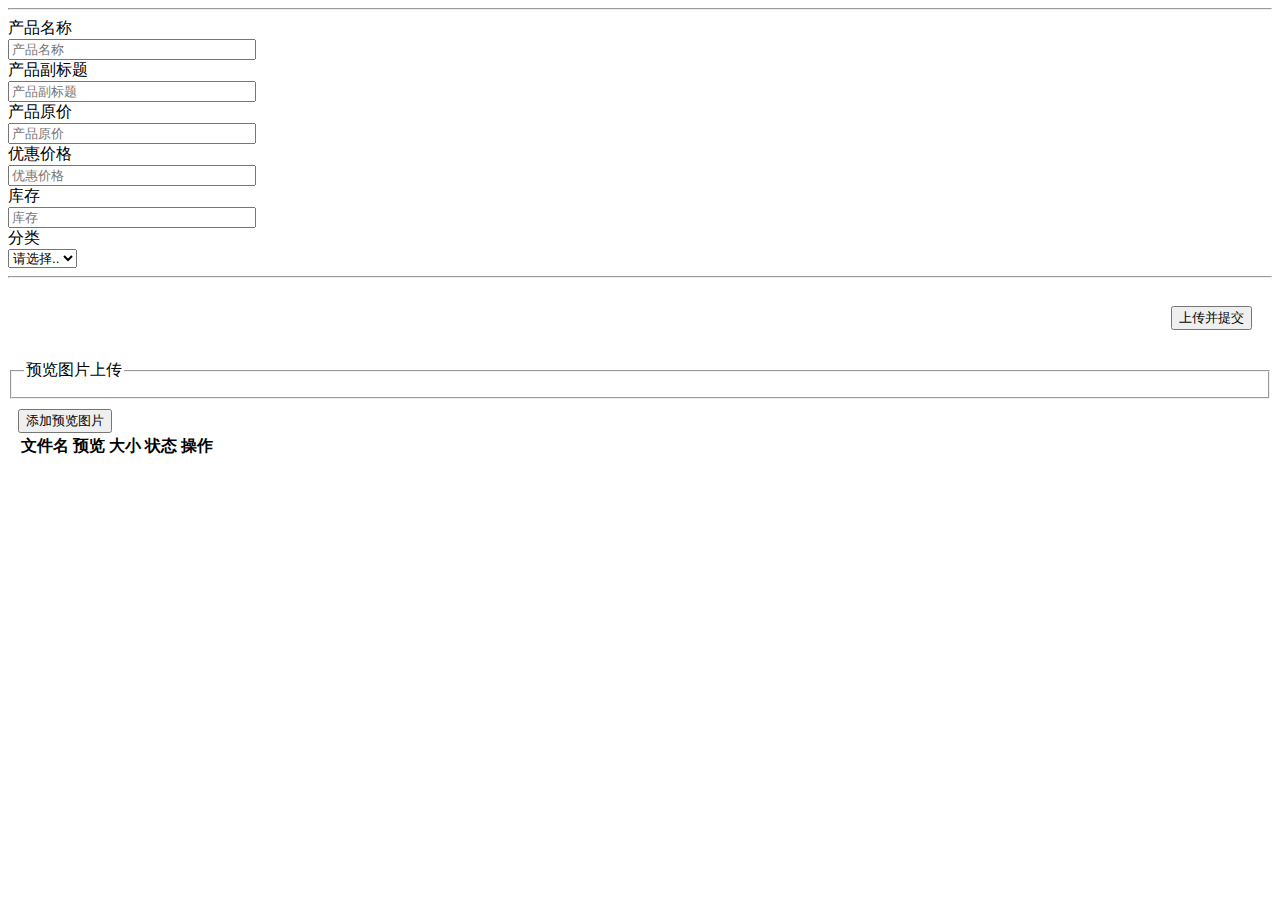
<file: src/main/resources/templates/backstage/bs-index-iframe-table1-add.html>
<!DOCTYPE html>
<html lang="en" xmlns:th="http://www.thymeleaf.org">
<head>
    <meta charset="utf-8">
    <meta http-equiv="X-UA-Compatible" content="IE=edge,chrome=1">
    <meta name="viewport" content="width=device-width, initial-scale=1, maximum-scale=1">
    <link rel="stylesheet" th:href="@{/static/layui/css/layui.css}" media="all">
    <script th:src="@{/static/layui/layui.js}" charset="utf-8"></script>
    <script th:src="@{/static/js/jquery-2.1.1.js}" charset="utf-8"></script>
    <script type="text/javascript" th:src="@{/static/js/MyJS/bs-index.js}"></script><!--自定义js函数-->
</head>
<body class="">
<header>
    <!--橙色分割线-->
    <hr class="layui-bg-orange">
</header>
<!--弹出层表单-->
<div id="add-form-div1" style="display: block">
    <form class="layui-form" id="add-form" action="" lay-filter="test2">
        <div class="layui-form-item center">
            <label class="layui-form-label" style="width: 100px">产品名称</label>
            <div class="layui-input-block">
                <input type="text" id="productName" name="productName" required value="" style="width: 240px" lay-verify="required"
                       placeholder="产品名称" autocomplete="off" class="layui-input">
            </div>
            <label class="layui-form-label" style="width: 100px">产品副标题</label>
            <div class="layui-input-block">
                <input type="text" id="productSubTitle" name="productSubTitle" required value="" style="width: 240px" lay-verify="required"
                       placeholder="产品副标题" autocomplete="off" class="layui-input">
            </div>
        </div>
        <div class="layui-form-item">
            <label class="layui-form-label" style="width: 100px">产品原价</label>
            <div class="layui-input-block">
                <input type="number" id="originalPrice" name="originalPrice" required style="width: 240px" lay-verify="required|number"
                       placeholder="产品原价"
                       autocomplete="off" class="layui-input" onblur="$('#promotePrice').val($('#originalPrice').val())">
            </div>
            <label class="layui-form-label" style="width: 100px">优惠价格</label>
            <div class="layui-input-block">
                <input type="number" id="promotePrice" name="promotePrice" required style="width: 240px" lay-verify="required|number"
                       placeholder="优惠价格"
                       autocomplete="off" class="layui-input">
            </div>
        </div>
        <div class="layui-form-item">
            <label class="layui-form-label" style="width: 100px">库存 </label>
            <div class="layui-input-block">
                <input type="number" id="stock" name="stock" required style="width: 240px" lay-verify="required|number"
                       placeholder="库存"
                       autocomplete="off" class="layui-input">
                <!-- <input type="hidden" name="id" style="width: 240px" autocomplete="off" class="layui-input"> -->
            </div>
        </div>

        <div class="layui-form-item">
            <label class="layui-form-label" style="width: 100px">分类</label>
            <div class="layui-input-inline">
                <select id="category" name="category" lay-verify="required">
                    <option value="">请选择..</option>
                </select>
                <!--&lt;!&ndash; <input type="hidden" name="id" style="width: 240px" autocomplete="off" class="layui-input"> &ndash;&gt;-->
            </div>
        </div>

        <hr class="layui-bg-orange"/>
        <!--<div class="layui-form-item" align="right" style="padding-top: 20px;padding-right: 20px">-->
            <!--<div class="layui-input-block">-->
                <!--&lt;!&ndash;<button  id="uploadAction" class="layui-btn layui-btn-warm" lay-submit lay-filter="saveImg" lay-event="saveImg">上传并提交</button>&ndash;&gt;-->
                <!--&lt;!&ndash;<button type="reset" class="layui-btn layui-btn-primary" id="resetBtnOnTable1">重置</button>&ndash;&gt;-->
            <!--</div>-->
        <!--</div>-->
    </form>
    <div class="layui-form-item" align="right" style="padding-top: 20px;padding-right: 20px">
        <div class="layui-input-block">
            <button  id="uploadAction" class="layui-btn layui-btn-warm" lay-submit lay-filter="saveImg" lay-event="saveImg">上传并提交</button>
            <!--<button type="reset" class="layui-btn layui-btn-primary" id="resetBtnOnTable1">重置</button>-->
        </div>
    </div>
    <fieldset class="layui-elem-field layui-field-title" style="margin-top: 30px;">
        <legend id="yulanLab">预览图片上传</legend>
    </fieldset>
    <div class="layui-upload" style="padding:10px">

        <button type="button" class="layui-btn layui-btn-radius ayui-btn-normal" id="multiImgBtn" onmouseout="closeImgTips()" onmouseover="showAddImgBtnTips()">添加预览图片</button>
        <!--<button type="button" class="layui-btn layui-btn-radius" id="testListAction">开始上传</button>-->
        <div class="layui-upload-list">
            <table class="layui-table" id="table-add-image">
                <thead>
                <tr>
                    <th id="th1">文件名</th>
                    <th>预览</th>
                    <th>大小</th>
                    <th>状态</th>
                    <th>操作</th>
                </tr>
                </thead>
                <tbody id="multiImgList"></tbody>

            </table>
        </div>
    </div>
</div>
<!---->
<script type="text/javascript">
    layui.use(['form'],function () {
        var form = layui.form;
        $.ajax({
            type: 'post',
            url: '/category/all',
            success: function (res) {
                var select = $('#category');
                for (var i=0;i<res.data.length;i++) {
                    select.append('<option value="'+res.data[i].categoryId+'">'+res.data[i].categoryName+'</option>');
                }
                form.render();
            }
        });
    });
</script>
</body>
</html>
</file>
